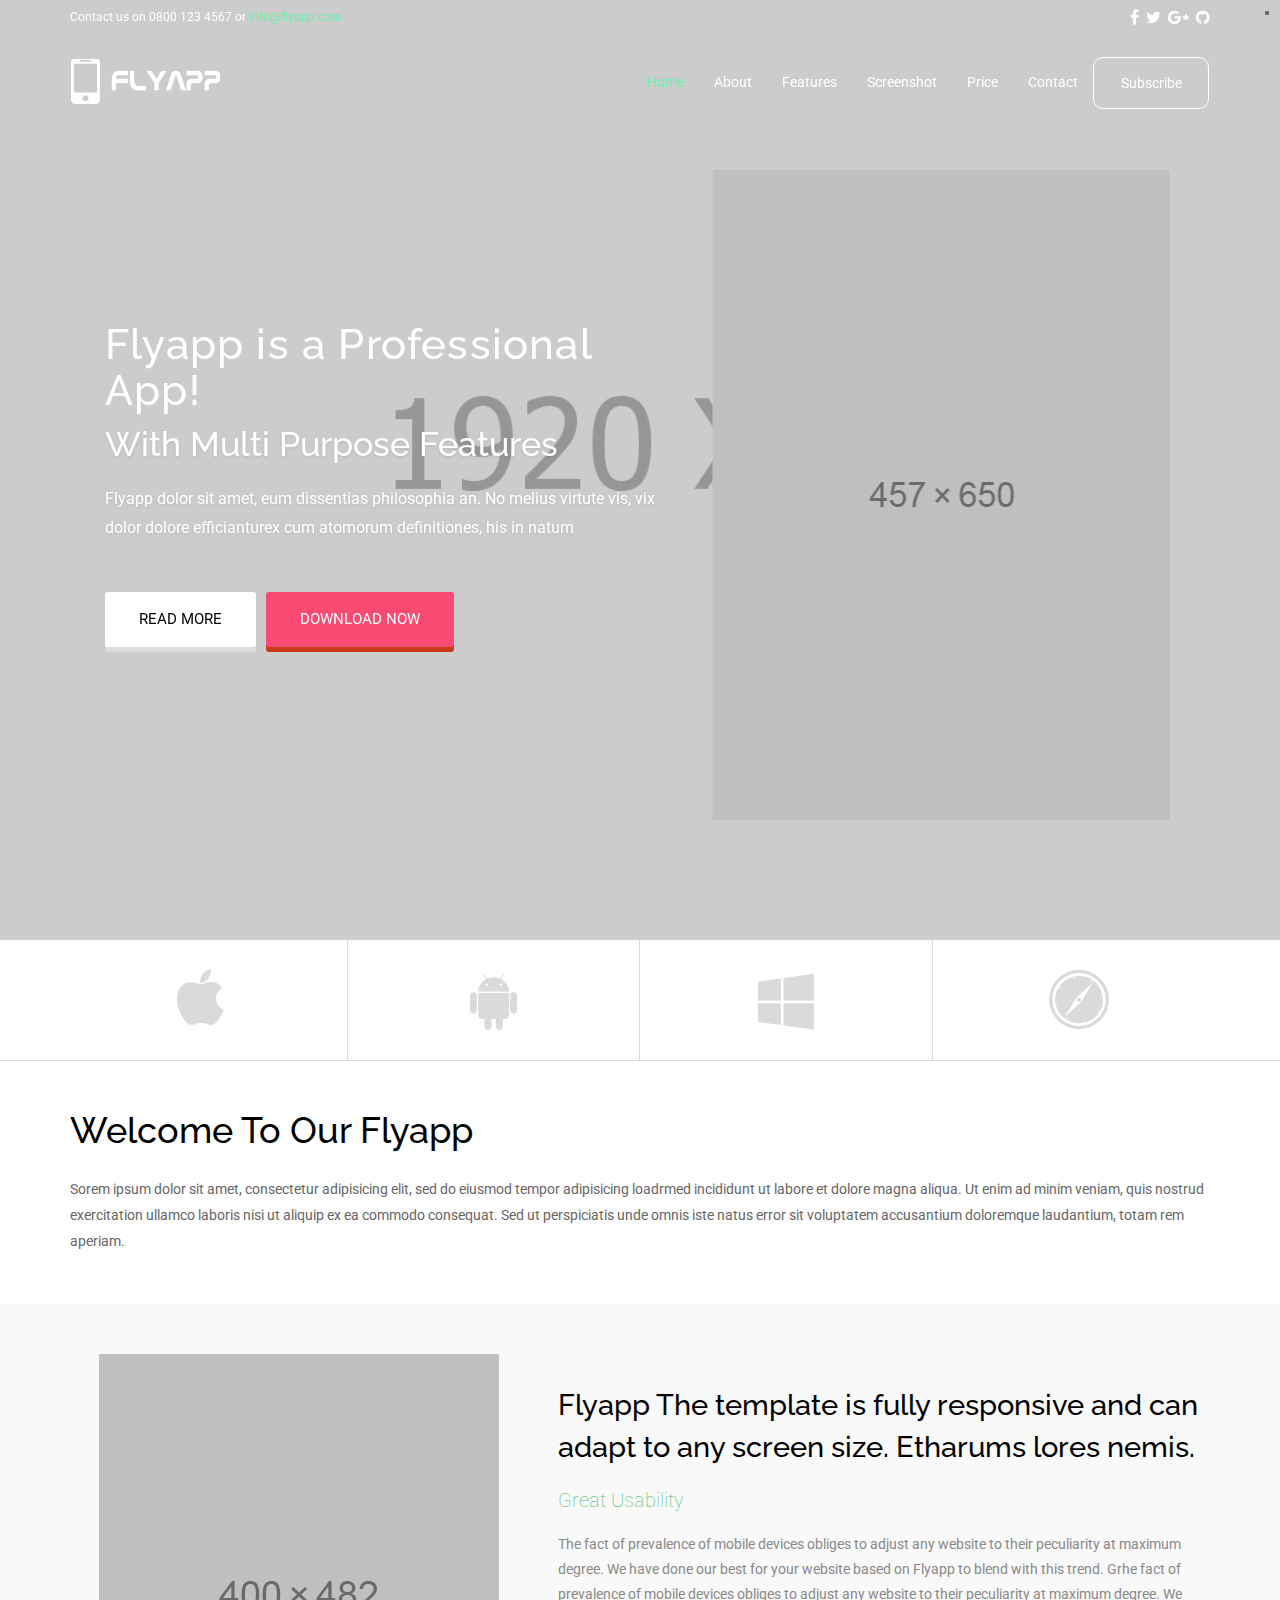
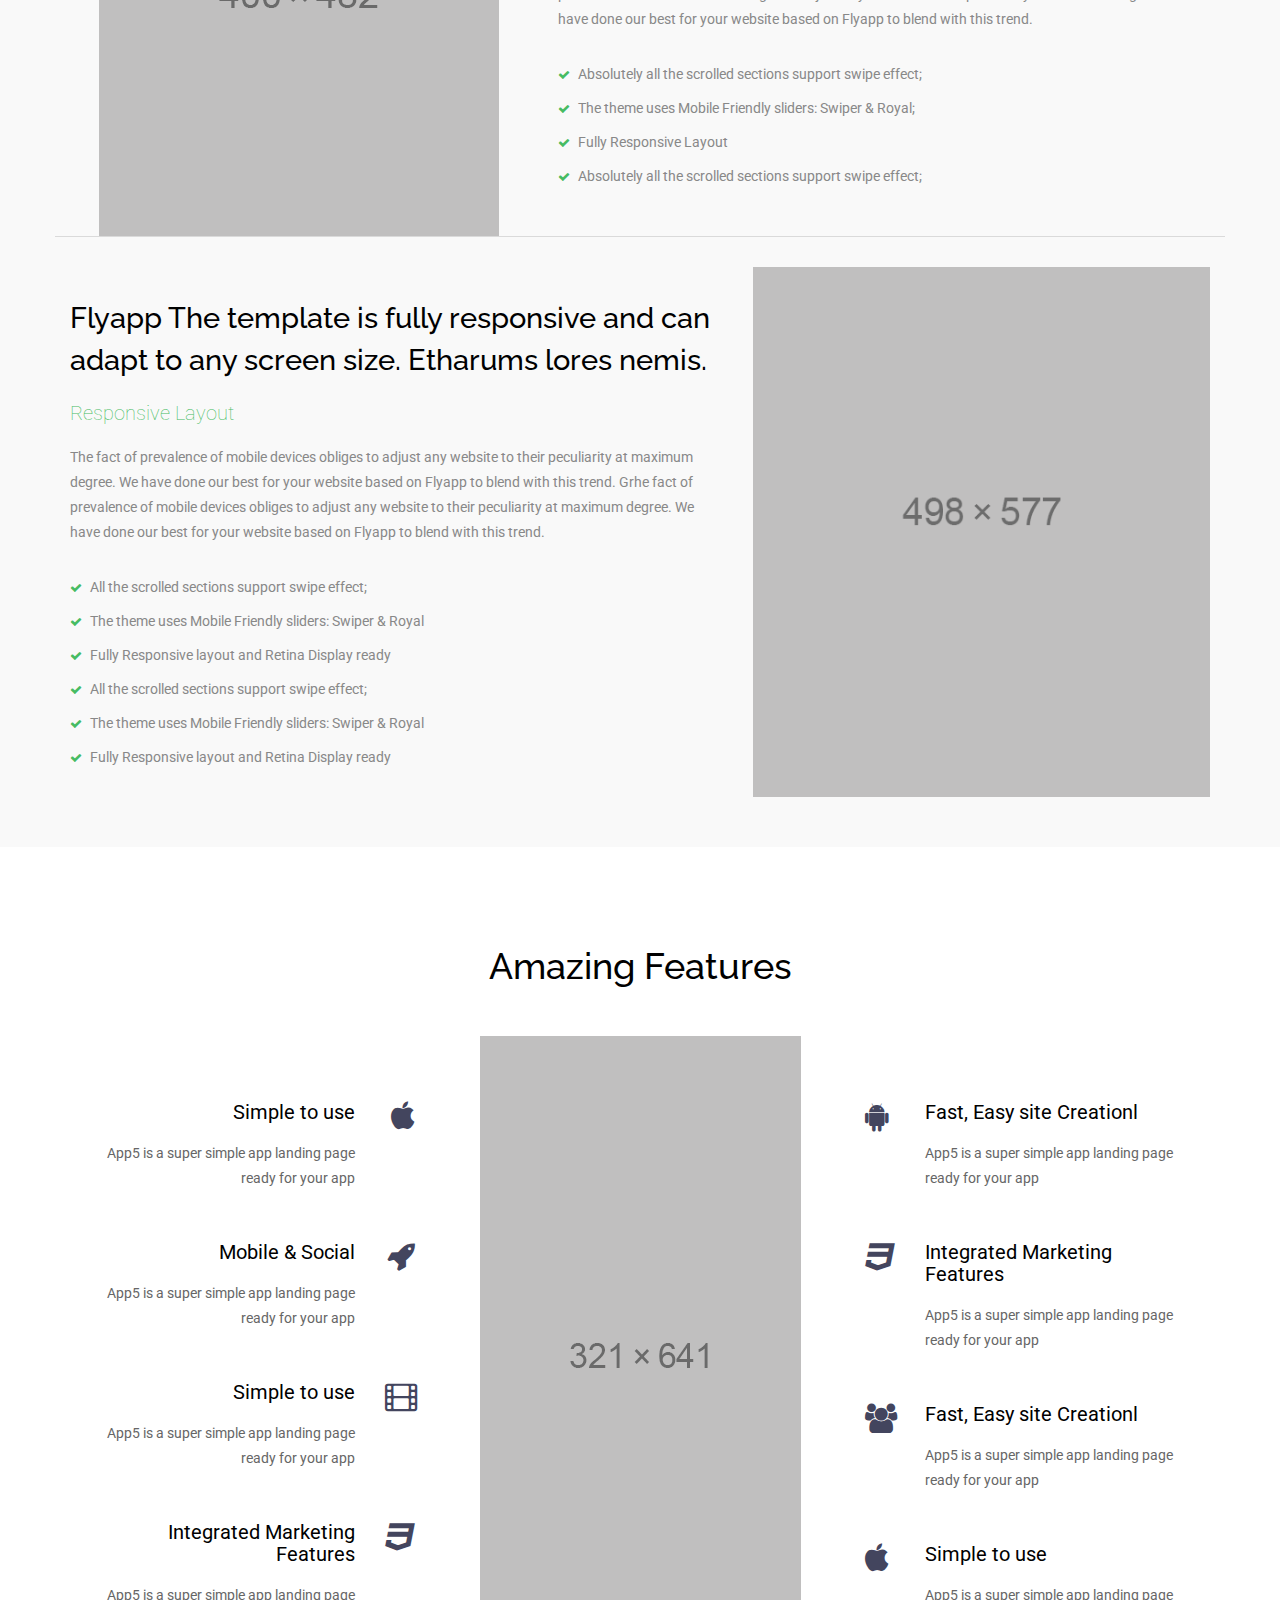
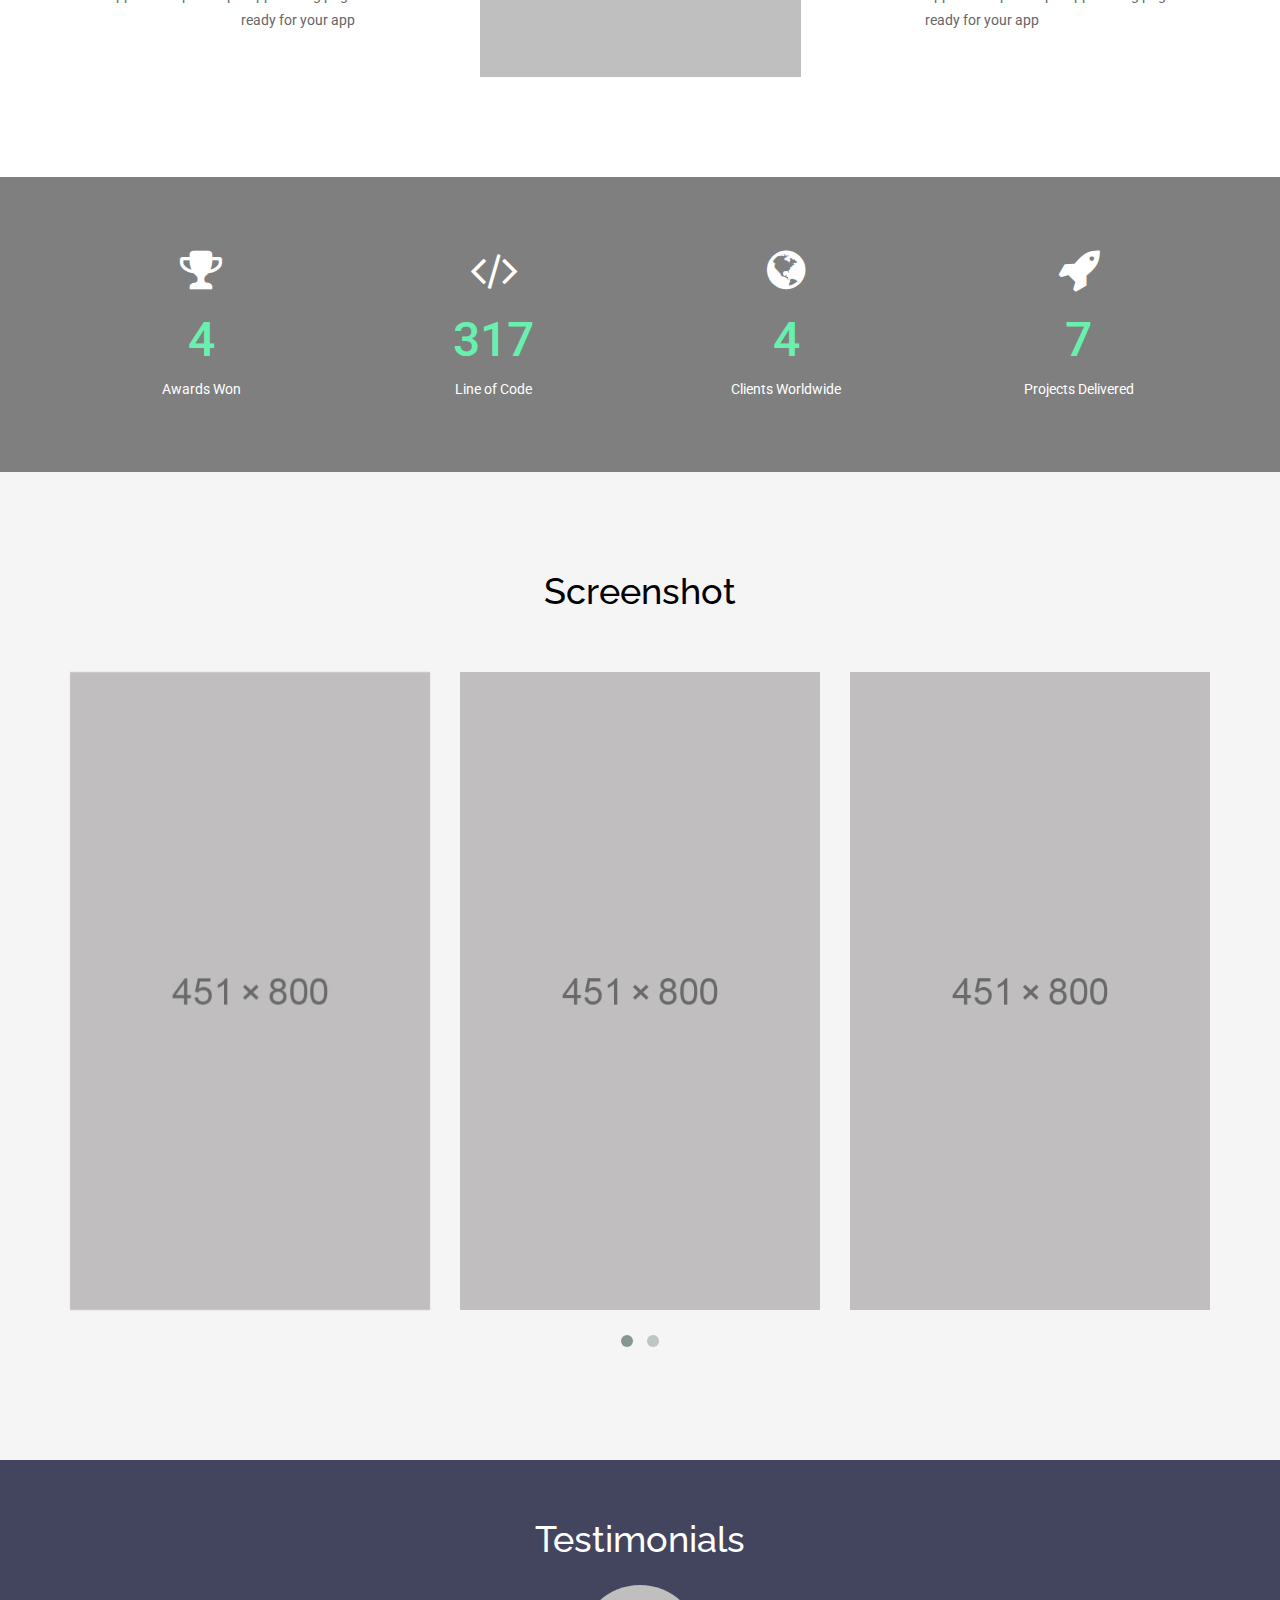
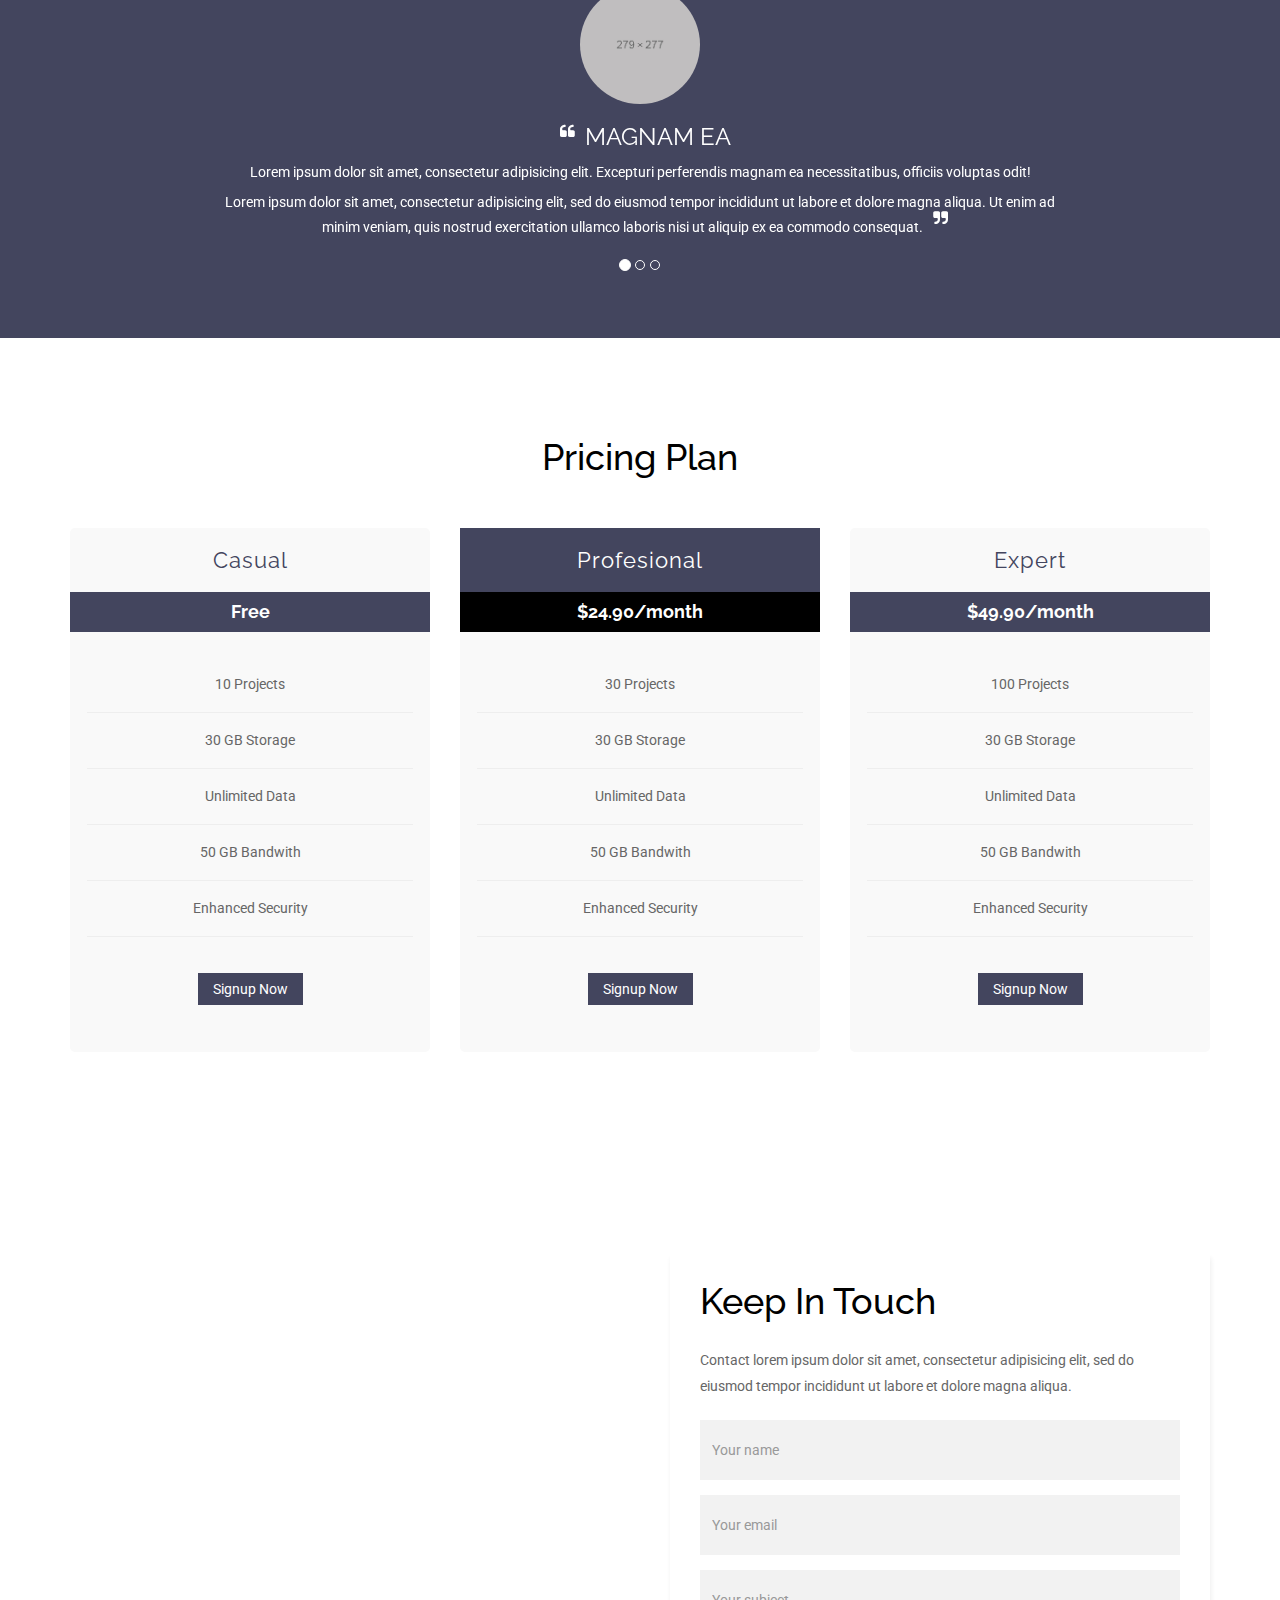
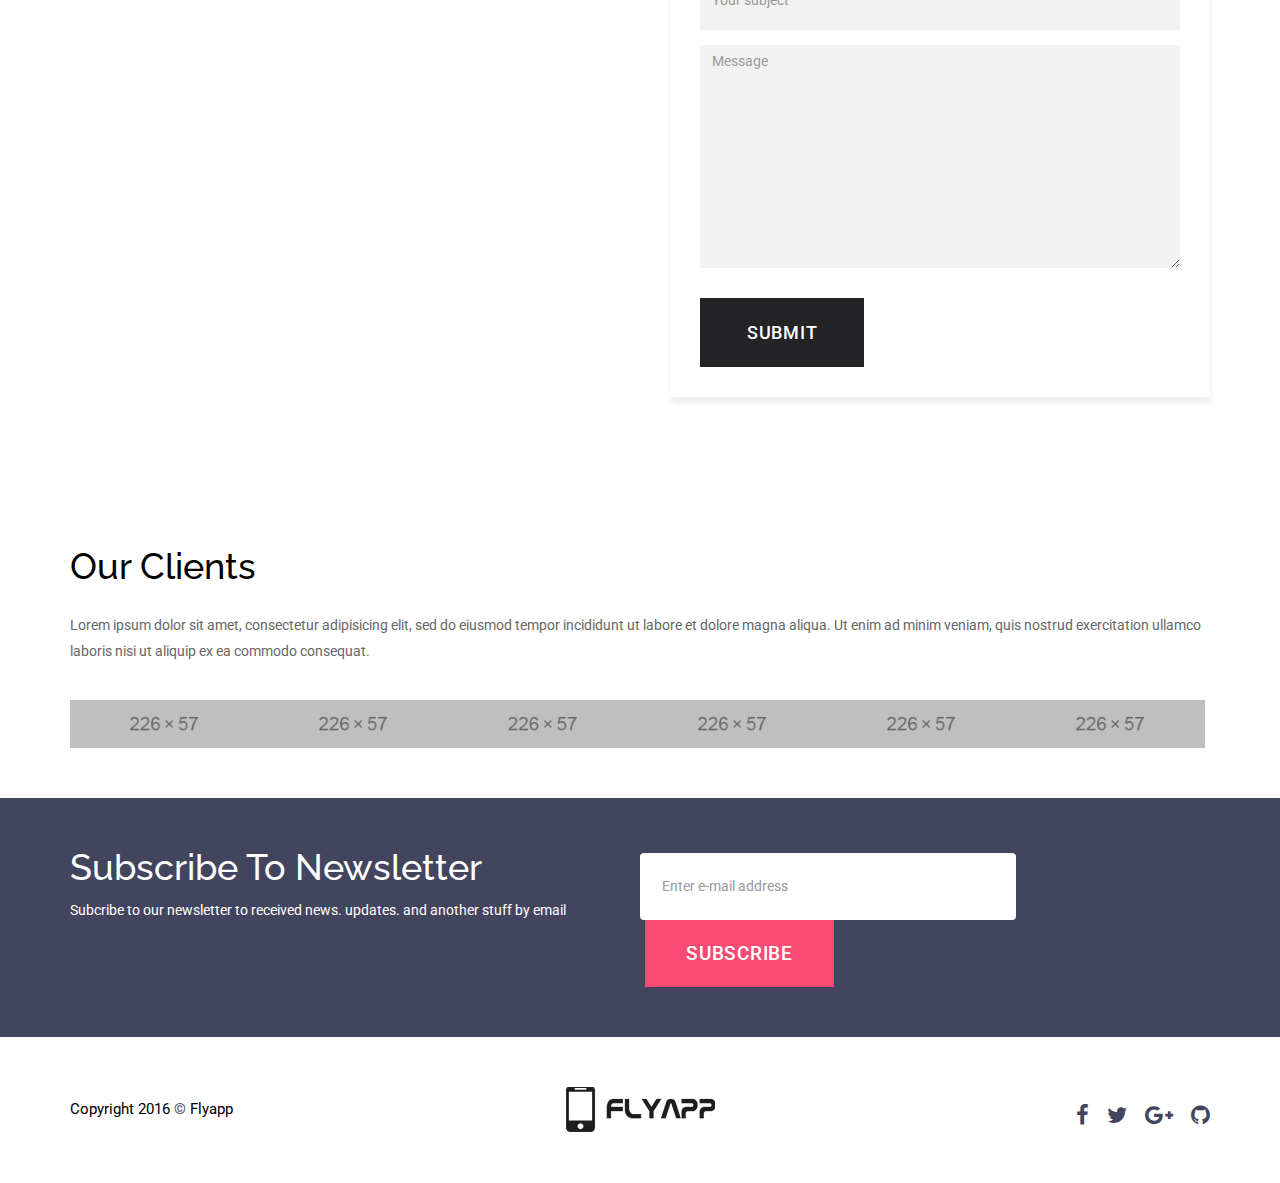
<file: index.html>
<!DOCTYPE html>
<html>
   <head>
      <meta charset="utf-8">
      <meta http-equiv="X-UA-Compatible" content="IE=edge">
      <meta name="viewport" content="width=device-width, initial-scale=1">
      <title>Flyapp- full responsive landing page template</title>
      <!-- Standard -->
      <link rel="shortcut icon" href="assets/img/ficon.png">
      <!-- Google Fonts -->
      <link href='https://fonts.googleapis.com/css?family=Roboto:400,300,500,700' rel='stylesheet' type='text/css'>
      <link href="https://fonts.googleapis.com/css?family=Raleway:100,100i,200,200i,300,300i,400,400i,500,500i,600,600i,700,700i,800,800i,900,900i" rel="stylesheet"> 
      <!-- Latest Bootstrap min CSS -->
      <link rel="stylesheet" href="assets/css/bootstrap.min.css" type="text/css">
      <!-- latest fonts awesome -->
      <link rel="stylesheet" href="assets/font/css/font-awesome.min.css" type="text/css">
      <!-- Style CSS -->
      <link rel="stylesheet" href="assets/css/style2.css" type="text/css">
      <link rel="stylesheet" href="assets/css/heroslider.css">
      <!-- Resource style -->
      <!--  baguetteBox -->
      <link rel="stylesheet" href="assets/css/baguetteBox.css">
      <!-- Owl Carousel Assets -->
      <link href="assets/owl-carousel/owl.carousel.css" rel="stylesheet">
      <link href="assets/owl-carousel/owl.theme.css" rel="stylesheet">
      <!-- HTML5 Shim and Respond.js IE8 support of HTML5 elements and media queries -->
      <!-- WARNING: Respond.js doesn't work if you view the page via file:// -->
      <!--[if lt IE 9]>
      <script src="https://oss.maxcdn.com/libs/html5shiv/3.7.0/html5shiv.js"></script>
      <script src="https://oss.maxcdn.com/libs/respond.js/1.4.2/respond.min.js"></script>
      <![endif]-->
   </head>
   <body>
      <!-- Loading page-->
      <div id="preloader">
         <div id="loading"></div>
      </div>
      <!--  nav  -->
      <nav id="mainNav" class="navbar navbar-default navbar-fixed-top">
         <!--  top  -->
         <div class="top-header">
            <div class="container">
               <div class="row">
                  <div class="col-md-6 col-sm-8">
                     Contact us on 0800 123 4567 or <a href="support@flyapp.come">info@flyapp.com</a>
                  </div>
                  <div class="col-md-6 col-sm-4">
                     <div class="socialfooter">                                 
                        <a href="#" class="fac"><i class="fa fa-facebook"></i></a>                                 
                        <a href="#" class="twi"><i class="fa fa-twitter"></i></a>                                 
                        <a href="#" class="goo"><i class="fa fa-google-plus"></i></a>                                 
                        <a href="#" class="behance"><i class="fa fa-github" aria-hidden="true"></i></a>                             
                     </div>
                  </div>
               </div>
            </div>
         </div>
         <!--  top-end  -->
         <div class="container">
            <!-- Brand and toggle get grouped for better mobile display -->
            <div class="navbar-header">
               <button type="button" class="navbar-toggle collapsed" data-toggle="collapse" data-target="#bs-example-navbar-collapse-1">
               <span class="sr-only">Toggle navigation</span>
               <span class="icon-bar"></span>
               <span class="icon-bar"></span>
               <span class="icon-bar"></span>
               </button>
               <a class="navbar-brand" href="#"><img src="assets/img/logo.png" alt="Logo"/>
               </a>
            </div>
            <!-- Collect the nav links, forms, and other content for toggling -->
            <div class="collapse navbar-collapse" id="bs-example-navbar-collapse-1">
               <ul class="nav navbar-nav navbar-right">
                  <li>
                     <a class="page-scroll" href="#home">Home</a>
                  </li>
                  <li>
                     <a class="page-scroll" href="#about">About</a>
                  </li>
                  <li>
                     <a class="page-scroll" href="#Features">Features</a>
                  </li>
                  <li>
                     <a class="page-scroll" href="#screenshot">Screenshot</a>
                  </li>
                  <li>
                     <a class="page-scroll" href="#price">Price</a>
                  </li>
                  <li>
                     <a class="page-scroll" href="#contact">Contact</a>
                  </li>
                  <li>
                     <a class="page-scroll subscribe" href="#newsletter">Subscribe</a>
                  </li>
               </ul>
            </div>
            <!-- navbar-collapse  -->
         </div>
      </nav>
      <!-- START HEARDER SECTION -->
      <header id="home" class="cd-hero">
         <ul class="cd-hero-slider autoplay">
            <li class="selected">
               <div class="cd-half-width">
                  <div class="header-text slider-text">
                     <h1>Flyapp is a Professional App!</h1>
                     <h2>With Multi Purpose Features</h2>
                     <p>Flyapp dolor sit amet, eum dissentias philosophia an. No melius virtute vis, vix dolor dolore efficianturex cum atomorum definitiones, his in natum</p>
                     <a href="#" class="ank2">READ MORE</a>
                     <a href="#" class="ank">DOWNLOAD NOW</a>
                  </div>
               </div>
               <!-- .cd-half-width -->
               <div class="cd-half-width cd-img-container">
                  <img src="assets/img/mobile.png" alt="mobile">
               </div>
               <!-- .cd-half-width.cd-img-container -->
            </li>
            <li>
               <div class="cd-half-width">
                  <div class="header-text slider-text">
                     <h1>Flyapp is a Professional App!</h1>
                    <h2>With Multi Purpose Features</h2>
                     <p>Flyapp dolor sit amet, eum dissentias philosophia an. No melius virtute vis, vix dolor dolore efficianturex cum atomorum definitiones, his in natum</p>
                     <a href="#" class="ank">READ MORE</a>
                     <a href="#" class="ank2">DOWNLOAD NOW</a>
                  </div>
               </div>
               <!-- .cd-half-width -->
               <div class="cd-half-width cd-img-container">
                  <img src="assets/img/mobile.png" alt="mobile">
               </div>
               <!-- .cd-half-width.cd-img-container -->
            </li>
            <li>
               <div class="cd-half-width">
                  <div class="header-text slider-text">
                      <h1>Flyapp is a Professional App!</h1>
                     <h2>With Multi Purpose Features</h2>
                     <p>Flyapp dolor sit amet, eum dissentias philosophia an. No melius virtute vis, vix dolor dolore efficianturex cum atomorum definitiones, his in natum</p>
                     <a href="#" class="ank2">READ MORE</a>
                     <a href="#" class="ank">DOWNLOAD NOW</a>
                  </div>
               </div>
               <!-- .cd-half-width -->
               <div class="cd-half-width cd-img-container">
                  <img src="assets/img/mobile.png" alt="mobile">
               </div>
               <!-- .cd-half-width.cd-img-container -->
            </li>
         </ul>
         <!-- .cd-hero-slider -->
      </header>
      <!-- .cd-hero -->
      <!-- START ABOUT SECTION -->
      <section id="about" class="section-padding icon">
         <div class="container">
            <div class="row">
               <div class="col-md-12">
                  <div class="row">
                     <div class="col-xs-3 col-sm-3 col-md-3">
                        <i class="fa fa-apple" aria-hidden="true"></i>
                     </div>
                     <div class="col-xs-3 col-sm-3 col-md-3">
                        <i class="fa fa-android" aria-hidden="true"></i>
                     </div>
                     <div class="col-xs-3 col-sm-3 col-md-3">
                        <i class="fa fa-windows" aria-hidden="true"></i>
                     </div>
                     <div class="col-xs-3 col-sm-3 col-md-3">
                        <i class="fa fa-safari" aria-hidden="true"></i>
                     </div>
                  </div>
               </div>
            </div>
         </div>
      </section>
      <!-- START ABOUT SECTION -->
      <section class="section-padding about-bg2">
         <div class="container">
            <div class="row">
               <div class="col-md-12">
                  <div class="row">
                     <div class="col-md-12">
                        <div class="title">
                           <h2>Welcome to <span>Our Flyapp</span></h2>
                           <p>Sorem ipsum dolor sit amet, consectetur adipisicing elit, sed do eiusmod tempor adipisicing loadrmed incididunt ut labore et dolore magna aliqua.                                
                           Ut enim ad minim veniam, quis nostrud exercitation ullamco laboris nisi ut aliquip ex ea commodo consequat. Sed ut perspiciatis unde omnis iste natus 
                           error sit voluptatem accusantium doloremque laudantium, totam rem aperiam.</p> 
                           </div>
                     </div>
                  </div>
               </div>
            </div>
         </div>
      </section>
      <!-- START ABOUT BG SECTION -->
      <section class="section-padding about">
         <div class="container">
            <div class="row">
               <div class="col-md-12">
                  <div class="row bdr">
                     <div class="col-sm-5 col-md-5 text-center">
                        <img src="assets/img/welcom-moblie.png" alt="mobile">
                     </div>
                     <div class="col-sm-7 col-md-7">
                        <div class="about-text">
                           <h2>Flyapp The template is fully responsive and can adapt to any screen size. Etharums lores nemis.</h2>
                           <h3>Great Usability</h3>
                           <p>The fact of prevalence of mobile devices obliges to adjust any website to their peculiarity at maximum degree.   
                           We have done our best for your website based on Flyapp to blend with this trend. Grhe fact of prevalence of mobile 
                           devices obliges to adjust any website to their peculiarity at maximum degree.  We have done our best for your website 
                           based on Flyapp to blend with this trend.</p>
                           <ul>
                              <li>Absolutely all the scrolled sections support swipe effect;</li>
                              <li>The theme uses Mobile Friendly sliders: Swiper & Royal;</li>
                              <li>Fully Responsive Layout</li>
                              <li>Absolutely all the scrolled sections support swipe effect;</li>                              
                           </ul>
                        </div>
                     </div>
                  </div>
               </div>
            </div>
            <div class="row">
               <div class="col-md-12">
                  <div class="row">
                     <div class="col-sm-7 col-md-7">
                        <div class="about-text">
                           <h2>Flyapp The template is fully responsive and can adapt to any screen size. Etharums lores nemis.</h2>
                           <h3>Responsive Layout</h3>
                           <p>The fact of prevalence of mobile devices obliges to adjust any website to their peculiarity at maximum degree.   
                           We have done our best for your website based on Flyapp to blend with this trend. Grhe fact of prevalence of mobile 
                           devices obliges to adjust any website to their peculiarity at maximum degree.  We have done our best for your website 
                           based on Flyapp to blend with this trend.</p>
                           <ul>
                              <li>All the scrolled sections support swipe effect;</li>
                              <li>The theme uses Mobile Friendly sliders: Swiper & Royal</li>
                              <li>Fully Responsive layout and Retina Display ready</li>
                              <li>All the scrolled sections support swipe effect;</li>
                              <li>The theme uses Mobile Friendly sliders: Swiper & Royal</li>
                              <li>Fully Responsive layout and Retina Display ready</li>
                           </ul>
                        </div>
                     </div>
                     <div class="col-sm-5 col-md-5 text-center">
                        <img src="assets/img/resposive-mobile.png" alt="resposive-mobile">
                     </div>
                  </div>
               </div>
            </div>
         </div>
      </section>
       <!-- START SERVICES SECTION -->
      <section id="Features" class="section-padding features">
         <div class="container">
            <div class="row">
               <div class="col-md-12">
                  <div class="row">
                     <div class="title">
                        <h2>Amazing Features </h2>
                     </div>
                     <div class="col-md-4 pad70 text-right">
                        <div class="col-sm-6 col-md-12">
                           <div class="row">
                              <div class="col-xs-10 col-sm-10 col-md-10">
                                 <h4><span>Simple to use</span></h4>
                                 <p>App5 is a super simple app landing page ready for your app</p>
                              </div>
                              <div class="col-xs-2 col-sm-2 col-md-2"><i class="fa fa-apple iconfont"></i></div>
                           </div>
                        </div>
                        <div class="col-sm-6 col-md-12">
                           <div class="row">
                              <div class="col-xs-10 col-sm-10 col-md-10">
                                 <h4><span>Mobile &amp; Social</span></h4>
                                 <p>App5 is a super simple app landing page ready for your app</p>
                              </div>
                              <div class="col-xs-2 col-sm-2 col-md-2"><i class="fa fa-rocket iconfont"></i></div>
                           </div>
                        </div>
                        <div class="col-sm-6 col-md-12">
                           <div class="row">
                              <div class="col-xs-10 col-sm-10 col-md-10">
                                 <h4><span>Simple to use</span></h4>
                                 <p>App5 is a super simple app landing page ready for your app</p>
                              </div>
                              <div class="col-xs-2 col-sm-2 col-md-2"><i class="fa fa-film iconfont"></i></div>
                           </div>
                        </div>
                        <div class="col-sm-6 col-md-12">
                           <div class="row">                              
                              <div class="col-xs-10 col-sm-10 col-md-10">
                                 <h4><span>Integrated Marketing Features</span></h4>
                                 <p>App5 is a super simple app landing page ready for your app</p>
                              </div>
                              <div class="col-xs-2 col-sm-2 col-md-2"><i class="fa fa-css3 iconfont2"></i></div>
                           </div>
                        </div>
                     </div>
                     <div class="col-md-4 text-center">
                        <img src="assets/img/slide-bg.png" alt="slide-bg">
                     </div>
                     <div class="col-md-4 pad70">
                        <div class="col-sm-6 col-md-12">
                           <div class="row">
                              <div class="col-xs-2 col-sm-2 col-md-2"><i class="fa fa-android iconfont2"></i></div>
                              <div class="col-xs-10 col-sm-10 col-md-10">
                                 <h4><span>Fast, Easy site Creationl</span></h4>
                                 <p>App5 is a super simple app landing page ready for your app</p>
                              </div>
                           </div>
                        </div>
                        <div class="col-sm-6 col-md-12">
                           <div class="row">
                              <div class="col-xs-2 col-sm-2 col-md-2"><i class="fa fa-css3 iconfont2"></i></div>
                              <div class="col-xs-10 col-sm-10 col-md-10">
                                 <h4><span>Integrated Marketing Features</span></h4>
                                 <p>App5 is a super simple app landing page ready for your app</p>
                              </div>
                           </div>
                        </div>
                        <div class="col-sm-6 col-md-12">
                           <div class="row">
                              <div class="col-xs-2 col-sm-2 col-md-2"><i class="fa fa-users iconfont2"></i></div>
                              <div class="col-xs-10 col-sm-10 col-md-10">
                                 <h4><span>Fast, Easy site Creationl</span></h4>
                                 <p>App5 is a super simple app landing page ready for your app</p>
                              </div>
                           </div>
                        </div>
                         <div class="col-sm-6 col-md-12">
                           <div class="row">
                           	  <div class="col-xs-2 col-sm-2 col-md-2"><i class="fa fa-apple iconfont"></i></div>
                              <div class="col-xs-10 col-sm-10 col-md-10">
                                 <h4><span>Simple to use</span></h4>
                                 <p>App5 is a super simple app landing page ready for your app</p>
                              </div>                              
                           </div>
                        </div>
                     </div>
                  </div>
               </div>
            </div>
         </div>
      </section>
      <!-- START COUNTER SECTION -->
      <section class="counter">
         <div class="container">
            <div class="row">
               <div data-wow-delay=".3s" class="col-xs-12 col-sm-3 col-md-3 wow fadeInUp  animated">
                  <i class="fa fa-trophy size"></i>
                  <h2 class="timer" data-to="50" data-speed="10000">$nbsp;</h2>
                  <span>Awards Won</span>
               </div>
               <div data-wow-delay=".4s" class="col-xs-12 col-sm-3 col-md-3 wow fadeInUp  animated">
                  <i class="fa fa-code size"></i>
                  <h2 class="timer" data-to="3968" data-speed="10000">$nbsp;</h2>
                  <span>Line of Code</span>
               </div>
               <div data-wow-delay=".5s" class="col-xs-12 col-sm-3 col-md-3 wow fadeInUp  animated">
                  <i class="fa fa-globe size"></i>
                  <h2 class="timer" data-to="50" data-speed="10000">$nbsp;</h2>
                  <span>Clients Worldwide</span>
               </div>
               <div data-wow-delay=".6s" class="col-xs-12 col-sm-3 col-md-3 wow fadeInUp  animated">
                  <i class="fa fa-rocket size"></i>
                  <h2 class="timer" data-to="86" data-speed="10000">$nbsp;</h2>
                  <span>Projects Delivered</span>
               </div>
            </div>
         </div>
      </section>
      <!-- Screenshots -->
      <section id="screenshot" class="Screenshot">
         <div class="container">
            <div class="row">
               <div class="title">
                  <h2>Screenshot </h2>
               </div>
               <div class="col-xs-12 col-sm-12 col-md-12">
                  <div class="row">
                     <div class="col-xs-12 col-sm-12 col-md-12 pad">
                        <div class="span12 baguetteBoxThree">
                           <div id="owl-demo" class="owl-carousel">
                              <div class="item">
                                 <div class="imghover"><img src="assets/img/owl1.jpg" alt="Owl Image">         
                                    <a href="assets/img/owl1.jpg" class="hover-bg"><i class="fa fa-camera camera"></i></a>                 
                                 </div>
                              </div>
                              <div class="item">
                                 <div class="imghover">
                                    <img src="assets/img/owl2.jpg" alt="Owl Image">
                                    <a href="assets/img/owl2.jpg" class="hover-bg"><i class="fa fa-camera camera"></i></a>  
                                 </div>
                              </div>
                              <div class="item">
                                 <div class="imghover" data-toggle="modal" data-target="#exampleModa3" data-whatever="@mdo">
                                    <img src="assets/img/owl3.jpg" alt="Owl Image">
                                    <a href="assets/img/owl3.jpg" class="hover-bg"><i class="fa fa-camera camera"></i></a>               
                                 </div>
                              </div>
                              <div class="item">
                                 <div class="imghover" data-toggle="modal" data-target="#exampleModa4" data-whatever="@mdo">
                                    <img src="assets/img/owl1.jpg" alt="Owl Image">
                                    <a href="assets/img/owl1.jpg" class="hover-bg"><i class="fa fa-camera camera"></i></a>  
                                 </div>
                              </div>
                           </div>
                        </div>
                     </div>
                  </div>
               </div>
            </div>
         </div>
      </section>
      <!-- START TESTIMONIALS SECTION -->
      <section id="testimonials" class="testimonials">
         <div class="container">
            <div class="row">
               <div class="col-md-12">
                  <div class="title">
                     <h2>Testimonials</h2>
                  </div>
                  <div class="col-md-12">
                     <div id="carousel-example-generic" class="carousel slide carousel-fade" data-ride="carousel">
                        <!-- Indicators -->
                        <ol class="carousel-indicators">
                           <li data-target="#carousel-example-generic" data-slide-to="0" class="active"></li>
                           <li data-target="#carousel-example-generic" data-slide-to="1"></li>
                           <li data-target="#carousel-example-generic" data-slide-to="2"></li>
                        </ol>
                        <div class="carousel-inner">
                           <div class="item active" >
                              <div class="caption">
                                 <div class="col-md-12 text-center">  
                                    <img src="assets/img/team/1.jpg" alt="team3">
                                 </div>
                                 <div class="col-md-12 text-center">
                                    <h2 ><sup><i class="fa fa-quote-left"></i></sup>Magnam Ea</h2>
                                    <p>Lorem ipsum dolor sit amet, consectetur adipisicing elit. Excepturi perferendis magnam ea necessitatibus, officiis voluptas odit!</p>
                                    <p>Lorem ipsum dolor sit amet, consectetur adipisicing elit, sed do eiusmod tempor incididunt ut labore et dolore magna aliqua. Ut enim ad minim veniam, quis nostrud exercitation ullamco laboris nisi ut aliquip ex ea commodo consequat.<sup><i class="fa fa-quote-right"></i></sup></p>
                                 </div>
                              </div>
                           </div>
                           <div class="item">
                              <div class="caption">
                                 <div class="col-md-12 text-center">  
                                    <img src="assets/img/team/2.jpg" alt="team2">
                                 </div>
                                 <div class="col-md-12 text-center">
                                    <h2 ><sup><i class="fa fa-quote-left"></i></sup>Adipisicing Elit</h2>
                                    <p>Lorem ipsum dolor sit amet, consectetur adipisicing elit. Excepturi perferendis magnam ea necessitatibus, officiis voluptas odit!</p>
                                    <p>Lorem ipsum dolor sit amet, consectetur adipisicing elit, sed do eiusmod tempor incididunt ut labore et dolore magna aliqua. Ut enim ad minim veniam, quis nostrud exercitation ullamco laboris nisi ut aliquip ex ea commodo consequat.<sup><i class="fa fa-quote-right"></i></sup></p>
                                 </div>
                              </div>
                           </div>
                           <div class="item">
                              <div class="caption">
                                 <div class="col-md-12 text-center">  
                                    <img src="assets/img/team/3.jpg" alt="team4">
                                 </div>
                                 <div class="col-md-12 text-center">
                                    <h2 ><sup><i class="fa fa-quote-left"></i></sup>Velit Nostrum</h2>
                                    <p>Lorem ipsum dolor sit amet, consectetur adipisicing elit. Excepturi perferendis magnam ea necessitatibus, officiis voluptas odit!</p>
                                    <p>Lorem ipsum dolor sit amet, consectetur adipisicing elit, sed do eiusmod tempor incididunt ut labore et dolore magna aliqua. Ut enim ad minim veniam, quis nostrud exercitation ullamco laboris nisi ut aliquip ex ea commodo consequat.<sup><i class="fa fa-quote-right"></i></sup></p>
                                 </div>
                              </div>
                           </div>
                        </div>
                     </div>
                  </div>
               </div>
            </div>
         </div>
      </section>
      <!-- START PRICE SECTION -->
      <section id="price" class="section-padding price">
         <div class="container">
            <div class="row">
               <div class="col-md-12">
                  <div class="title">
                     <h2>Pricing <span>Plan</span></h2>
                  </div>
                  <div class="row">
                     <div class="col-lg-12">
                        <div class="row">
                           <!--Pricing Column-->
                           <article class="pricing-column col-sm-4 col-md-4">
                              <div class="inner-box">
                                 <div class="price-header text-center">
                                    <h3 class="price-title">Casual</h3>
                                    <h2 class="price-no">Free</h2>
                                 </div>
                                 <ul class="price-stats text-center">
                                    <li>10 Projects</li>
                                    <li>30 GB Storage</li>
                                    <li>Unlimited Data</li>
                                    <li>50 GB Bandwith</li>
                                    <li>Enhanced Security</li>
                                 </ul>
                                 <div class="text-center">
                                    <a href="" class="btn-wt-bdr3">Signup Now</a>
                                 </div>
                              </div>
                           </article>
                           <!--Pricing Column-->
                           <article class="pricing-column col-sm-4 col-md-4">
                              <div class="inner-box">
                                 <div class="price-header text-center">
                                    <h3 class="price-title active">Profesional</h3>
                                    <h2 class="price-no active">$24.90/month</h2>
                                 </div>
                                 <ul class="price-stats text-center">
                                    <li>30 Projects</li>
                                    <li>30 GB Storage</li>
                                    <li>Unlimited Data</li>
                                    <li>50 GB Bandwith</li>
                                    <li>Enhanced Security</li>
                                 </ul>
                                 <div class="text-center">
                                    <a href="" class="btn-wt-bdr3">Signup Now</a>
                                 </div>
                              </div>
                           </article>
                           <!--Pricing Column-->
                           <article class="pricing-column col-sm-4 col-md-4">
                              <div class="inner-box">
                                 <div class="price-header text-center">
                                    <h3 class="price-title">Expert</h3>
                                    <h2 class="price-no">$49.90/month</h2>
                                 </div>
                                 <ul class="price-stats text-center">
                                    <li>100 Projects</li>
                                    <li>30 GB Storage</li>
                                    <li>Unlimited Data</li>
                                    <li>50 GB Bandwith</li>
                                    <li>Enhanced Security</li>
                                 </ul>
                                 <div class="text-center">
                                    <a href="" class="btn-wt-bdr3">Signup Now</a>
                                 </div>
                              </div>
                           </article>
                        </div>
                     </div>
                     <!-- end col -->
                  </div>
               </div>
            </div>
         </div>
      </section>
      <!-- START TEAM SECTION -->
      <section id="contact" class="section-padding team-box">
         <div class="container">
            <div class="row">
               <div class="col-md-12">
                  <div class="container">
                       <div class="col-md-6">
                        </div>
                        <div class="col-md-6">
                           <div class="contact-bg">
                              <div class="title">
                                 <h2>Keep in <span>Touch</span></h2>
                                 <p>Contact lorem ipsum dolor sit amet, consectetur adipisicing elit, sed do eiusmod tempor incididunt ut labore et dolore magna aliqua.</p>
                              </div>
                              <!-- form -->
                              <form role="form" name="ajax-form" id="contact-form2" action="https://formsubmit.io/send/90aa5128-c301-47bf-ae81-794fa4c07dda" method="post"  class="contact-form">
                                 <input name="_redirect" type="hidden" id="name" value="http://zcube.in/flyapps/flyapp/index.html#contact"/>
                                 <div class="form-group">
                                    <input class="form-control" id="name" name="name" placeholder="Your name" type="text" value="" required />
                                 </div>
                                 <!-- /Form-name -->
                                 <div class="form-group">
                                    <input class="form-control" id="email" name="email" type="email" placeholder="Your email" value=""  required />
                                 </div>
                                 <!-- /Form-email -->
                                 <div class="form-group">
                                    <input class="form-control" id="subject" name="subject" type="text" placeholder="Your subject" value=""  required />
                                 </div>
                                 <!-- /Form-subject -->
                                 <div class="form-group">
                                    <textarea class="form-control" id="message" name="message" rows="5" placeholder="Message"  required /></textarea>
                                 </div>
                                 <!-- /Form Msg -->
                                 <div class="row">
                                    <div class="col-xs-12">
                                       <div class="text-center">
                                          <button type="submit" class="btn btn-custom" id="send">Submit</button>
                                       </div>
                                    </div>
                                    <!-- /col -->
                                 </div>
                                 <!-- /row -->
                              </form>
                              <!-- /form -->
                           </div>
                        </div>
                     </div>
               </div>
            </div>
         </div>
         <div id="googleMap" style="width:100%;height:100%;" class="maps"><iframe src="https://www.google.com/maps/embed?pb=!1m10!1m8!1m3!1d114414.82761468519!2d80.346959!3d26.343871!3m2!1i1024!2i768!4f13.1!5e0!3m2!1sen!2sus!4v1482389448948" width="100%" height="100%" frameborder="0" style="border:0" allowfullscreen></iframe></div>
      </section>
      <!-- START CLIENTS LOGO SECTION -->
      <section id="client" class="section-padding client">
         <div class="container">
               <div class="col-md-12 pnd">
                  <div class="title">
                     <h2>Our <span>Clients</span></h2>
                     <p>Lorem ipsum dolor sit amet, consectetur adipisicing elit, sed do eiusmod tempor incididunt ut labore et dolore magna aliqua. Ut enim ad minim veniam, quis nostrud exercitation ullamco laboris nisi ut aliquip ex ea commodo consequat.</p>
                  </div>
                  <ul>
                     <li><a href="#"><img src="assets/img/client1.png" alt="client1"/></a></li>
                     <li><a href="#"><img src="assets/img/client3.png" alt="client3"/></a></li>
                     <li><a href="#"><img src="assets/img/client4.png" alt="client4"/></a></li>
                     <li><a href="#"><img src="assets/img/client5.png" alt="client5"/></a></li>
                     <li><a href="#"><img src="assets/img/client6.png" alt="client6"/></a></li>
                     <li><a href="#"><img src="assets/img/client2.png" alt="client2"/></a></li>
                  </ul>
               </div>            
         </div>
      </section>
      <!-- START NEWSLETTER SECTION -->
      <section id="newsletter" class="section-padding newsletter">
         <div class="container">           
               <div class="col-md-12">
                  <div class="row">
                     <div class="col-md-6 pad">
                        <div class="title">
                          <h2>Subscribe to <span>Newsletter</span></h2>
                           <p>Subcribe to our newsletter to received news. updates. and another stuff by email</p>
                        </div>
                     </div>
                     <div class="col-md-6 pad">
                        <form>
                           <input type="email" placeholder="Enter e-mail address" id="exampleInputEmail1" class="form-control input-subscribe">
                           <button class="btn btn-white-fill" type="submit">Subscribe </button>                        
                        </form>
                     </div>
                  </div>            
            </div>
         </div>
      </section>
      <!-- START FOOTER SECTION -->
      <footer class="section-padding footer">
         <div class="container">
               <div class="col-md-12">
                  <div class="footer-padding">
                     <div class="row">
                        <div class="col-md-12">
                           <div class="row">
                              <div class="col-sm-4 col-md-4 copyright">
                                 <p>Copyright 2016 <span>&copy;</span> Flyapp</p>
                              </div>
                              <div class="col-sm-4 col-md-4 text-center">
                                 <img src="assets/img/logo-f.png" alt="Logo">
                              </div>
                              <div class="col-sm-4 col-md-4">
                              <div class="row">
                                 <div class="socialfooter">
                                    <a href="#" class="fac"><i class="fa fa-facebook"></i></a>
                                    <a href="#" class="twi"><i class="fa fa-twitter"></i></a>
                                    <a href="#" class="goo"><i class="fa fa-google-plus"></i></a>
                                    <a href="#" class="behance"><i class="fa fa-github" aria-hidden="true"></i></a>
                                 </div>
                              </div>
                              </div>
                           </div>
                        </div>
                     </div>
                  </div>
               </div>           
         </div>
      </footer>
      <!-- jQuery -->
      <script src="assets/js/jquery-2.2.4.min.js"></script>
      <!-- Bootstrap Core JavaScript -->
      <script src="assets/js/bootstrap.min.js"></script>
      <!-- Plugin JavaScript -->
      <script src="assets/js/jquery.easing.min.js"></script>
      <!-- baguetteBox -->
      <script src="assets/js/baguetteBox.js"></script>
      <script src="assets/js/plugins.js"></script> 
      <!-- hero slider min js -->
      <script src="assets/js/hero-slider-min.js"></script> 
      <!--  countTo JavaScript  -->
      <script type="text/javascript" src="assets/js/jquery.countTo.js"></script>  
      <!-- =============== owl carousel =============== -->
      <script src="assets/owl-carousel/owl.carousel.js"></script>
      <!--  Custom Theme JavaScript  -->
      <script src="assets/js/custom.js"></script> 
   </body>
</html>
</file>
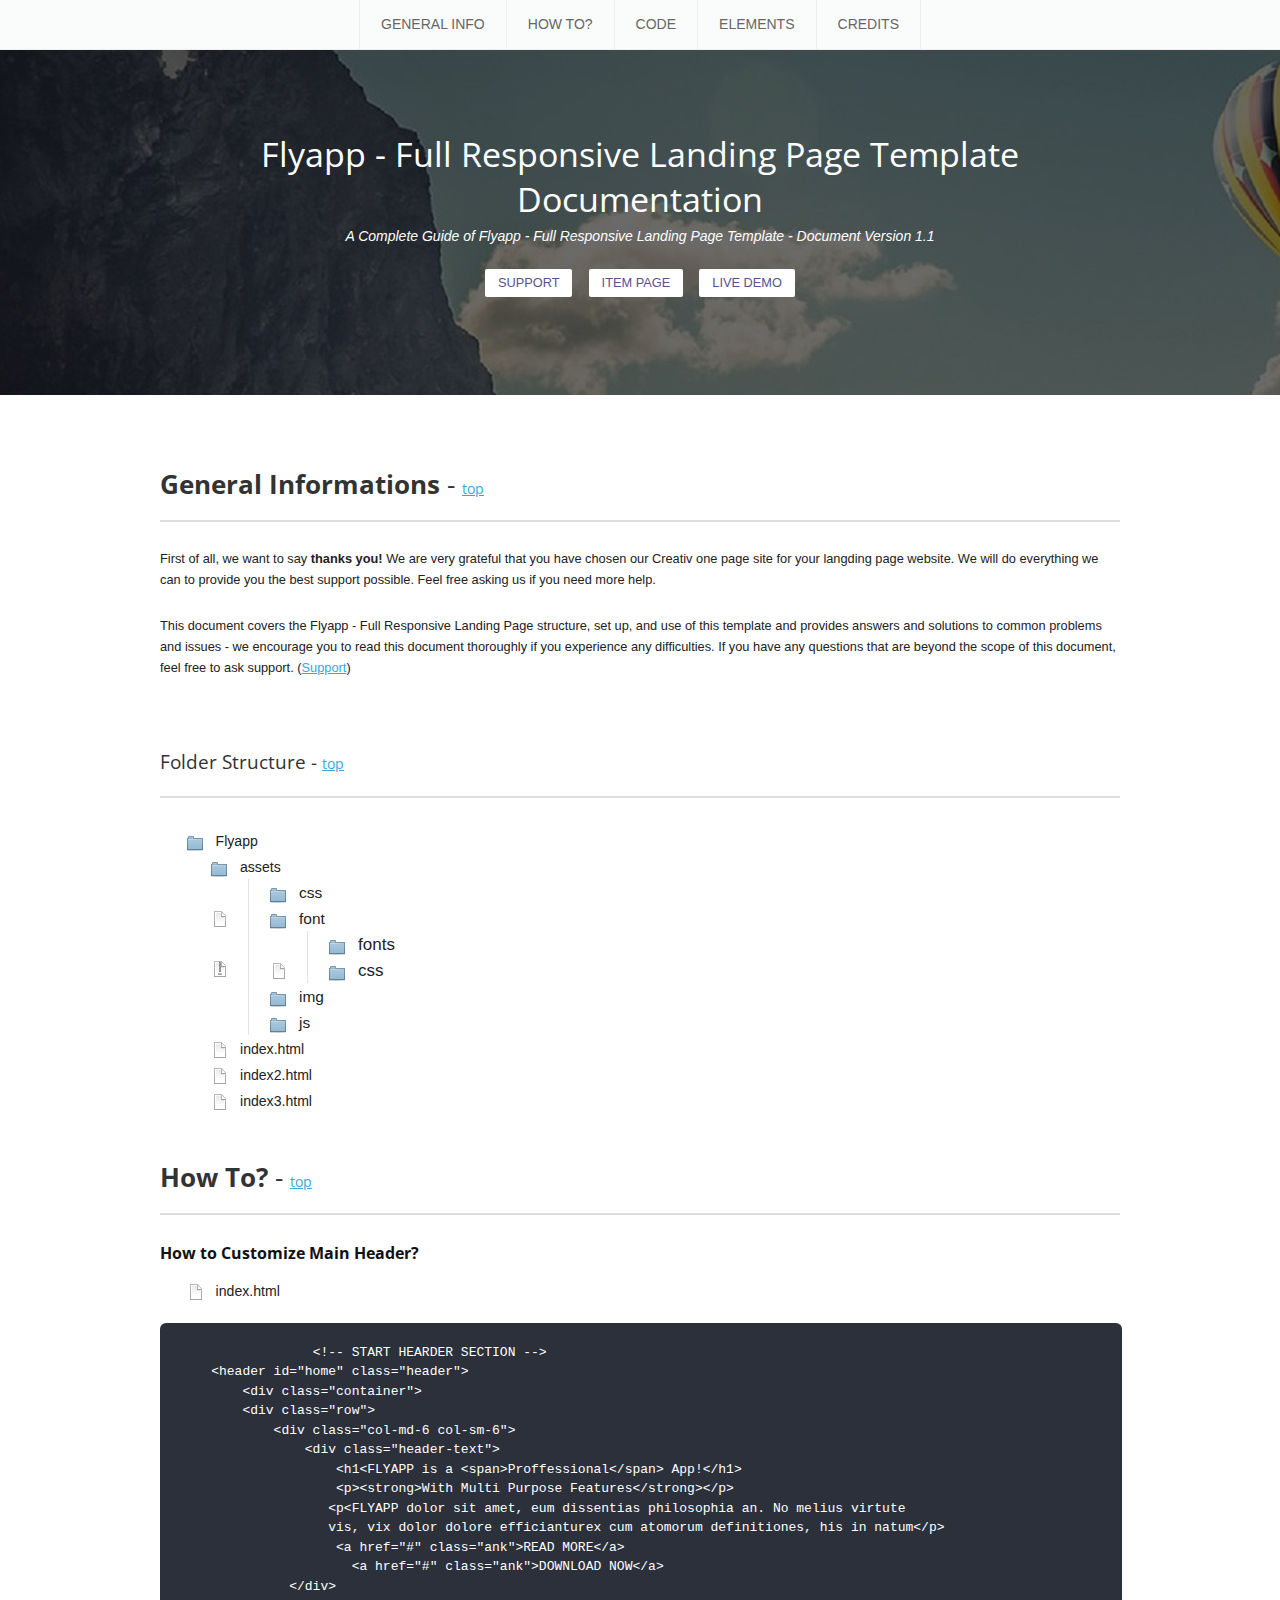
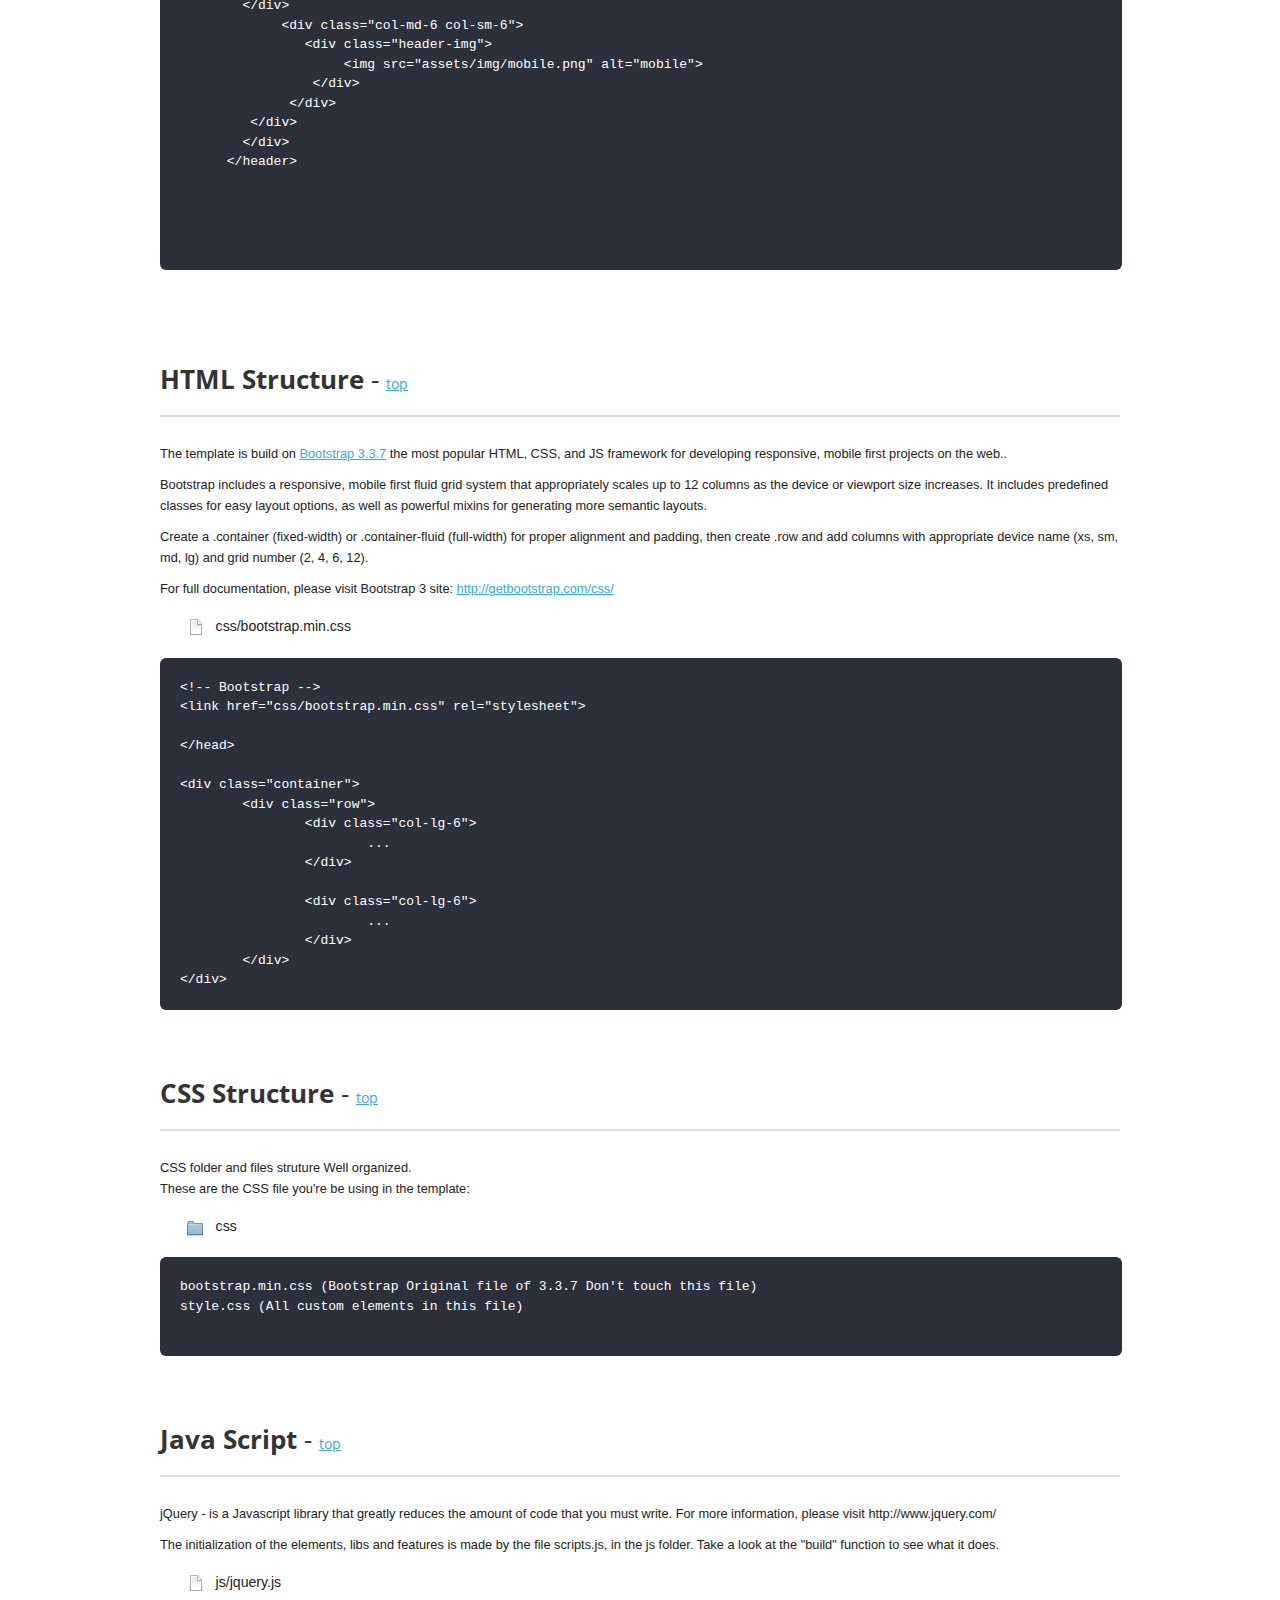
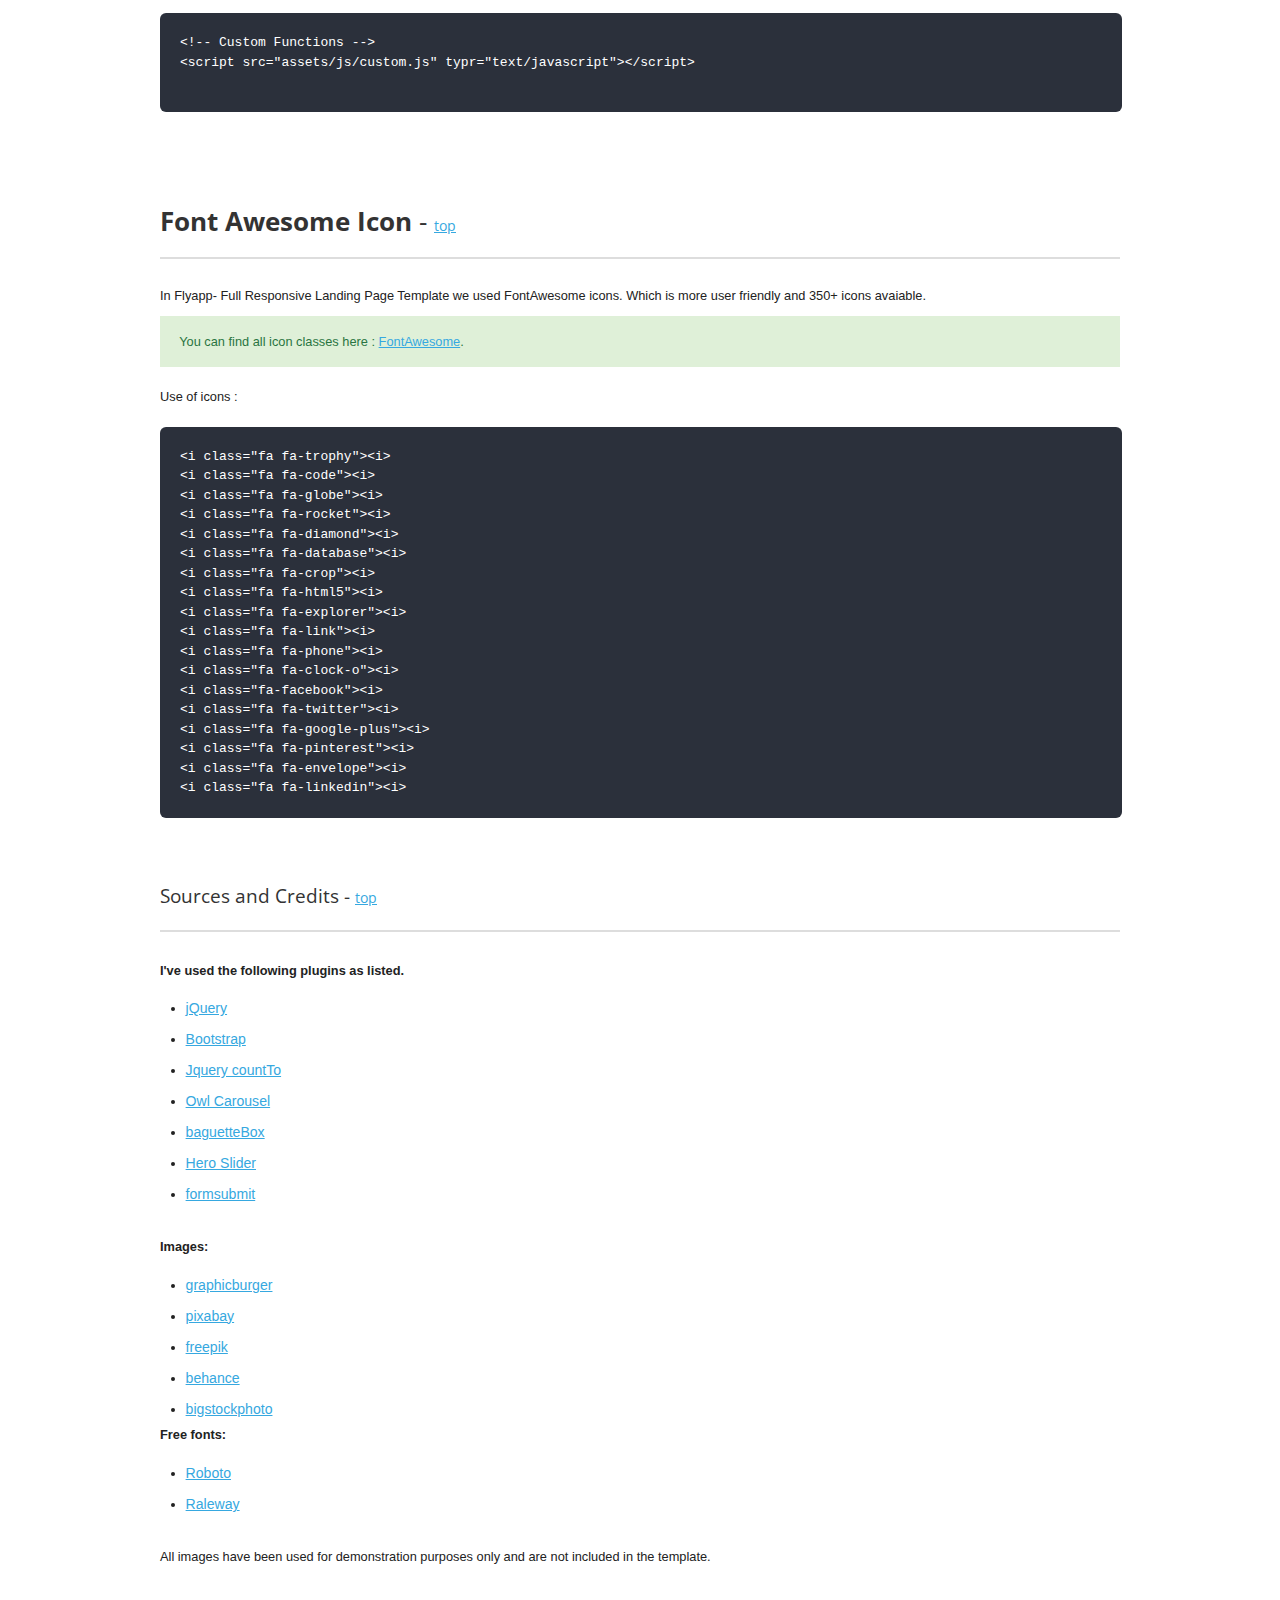
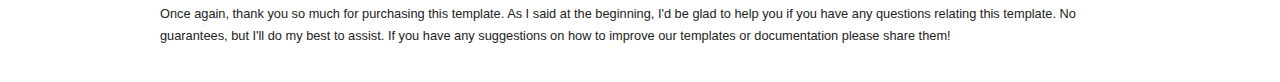
<file: Theme Documentation/index.html>
<!DOCTYPE HTML PUBLIC "-//W3C//DTD HTML 4.01//EN" "http://www.w3.org/TR/html4/strict.dtd">

<head lang="en">
    <meta http-equiv="content-type" content="text/html;charset=utf-8">
    <title>Flyapp- full responsive landing page template</title>
    <!-- Framework CSS -->
    <link rel="stylesheet" href="assets/blueprint-css/screen.css" type="text/css" media="screen, projection">
    <link rel="stylesheet" href="assets/blueprint-css/print.css" type="text/css" media="print">
    <link href='http://fonts.googleapis.com/css?family=Open+Sans:400,600' rel='stylesheet' type='text/css'>

    <script type="text/javascript" src="assets/scripts/jquery.js"></script>
    <script type="text/javascript" src="assets/scripts/jquery-ui.custom.min.js"></script>

    <script type="text/javascript" src="assets/scripts/shCore.js"></script>
    <script type="text/javascript" src="assets/scripts/shBrushJScript.js"></script>
    <script type="text/javascript" src="assets/scripts/shBrushCss.js"></script>
    <script type="text/javascript" src="assets/scripts/shBrushPhp.js"></script>
    <script type="text/javascript" src="assets/scripts/shBrushXml.js"></script>
    <link type="text/css" rel="stylesheet" href="assets/blueprint-css/shCoreDefault.css" />

    <!--[if lt IE 8]><link rel="stylesheet" href="assets/blueprint-css/ie.css" type="text/css" media="screen, projection"><![endif]-->
    <link rel="stylesheet" href="assets/blueprint-css/plugins/fancy-type/screen.css" type="text/css" media="screen, projection">
    <script type="text/javascript">
        SyntaxHighlighter.all();
    </script>
    <script type="text/javascript">
        (function ($) {
            $(document).ready(function () {
                // Cache selectors
                var lastId,
                    topMenu = $(".menu .visible"),
                    topMenuHeight = topMenu.outerHeight() + 15,
                    // All list items
                    menuItems = topMenu.find("a"),
                    canUpdateURL = typeof history.pushState === "function" ? true : false,
                    // Anchors corresponding to menu items
                    scrollItems = menuItems.map(function () {
                        var item = $($(this).attr("href"));
                        if (item.length) {
                            return item;
                        }
                    });

                // Bind click handler to menu items
                // so we can get a fancy scroll animation
                menuItems.click(function (e) {
                    var href = $(this).attr("href"),
                        offsetTop = $(href).offset().top - topMenuHeight + 1;

                    $('html, body').stop().animate({
                        scrollTop: offsetTop
                    }, 300);
                    e.preventDefault();
                });

                // Bind to scroll
                $(window).scroll(function () {
                    // Get container scroll position
                    var fromTop = $(this).scrollTop() + topMenuHeight;

                    // Get id of current scroll item
                    var cur = scrollItems.map(function () {
                        if ($(this).offset().top < fromTop)
                            return this;
                    });
                    // Get the id of the current element
                    cur = cur[cur.length - 1];
                    var id = cur && cur.length ? cur[0].id : "";

                    if (lastId !== id) {
                        lastId = id;
                        // Set/remove active class
                        menuItems
                            .parents('li').removeClass("active").end()
                            .filter("[href=#" + id + "]").parent('li').addClass("active")
                            .parents('li').addClass('active');

                        if (canUpdateURL) {
                            history.pushState(null, null, window.location.href.split('#').shift() + '#' + id);
                        } else {
                            var $section = $('#' + id);

                            $section.attr('id', '');
                            window.location.hash = '#' + id;
                            $section.attr('id', id);
                        }
                    }
                });

                hashname = window.location.hash.replace('#', '');

                $('.menu li').removeClass('active');
                $('.menu li a[href=#' + hashname + ']')
                    .parent('li').addClass('active')
                    .parents('li').addClass('active');

                elem = $('#' + hashname);

                if (hashname.length > 1) {
                    $('body, html').animate({
                        scrollTop: $(elem).offset().top - topMenuHeight - 315
                    }, 500, 'easeInOutCubic');
                };
            })
        })(jQuery);
    </script>
</head>


<body>
    <div class="docs-header-bg">
        <div class="docs-header">
            <h1 class="center">Flyapp - Full Responsive Landing Page Template Documentation</h1>
            <p>A Complete Guide of Flyapp - Full Responsive Landing Page Template - Document Version 1.1</p>
            <div>
                <a href="#" target="_blank" class="header-button">Support</a>
                <a href="#" target="_blank" class="header-button">Item Page</a>
                <a href="#" target="_blank" class="header-button">Live Demo</a>
            </div>
        </div>
    </div>
    <div class="container">
        <!--  Section -->
        <!-- 		<h2 id="toc" class="alt">Table of Contents</h2> -->
        <div class="menu">
            <ol class="visible">
                <li><a href="#information">General Info</a>
                    <ol>
                        <li><a href="#folder-struc">Folder Structure</a>
                        </li>
                    </ol>
                </li>
                <li><a href="#how-to">How To?</a>
                    <ol>
                        <li><a href="#main-header">Main Header</a></li> 
                    </ol>
                </li>
                <li><a href="#html">Code</a>
                    <ol>
                        <li><a href="#html">HTML</a>
                        </li>
                        <li><a href="#css">CSS</a>
                        </li>
                        <li><a href="#java">JavaScript</a>
                        </li>
                    </ol>
                </li>

                <li><a href="#elements">Elements</a>
                    <ol>
                        <li><a href="#font-awesome">Font Awesome Icon</a></li>   
                    </ol>
                </li>

                <li><a href="#credits">Credits</a>
                </li>
            </ol>
        </div>

        <h3 id="information"><strong>General Informations</strong> - <a href="#information">top</a></h3>

        <p>First of all, we want to say <strong>thanks you!</strong> We are very grateful that you have chosen our Creativ one page site for your langding page website. We will do everything we can to provide you the best support possible. Feel free asking us if you need more help.</p>

        <p>This document covers the Flyapp - Full Responsive Landing Page structure, set up, and use of this template and provides answers and solutions to common problems and issues - we encourage you to read this document thoroughly if you experience any difficulties. If you have any questions that are beyond the scope of this document, feel free to ask support. (<a href="#" target="_blank">Support</a>)</p>


        <hr>

        <div class="subitems">

            <h5 id="folder-struc"><strong>Folder Structure</strong> - <a href="#information">top</a></h5>
            <ul class="folder-struc">
                <li class="file folder">Flyapp</li>               
            </ul>

            <ul class="folder-struc margin-left">                
                <li class="file folder">assets
                    <ul class="folder-struc margin-left">
                        <li class="file folder">css</li>
                        <li class="file folder">font
                            <ul class="folder-struc margin-left">
                                <li class="file folder">fonts</li>
                                <li class="file folder">css</li>
                            </ul>
                        </li>
                        <li class="file folder">img</li>
                        <li class="file folder">js</li>
                    </ul>
                </li>  
                
                 <li class="file page">index.html</li>
                  <li class="file page">index2.html</li>
                   <li class="file page">index3.html</li>
            </ul>

            <hr>

            <!--      Section       -->

            <h3 id="how-to"><strong>How To?</strong> - <a href="#information">top</a></h3>
			
			<h6 id="main-header">How to Customize Main Header?</h6>
            <ul class="folder-struc">
                <li class="file page">index.html</li>
            </ul>
            <pre class="code-box">
		 &lt;!-- START HEARDER SECTION --&gt;
    &lt;header id="home" class="header"&gt;
        &lt;div class="container"&gt;
        &lt;div class="row"&gt;
            &lt;div class="col-md-6 col-sm-6"&gt;
                &lt;div class="header-text"&gt;
                    &lt;h1&lt;FLYAPP is a &lt;span&gt;Proffessional&lt;/span&gt; App!&lt;/h1&gt;
                    &lt;p&gt;&lt;strong&gt;With Multi Purpose Features&lt;/strong&gt;&lt;/p&gt;
                   &lt;p&lt;FLYAPP dolor sit amet, eum dissentias philosophia an. No melius virtute 
                   vis, vix dolor dolore efficianturex cum atomorum definitiones, his in natum&lt;/p&gt;  
                    &lt;a href="#" class="ank"&gt;READ MORE&lt;/a&gt;	 
                      &lt;a href="#" class="ank"&gt;DOWNLOAD NOW&lt;/a&gt; 
              &lt;/div&gt;	      
        &lt;/div&gt;
             &lt;div class="col-md-6 col-sm-6"&gt;	 
                &lt;div class="header-img"&gt;	 
                     &lt;img src="assets/img/mobile.png" alt="mobile"&gt;	 
                 &lt;/div&gt;	  
              &lt;/div&gt;	  
         &lt;/div&gt;	      
        &lt;/div&gt;
      &lt;/header&gt;
 
   

			</pre>

			<hr />
</pre>

<hr>

            <h3 id="html"><strong>HTML Structure</strong> - <a href="#information">top</a></h3>

            <div class="narrow-p">

                <p>The template is build on <a href="http://getbootstrap.com" target="_blank">Bootstrap 3.3.7</a> the most popular HTML, CSS, and JS framework for developing responsive, mobile first projects on the web..</p>

                <p>Bootstrap includes a responsive, mobile first fluid grid system that appropriately scales up to 12 columns as the device or viewport size increases. It includes predefined classes for easy layout options, as well as powerful mixins for generating more semantic layouts.</p>

                <p>Create a .container (fixed-width) or .container-fluid (full-width) for proper alignment and padding, then create .row and add columns with appropriate device name (xs, sm, md, lg) and grid number (2, 4, 6, 12).</p>

                <p>For full documentation, please visit Bootstrap 3 site: <a href="http://getbootstrap.com/css" target="_blank">http://getbootstrap.com/css/</a>
                </p>
                <ul class="folder-struc">
                    <li class="file page">css/bootstrap.min.css</li>
                </ul>

                <pre class="code-box">
&lt;!-- Bootstrap --&gt;
&lt;link href=&quot;css/bootstrap.min.css&quot; rel=&quot;stylesheet&quot;&gt;

&lt;/head&gt;

&lt;div class=&quot;container&quot;&gt;
	&lt;div class=&quot;row&quot;&gt;
		&lt;div class=&quot;col-lg-6&quot;&gt;
			...
		&lt;/div&gt;
		
		&lt;div class=&quot;col-lg-6&quot;&gt;
			...
		&lt;/div&gt;
	&lt;/div&gt;
&lt;/div&gt;
</pre>

            </div>

            <hr>
            <!-- HTML -->

            <!-- CSS -->
            <h3 id="css"><strong>CSS Structure</strong> - <a href="#information">top</a></h3>

            <div class="narrow-p">

                <p>CSS folder and files struture Well organized.
                    <br>These are the CSS file you're be using in the template:</p>

                <ul class="folder-struc">
                    <li class="file folder">css</li>
                </ul>

                <pre class="code-box">
bootstrap.min.css (Bootstrap Original file of 3.3.7 Don't touch this file)
style.css (All custom elements in this file)
	</pre>

            </div>

            <hr>
            <!-- CSS -->


            <!-- Java Script -->
            <h3 id="java"><strong>Java Script</strong> - <a href="#information">top</a></h3>

            <div class="narrow-p">

                <p>jQuery - is a Javascript library that greatly reduces the amount of code that you must write. For more information, please visit http://www.jquery.com/</p>

                <p>The initialization of the elements, libs and features is made by the file scripts.js, in the js folder. Take a look at the "build" function to see what it does.</p>

                <ul class="folder-struc">
                    <li class="file page">js/jquery.js</li>
                </ul>

                <pre class="code-box">
&lt;!-- Custom Functions --&gt;
&lt;script src=&quot;assets/js/custom.js&quot; typr=&quot;text/javascript&quot;&gt;&lt;/script&gt;
	</pre>

            </div>

            <hr>
            <!-- Java Script -->







            <hr>
            <!-- Elements -->



            <!-- Icons -->
            <h3 id="font-awesome"><strong>Font Awesome Icon</strong> - <a href="#information">top</a></h3>

            <div class="narrow-p">

                <p>In Flyapp- Full Responsive Landing Page Template we used FontAwesome icons. Which is more user friendly and 350+ icons avaiable.</p>

                <span class="notice-box">You can find all icon classes here : <a href="http://fortawesome.github.io/Font-Awesome/cheatsheet/" target="_blank">FontAwesome</a>.</span>

                <p>Use of icons :</p>
                <pre class="code-box">
&lt;i class=&quot;fa fa-trophy&quot;&gt;&lt;i&gt;		
&lt;i class=&quot;fa fa-code&quot;&gt;&lt;i&gt;
&lt;i class=&quot;fa fa-globe&quot;&gt;&lt;i&gt;
&lt;i class=&quot;fa fa-rocket&quot;&gt;&lt;i&gt;
&lt;i class=&quot;fa fa-diamond&quot;&gt;&lt;i&gt;
&lt;i class=&quot;fa fa-database&quot;&gt;&lt;i&gt;
&lt;i class=&quot;fa fa-crop&quot;&gt;&lt;i&gt;
&lt;i class=&quot;fa fa-html5&quot;&gt;&lt;i&gt;
&lt;i class=&quot;fa fa-explorer&quot;&gt;&lt;i&gt;
&lt;i class=&quot;fa fa-link&quot;&gt;&lt;i&gt;
&lt;i class=&quot;fa fa-phone&quot;&gt;&lt;i&gt;
&lt;i class=&quot;fa fa-clock-o&quot;&gt;&lt;i&gt;
&lt;i class=&quot;fa-facebook&quot;&gt;&lt;i&gt;	
&lt;i class=&quot;fa fa-twitter&quot;&gt;&lt;i&gt;	
&lt;i class=&quot;fa fa-google-plus&quot;&gt;&lt;i&gt;	
&lt;i class=&quot;fa fa-pinterest&quot;&gt;&lt;i&gt;	
&lt;i class=&quot;fa fa-envelope&quot;&gt;&lt;i&gt;	
&lt;i class=&quot;fa fa-linkedin&quot;&gt;&lt;i&gt;	
</pre>

            </div>
            
            <hr>
            
            
            <!-- Credits -->
            <h5 id="credits"><strong>Sources and Credits</strong> - <a href="#information">top</a></h5>

           <div class="narrow-p">

            <b>I've used the following plugins as listed.</b>

            <ul>
                <li><a href="https://jquery.com/">jQuery</a></li>
                <li><a href="http://getbootstrap.com/">Bootstrap</a></li>
                <li><a href="https://github.com/mhuggins/jquery-countTo">Jquery countTo</a></li>
                <li><a href="http://www.owlgraphic.com/owlcarousel/">Owl Carousel</a></li>
                <li><a href="https://github.com/feimosi/baguetteBox.js">baguetteBox</a></li>
                <li><a href="https://codyhouse.co/gem/hero-slider/">Hero Slider</a></li>
                <li><a href="http://formsubmit.io">formsubmit</a></li>
            </ul>

            <hr class="space">

          
        <p><strong>Images:</strong></p>

        <ul>
        	<li><a href="http://graphicburger.com/">graphicburger</a></li>
            <li><a href="https://pixabay.com/">pixabay</a></li>
            <li><a href="http://www.freepik.com/free-vector/colorful-abstract-logo-collection_716709.htm">freepik</a></li>            
            <li><a href="https://www.behance.net/gallery/19757505/Free-IPhone-6-Mock-up">behance</a></li>            
            <li><a href="http://www.bigstockphoto.com/image-91674524/stock-photo-success-concept-collage-with-many-business-people-portraits">bigstockphoto</a></li>            
        </ul>
               
         <p><strong>Free fonts:</strong></p>

        <ul>
        	<li><a href="https://fonts.google.com/specimen/Roboto">Roboto</a></li>
        	<li><a href="https://fonts.google.com/specimen/Raleway">Raleway</a></li>
        </ul>

        <hr class="space">

        <p>All images have been used for demonstration purposes only and are not included in the template.</p>

        <hr class="space">

        <!-- Credits -->

        <p>Once again, thank you so much for purchasing this template. As I said at the beginning, I'd be glad to help you if you have any questions relating this template. No guarantees, but I'll do my best to assist. If you have any suggestions on how to improve our templates or documentation please share them!</p>

        <hr class="space">

        </div>


    </div>
    <!-- end div .container -->

</body>

</html>
</file>
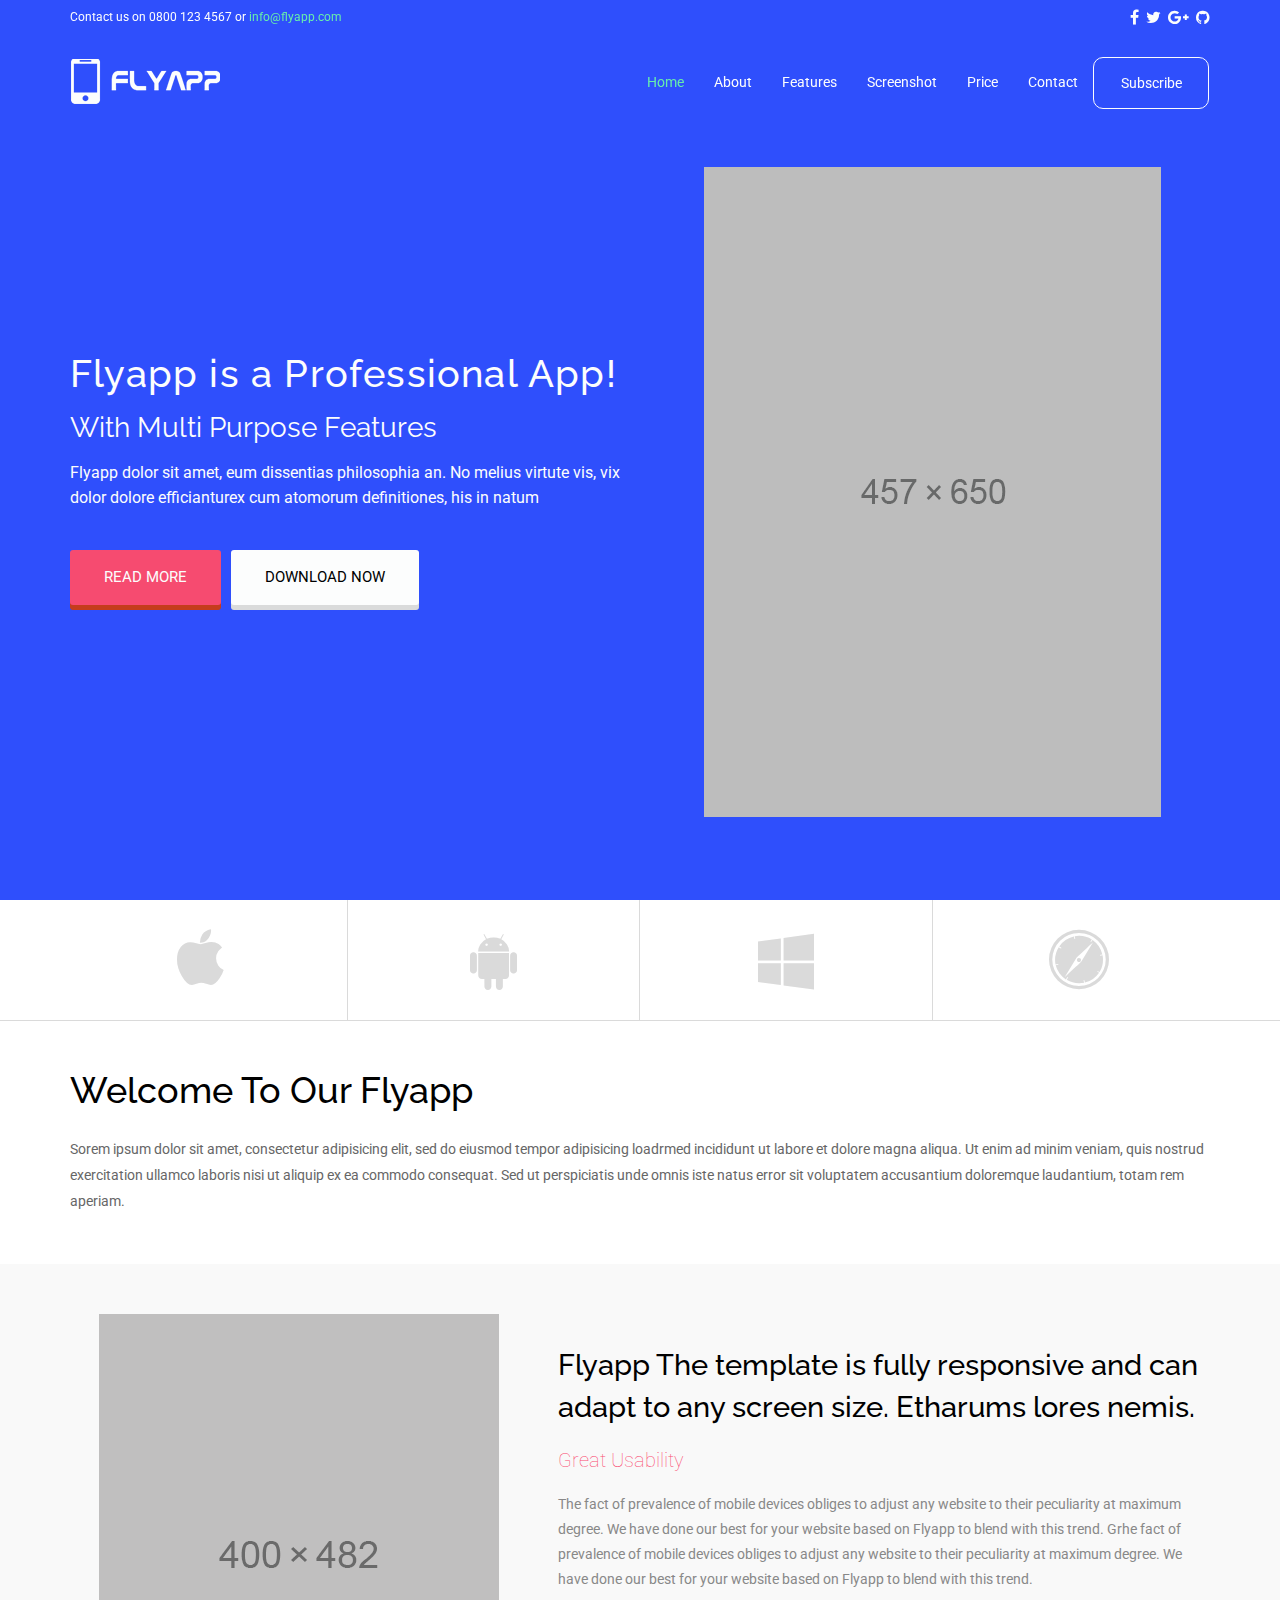
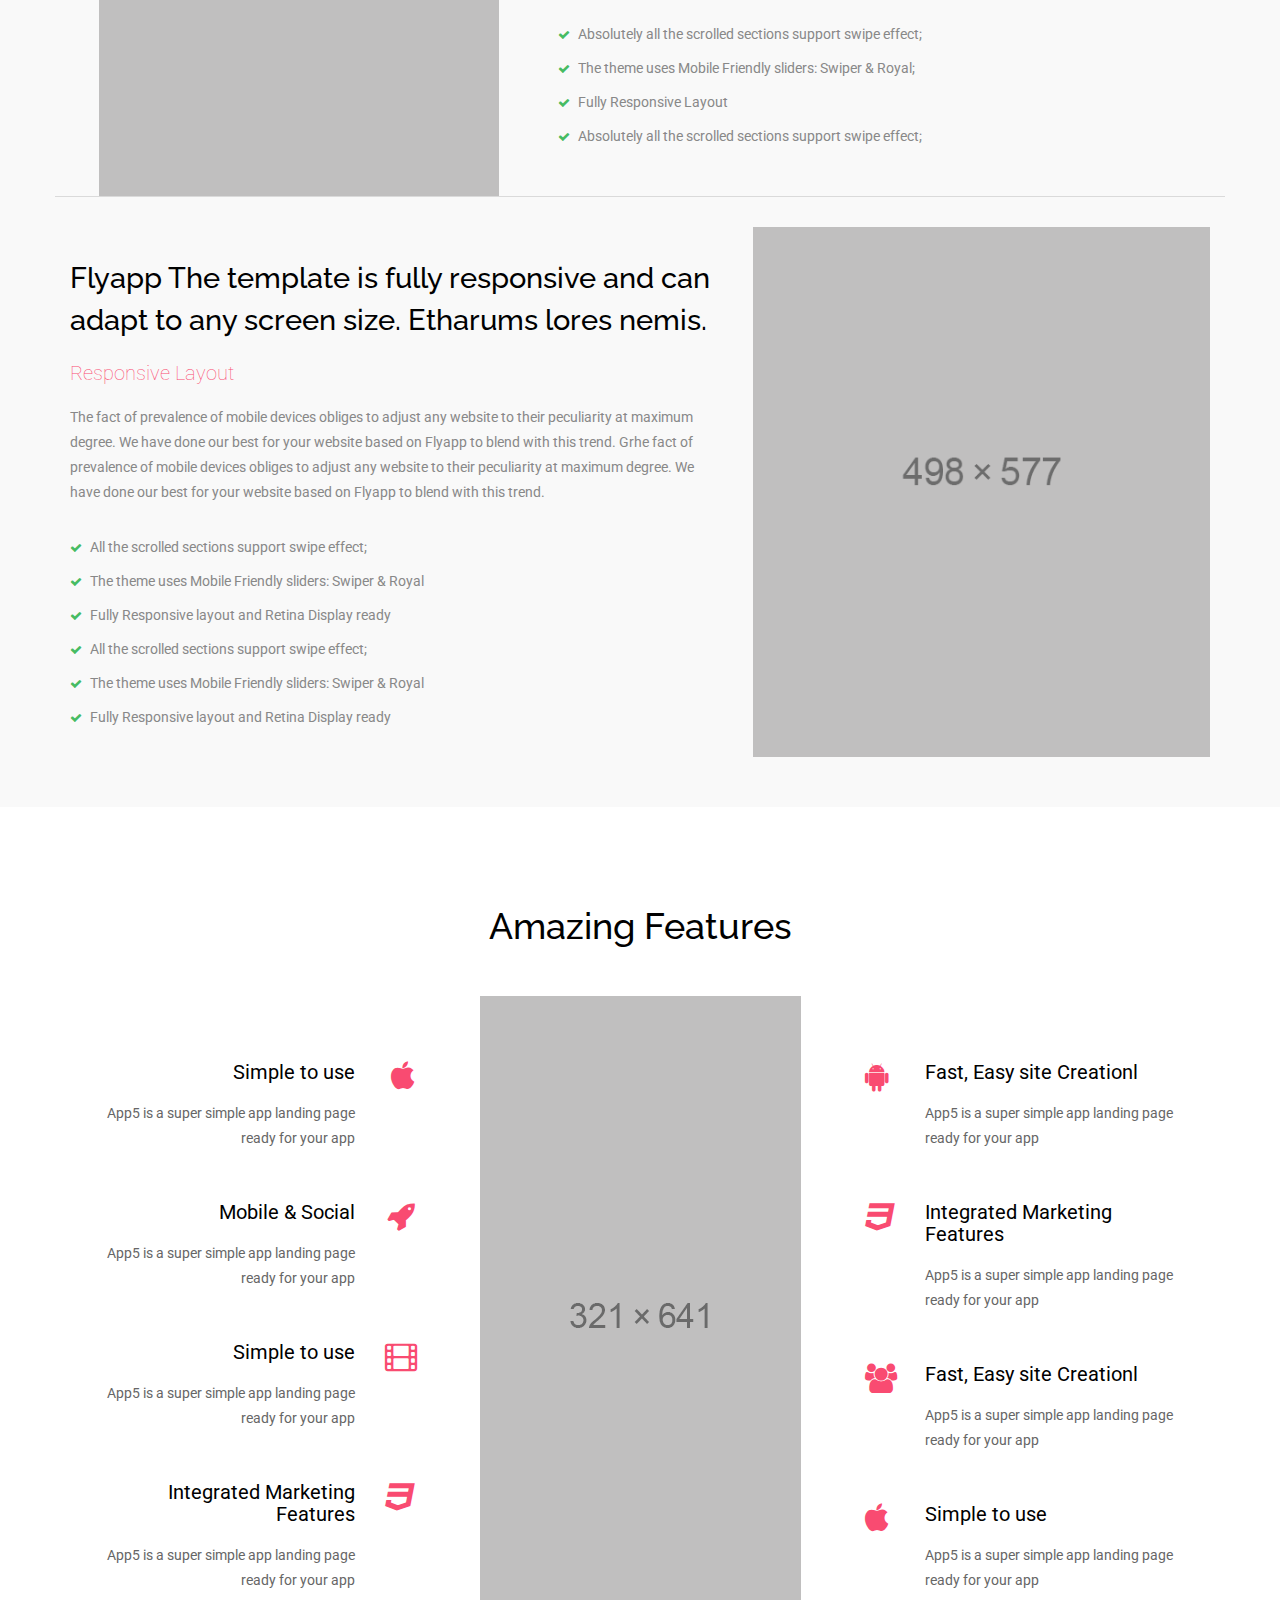
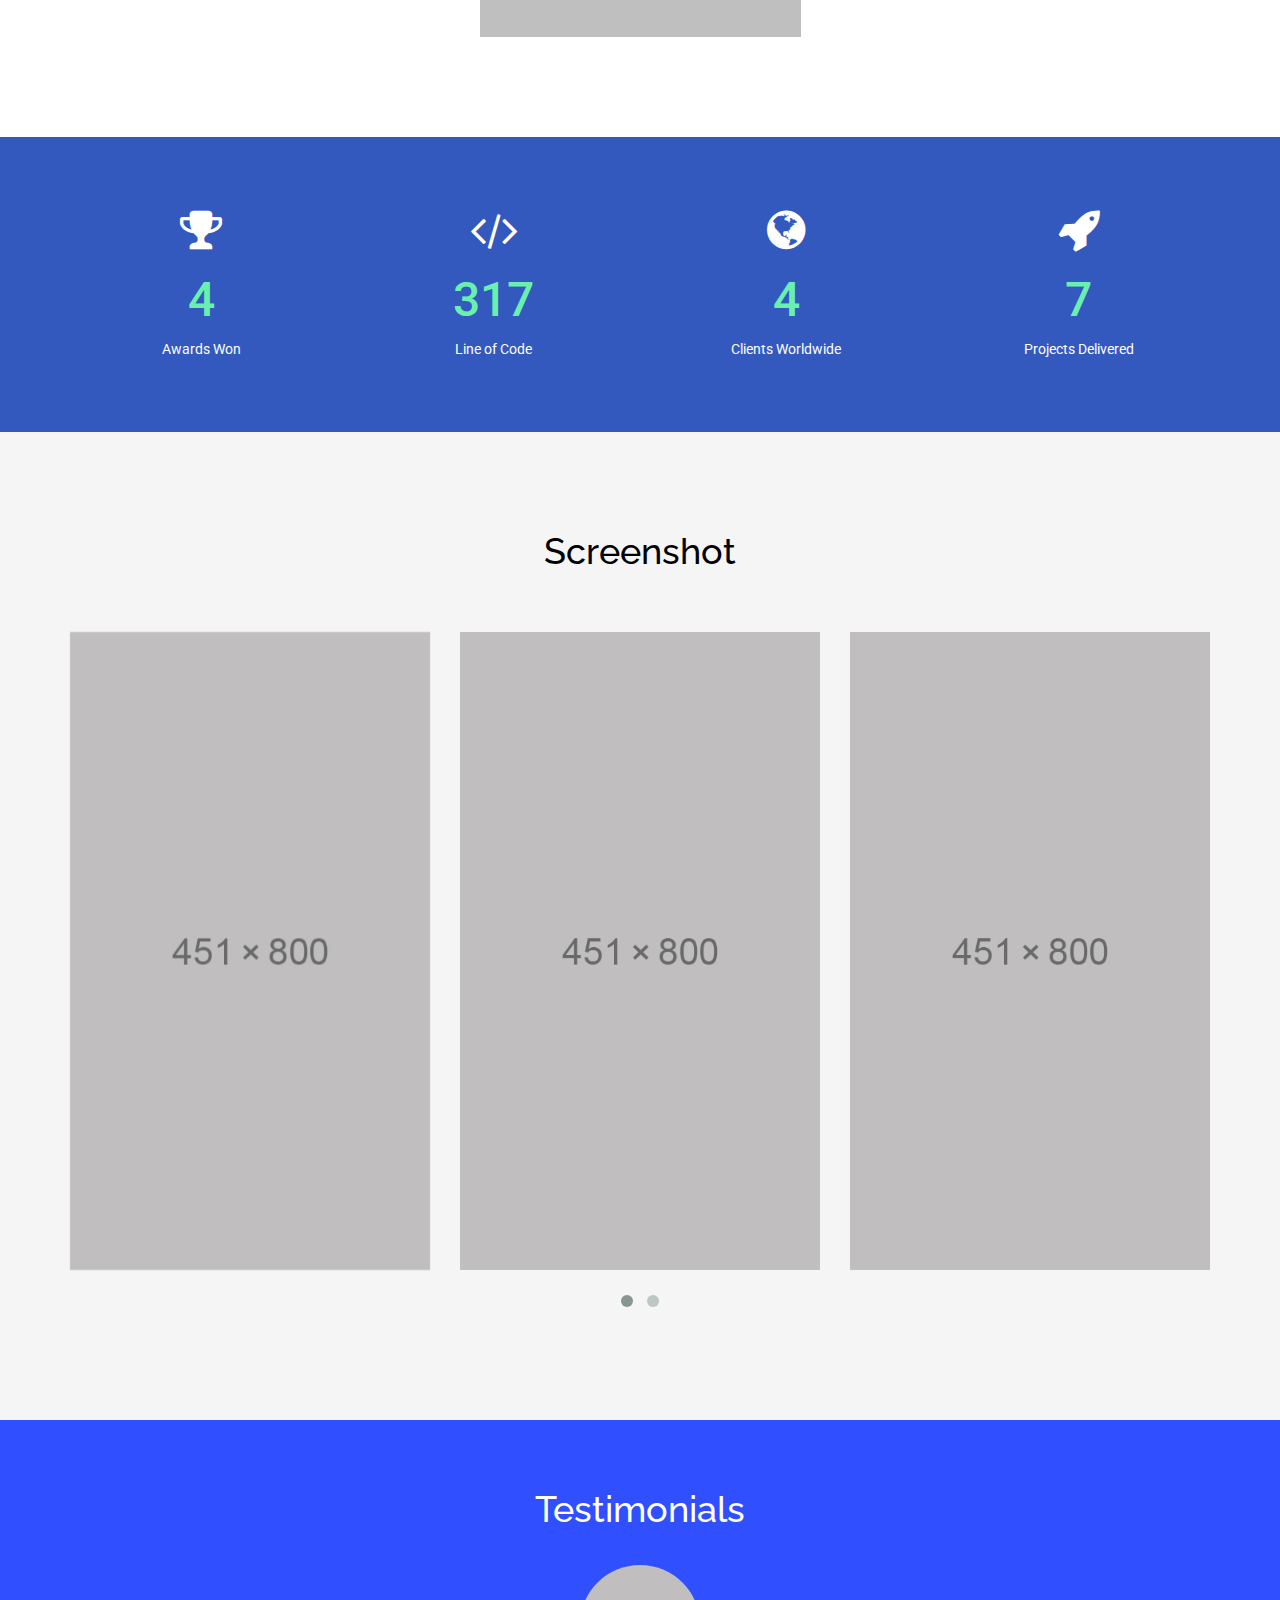
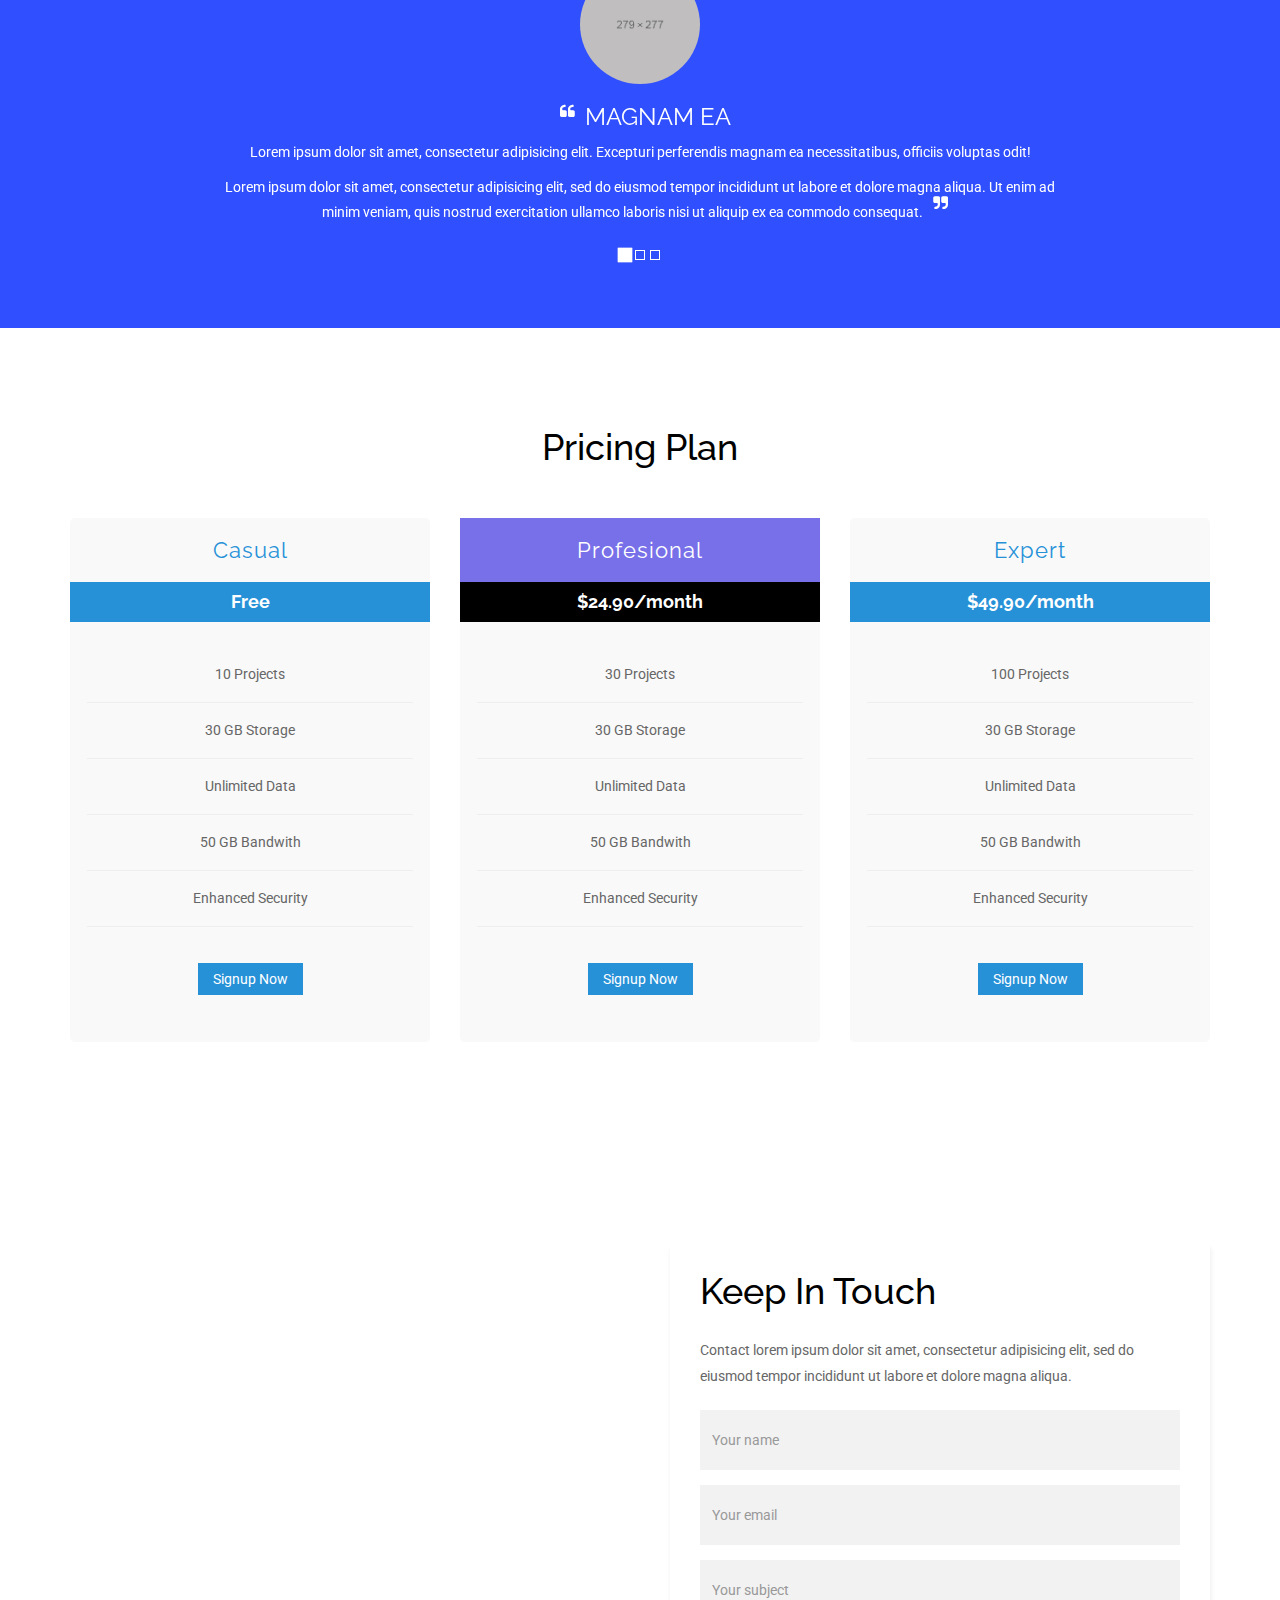
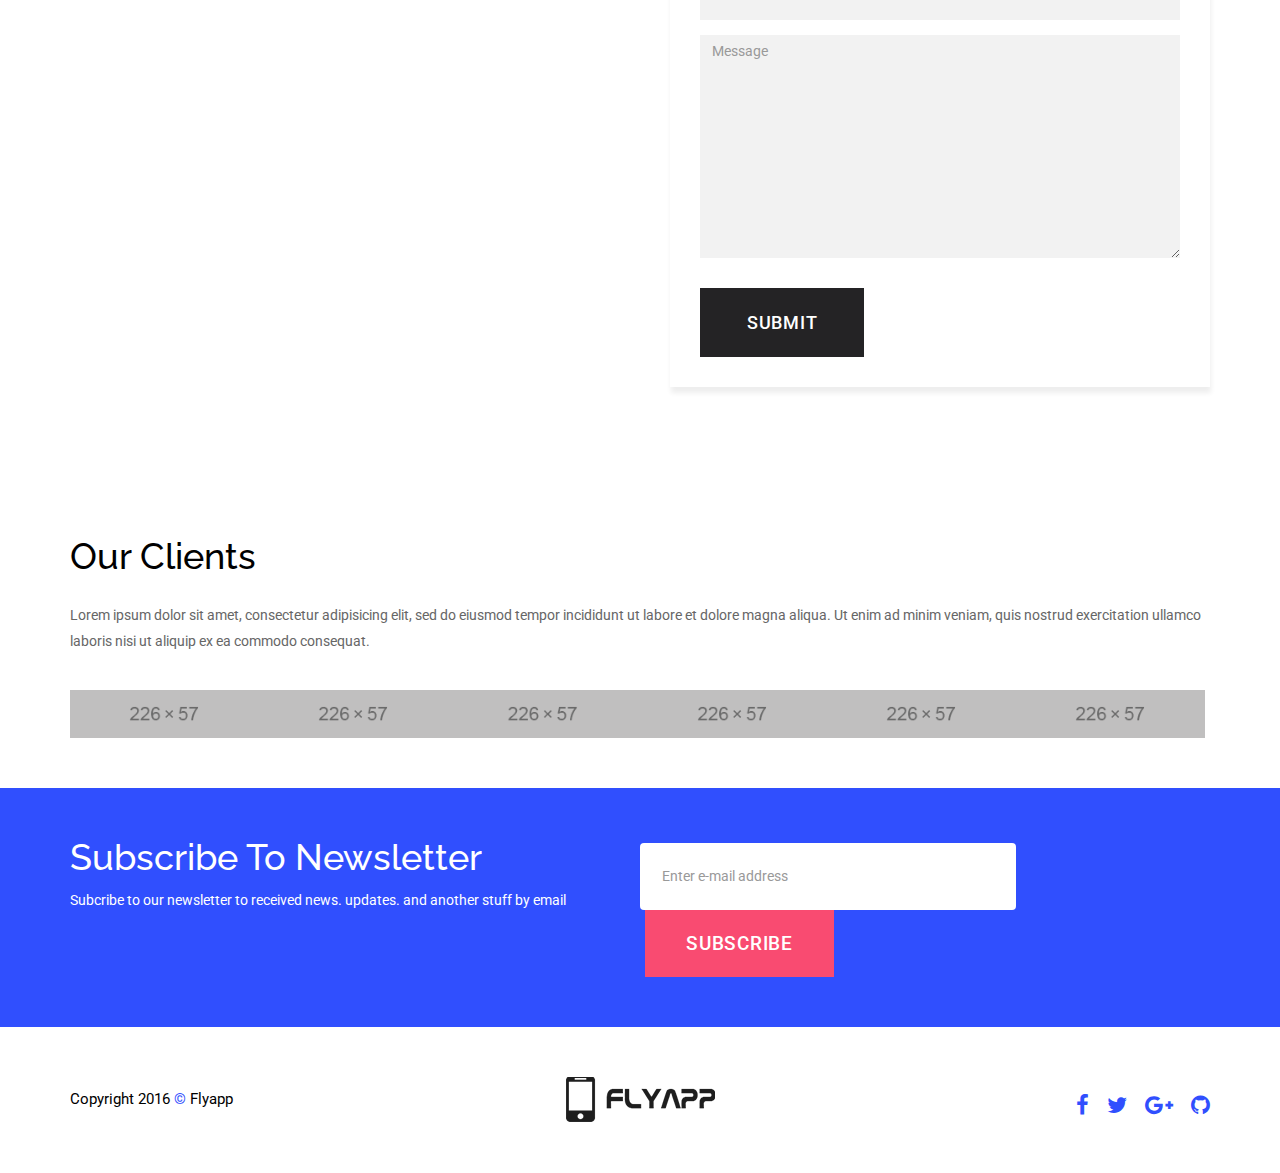
<file: index2.html>
<!DOCTYPE html>
<html>
   <head>
      <meta charset="utf-8">
      <meta http-equiv="X-UA-Compatible" content="IE=edge">
      <meta name="viewport" content="width=device-width, initial-scale=1">
      <title>Flyapp- full responsive landing page template</title>
      <!-- Standard -->
      <link rel="shortcut icon" href="assets/img/ficon.png">
      <!-- Google Fonts -->
      <link href='https://fonts.googleapis.com/css?family=Roboto:400,300,500,700' rel='stylesheet' type='text/css'>
      <link href="https://fonts.googleapis.com/css?family=Raleway:100,100i,200,200i,300,300i,400,400i,500,500i,600,600i,700,700i,800,800i,900,900i" rel="stylesheet"> 
      <!-- Latest Bootstrap min CSS -->
      <link rel="stylesheet" href="assets/css/bootstrap.min.css" type="text/css">
      <!-- latest fonts awesome -->
      <link rel="stylesheet" href="assets/font/css/font-awesome.min.css" type="text/css">
      <!-- Style CSS -->
      <link rel="stylesheet" href="assets/css/style.css" type="text/css">
      <!--  baguetteBox -->
      <link rel="stylesheet" href="assets/css/baguetteBox.css">
      <!-- Owl Carousel Assets -->
      <link href="assets/owl-carousel/owl.carousel.css" rel="stylesheet">
      <link href="assets/owl-carousel/owl.theme.css" rel="stylesheet">
      <!-- HTML5 Shim and Respond.js IE8 support of HTML5 elements and media queries -->
      <!-- WARNING: Respond.js doesn't work if you view the page via file:// -->
      <!--[if lt IE 9]>
      <script src="https://oss.maxcdn.com/libs/html5shiv/3.7.0/html5shiv.js"></script>
      <script src="https://oss.maxcdn.com/libs/respond.js/1.4.2/respond.min.js"></script>
      <![endif]-->
   </head>
   <body>
      <!-- Loading page-->
      <div id="preloader" class="loader-wrapper">
         <div id="loading" class="loader"></div>
      </div>
      <!--  nav  -->
      <nav id="mainNav" class="navbar navbar-default navbar-fixed-top">
         <!--  top  -->
         <div class="top-header">
            <div class="container">
               <div class="row">
                  <div class="col-md-6 col-sm-8">
                     Contact us on 0800 123 4567 or <a href="support@flyapp.come">info@flyapp.com</a>
                  </div>
                  <div class="col-md-6 col-sm-4">
                     <div class="socialfooter">                                 
                        <a href="#" class="fac"><i class="fa fa-facebook"></i></a>                                 
                        <a href="#" class="twi"><i class="fa fa-twitter"></i></a>                                 
                        <a href="#" class="goo"><i class="fa fa-google-plus"></i></a>                                 
                        <a href="#" class="behance"><i class="fa fa-github" aria-hidden="true"></i></a>                             
                     </div>
                  </div>
               </div>
            </div>
         </div>
         <!--  top-end  -->
         <div class="container">
            <!-- Brand and toggle get grouped for better mobile display -->
            <div class="navbar-header">
               <button type="button" class="navbar-toggle collapsed" data-toggle="collapse" data-target="#bs-example-navbar-collapse-1">
               <span class="sr-only">Toggle navigation</span>
               <span class="icon-bar"></span>
               <span class="icon-bar"></span>
               <span class="icon-bar"></span>
               </button>
               <a class="navbar-brand" href="#"><img src="assets/img/logo.png" alt="Logo"/>
               </a>
            </div>
            <!-- Collect the nav links, forms, and other content for toggling -->
            <div class="collapse navbar-collapse" id="bs-example-navbar-collapse-1">
               <ul class="nav navbar-nav navbar-right">
                  <li>
                     <a class="page-scroll" href="#home">Home</a>
                  </li>
                  <li>
                     <a class="page-scroll" href="#about">About</a>
                  </li>
                  <li>
                     <a class="page-scroll" href="#Features">Features</a>
                  </li>
                  <li>
                     <a class="page-scroll" href="#screenshot">Screenshot</a>
                  </li>
                  <li>
                     <a class="page-scroll" href="#price">Price</a>
                  </li>
                  <li>
                     <a class="page-scroll" href="#contact">Contact</a>
                  </li>
                  <li>
                     <a class="page-scroll subscribe" href="#newsletter">Subscribe</a>
                  </li>
               </ul>
            </div>
            <!-- navbar-collapse  -->
         </div>
      </nav>
      <!-- START HEARDER SECTION -->
      <header id="home" class="header">
         <div class="container">
            <div class="row">
               <div class="col-md-6 col-sm-6">
                  <div class="header-text">
                     <h1>Flyapp is a Professional App!</h1>
                     <p><strong>With Multi Purpose Features</strong></p>
                     <p>Flyapp dolor sit amet, eum dissentias philosophia an. No melius virtute vis, vix dolor dolore efficianturex cum atomorum definitiones, his in natum</p>
                     <a href="#" class="ank">READ MORE</a>
                     <a href="#" class="ank2">DOWNLOAD NOW</a>
                  </div>
               </div>
               <div class="col-md-6 col-sm-6">
                  <div class="header-img">
                     <img src="assets/img/mobile.png" alt="mobile">
                  </div>
               </div>
            </div>
         </div>
      </header>
       <!-- START ABOUT SECTION -->
      <section id="about" class="section-padding icon">
         <div class="container">
            <div class="row">
               <div class="col-md-12">
                  <div class="row">
                     <div class="col-xs-3 col-sm-3 col-md-3">
                        <i class="fa fa-apple" aria-hidden="true"></i>
                     </div>
                     <div class="col-xs-3 col-sm-3 col-md-3">
                        <i class="fa fa-android" aria-hidden="true"></i>
                     </div>
                     <div class="col-xs-3 col-sm-3 col-md-3">
                        <i class="fa fa-windows" aria-hidden="true"></i>
                     </div>
                     <div class="col-xs-3 col-sm-3 col-md-3">
                        <i class="fa fa-safari" aria-hidden="true"></i>
                     </div>
                  </div>
               </div>
            </div>
         </div>
      </section>
      <!-- START ABOUT SECTION -->
      <section class="section-padding about-bg2">
         <div class="container">
            <div class="row">
               <div class="col-md-12">
                  <div class="row">
                     <div class="col-md-12">
                        <div class="title">
                           <h2>Welcome to <span>Our Flyapp</span></h2>
                           <p>Sorem ipsum dolor sit amet, consectetur adipisicing elit, sed do eiusmod tempor adipisicing loadrmed incididunt ut labore et dolore magna aliqua.                                
                           Ut enim ad minim veniam, quis nostrud exercitation ullamco laboris nisi ut aliquip ex ea commodo consequat. Sed ut perspiciatis unde omnis iste natus 
                           error sit voluptatem accusantium doloremque laudantium, totam rem aperiam.</p> 
                           </div>
                     </div>
                  </div>
               </div>
            </div>
         </div>
      </section>
      <!-- START ABOUT BG SECTION -->
      <section class="section-padding about">
         <div class="container">
            <div class="row">
               <div class="col-md-12">
                  <div class="row bdr">
                     <div class="col-sm-5 col-md-5 text-center">
                        <img src="assets/img/welcom-moblie.png" alt="mobile">
                     </div>
                     <div class="col-sm-7 col-md-7">
                        <div class="about-text">
                           <h2>Flyapp The template is fully responsive and can adapt to any screen size. Etharums lores nemis.</h2>
                           <h3>Great Usability</h3>
                           <p>The fact of prevalence of mobile devices obliges to adjust any website to their peculiarity at maximum degree.   
                           We have done our best for your website based on Flyapp to blend with this trend. Grhe fact of prevalence of mobile 
                           devices obliges to adjust any website to their peculiarity at maximum degree.  We have done our best for your website 
                           based on Flyapp to blend with this trend.</p>
                           <ul>
                              <li>Absolutely all the scrolled sections support swipe effect;</li>
                              <li>The theme uses Mobile Friendly sliders: Swiper & Royal;</li>
                              <li>Fully Responsive Layout</li>
                              <li>Absolutely all the scrolled sections support swipe effect;</li>                              
                           </ul>
                        </div>
                     </div>
                  </div>
               </div>
            </div>
            <div class="row">
               <div class="col-md-12">
                  <div class="row">
                     <div class="col-sm-7 col-md-7">
                        <div class="about-text">
                           <h2>Flyapp The template is fully responsive and can adapt to any screen size. Etharums lores nemis.</h2>
                           <h3>Responsive Layout</h3>
                           <p>The fact of prevalence of mobile devices obliges to adjust any website to their peculiarity at maximum degree.   
                           We have done our best for your website based on Flyapp to blend with this trend. Grhe fact of prevalence of mobile 
                           devices obliges to adjust any website to their peculiarity at maximum degree.  We have done our best for your website 
                           based on Flyapp to blend with this trend.</p>
                           <ul>
                              <li>All the scrolled sections support swipe effect;</li>
                              <li>The theme uses Mobile Friendly sliders: Swiper & Royal</li>
                              <li>Fully Responsive layout and Retina Display ready</li>
                              <li>All the scrolled sections support swipe effect;</li>
                              <li>The theme uses Mobile Friendly sliders: Swiper & Royal</li>
                              <li>Fully Responsive layout and Retina Display ready</li>
                           </ul>
                        </div>
                     </div>
                     <div class="col-sm-5 col-md-5 text-center">
                        <img src="assets/img/resposive-mobile.png" alt="resposive-mobile">
                     </div>
                  </div>
               </div>
            </div>
         </div>
      </section>
       <!-- START SERVICES SECTION -->
      <section id="Features" class="section-padding features">
         <div class="container">
            <div class="row">
               <div class="col-md-12">
                  <div class="row">
                     <div class="title">
                        <h2>Amazing Features </h2>
                     </div>
                     <div class="col-md-4 pad70 text-right">
                        <div class="col-sm-6 col-md-12">
                           <div class="row">
                              <div class="col-xs-10 col-sm-10 col-md-10">
                                 <h4><span>Simple to use</span></h4>
                                 <p>App5 is a super simple app landing page ready for your app</p>
                              </div>
                              <div class="col-xs-2 col-sm-2 col-md-2"><i class="fa fa-apple iconfont"></i></div>
                           </div>
                        </div>
                        <div class="col-sm-6 col-md-12">
                           <div class="row">
                              <div class="col-xs-10 col-sm-10 col-md-10">
                                 <h4><span>Mobile &amp; Social</span></h4>
                                 <p>App5 is a super simple app landing page ready for your app</p>
                              </div>
                              <div class="col-xs-2 col-sm-2 col-md-2"><i class="fa fa-rocket iconfont"></i></div>
                           </div>
                        </div>
                        <div class="col-sm-6 col-md-12">
                           <div class="row">
                              <div class="col-xs-10 col-sm-10 col-md-10">
                                 <h4><span>Simple to use</span></h4>
                                 <p>App5 is a super simple app landing page ready for your app</p>
                              </div>
                              <div class="col-xs-2 col-sm-2 col-md-2"><i class="fa fa-film iconfont"></i></div>
                           </div>
                        </div>
                        <div class="col-sm-6 col-md-12">
                           <div class="row">                              
                              <div class="col-xs-10 col-sm-10 col-md-10">
                                 <h4><span>Integrated Marketing Features</span></h4>
                                 <p>App5 is a super simple app landing page ready for your app</p>
                              </div>
                              <div class="col-xs-2 col-sm-2 col-md-2"><i class="fa fa-css3 iconfont2"></i></div>
                           </div>
                        </div>
                     </div>
                     <div class="col-md-4 text-center">
                        <img src="assets/img/slide-bg.png" alt="slide-bg">
                     </div>
                     <div class="col-md-4 pad70">
                        <div class="col-sm-6 col-md-12">
                           <div class="row">
                              <div class="col-xs-2 col-sm-2 col-md-2"><i class="fa fa-android iconfont2"></i></div>
                              <div class="col-xs-10 col-sm-10 col-md-10">
                                 <h4><span>Fast, Easy site Creationl</span></h4>
                                 <p>App5 is a super simple app landing page ready for your app</p>
                              </div>
                           </div>
                        </div>
                        <div class="col-sm-6 col-md-12">
                           <div class="row">
                              <div class="col-xs-2 col-sm-2 col-md-2"><i class="fa fa-css3 iconfont2"></i></div>
                              <div class="col-xs-10 col-sm-10 col-md-10">
                                 <h4><span>Integrated Marketing Features</span></h4>
                                 <p>App5 is a super simple app landing page ready for your app</p>
                              </div>
                           </div>
                        </div>
                        <div class="col-sm-6 col-md-12">
                           <div class="row">
                              <div class="col-xs-2 col-sm-2 col-md-2"><i class="fa fa-users iconfont2"></i></div>
                              <div class="col-xs-10 col-sm-10 col-md-10">
                                 <h4><span>Fast, Easy site Creationl</span></h4>
                                 <p>App5 is a super simple app landing page ready for your app</p>
                              </div>
                           </div>
                        </div>
                         <div class="col-sm-6 col-md-12">
                           <div class="row">
                           	  <div class="col-xs-2 col-sm-2 col-md-2"><i class="fa fa-apple iconfont"></i></div>
                              <div class="col-xs-10 col-sm-10 col-md-10">
                                 <h4><span>Simple to use</span></h4>
                                 <p>App5 is a super simple app landing page ready for your app</p>
                              </div>                              
                           </div>
                        </div>
                     </div>
                  </div>
               </div>
            </div>
         </div>
      </section>
      <!-- START COUNTER SECTION -->
      <section class="counter">
         <div class="container">
            <div class="row">
               <div data-wow-delay=".3s" class="col-xs-12 col-sm-3 col-md-3 wow fadeInUp  animated">
                  <i class="fa fa-trophy size"></i>
                  <h2 class="timer" data-to="50" data-speed="10000">$nbsp;</h2>
                  <span>Awards Won</span>
               </div>
               <div data-wow-delay=".4s" class="col-xs-12 col-sm-3 col-md-3 wow fadeInUp  animated">
                  <i class="fa fa-code size"></i>
                  <h2 class="timer" data-to="3968" data-speed="10000">$nbsp;</h2>
                  <span>Line of Code</span>
               </div>
               <div data-wow-delay=".5s" class="col-xs-12 col-sm-3 col-md-3 wow fadeInUp  animated">
                  <i class="fa fa-globe size"></i>
                  <h2 class="timer" data-to="50" data-speed="10000">$nbsp;</h2>
                  <span>Clients Worldwide</span>
               </div>
               <div data-wow-delay=".6s" class="col-xs-12 col-sm-3 col-md-3 wow fadeInUp  animated">
                  <i class="fa fa-rocket size"></i>
                  <h2 class="timer" data-to="86" data-speed="10000">$nbsp;</h2>
                  <span>Projects Delivered</span>
               </div>
            </div>
         </div>
      </section>
      <!-- Screenshots -->
      <section id="screenshot" class="Screenshot">
         <div class="container">
            <div class="row">
               <div class="title">
                  <h2>Screenshot </h2>
               </div>
               <div class="col-xs-12 col-sm-12 col-md-12">
                  <div class="row">
                     <div class="col-xs-12 col-sm-12 col-md-12 pad">
                        <div class="span12 baguetteBoxThree">
                           <div id="owl-demo" class="owl-carousel">
                              <div class="item">
                                 <div class="imghover"><img src="assets/img/owl1.jpg" alt="Owl Image">         
                                    <a href="assets/img/owl1.jpg" class="hover-bg"><i class="fa fa-camera camera"></i></a>                 
                                 </div>
                              </div>
                              <div class="item">
                                 <div class="imghover">
                                    <img src="assets/img/owl2.jpg" alt="Owl Image">
                                    <a href="assets/img/owl2.jpg" class="hover-bg"><i class="fa fa-camera camera"></i></a>  
                                 </div>
                              </div>
                              <div class="item">
                                 <div class="imghover" data-toggle="modal" data-target="#exampleModa3" data-whatever="@mdo">
                                    <img src="assets/img/owl3.jpg" alt="Owl Image">
                                    <a href="assets/img/owl3.jpg" class="hover-bg"><i class="fa fa-camera camera"></i></a>               
                                 </div>
                              </div>
                              <div class="item">
                                 <div class="imghover" data-toggle="modal" data-target="#exampleModa4" data-whatever="@mdo">
                                    <img src="assets/img/owl1.jpg" alt="Owl Image">
                                    <a href="assets/img/owl1.jpg" class="hover-bg"><i class="fa fa-camera camera"></i></a>  
                                 </div>
                              </div>
                           </div>
                        </div>
                     </div>
                  </div>
               </div>
            </div>
         </div>
      </section>
      <!-- START TESTIMONIALS SECTION -->
      <section id="testimonials" class="testimonials">
         <div class="container">
            <div class="row">
               <div class="col-md-12">
                  <div class="title">
                     <h2>Testimonials</h2>
                  </div>
                  <div class="col-md-12">
                     <div id="carousel-example-generic" class="carousel slide carousel-fade" data-ride="carousel">
                        <!-- Indicators -->
                        <ol class="carousel-indicators">
                           <li data-target="#carousel-example-generic" data-slide-to="0" class="active"></li>
                           <li data-target="#carousel-example-generic" data-slide-to="1"></li>
                           <li data-target="#carousel-example-generic" data-slide-to="2"></li>
                        </ol>
                        <div class="carousel-inner">
                           <div class="item active" >
                              <div class="caption">
                                 <div class="col-md-12 text-center">  
                                    <img src="assets/img/team/1.jpg" alt="team3">
                                 </div>
                                 <div class="col-md-12 text-center">
                                    <h2 ><sup><i class="fa fa-quote-left"></i></sup>Magnam Ea</h2>
                                    <p>Lorem ipsum dolor sit amet, consectetur adipisicing elit. Excepturi perferendis magnam ea necessitatibus, officiis voluptas odit!</p>
                                    <p>Lorem ipsum dolor sit amet, consectetur adipisicing elit, sed do eiusmod tempor incididunt ut labore et dolore magna aliqua. Ut enim ad minim veniam, quis nostrud exercitation ullamco laboris nisi ut aliquip ex ea commodo consequat.<sup><i class="fa fa-quote-right"></i></sup></p>
                                 </div>
                              </div>
                           </div>
                           <div class="item">
                              <div class="caption">
                                 <div class="col-md-12 text-center">  
                                    <img src="assets/img/team/2.jpg" alt="team2">
                                 </div>
                                 <div class="col-md-12 text-center">
                                    <h2 ><sup><i class="fa fa-quote-left"></i></sup>Adipisicing Elit</h2>
                                    <p>Lorem ipsum dolor sit amet, consectetur adipisicing elit. Excepturi perferendis magnam ea necessitatibus, officiis voluptas odit!</p>
                                    <p>Lorem ipsum dolor sit amet, consectetur adipisicing elit, sed do eiusmod tempor incididunt ut labore et dolore magna aliqua. Ut enim ad minim veniam, quis nostrud exercitation ullamco laboris nisi ut aliquip ex ea commodo consequat.<sup><i class="fa fa-quote-right"></i></sup></p>
                                 </div>
                              </div>
                           </div>
                           <div class="item">
                              <div class="caption">
                                 <div class="col-md-12 text-center">  
                                    <img src="assets/img/team/3.jpg" alt="team4">
                                 </div>
                                 <div class="col-md-12 text-center">
                                    <h2 ><sup><i class="fa fa-quote-left"></i></sup>Velit Nostrum</h2>
                                    <p>Lorem ipsum dolor sit amet, consectetur adipisicing elit. Excepturi perferendis magnam ea necessitatibus, officiis voluptas odit!</p>
                                    <p>Lorem ipsum dolor sit amet, consectetur adipisicing elit, sed do eiusmod tempor incididunt ut labore et dolore magna aliqua. Ut enim ad minim veniam, quis nostrud exercitation ullamco laboris nisi ut aliquip ex ea commodo consequat.<sup><i class="fa fa-quote-right"></i></sup></p>
                                 </div>
                              </div>
                           </div>
                        </div>
                     </div>
                  </div>
               </div>
            </div>
         </div>
      </section>
      <!-- START PRICE SECTION -->
      <section id="price" class="section-padding price">
         <div class="container">
            <div class="row">
               <div class="col-md-12">
                  <div class="title">
                     <h2>Pricing <span>Plan</span></h2>
                  </div>
                  <div class="row">
                     <div class="col-lg-12">
                        <div class="row">
                           <!--Pricing Column-->
                           <article class="pricing-column col-sm-4 col-md-4">
                              <div class="inner-box">
                                 <div class="price-header text-center">
                                    <h3 class="price-title">Casual</h3>
                                    <h2 class="price-no">Free</h2>
                                 </div>
                                 <ul class="price-stats text-center">
                                    <li>10 Projects</li>
                                    <li>30 GB Storage</li>
                                    <li>Unlimited Data</li>
                                    <li>50 GB Bandwith</li>
                                    <li>Enhanced Security</li>
                                 </ul>
                                 <div class="text-center">
                                    <a href="" class="btn-wt-bdr3">Signup Now</a>
                                 </div>
                              </div>
                           </article>
                           <!--Pricing Column-->
                           <article class="pricing-column col-sm-4 col-md-4">
                              <div class="inner-box">
                                 <div class="price-header text-center">
                                    <h3 class="price-title active">Profesional</h3>
                                    <h2 class="price-no active">$24.90/month</h2>
                                 </div>
                                 <ul class="price-stats text-center">
                                    <li>30 Projects</li>
                                    <li>30 GB Storage</li>
                                    <li>Unlimited Data</li>
                                    <li>50 GB Bandwith</li>
                                    <li>Enhanced Security</li>
                                 </ul>
                                 <div class="text-center">
                                    <a href="" class="btn-wt-bdr3">Signup Now</a>
                                 </div>
                              </div>
                           </article>
                           <!--Pricing Column-->
                           <article class="pricing-column col-sm-4 col-md-4">
                              <div class="inner-box">
                                 <div class="price-header text-center">
                                    <h3 class="price-title">Expert</h3>
                                    <h2 class="price-no">$49.90/month</h2>
                                 </div>
                                 <ul class="price-stats text-center">
                                    <li>100 Projects</li>
                                    <li>30 GB Storage</li>
                                    <li>Unlimited Data</li>
                                    <li>50 GB Bandwith</li>
                                    <li>Enhanced Security</li>
                                 </ul>
                                 <div class="text-center">
                                    <a href="" class="btn-wt-bdr3">Signup Now</a>
                                 </div>
                              </div>
                           </article>
                        </div>
                     </div>
                     <!-- end col -->
                  </div>
               </div>
            </div>
         </div>
      </section>
      <!-- START TEAM SECTION -->
      <section id="contact" class="section-padding team-box">
         <div class="container">
            <div class="row">
               <div class="col-md-12">
                  <div class="container">
                       <div class="col-md-6">
                        </div>
                        <div class="col-md-6">
                           <div class="contact-bg">
                              <div class="title">
                                 <h2>Keep in <span>Touch</span></h2>
                                 <p>Contact lorem ipsum dolor sit amet, consectetur adipisicing elit, sed do eiusmod tempor incididunt ut labore et dolore magna aliqua.</p>
                              </div>
                              <!-- form -->
                              <form role="form" name="ajax-form" id="contact-form2" action="https://formsubmit.io/send/90aa5128-c301-47bf-ae81-794fa4c07dda" method="post"  class="contact-form">
                                 <input name="_redirect" type="hidden" id="name" value="http://zcube.in/flyapps/flyapp/index.html#contact"/>
                                 <div class="form-group">
                                    <input class="form-control" id="name" name="name" placeholder="Your name" type="text" value="" required />
                                 </div>
                                 <!-- /Form-name -->
                                 <div class="form-group">
                                    <input class="form-control" id="email" name="email" type="email" placeholder="Your email" value=""  required />
                                 </div>
                                 <!-- /Form-email -->
                                 <div class="form-group">
                                    <input class="form-control" id="subject" name="subject" type="text" placeholder="Your subject" value=""  required />
                                 </div>
                                 <!-- /Form-subject -->
                                 <div class="form-group">
                                    <textarea class="form-control" id="message" name="message" rows="5" placeholder="Message"  required /></textarea>
                                 </div>
                                 <!-- /Form Msg -->
                                 <div class="row">
                                    <div class="col-xs-12">
                                       <div class="text-center">
                                          <button type="submit" class="btn btn-custom" id="send">Submit</button>
                                       </div>
                                    </div>
                                    <!-- /col -->
                                 </div>
                                 <!-- /row -->
                              </form>
                              <!-- /form -->
                           </div>
                        </div>
                     </div>
               </div>
            </div>
         </div>
         <div id="googleMap" style="width:100%;height:100%;" class="maps"><iframe src="https://www.google.com/maps/embed?pb=!1m10!1m8!1m3!1d114414.82761468519!2d80.346959!3d26.343871!3m2!1i1024!2i768!4f13.1!5e0!3m2!1sen!2sus!4v1482389448948" width="100%" height="100%" frameborder="0" style="border:0" allowfullscreen></iframe></div>
      </section>
      <!-- START CLIENTS LOGO SECTION -->
      <section id="client" class="section-padding client">
         <div class="container">
               <div class="col-md-12 pnd">
                  <div class="title">
                     <h2>Our <span>Clients</span></h2>
                     <p>Lorem ipsum dolor sit amet, consectetur adipisicing elit, sed do eiusmod tempor incididunt ut labore et dolore magna aliqua. Ut enim ad minim veniam, quis nostrud exercitation ullamco laboris nisi ut aliquip ex ea commodo consequat.</p>
                  </div>
                  <ul>
                     <li><a href="#"><img src="assets/img/client1.png" alt="client1"/></a></li>
                     <li><a href="#"><img src="assets/img/client3.png" alt="client3"/></a></li>
                     <li><a href="#"><img src="assets/img/client4.png" alt="client4"/></a></li>
                     <li><a href="#"><img src="assets/img/client5.png" alt="client5"/></a></li>
                     <li><a href="#"><img src="assets/img/client6.png" alt="client6"/></a></li>
                     <li><a href="#"><img src="assets/img/client2.png" alt="client2"/></a></li>
                  </ul>
               </div>            
         </div>
      </section>
      <!-- START NEWSLETTER SECTION -->
      <section id="newsletter" class="section-padding newsletter">
         <div class="container">           
               <div class="col-md-12">
                  <div class="row">
                     <div class="col-md-6 pad">
                        <div class="title">
                          <h2>Subscribe to <span>Newsletter</span></h2>
                           <p>Subcribe to our newsletter to received news. updates. and another stuff by email</p>
                        </div>
                     </div>
                     <div class="col-md-6 pad">
                        <form>
                           <input type="email" placeholder="Enter e-mail address" id="exampleInputEmail1" class="form-control input-subscribe">
                           <button class="btn btn-white-fill" type="submit">Subscribe </button>                        
                        </form>
                     </div>
                  </div>            
            </div>
         </div>
      </section>
      <!-- START FOOTER SECTION -->
     <footer class="section-padding footer">
         <div class="container">
               <div class="col-md-12">
                  <div class="footer-padding">
                     <div class="row">
                        <div class="col-md-12">
                           <div class="row">
                              <div class="col-sm-4 col-md-4 copyright">
                                 <p>Copyright 2016 <span>&copy;</span> Flyapp</p>
                              </div>
                              <div class="col-sm-4 col-md-4 text-center">
                                 <img src="assets/img/logo-f.png" alt="Logo">
                              </div>
                              <div class="col-sm-4 col-md-4">
                              <div class="row">
                                 <div class="socialfooter">
                                    <a href="#" class="fac"><i class="fa fa-facebook"></i></a>
                                    <a href="#" class="twi"><i class="fa fa-twitter"></i></a>
                                    <a href="#" class="goo"><i class="fa fa-google-plus"></i></a>
                                    <a href="#" class="behance"><i class="fa fa-github" aria-hidden="true"></i></a>
                                 </div>
                              </div>
                              </div>
                           </div>
                        </div>
                     </div>
                  </div>
               </div>           
         </div>
      </footer>
      <!-- jQuery -->
      <script src="assets/js/jquery-2.2.4.min.js"></script>
      <!-- Bootstrap Core JavaScript -->
      <script src="assets/js/bootstrap.min.js"></script>
      <!-- Plugin JavaScript -->
      <script src="assets/js/jquery.easing.min.js"></script>
      <!-- baguetteBox -->
      <script src="assets/js/baguetteBox.js" async></script>
      <script src="assets/js/plugins.js" async></script>    
      <!--  countTo JavaScript  -->
      <script type="text/javascript" src="assets/js/jquery.countTo.js"></script>  
      <!-- =============== owl carousel =============== -->
      <script src="assets/owl-carousel/owl.carousel.js"></script>
      <!--  Custom Theme JavaScript  -->
      <script src="assets/js/custom.js"></script>  
   </body>
</html>
</file>
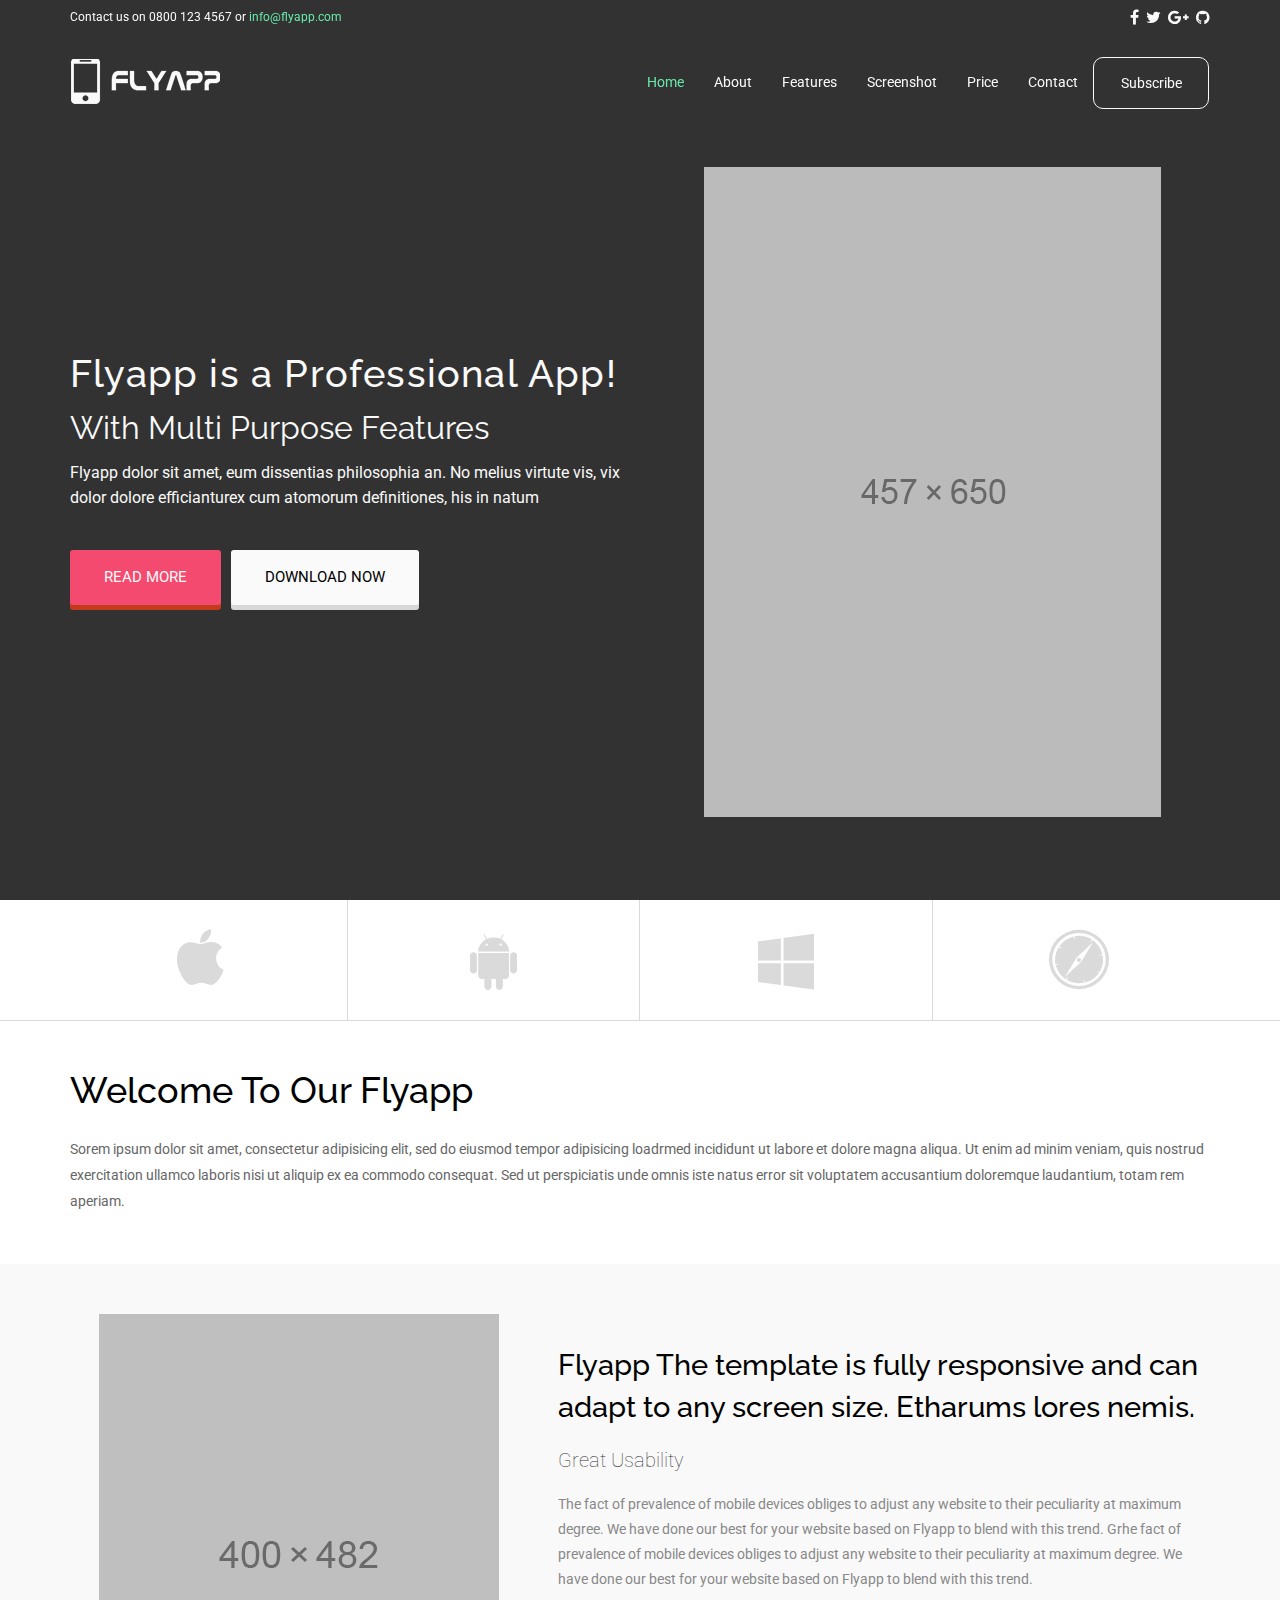
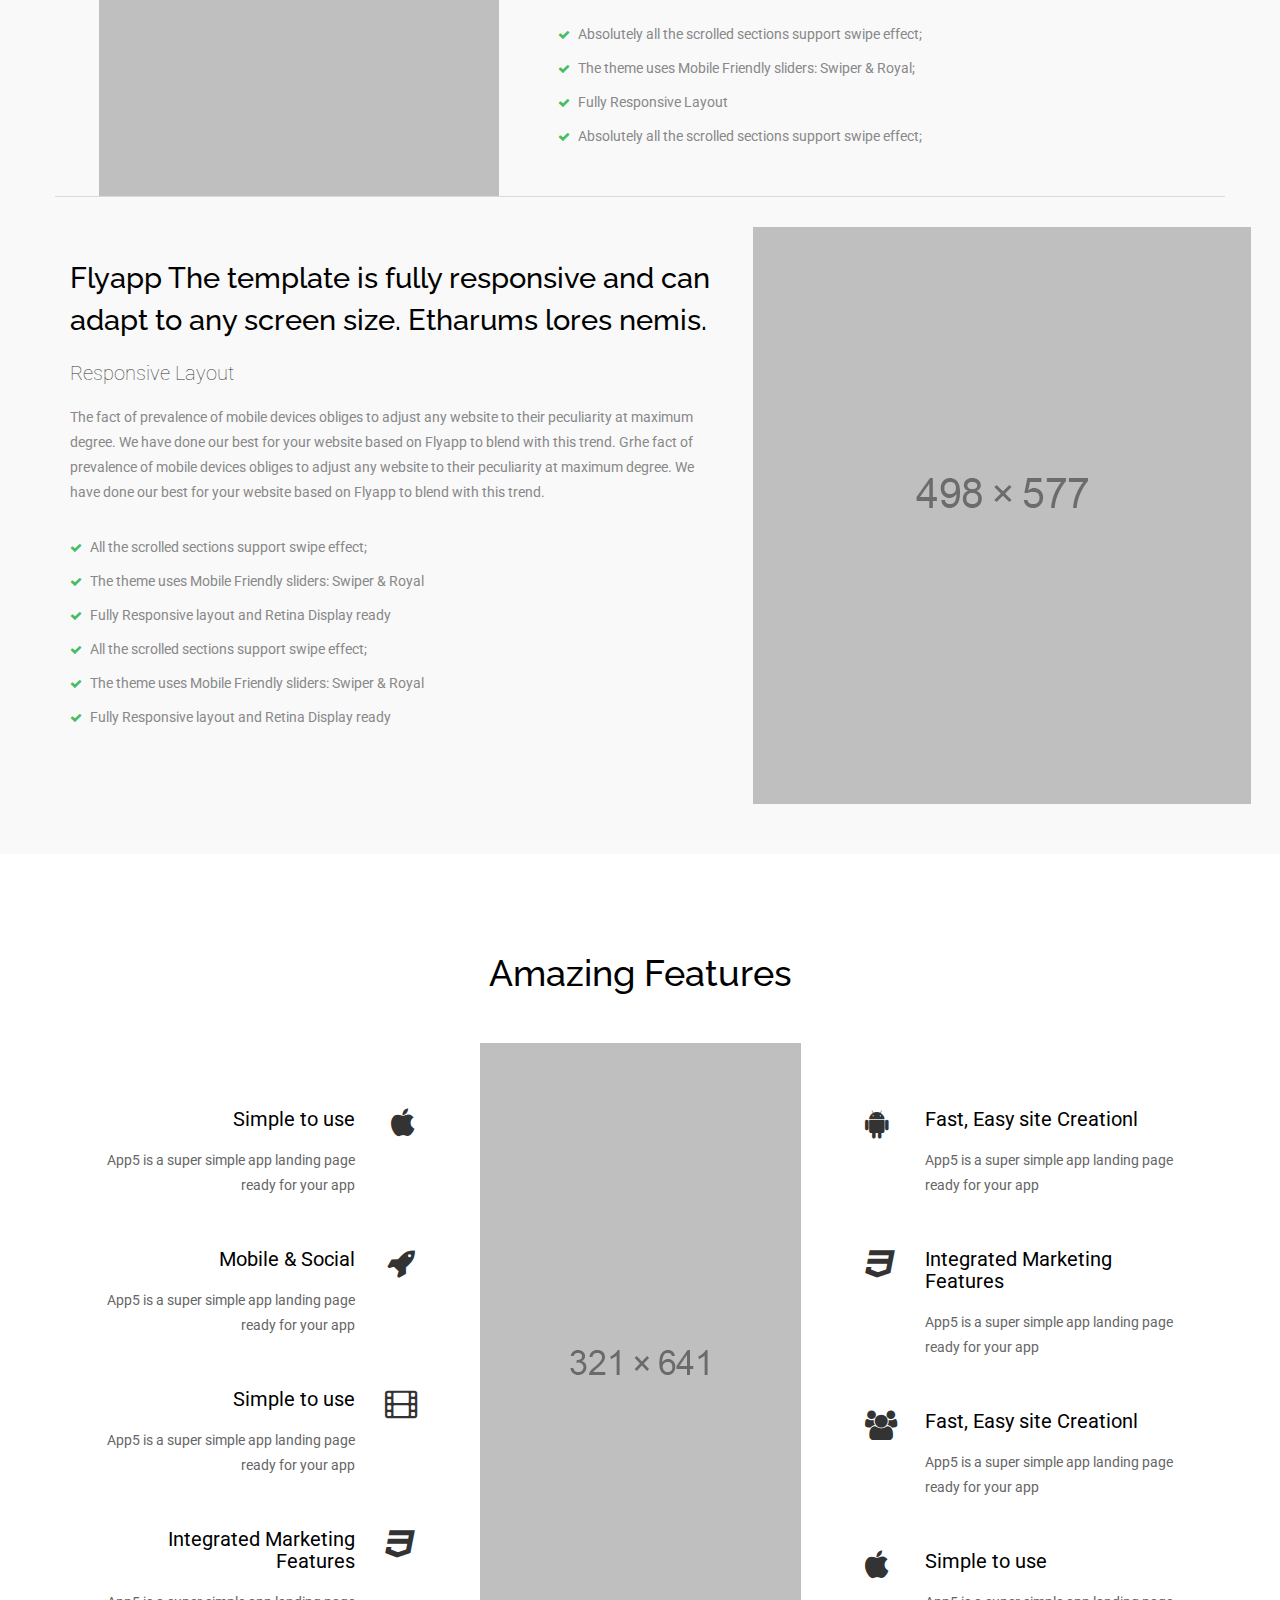
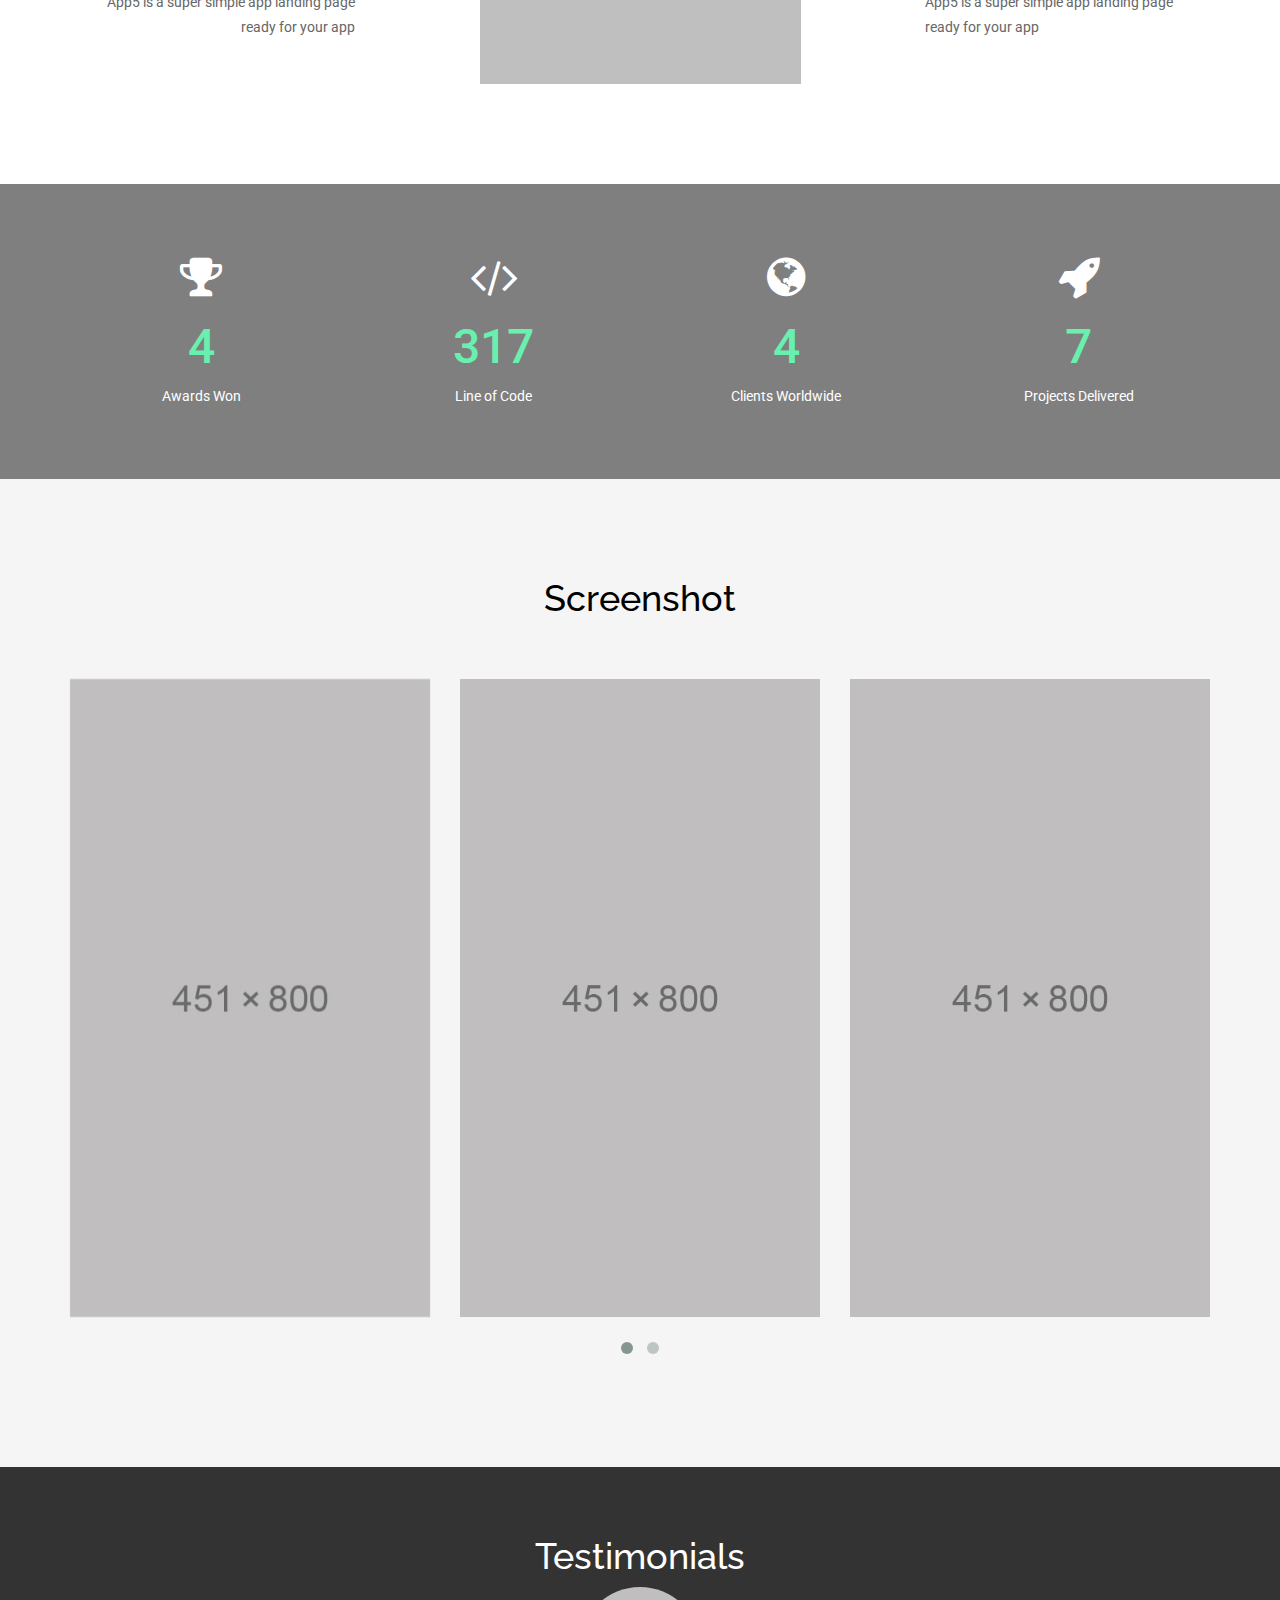
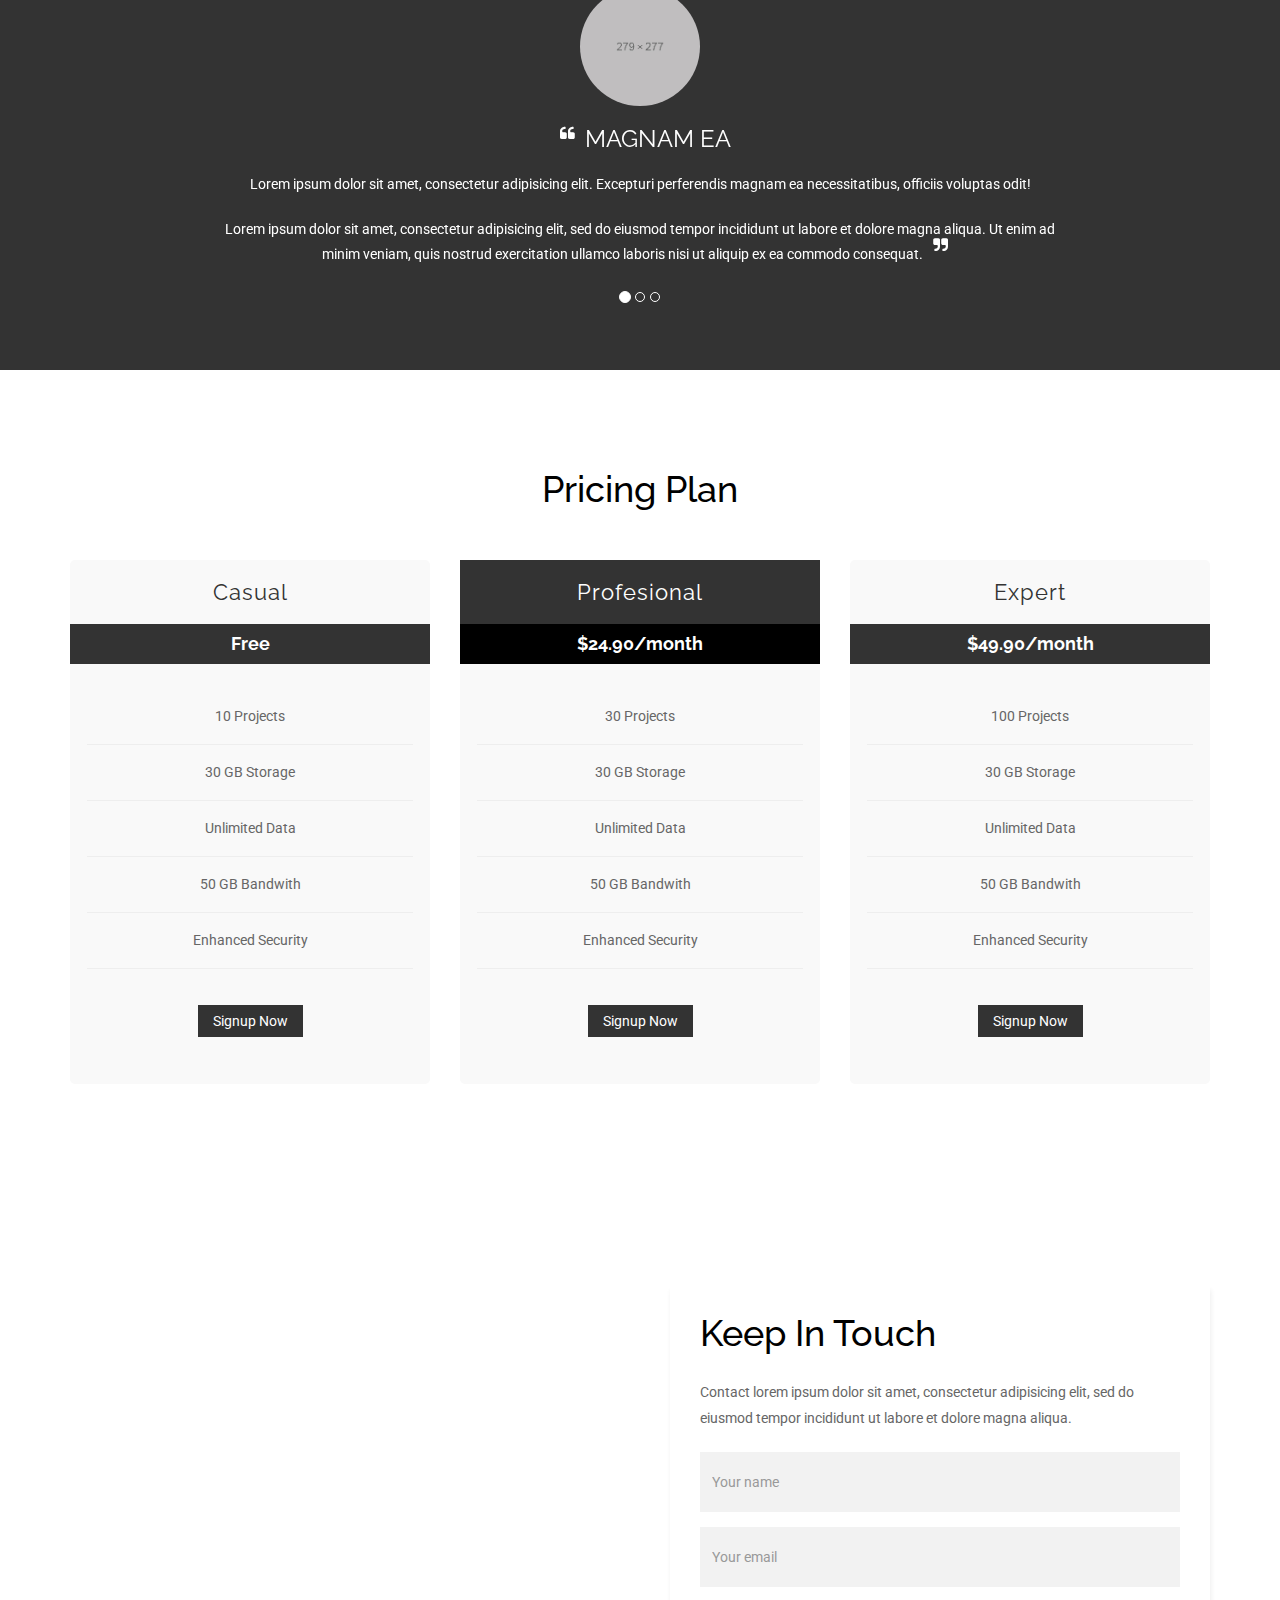
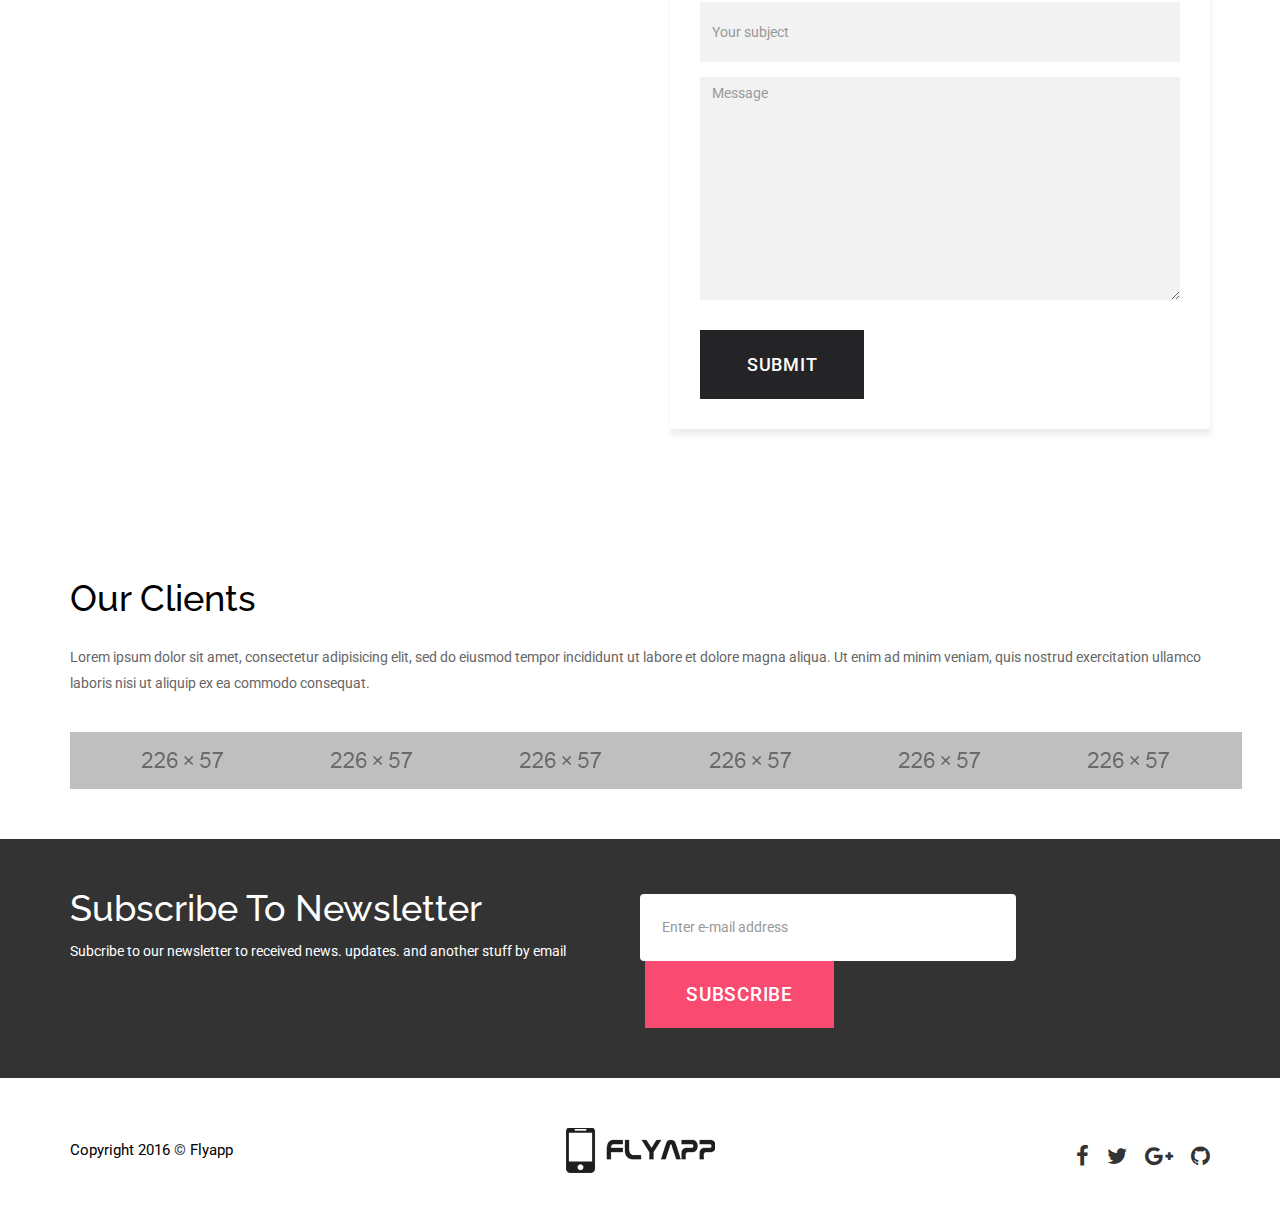
<file: index3.html>
<!DOCTYPE html>
<html>
   <head>
      <meta charset="utf-8">
      <meta http-equiv="X-UA-Compatible" content="IE=edge">
      <meta name="viewport" content="width=device-width, initial-scale=1">
      <title>Flyapp- full responsive landing page template</title>
      <!-- Standard -->
      <link rel="shortcut icon" href="assets/img/ficon.png">
      <!-- Google Fonts -->
      <link href='https://fonts.googleapis.com/css?family=Roboto:400,300,500,700' rel='stylesheet' type='text/css'>
      <link href="https://fonts.googleapis.com/css?family=Raleway:100,100i,200,200i,300,300i,400,400i,500,500i,600,600i,700,700i,800,800i,900,900i" rel="stylesheet"> 
      <!-- Latest Bootstrap min CSS -->
      <link rel="stylesheet" href="assets/css/bootstrap.min.css" type="text/css">
      <!-- latest fonts awesome -->
      <link rel="stylesheet" href="assets/font/css/font-awesome.min.css" type="text/css">
      <!-- Style CSS -->
      <link rel="stylesheet" href="assets/css/style3.css" type="text/css">
      <!--  baguetteBox -->
      <link rel="stylesheet" href="assets/css/baguetteBox.css">
      <!-- Owl Carousel Assets -->
      <link href="assets/owl-carousel/owl.carousel.css" rel="stylesheet">
      <link href="assets/owl-carousel/owl.theme.css" rel="stylesheet">
      <!-- HTML5 Shim and Respond.js IE8 support of HTML5 elements and media queries -->
      <!-- WARNING: Respond.js doesn't work if you view the page via file:// -->
      <!--[if lt IE 9]>
      <script src="https://oss.maxcdn.com/libs/html5shiv/3.7.0/html5shiv.js"></script>
      <script src="https://oss.maxcdn.com/libs/respond.js/1.4.2/respond.min.js"></script>
      <![endif]-->
   </head>
   <body>
      <!-- Loading page-->
      <div id="preloader" class="loader-wrapper">
         <div id="loading" class="loader"></div>
      </div>
      <!--  nav  -->
      <nav id="mainNav" class="navbar navbar-default navbar-fixed-top">
         <!--  top  -->
         <div class="top-header">
            <div class="container">
               <div class="row">
                  <div class="col-md-6 col-sm-8">
                     Contact us on 0800 123 4567 or <a href="support@flyapp.come">info@flyapp.com</a>
                  </div>
                  <div class="col-md-6 col-sm-4">
                     <div class="socialfooter">                                 
                        <a href="#" class="fac"><i class="fa fa-facebook"></i></a>                                 
                        <a href="#" class="twi"><i class="fa fa-twitter"></i></a>                                 
                        <a href="#" class="goo"><i class="fa fa-google-plus"></i></a>                                 
                        <a href="#" class="behance"><i class="fa fa-github" aria-hidden="true"></i></a>                             
                     </div>
                  </div>
               </div>
            </div>
         </div>
         <!--  top-end  -->
         <div class="container">
            <!-- Brand and toggle get grouped for better mobile display -->
            <div class="navbar-header">
               <button type="button" class="navbar-toggle collapsed" data-toggle="collapse" data-target="#bs-example-navbar-collapse-1">
               <span class="sr-only">Toggle navigation</span>
               <span class="icon-bar"></span>
               <span class="icon-bar"></span>
               <span class="icon-bar"></span>
               </button>
               <a class="navbar-brand" href="#"><img src="assets/img/logo.png" alt="Logo"/>
               </a>
            </div>
            <!-- Collect the nav links, forms, and other content for toggling -->
            <div class="collapse navbar-collapse" id="bs-example-navbar-collapse-1">
               <ul class="nav navbar-nav navbar-right">
                  <li>
                     <a class="page-scroll" href="#home">Home</a>
                  </li>
                  <li>
                     <a class="page-scroll" href="#about">About</a>
                  </li>
                  <li>
                     <a class="page-scroll" href="#Features">Features</a>
                  </li>
                  <li>
                     <a class="page-scroll" href="#screenshot">Screenshot</a>
                  </li>
                  <li>
                     <a class="page-scroll" href="#price">Price</a>
                  </li>
                  <li>
                     <a class="page-scroll" href="#contact">Contact</a>
                  </li>
                  <li>
                     <a class="page-scroll subscribe" href="#newsletter">Subscribe</a>
                  </li>
               </ul>
            </div>
            <!-- navbar-collapse  -->
         </div>
      </nav>
      <!-- START HEARDER SECTION -->
      <header id="home" class="header">
         <div class="container">
            <div class="row">
               <div class="col-md-6 col-sm-6">
                  <div class="header-text">
                     <h1>Flyapp is a Professional App!</h1>
                     <p><strong>With Multi Purpose Features</strong></p>
                     <p>Flyapp dolor sit amet, eum dissentias philosophia an. No melius virtute vis, vix dolor dolore efficianturex cum atomorum definitiones, his in natum</p>
                     <a href="#" class="ank">READ MORE</a>
                     <a href="#" class="ank2">DOWNLOAD NOW</a>
                  </div>
               </div>
               <div class="col-md-6 col-sm-6">
                  <div class="header-img">
                     <img src="assets/img/mobile.png" alt="mobile">
                  </div>
               </div>
            </div>
         </div>
      </header>
       <!-- START ABOUT SECTION -->
      <section id="about" class="section-padding icon">
         <div class="container">
            <div class="row">
               <div class="col-md-12">
                  <div class="row">
                     <div class="col-xs-3 col-sm-3 col-md-3">
                        <i class="fa fa-apple" aria-hidden="true"></i>
                     </div>
                     <div class="col-xs-3 col-sm-3 col-md-3">
                        <i class="fa fa-android" aria-hidden="true"></i>
                     </div>
                     <div class="col-xs-3 col-sm-3 col-md-3">
                        <i class="fa fa-windows" aria-hidden="true"></i>
                     </div>
                     <div class="col-xs-3 col-sm-3 col-md-3">
                        <i class="fa fa-safari" aria-hidden="true"></i>
                     </div>
                  </div>
               </div>
            </div>
         </div>
      </section>
      <!-- START ABOUT SECTION -->
      <section class="section-padding about-bg2">
         <div class="container">
            <div class="row">
               <div class="col-md-12">
                  <div class="row">
                     <div class="col-md-12">
                        <div class="title">
                           <h2>Welcome to <span>Our Flyapp</span></h2>
                           <p>Sorem ipsum dolor sit amet, consectetur adipisicing elit, sed do eiusmod tempor adipisicing loadrmed incididunt ut labore et dolore magna aliqua.                                
                           Ut enim ad minim veniam, quis nostrud exercitation ullamco laboris nisi ut aliquip ex ea commodo consequat. Sed ut perspiciatis unde omnis iste natus 
                           error sit voluptatem accusantium doloremque laudantium, totam rem aperiam.</p> 
                           </div>
                     </div>
                  </div>
               </div>
            </div>
         </div>
      </section>
      <!-- START ABOUT BG SECTION -->
      <section class="section-padding about">
         <div class="container">
            <div class="row">
               <div class="col-md-12">
                  <div class="row bdr">
                     <div class="col-sm-5 col-md-5 text-center">
                        <img src="assets/img/welcom-moblie.png" alt="mobile">
                     </div>
                     <div class="col-sm-7 col-md-7">
                        <div class="about-text">
                           <h2>Flyapp The template is fully responsive and can adapt to any screen size. Etharums lores nemis.</h2>
                           <h3>Great Usability</h3>
                           <p>The fact of prevalence of mobile devices obliges to adjust any website to their peculiarity at maximum degree.   
                           We have done our best for your website based on Flyapp to blend with this trend. Grhe fact of prevalence of mobile 
                           devices obliges to adjust any website to their peculiarity at maximum degree.  We have done our best for your website 
                           based on Flyapp to blend with this trend.</p>
                           <ul>
                              <li>Absolutely all the scrolled sections support swipe effect;</li>
                              <li>The theme uses Mobile Friendly sliders: Swiper & Royal;</li>
                              <li>Fully Responsive Layout</li>
                              <li>Absolutely all the scrolled sections support swipe effect;</li>                              
                           </ul>
                        </div>
                     </div>
                  </div>
               </div>
            </div>
            <div class="row">
               <div class="col-md-12">
                  <div class="row">
                     <div class="col-sm-7 col-md-7">
                        <div class="about-text">
                           <h2>Flyapp The template is fully responsive and can adapt to any screen size. Etharums lores nemis.</h2>
                           <h3>Responsive Layout</h3>
                           <p>The fact of prevalence of mobile devices obliges to adjust any website to their peculiarity at maximum degree.   
                           We have done our best for your website based on Flyapp to blend with this trend. Grhe fact of prevalence of mobile 
                           devices obliges to adjust any website to their peculiarity at maximum degree.  We have done our best for your website 
                           based on Flyapp to blend with this trend.</p>
                           <ul>
                              <li>All the scrolled sections support swipe effect;</li>
                              <li>The theme uses Mobile Friendly sliders: Swiper & Royal</li>
                              <li>Fully Responsive layout and Retina Display ready</li>
                              <li>All the scrolled sections support swipe effect;</li>
                              <li>The theme uses Mobile Friendly sliders: Swiper & Royal</li>
                              <li>Fully Responsive layout and Retina Display ready</li>
                           </ul>
                        </div>
                     </div>
                     <div class="col-sm-5 col-md-5 text-center">
                        <img src="assets/img/resposive-mobile.png" alt="resposive-mobile">
                     </div>
                  </div>
               </div>
            </div>
         </div>
      </section>
       <!-- START SERVICES SECTION -->
      <section id="Features" class="section-padding features">
         <div class="container">
            <div class="row">
               <div class="col-md-12">
                  <div class="row">
                     <div class="title">
                        <h2>Amazing Features </h2>
                     </div>
                     <div class="col-md-4 pad70 text-right">
                        <div class="col-sm-6 col-md-12">
                           <div class="row">
                              <div class="col-xs-10 col-sm-10 col-md-10">
                                 <h4><span>Simple to use</span></h4>
                                 <p>App5 is a super simple app landing page ready for your app</p>
                              </div>
                              <div class="col-xs-2 col-sm-2 col-md-2"><i class="fa fa-apple iconfont"></i></div>
                           </div>
                        </div>
                        <div class="col-sm-6 col-md-12">
                           <div class="row">
                              <div class="col-xs-10 col-sm-10 col-md-10">
                                 <h4><span>Mobile &amp; Social</span></h4>
                                 <p>App5 is a super simple app landing page ready for your app</p>
                              </div>
                              <div class="col-xs-2 col-sm-2 col-md-2"><i class="fa fa-rocket iconfont"></i></div>
                           </div>
                        </div>
                        <div class="col-sm-6 col-md-12">
                           <div class="row">
                              <div class="col-xs-10 col-sm-10 col-md-10">
                                 <h4><span>Simple to use</span></h4>
                                 <p>App5 is a super simple app landing page ready for your app</p>
                              </div>
                              <div class="col-xs-2 col-sm-2 col-md-2"><i class="fa fa-film iconfont"></i></div>
                           </div>
                        </div>
                        <div class="col-sm-6 col-md-12">
                           <div class="row">                              
                              <div class="col-xs-10 col-sm-10 col-md-10">
                                 <h4><span>Integrated Marketing Features</span></h4>
                                 <p>App5 is a super simple app landing page ready for your app</p>
                              </div>
                              <div class="col-xs-2 col-sm-2 col-md-2"><i class="fa fa-css3 iconfont2"></i></div>
                           </div>
                        </div>
                     </div>
                     <div class="col-md-4 text-center">
                        <img src="assets/img/slide-bg.png" alt="slide-bg">
                     </div>
                     <div class="col-md-4 pad70">
                        <div class="col-sm-6 col-md-12">
                           <div class="row">
                              <div class="col-xs-2 col-sm-2 col-md-2"><i class="fa fa-android iconfont2"></i></div>
                              <div class="col-xs-10 col-sm-10 col-md-10">
                                 <h4><span>Fast, Easy site Creationl</span></h4>
                                 <p>App5 is a super simple app landing page ready for your app</p>
                              </div>
                           </div>
                        </div>
                        <div class="col-sm-6 col-md-12">
                           <div class="row">
                              <div class="col-xs-2 col-sm-2 col-md-2"><i class="fa fa-css3 iconfont2"></i></div>
                              <div class="col-xs-10 col-sm-10 col-md-10">
                                 <h4><span>Integrated Marketing Features</span></h4>
                                 <p>App5 is a super simple app landing page ready for your app</p>
                              </div>
                           </div>
                        </div>
                        <div class="col-sm-6 col-md-12">
                           <div class="row">
                              <div class="col-xs-2 col-sm-2 col-md-2"><i class="fa fa-users iconfont2"></i></div>
                              <div class="col-xs-10 col-sm-10 col-md-10">
                                 <h4><span>Fast, Easy site Creationl</span></h4>
                                 <p>App5 is a super simple app landing page ready for your app</p>
                              </div>
                           </div>
                        </div>
                         <div class="col-sm-6 col-md-12">
                           <div class="row">
                           	  <div class="col-xs-2 col-sm-2 col-md-2"><i class="fa fa-apple iconfont"></i></div>
                              <div class="col-xs-10 col-sm-10 col-md-10">
                                 <h4><span>Simple to use</span></h4>
                                 <p>App5 is a super simple app landing page ready for your app</p>
                              </div>                              
                           </div>
                        </div>
                     </div>
                  </div>
               </div>
            </div>
         </div>
      </section>
      <!-- START COUNTER SECTION -->
      <section class="counter">
         <div class="container">
            <div class="row">
               <div data-wow-delay=".3s" class="col-xs-12 col-sm-3 col-md-3 wow fadeInUp  animated">
                  <i class="fa fa-trophy size"></i>
                  <h2 class="timer" data-to="50" data-speed="10000">$nbsp;</h2>
                  <span>Awards Won</span>
               </div>
               <div data-wow-delay=".4s" class="col-xs-12 col-sm-3 col-md-3 wow fadeInUp  animated">
                  <i class="fa fa-code size"></i>
                  <h2 class="timer" data-to="3968" data-speed="10000">$nbsp;</h2>
                  <span>Line of Code</span>
               </div>
               <div data-wow-delay=".5s" class="col-xs-12 col-sm-3 col-md-3 wow fadeInUp  animated">
                  <i class="fa fa-globe size"></i>
                  <h2 class="timer" data-to="50" data-speed="10000">$nbsp;</h2>
                  <span>Clients Worldwide</span>
               </div>
               <div data-wow-delay=".6s" class="col-xs-12 col-sm-3 col-md-3 wow fadeInUp  animated">
                  <i class="fa fa-rocket size"></i>
                  <h2 class="timer" data-to="86" data-speed="10000">$nbsp;</h2>
                  <span>Projects Delivered</span>
               </div>
            </div>
         </div>
      </section>
      <!-- Screenshots -->
      <section id="screenshot" class="Screenshot">
         <div class="container">
            <div class="row">
               <div class="title">
                  <h2>Screenshot </h2>
               </div>
               <div class="col-xs-12 col-sm-12 col-md-12">
                  <div class="row">
                     <div class="col-xs-12 col-sm-12 col-md-12 pad">
                        <div class="span12 baguetteBoxThree">
                           <div id="owl-demo" class="owl-carousel">
                              <div class="item">
                                 <div class="imghover"><img src="assets/img/owl1.jpg" alt="Owl Image">         
                                    <a href="assets/img/owl1.jpg" class="hover-bg"><i class="fa fa-camera camera"></i></a>                 
                                 </div>
                              </div>
                              <div class="item">
                                 <div class="imghover">
                                    <img src="assets/img/owl2.jpg" alt="Owl Image">
                                    <a href="assets/img/owl2.jpg" class="hover-bg"><i class="fa fa-camera camera"></i></a>  
                                 </div>
                              </div>
                              <div class="item">
                                 <div class="imghover" data-toggle="modal" data-target="#exampleModa3" data-whatever="@mdo">
                                    <img src="assets/img/owl3.jpg" alt="Owl Image">
                                    <a href="assets/img/owl3.jpg" class="hover-bg"><i class="fa fa-camera camera"></i></a>               
                                 </div>
                              </div>
                              <div class="item">
                                 <div class="imghover" data-toggle="modal" data-target="#exampleModa4" data-whatever="@mdo">
                                    <img src="assets/img/owl1.jpg" alt="Owl Image">
                                    <a href="assets/img/owl1.jpg" class="hover-bg"><i class="fa fa-camera camera"></i></a>  
                                 </div>
                              </div>
                           </div>
                        </div>
                     </div>
                  </div>
               </div>
            </div>
         </div>
      </section>
      <!-- START TESTIMONIALS SECTION -->
      <section id="testimonials" class="testimonials">
         <div class="container">
            <div class="row">
               <div class="col-md-12">
                  <div class="title">
                     <h2>Testimonials</h2>
                  </div>
                  <div class="col-md-12">
                     <div id="carousel-example-generic" class="carousel slide carousel-fade" data-ride="carousel">
                        <!-- Indicators -->
                        <ol class="carousel-indicators">
                           <li data-target="#carousel-example-generic" data-slide-to="0" class="active"></li>
                           <li data-target="#carousel-example-generic" data-slide-to="1"></li>
                           <li data-target="#carousel-example-generic" data-slide-to="2"></li>
                        </ol>
                        <div class="carousel-inner">
                           <div class="item active" >
                              <div class="caption">
                                 <div class="col-md-12 text-center">  
                                    <img src="assets/img/team/1.jpg" alt="team3">
                                 </div>
                                 <div class="col-md-12 text-center">
                                    <h2 ><sup><i class="fa fa-quote-left"></i></sup>Magnam Ea</h2>
                                    <p>Lorem ipsum dolor sit amet, consectetur adipisicing elit. Excepturi perferendis magnam ea necessitatibus, officiis voluptas odit!</p>
                                    <p>Lorem ipsum dolor sit amet, consectetur adipisicing elit, sed do eiusmod tempor incididunt ut labore et dolore magna aliqua. Ut enim ad minim veniam, quis nostrud exercitation ullamco laboris nisi ut aliquip ex ea commodo consequat.<sup><i class="fa fa-quote-right"></i></sup></p>
                                 </div>
                              </div>
                           </div>
                           <div class="item">
                              <div class="caption">
                                 <div class="col-md-12 text-center">  
                                    <img src="assets/img/team/2.jpg" alt="team2">
                                 </div>
                                 <div class="col-md-12 text-center">
                                    <h2 ><sup><i class="fa fa-quote-left"></i></sup>Adipisicing Elit</h2>
                                    <p>Lorem ipsum dolor sit amet, consectetur adipisicing elit. Excepturi perferendis magnam ea necessitatibus, officiis voluptas odit!</p>
                                    <p>Lorem ipsum dolor sit amet, consectetur adipisicing elit, sed do eiusmod tempor incididunt ut labore et dolore magna aliqua. Ut enim ad minim veniam, quis nostrud exercitation ullamco laboris nisi ut aliquip ex ea commodo consequat.<sup><i class="fa fa-quote-right"></i></sup></p>
                                 </div>
                              </div>
                           </div>
                           <div class="item">
                              <div class="caption">
                                 <div class="col-md-12 text-center">  
                                    <img src="assets/img/team/3.jpg" alt="team4">
                                 </div>
                                 <div class="col-md-12 text-center">
                                    <h2 ><sup><i class="fa fa-quote-left"></i></sup>Velit Nostrum</h2>
                                    <p>Lorem ipsum dolor sit amet, consectetur adipisicing elit. Excepturi perferendis magnam ea necessitatibus, officiis voluptas odit!</p>
                                    <p>Lorem ipsum dolor sit amet, consectetur adipisicing elit, sed do eiusmod tempor incididunt ut labore et dolore magna aliqua. Ut enim ad minim veniam, quis nostrud exercitation ullamco laboris nisi ut aliquip ex ea commodo consequat.<sup><i class="fa fa-quote-right"></i></sup></p>
                                 </div>
                              </div>
                           </div>
                        </div>
                     </div>
                  </div>
               </div>
            </div>
         </div>
      </section>
      <!-- START PRICE SECTION -->
      <section id="price" class="section-padding price">
         <div class="container">
            <div class="row">
               <div class="col-md-12">
                  <div class="title">
                     <h2>Pricing <span>Plan</span></h2>
                  </div>
                  <div class="row">
                     <div class="col-lg-12">
                        <div class="row">
                           <!--Pricing Column-->
                           <article class="pricing-column col-sm-4 col-md-4">
                              <div class="inner-box">
                                 <div class="price-header text-center">
                                    <h3 class="price-title">Casual</h3>
                                    <h2 class="price-no">Free</h2>
                                 </div>
                                 <ul class="price-stats text-center">
                                    <li>10 Projects</li>
                                    <li>30 GB Storage</li>
                                    <li>Unlimited Data</li>
                                    <li>50 GB Bandwith</li>
                                    <li>Enhanced Security</li>
                                 </ul>
                                 <div class="text-center">
                                    <a href="" class="btn-wt-bdr3">Signup Now</a>
                                 </div>
                              </div>
                           </article>
                           <!--Pricing Column-->
                           <article class="pricing-column col-sm-4 col-md-4">
                              <div class="inner-box">
                                 <div class="price-header text-center">
                                    <h3 class="price-title active">Profesional</h3>
                                    <h2 class="price-no active">$24.90/month</h2>
                                 </div>
                                 <ul class="price-stats text-center">
                                    <li>30 Projects</li>
                                    <li>30 GB Storage</li>
                                    <li>Unlimited Data</li>
                                    <li>50 GB Bandwith</li>
                                    <li>Enhanced Security</li>
                                 </ul>
                                 <div class="text-center">
                                    <a href="" class="btn-wt-bdr3">Signup Now</a>
                                 </div>
                              </div>
                           </article>
                           <!--Pricing Column-->
                           <article class="pricing-column col-sm-4 col-md-4">
                              <div class="inner-box">
                                 <div class="price-header text-center">
                                    <h3 class="price-title">Expert</h3>
                                    <h2 class="price-no">$49.90/month</h2>
                                 </div>
                                 <ul class="price-stats text-center">
                                    <li>100 Projects</li>
                                    <li>30 GB Storage</li>
                                    <li>Unlimited Data</li>
                                    <li>50 GB Bandwith</li>
                                    <li>Enhanced Security</li>
                                 </ul>
                                 <div class="text-center">
                                    <a href="" class="btn-wt-bdr3">Signup Now</a>
                                 </div>
                              </div>
                           </article>
                        </div>
                     </div>
                     <!-- end col -->
                  </div>
               </div>
            </div>
         </div>
      </section>
      <!-- START TEAM SECTION -->
      <section id="contact" class="section-padding team-box">
         <div class="container">
            <div class="row">
               <div class="col-md-12">
                  <div class="container">
                       <div class="col-md-6">
                        </div>
                        <div class="col-md-6">
                           <div class="contact-bg">
                              <div class="title">
                                 <h2>Keep in <span>Touch</span></h2>
                                 <p>Contact lorem ipsum dolor sit amet, consectetur adipisicing elit, sed do eiusmod tempor incididunt ut labore et dolore magna aliqua.</p>
                              </div>
                              <!-- form -->
                              <form role="form" name="ajax-form" id="contact-form2" action="https://formsubmit.io/send/90aa5128-c301-47bf-ae81-794fa4c07dda" method="post"  class="contact-form">
                                 <input name="_redirect" type="hidden" id="name" value="http://zcube.in/flyapps/flyapp/index.html#contact"/>
                                 <div class="form-group">
                                    <input class="form-control" id="name" name="name" placeholder="Your name" type="text" value="" required />
                                 </div>
                                 <!-- /Form-name -->
                                 <div class="form-group">
                                    <input class="form-control" id="email" name="email" type="email" placeholder="Your email" value=""  required />
                                 </div>
                                 <!-- /Form-email -->
                                 <div class="form-group">
                                    <input class="form-control" id="subject" name="subject" type="text" placeholder="Your subject" value=""  required />
                                 </div>
                                 <!-- /Form-subject -->
                                 <div class="form-group">
                                    <textarea class="form-control" id="message" name="message" rows="5" placeholder="Message"  required /></textarea>
                                 </div>
                                 <!-- /Form Msg -->
                                 <div class="row">
                                    <div class="col-xs-12">
                                       <div class="text-center">
                                          <button type="submit" class="btn btn-custom" id="send">Submit</button>
                                       </div>
                                    </div>
                                    <!-- /col -->
                                 </div>
                                 <!-- /row -->
                              </form>
                              <!-- /form -->
                           </div>
                        </div>
                     </div>
               </div>
            </div>
         </div>
         <div id="googleMap" style="width:100%;height:100%;" class="maps"><iframe src="https://www.google.com/maps/embed?pb=!1m10!1m8!1m3!1d114414.82761468519!2d80.346959!3d26.343871!3m2!1i1024!2i768!4f13.1!5e0!3m2!1sen!2sus!4v1482389448948" width="100%" height="100%" frameborder="0" style="border:0" allowfullscreen></iframe></div>
      </section>
      <!-- START CLIENTS LOGO SECTION -->
      <section id="client" class="section-padding client">
         <div class="container">
               <div class="col-md-12 pnd">
                  <div class="title">
                     <h2>Our <span>Clients</span></h2>
                     <p>Lorem ipsum dolor sit amet, consectetur adipisicing elit, sed do eiusmod tempor incididunt ut labore et dolore magna aliqua. Ut enim ad minim veniam, quis nostrud exercitation ullamco laboris nisi ut aliquip ex ea commodo consequat.</p>
                  </div>
                  <ul>
                     <li><a href="#"><img src="assets/img/client1.png" alt="client1"/></a></li>
                     <li><a href="#"><img src="assets/img/client3.png" alt="client3"/></a></li>
                     <li><a href="#"><img src="assets/img/client4.png" alt="client4"/></a></li>
                     <li><a href="#"><img src="assets/img/client5.png" alt="client5"/></a></li>
                     <li><a href="#"><img src="assets/img/client6.png" alt="client6"/></a></li>
                     <li><a href="#"><img src="assets/img/client2.png" alt="client2"/></a></li>
                  </ul>
               </div>            
         </div>
      </section>
      <!-- START NEWSLETTER SECTION -->
      <section id="newsletter" class="section-padding newsletter">
         <div class="container">           
               <div class="col-md-12">
                  <div class="row">
                     <div class="col-md-6 pad">
                        <div class="title">
                          <h2>Subscribe to <span>Newsletter</span></h2>
                           <p>Subcribe to our newsletter to received news. updates. and another stuff by email</p>
                        </div>
                     </div>
                     <div class="col-md-6 pad">
                        <form>
                           <input type="email" placeholder="Enter e-mail address" id="exampleInputEmail1" class="form-control input-subscribe">
                           <button class="btn btn-white-fill" type="submit">Subscribe </button>                        
                        </form>
                     </div>
                  </div>            
            </div>
         </div>
      </section>
      <!-- START FOOTER SECTION -->
      <footer class="section-padding footer">
         <div class="container">
               <div class="col-md-12">
                  <div class="footer-padding">
                     <div class="row">
                        <div class="col-md-12">
                           <div class="row">
                              <div class="col-sm-4 col-md-4 copyright">
                                 <p>Copyright 2016 <span>&copy;</span> Flyapp</p>
                              </div>
                              <div class="col-sm-4 col-md-4 text-center">
                                 <img src="assets/img/logo-f.png" alt="Logo">
                              </div>
                              <div class="col-sm-4 col-md-4">
                              <div class="row">
                                 <div class="socialfooter">
                                    <a href="#" class="fac"><i class="fa fa-facebook"></i></a>
                                    <a href="#" class="twi"><i class="fa fa-twitter"></i></a>
                                    <a href="#" class="goo"><i class="fa fa-google-plus"></i></a>
                                    <a href="#" class="behance"><i class="fa fa-github" aria-hidden="true"></i></a>
                                 </div>
                              </div>
                              </div>
                           </div>
                        </div>
                     </div>
                  </div>
               </div>           
         </div>
      </footer>
      <!-- jQuery -->
      <script src="assets/js/jquery-2.2.4.min.js"></script>
      <!-- Bootstrap Core JavaScript -->
      <script src="assets/js/bootstrap.min.js"></script>
      <!-- Plugin JavaScript -->
      <script src="assets/js/jquery.easing.min.js"></script>
      <!-- baguetteBox -->
      <script src="assets/js/baguetteBox.js" async></script>
      <script src="assets/js/plugins.js" async></script>    
      <!--  countTo JavaScript  -->
      <script type="text/javascript" src="assets/js/jquery.countTo.js"></script>  
      <!-- =============== owl carousel =============== -->
      <script src="assets/owl-carousel/owl.carousel.js"></script>
      <!--  Custom Theme JavaScript  -->
      <script src="assets/js/custom.js"></script>     
   </body>
</html>
</file>
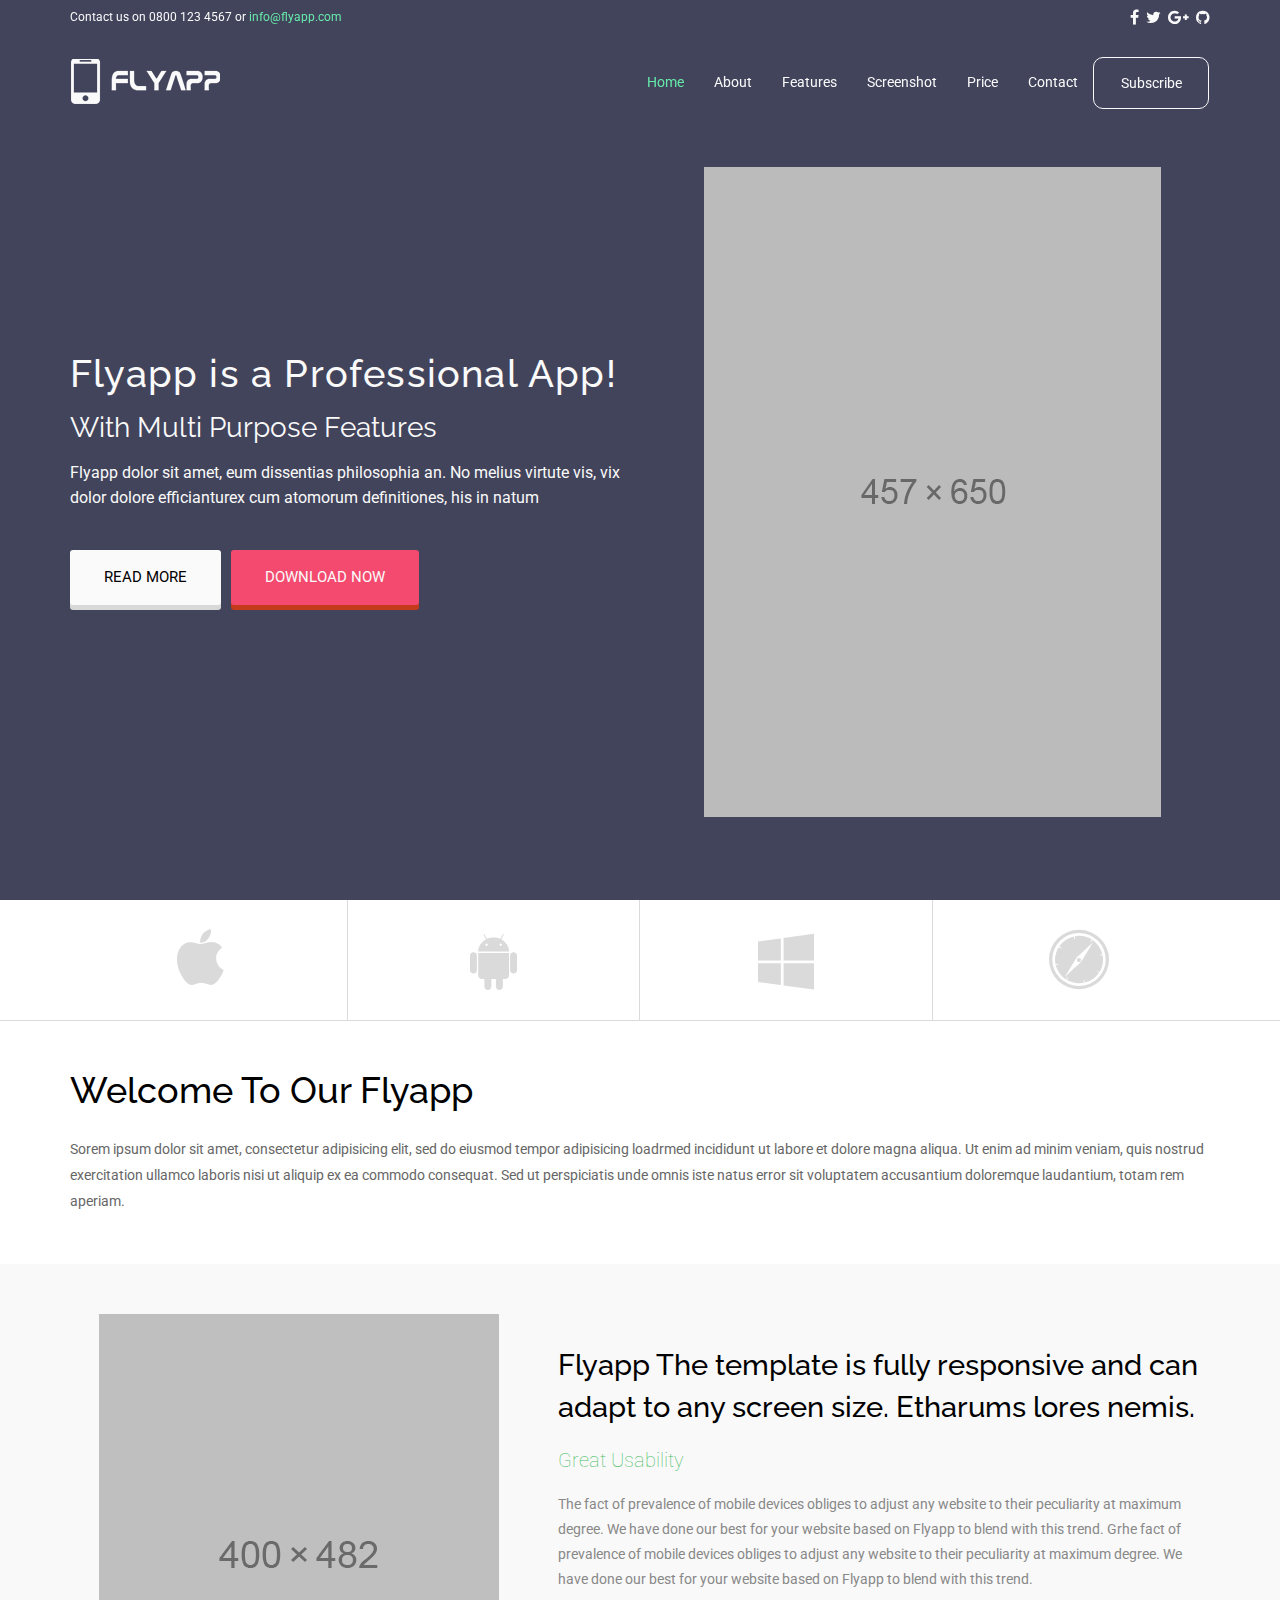
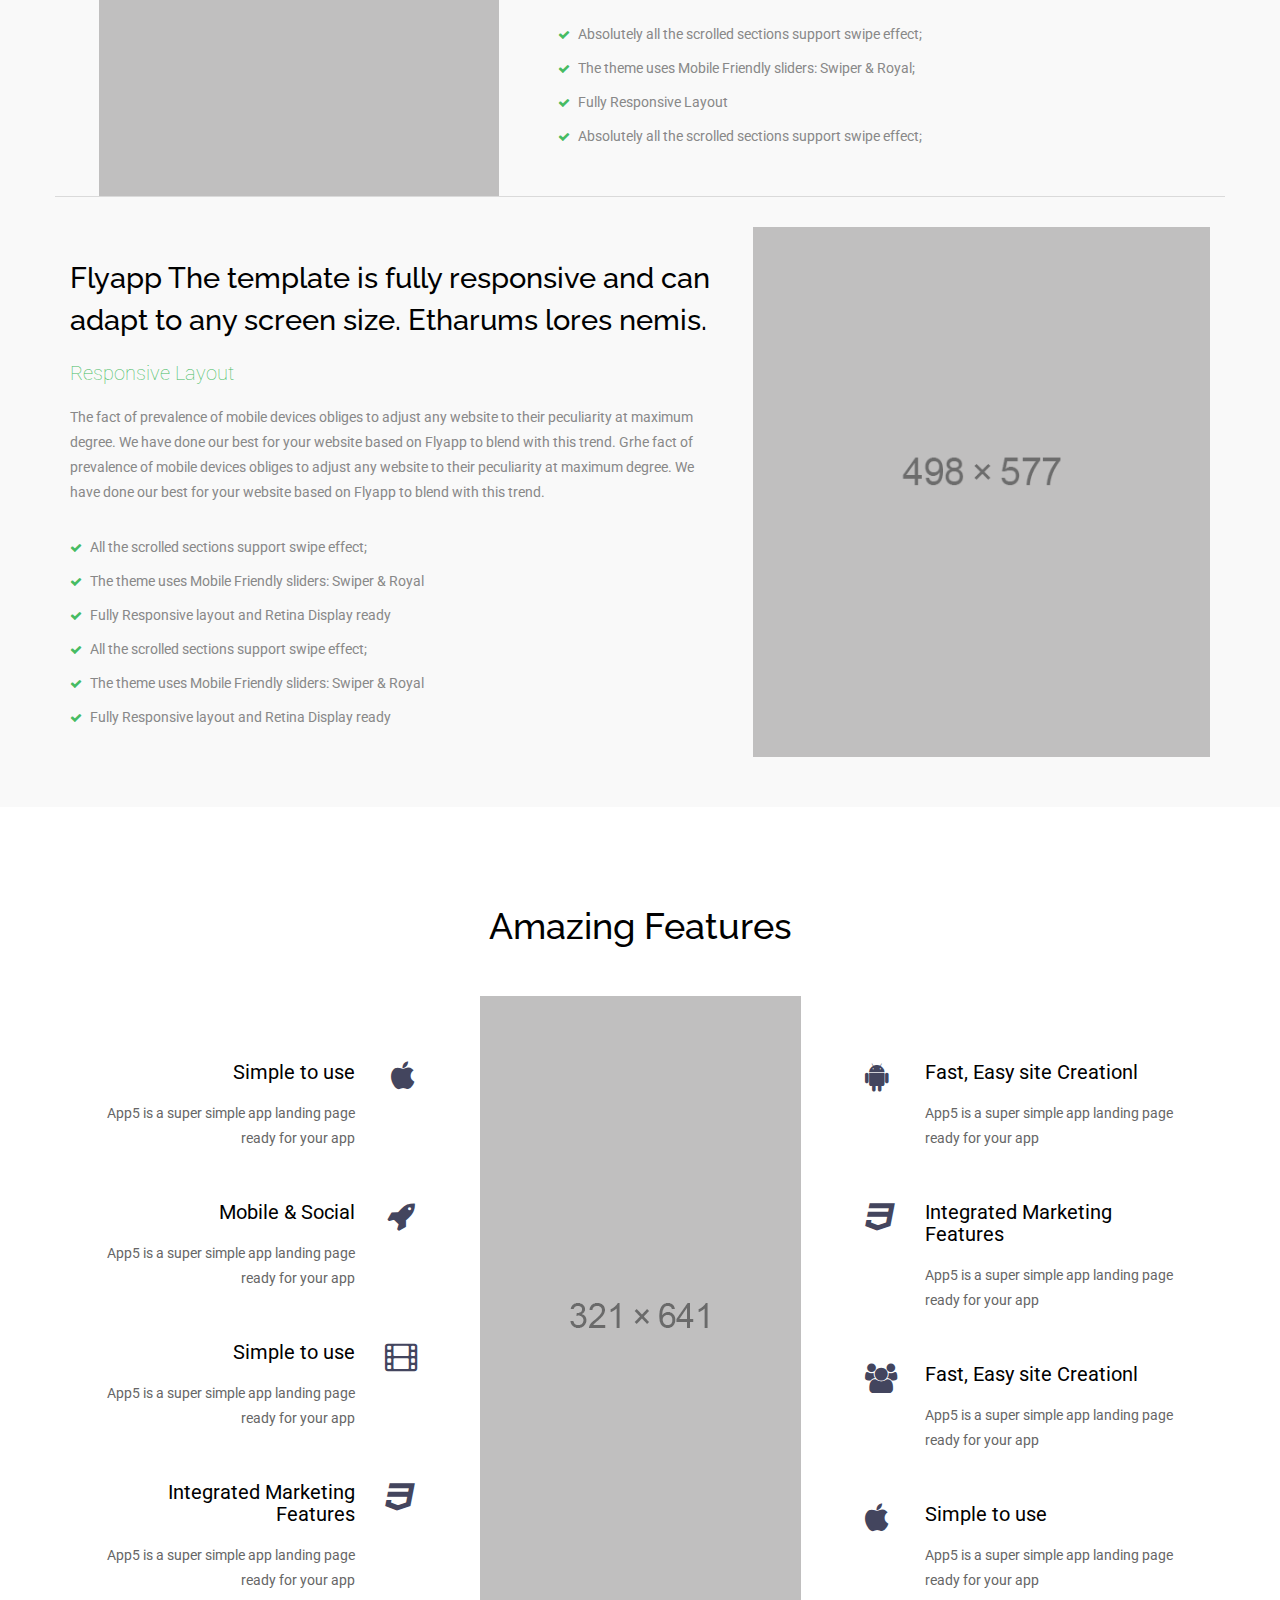
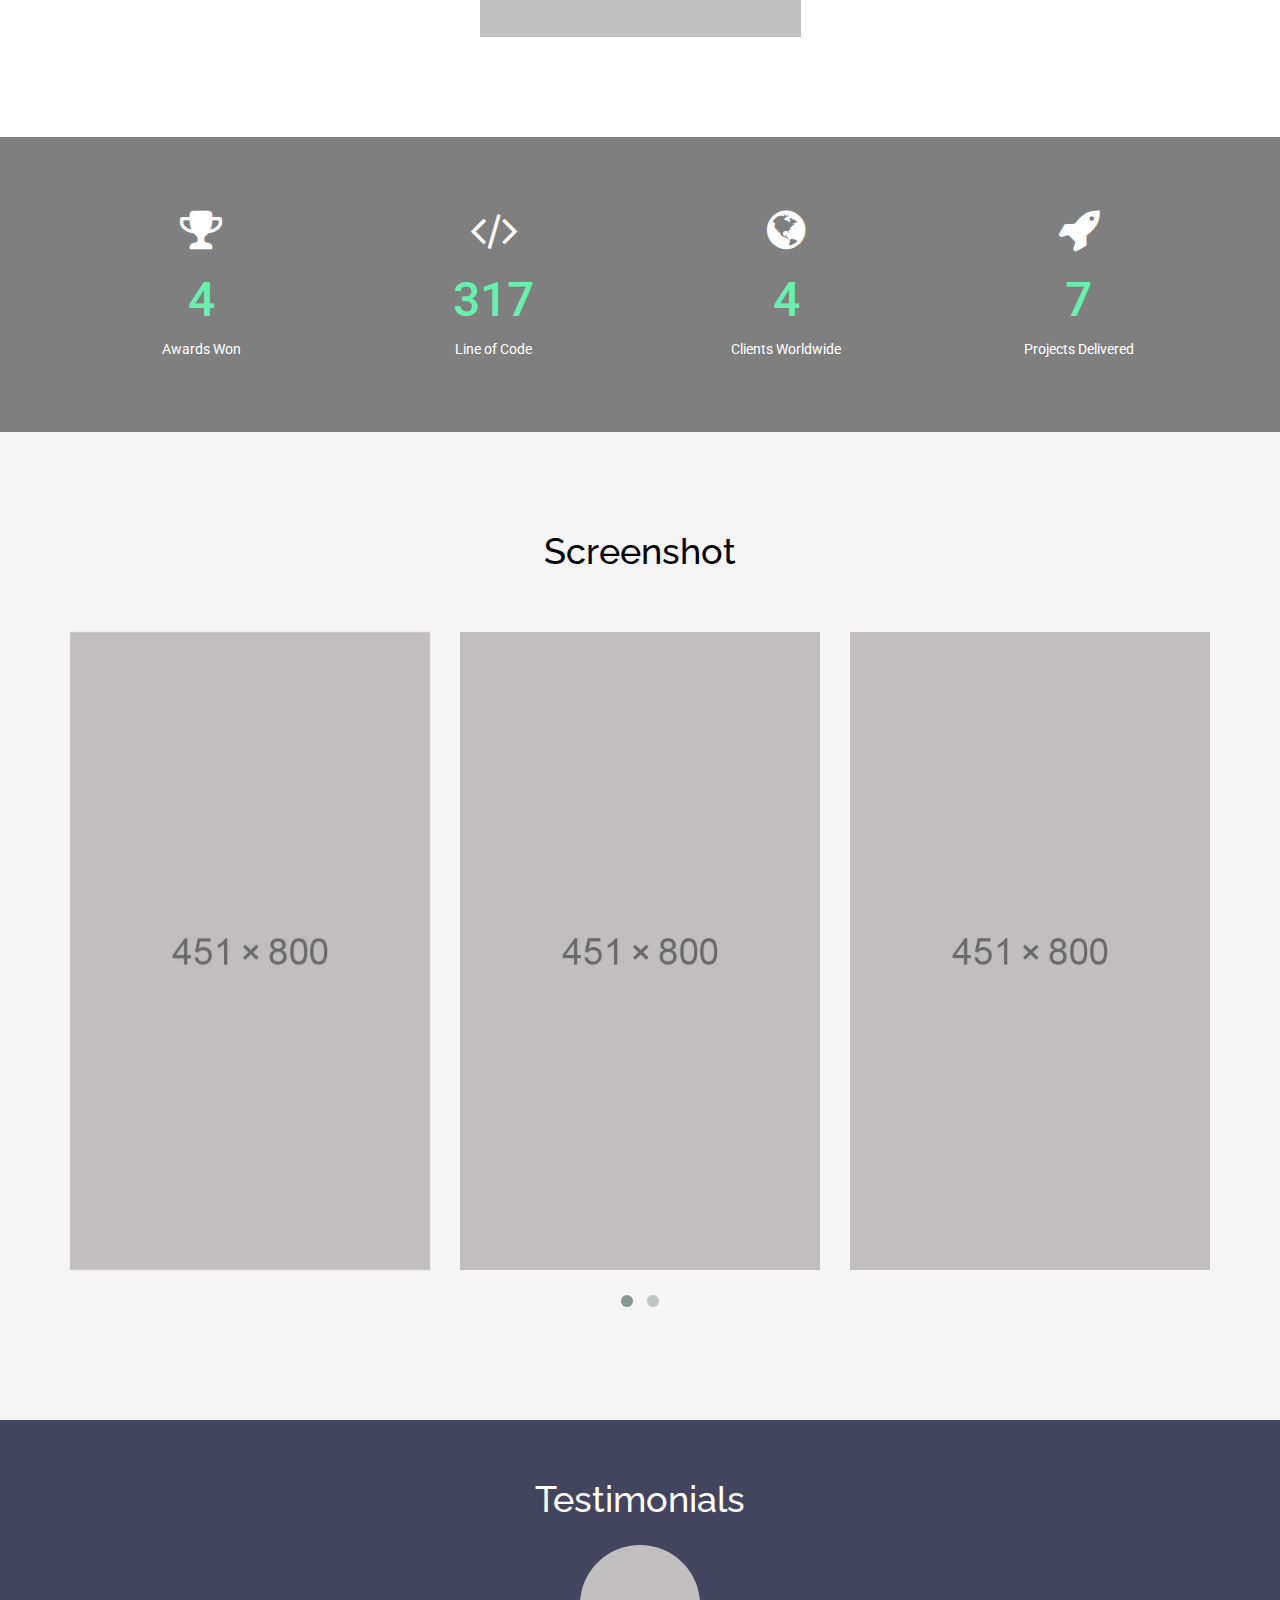
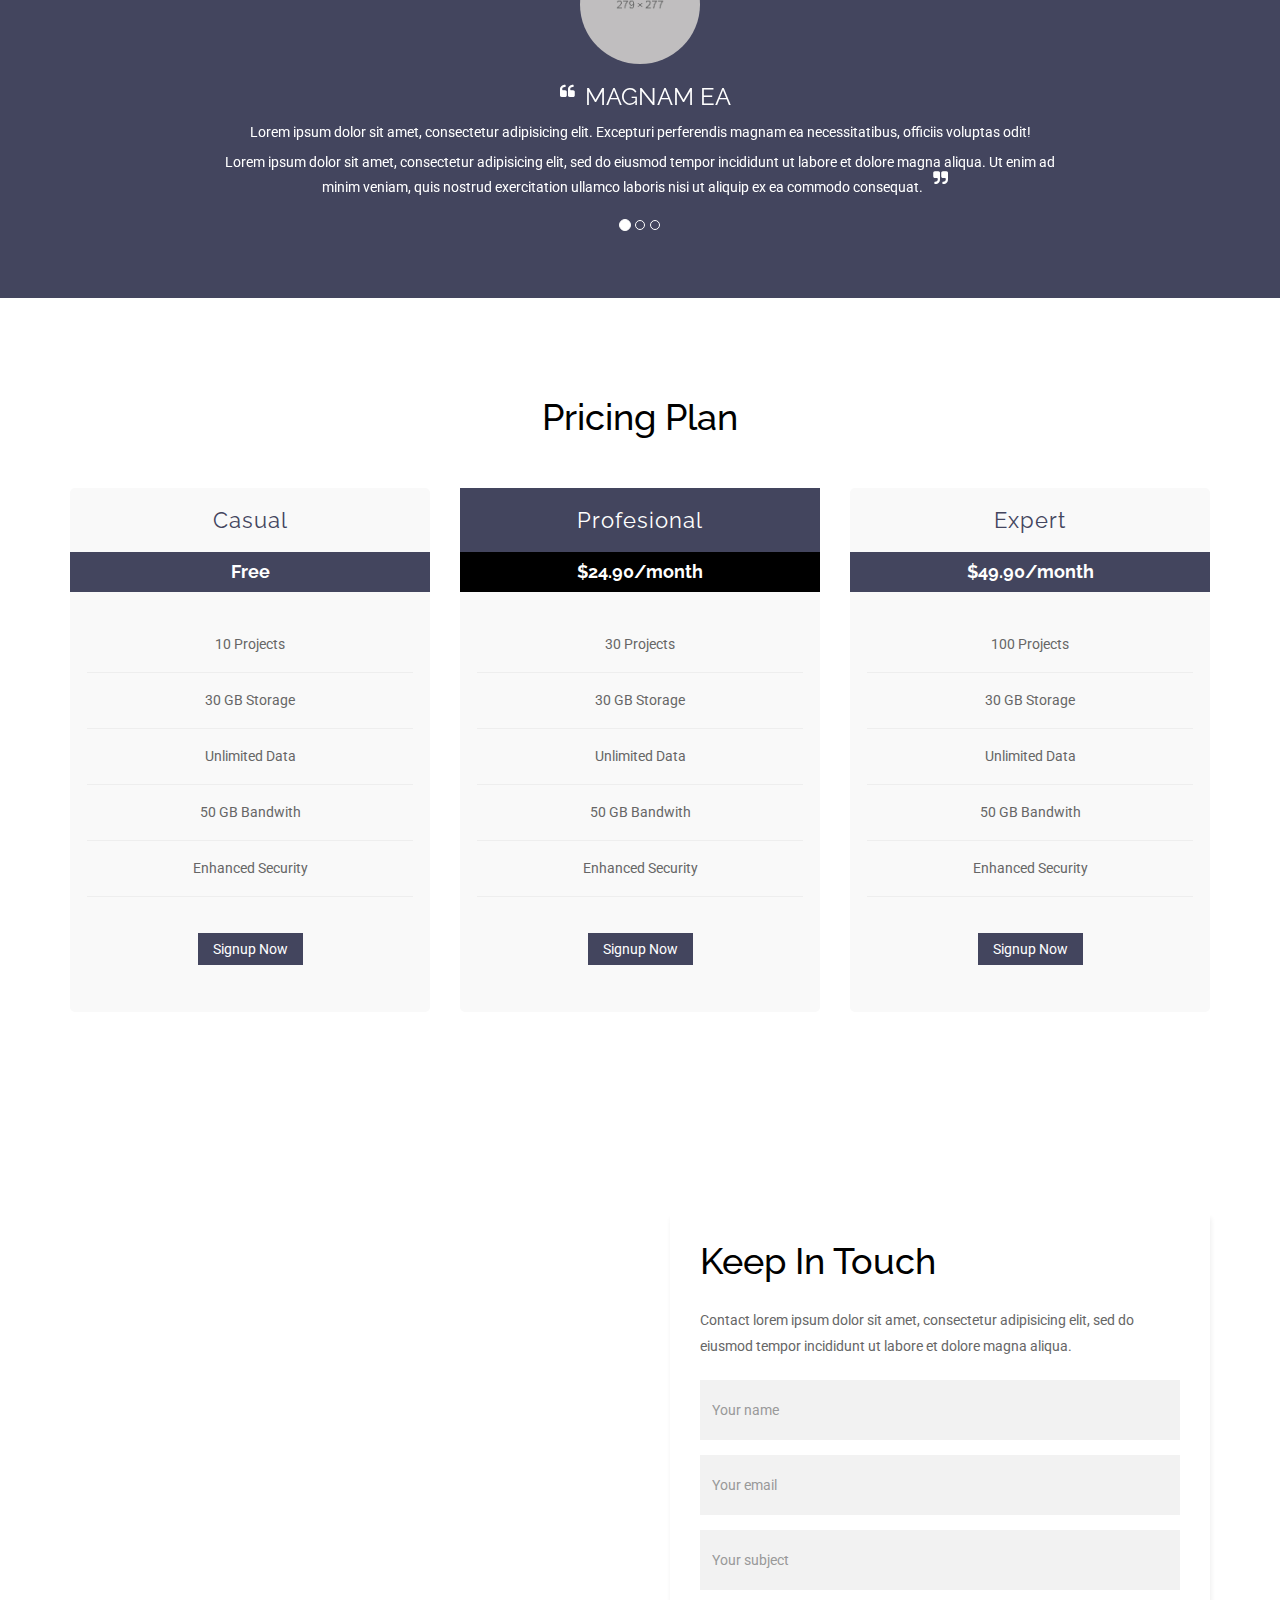
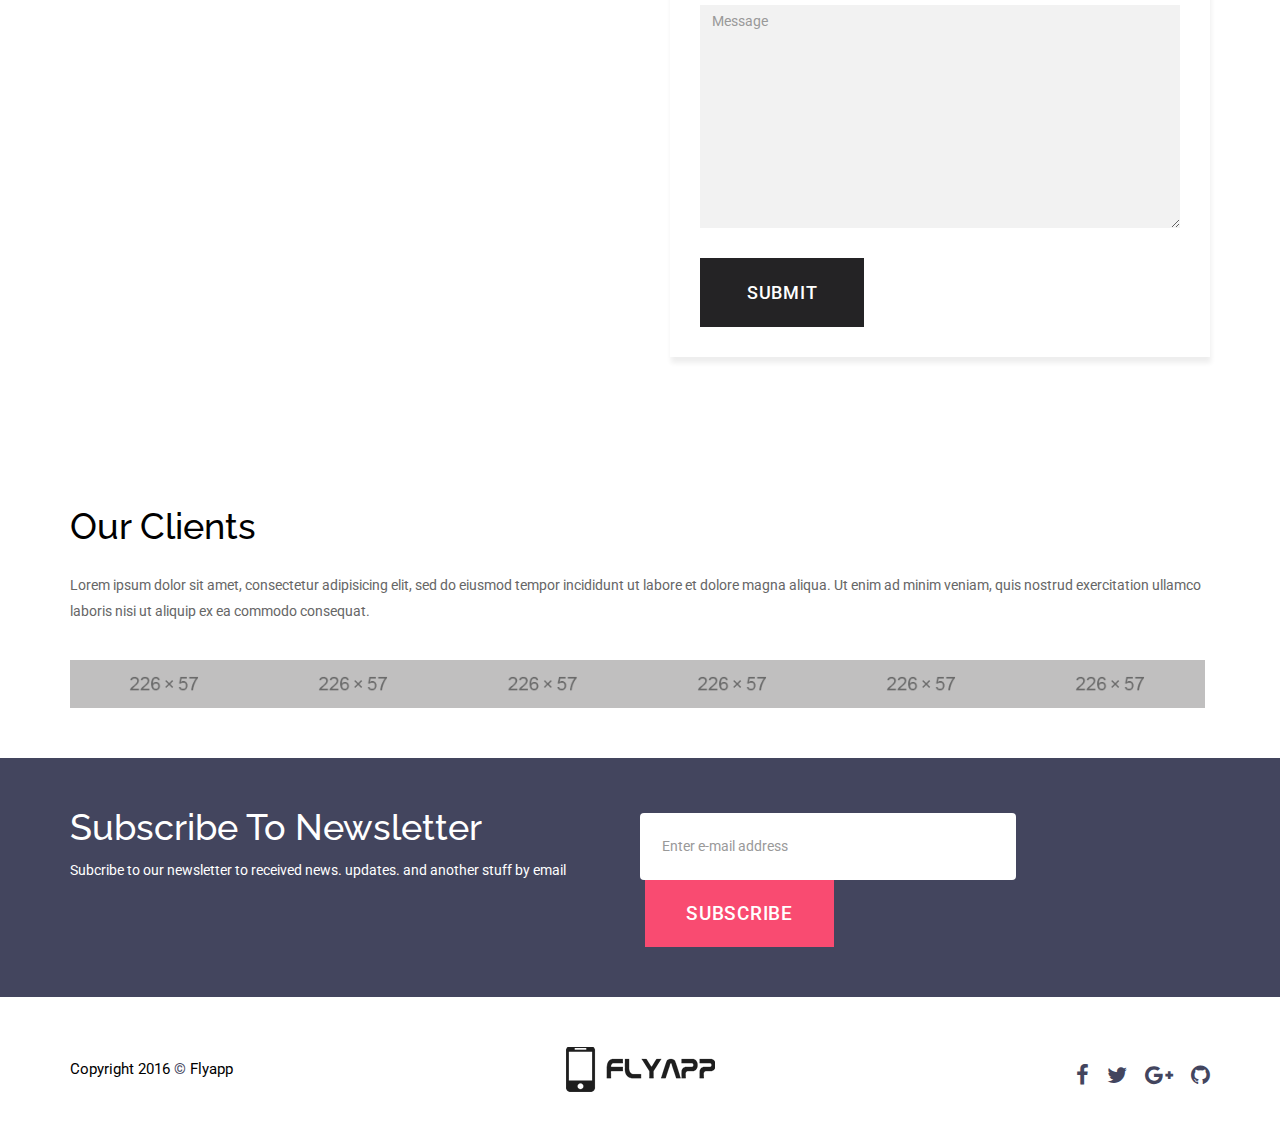
<file: index4.html>
<!DOCTYPE html>
<html>
   <head>
      <meta charset="utf-8">
      <meta http-equiv="X-UA-Compatible" content="IE=edge">
      <meta name="viewport" content="width=device-width, initial-scale=1">
      <title>Flyapp- full responsive landing page template</title>
      <!-- Standard -->
      <link rel="shortcut icon" href="assets/img/ficon.png">
      <!-- Google Fonts -->
      <link href='https://fonts.googleapis.com/css?family=Roboto:400,300,500,700' rel='stylesheet' type='text/css'>
      <link href="https://fonts.googleapis.com/css?family=Raleway:100,100i,200,200i,300,300i,400,400i,500,500i,600,600i,700,700i,800,800i,900,900i" rel="stylesheet"> 
      <!-- Latest Bootstrap min CSS -->
      <link rel="stylesheet" href="assets/css/bootstrap.min.css" type="text/css">
      <!-- latest fonts awesome -->
      <link rel="stylesheet" href="assets/font/css/font-awesome.min.css" type="text/css">
      <!-- Style CSS -->
      <link rel="stylesheet" href="assets/css/style2.css" type="text/css">
      <!--  baguetteBox -->
      <link rel="stylesheet" href="assets/css/baguetteBox.css">
      <!-- Owl Carousel Assets -->
      <link href="assets/owl-carousel/owl.carousel.css" rel="stylesheet">
      <link href="assets/owl-carousel/owl.theme.css" rel="stylesheet">
      <!-- HTML5 Shim and Respond.js IE8 support of HTML5 elements and media queries -->
      <!-- WARNING: Respond.js doesn't work if you view the page via file:// -->
      <!--[if lt IE 9]>
      <script src="https://oss.maxcdn.com/libs/html5shiv/3.7.0/html5shiv.js"></script>
      <script src="https://oss.maxcdn.com/libs/respond.js/1.4.2/respond.min.js"></script>
      <![endif]-->
   </head>
   <body>
      <!-- Loading page-->
      <div id="preloader" class="loader-wrapper">
         <div id="loading" class="loader"></div>
      </div>
      <!--  nav  -->
      <nav id="mainNav" class="navbar navbar-default navbar-fixed-top">
         <!--  top  -->
         <div class="top-header">
            <div class="container">
               <div class="row">
                  <div class="col-md-6 col-sm-8">
                     Contact us on 0800 123 4567 or <a href="support@flyapp.come">info@flyapp.com</a>
                  </div>
                  <div class="col-md-6 col-sm-4">
                     <div class="socialfooter">                                 
                        <a href="#" class="fac"><i class="fa fa-facebook"></i></a>                                 
                        <a href="#" class="twi"><i class="fa fa-twitter"></i></a>                                 
                        <a href="#" class="goo"><i class="fa fa-google-plus"></i></a>                                 
                        <a href="#" class="behance"><i class="fa fa-github" aria-hidden="true"></i></a>                             
                     </div>
                  </div>
               </div>
            </div>
         </div>
         <!--  top-end  -->
         <div class="container">
            <!-- Brand and toggle get grouped for better mobile display -->
            <div class="navbar-header">
               <button type="button" class="navbar-toggle collapsed" data-toggle="collapse" data-target="#bs-example-navbar-collapse-1">
               <span class="sr-only">Toggle navigation</span>
               <span class="icon-bar"></span>
               <span class="icon-bar"></span>
               <span class="icon-bar"></span>
               </button>
               <a class="navbar-brand" href="#"><img src="assets/img/logo.png" alt="Logo"/>
               </a>
            </div>
            <!-- Collect the nav links, forms, and other content for toggling -->
            <div class="collapse navbar-collapse" id="bs-example-navbar-collapse-1">
               <ul class="nav navbar-nav navbar-right">
                  <li>
                     <a class="page-scroll" href="#home">Home</a>
                  </li>
                  <li>
                     <a class="page-scroll" href="#about">About</a>
                  </li>
                  <li>
                     <a class="page-scroll" href="#Features">Features</a>
                  </li>
                  <li>
                     <a class="page-scroll" href="#screenshot">Screenshot</a>
                  </li>
                  <li>
                     <a class="page-scroll" href="#price">Price</a>
                  </li>
                  <li>
                     <a class="page-scroll" href="#contact">Contact</a>
                  </li>
                  <li>
                     <a class="page-scroll subscribe" href="#newsletter">Subscribe</a>
                  </li>
               </ul>
            </div>
            <!-- navbar-collapse  -->
         </div>
      </nav>
      <!-- START HEARDER SECTION -->
      <header id="home" class="header">
         <div class="container">
            <div class="row">
               <div class="col-md-6 col-sm-6">
                  <div class="header-text">
                     <h1>Flyapp is a Professional App!</h1>
                     <p><strong>With Multi Purpose Features</strong></p>
                     <p>Flyapp dolor sit amet, eum dissentias philosophia an. No melius virtute vis, vix dolor dolore efficianturex cum atomorum definitiones, his in natum</p>
                     <a href="#" class="ank2">READ MORE</a>
                     <a href="#" class="ank">DOWNLOAD NOW</a>
                  </div>
               </div>
               <div class="col-md-6 col-sm-6">
                  <div class="header-img">
                     <img src="assets/img/mobile.png" alt="mobile">
                  </div>
               </div>
            </div>
         </div>
      </header>
       <!-- START ABOUT SECTION -->
      <section id="about" class="section-padding icon">
         <div class="container">
            <div class="row">
               <div class="col-md-12">
                  <div class="row">
                     <div class="col-xs-3 col-sm-3 col-md-3">
                        <i class="fa fa-apple" aria-hidden="true"></i>
                     </div>
                     <div class="col-xs-3 col-sm-3 col-md-3">
                        <i class="fa fa-android" aria-hidden="true"></i>
                     </div>
                     <div class="col-xs-3 col-sm-3 col-md-3">
                        <i class="fa fa-windows" aria-hidden="true"></i>
                     </div>
                     <div class="col-xs-3 col-sm-3 col-md-3">
                        <i class="fa fa-safari" aria-hidden="true"></i>
                     </div>
                  </div>
               </div>
            </div>
         </div>
      </section>
      <!-- START ABOUT SECTION -->
      <section class="section-padding about-bg2">
         <div class="container">
            <div class="row">
               <div class="col-md-12">
                  <div class="row">
                     <div class="col-md-12">
                        <div class="title">
                           <h2>Welcome to <span>Our Flyapp</span></h2>
                           <p>Sorem ipsum dolor sit amet, consectetur adipisicing elit, sed do eiusmod tempor adipisicing loadrmed incididunt ut labore et dolore magna aliqua.                                
                           Ut enim ad minim veniam, quis nostrud exercitation ullamco laboris nisi ut aliquip ex ea commodo consequat. Sed ut perspiciatis unde omnis iste natus 
                           error sit voluptatem accusantium doloremque laudantium, totam rem aperiam.</p> 
                           </div>
                     </div>
                  </div>
               </div>
            </div>
         </div>
      </section>
      <!-- START ABOUT BG SECTION -->
      <section class="section-padding about">
         <div class="container">
            <div class="row">
               <div class="col-md-12">
                  <div class="row bdr">
                     <div class="col-sm-5 col-md-5 text-center">
                        <img src="assets/img/welcom-moblie.png" alt="mobile">
                     </div>
                     <div class="col-sm-7 col-md-7">
                        <div class="about-text">
                           <h2>Flyapp The template is fully responsive and can adapt to any screen size. Etharums lores nemis.</h2>
                           <h3>Great Usability</h3>
                           <p>The fact of prevalence of mobile devices obliges to adjust any website to their peculiarity at maximum degree.   
                           We have done our best for your website based on Flyapp to blend with this trend. Grhe fact of prevalence of mobile 
                           devices obliges to adjust any website to their peculiarity at maximum degree.  We have done our best for your website 
                           based on Flyapp to blend with this trend.</p>
                           <ul>
                              <li>Absolutely all the scrolled sections support swipe effect;</li>
                              <li>The theme uses Mobile Friendly sliders: Swiper & Royal;</li>
                              <li>Fully Responsive Layout</li>
                              <li>Absolutely all the scrolled sections support swipe effect;</li>                              
                           </ul>
                        </div>
                     </div>
                  </div>
               </div>
            </div>
            <div class="row">
               <div class="col-md-12">
                  <div class="row">
                     <div class="col-sm-7 col-md-7">
                        <div class="about-text">
                           <h2>Flyapp The template is fully responsive and can adapt to any screen size. Etharums lores nemis.</h2>
                           <h3>Responsive Layout</h3>
                           <p>The fact of prevalence of mobile devices obliges to adjust any website to their peculiarity at maximum degree.   
                           We have done our best for your website based on Flyapp to blend with this trend. Grhe fact of prevalence of mobile 
                           devices obliges to adjust any website to their peculiarity at maximum degree.  We have done our best for your website 
                           based on Flyapp to blend with this trend.</p>
                           <ul>
                              <li>All the scrolled sections support swipe effect;</li>
                              <li>The theme uses Mobile Friendly sliders: Swiper & Royal</li>
                              <li>Fully Responsive layout and Retina Display ready</li>
                              <li>All the scrolled sections support swipe effect;</li>
                              <li>The theme uses Mobile Friendly sliders: Swiper & Royal</li>
                              <li>Fully Responsive layout and Retina Display ready</li>
                           </ul>
                        </div>
                     </div>
                     <div class="col-sm-5 col-md-5 text-center">
                        <img src="assets/img/resposive-mobile.png" alt="resposive-mobile">
                     </div>
                  </div>
               </div>
            </div>
         </div>
      </section>
       <!-- START SERVICES SECTION -->
      <section id="Features" class="section-padding features">
         <div class="container">
            <div class="row">
               <div class="col-md-12">
                  <div class="row">
                     <div class="title">
                        <h2>Amazing Features </h2>
                     </div>
                     <div class="col-md-4 pad70 text-right">
                        <div class="col-sm-6 col-md-12">
                           <div class="row">
                              <div class="col-xs-10 col-sm-10 col-md-10">
                                 <h4><span>Simple to use</span></h4>
                                 <p>App5 is a super simple app landing page ready for your app</p>
                              </div>
                              <div class="col-xs-2 col-sm-2 col-md-2"><i class="fa fa-apple iconfont"></i></div>
                           </div>
                        </div>
                        <div class="col-sm-6 col-md-12">
                           <div class="row">
                              <div class="col-xs-10 col-sm-10 col-md-10">
                                 <h4><span>Mobile &amp; Social</span></h4>
                                 <p>App5 is a super simple app landing page ready for your app</p>
                              </div>
                              <div class="col-xs-2 col-sm-2 col-md-2"><i class="fa fa-rocket iconfont"></i></div>
                           </div>
                        </div>
                        <div class="col-sm-6 col-md-12">
                           <div class="row">
                              <div class="col-xs-10 col-sm-10 col-md-10">
                                 <h4><span>Simple to use</span></h4>
                                 <p>App5 is a super simple app landing page ready for your app</p>
                              </div>
                              <div class="col-xs-2 col-sm-2 col-md-2"><i class="fa fa-film iconfont"></i></div>
                           </div>
                        </div>
                        <div class="col-sm-6 col-md-12">
                           <div class="row">                              
                              <div class="col-xs-10 col-sm-10 col-md-10">
                                 <h4><span>Integrated Marketing Features</span></h4>
                                 <p>App5 is a super simple app landing page ready for your app</p>
                              </div>
                              <div class="col-xs-2 col-sm-2 col-md-2"><i class="fa fa-css3 iconfont2"></i></div>
                           </div>
                        </div>
                     </div>
                     <div class="col-md-4 text-center">
                        <img src="assets/img/slide-bg.png" alt="slide-bg">
                     </div>
                     <div class="col-md-4 pad70">
                        <div class="col-sm-6 col-md-12">
                           <div class="row">
                              <div class="col-xs-2 col-sm-2 col-md-2"><i class="fa fa-android iconfont2"></i></div>
                              <div class="col-xs-10 col-sm-10 col-md-10">
                                 <h4><span>Fast, Easy site Creationl</span></h4>
                                 <p>App5 is a super simple app landing page ready for your app</p>
                              </div>
                           </div>
                        </div>
                        <div class="col-sm-6 col-md-12">
                           <div class="row">
                              <div class="col-xs-2 col-sm-2 col-md-2"><i class="fa fa-css3 iconfont2"></i></div>
                              <div class="col-xs-10 col-sm-10 col-md-10">
                                 <h4><span>Integrated Marketing Features</span></h4>
                                 <p>App5 is a super simple app landing page ready for your app</p>
                              </div>
                           </div>
                        </div>
                        <div class="col-sm-6 col-md-12">
                           <div class="row">
                              <div class="col-xs-2 col-sm-2 col-md-2"><i class="fa fa-users iconfont2"></i></div>
                              <div class="col-xs-10 col-sm-10 col-md-10">
                                 <h4><span>Fast, Easy site Creationl</span></h4>
                                 <p>App5 is a super simple app landing page ready for your app</p>
                              </div>
                           </div>
                        </div>
                         <div class="col-sm-6 col-md-12">
                           <div class="row">
                           	  <div class="col-xs-2 col-sm-2 col-md-2"><i class="fa fa-apple iconfont"></i></div>
                              <div class="col-xs-10 col-sm-10 col-md-10">
                                 <h4><span>Simple to use</span></h4>
                                 <p>App5 is a super simple app landing page ready for your app</p>
                              </div>                              
                           </div>
                        </div>
                     </div>
                  </div>
               </div>
            </div>
         </div>
      </section>
      <!-- START COUNTER SECTION -->
      <section class="counter">
         <div class="container">
            <div class="row">
               <div data-wow-delay=".3s" class="col-xs-12 col-sm-3 col-md-3 wow fadeInUp  animated">
                  <i class="fa fa-trophy size"></i>
                  <h2 class="timer" data-to="50" data-speed="10000">$nbsp;</h2>
                  <span>Awards Won</span>
               </div>
               <div data-wow-delay=".4s" class="col-xs-12 col-sm-3 col-md-3 wow fadeInUp  animated">
                  <i class="fa fa-code size"></i>
                  <h2 class="timer" data-to="3968" data-speed="10000">$nbsp;</h2>
                  <span>Line of Code</span>
               </div>
               <div data-wow-delay=".5s" class="col-xs-12 col-sm-3 col-md-3 wow fadeInUp  animated">
                  <i class="fa fa-globe size"></i>
                  <h2 class="timer" data-to="50" data-speed="10000">$nbsp;</h2>
                  <span>Clients Worldwide</span>
               </div>
               <div data-wow-delay=".6s" class="col-xs-12 col-sm-3 col-md-3 wow fadeInUp  animated">
                  <i class="fa fa-rocket size"></i>
                  <h2 class="timer" data-to="86" data-speed="10000">$nbsp;</h2>
                  <span>Projects Delivered</span>
               </div>
            </div>
         </div>
      </section>
      <!-- Screenshots -->
      <section id="screenshot" class="Screenshot">
         <div class="container">
            <div class="row">
               <div class="title">
                  <h2>Screenshot </h2>
               </div>
               <div class="col-xs-12 col-sm-12 col-md-12">
                  <div class="row">
                     <div class="col-xs-12 col-sm-12 col-md-12 pad">
                        <div class="span12 baguetteBoxThree">
                           <div id="owl-demo" class="owl-carousel">
                              <div class="item">
                                 <div class="imghover"><img src="assets/img/owl1.jpg" alt="Owl Image">         
                                    <a href="assets/img/owl1.jpg" class="hover-bg"><i class="fa fa-camera camera"></i></a>                 
                                 </div>
                              </div>
                              <div class="item">
                                 <div class="imghover">
                                    <img src="assets/img/owl2.jpg" alt="Owl Image">
                                    <a href="assets/img/owl2.jpg" class="hover-bg"><i class="fa fa-camera camera"></i></a>  
                                 </div>
                              </div>
                              <div class="item">
                                 <div class="imghover" data-toggle="modal" data-target="#exampleModa3" data-whatever="@mdo">
                                    <img src="assets/img/owl3.jpg" alt="Owl Image">
                                    <a href="assets/img/owl3.jpg" class="hover-bg"><i class="fa fa-camera camera"></i></a>               
                                 </div>
                              </div>
                              <div class="item">
                                 <div class="imghover" data-toggle="modal" data-target="#exampleModa4" data-whatever="@mdo">
                                    <img src="assets/img/owl1.jpg" alt="Owl Image">
                                    <a href="assets/img/owl1.jpg" class="hover-bg"><i class="fa fa-camera camera"></i></a>  
                                 </div>
                              </div>
                           </div>
                        </div>
                     </div>
                  </div>
               </div>
            </div>
         </div>
      </section>
      <!-- START TESTIMONIALS SECTION -->
      <section id="testimonials" class="testimonials">
         <div class="container">
            <div class="row">
               <div class="col-md-12">
                  <div class="title">
                     <h2>Testimonials</h2>
                  </div>
                  <div class="col-md-12">
                     <div id="carousel-example-generic" class="carousel slide carousel-fade" data-ride="carousel">
                        <!-- Indicators -->
                        <ol class="carousel-indicators">
                           <li data-target="#carousel-example-generic" data-slide-to="0" class="active"></li>
                           <li data-target="#carousel-example-generic" data-slide-to="1"></li>
                           <li data-target="#carousel-example-generic" data-slide-to="2"></li>
                        </ol>
                        <div class="carousel-inner">
                           <div class="item active" >
                              <div class="caption">
                                 <div class="col-md-12 text-center">  
                                    <img src="assets/img/team/1.jpg" alt="team3">
                                 </div>
                                 <div class="col-md-12 text-center">
                                    <h2 ><sup><i class="fa fa-quote-left"></i></sup>Magnam Ea</h2>
                                    <p>Lorem ipsum dolor sit amet, consectetur adipisicing elit. Excepturi perferendis magnam ea necessitatibus, officiis voluptas odit!</p>
                                    <p>Lorem ipsum dolor sit amet, consectetur adipisicing elit, sed do eiusmod tempor incididunt ut labore et dolore magna aliqua. Ut enim ad minim veniam, quis nostrud exercitation ullamco laboris nisi ut aliquip ex ea commodo consequat.<sup><i class="fa fa-quote-right"></i></sup></p>
                                 </div>
                              </div>
                           </div>
                           <div class="item">
                              <div class="caption">
                                 <div class="col-md-12 text-center">  
                                    <img src="assets/img/team/2.jpg" alt="team2">
                                 </div>
                                 <div class="col-md-12 text-center">
                                    <h2 ><sup><i class="fa fa-quote-left"></i></sup>Adipisicing Elit</h2>
                                    <p>Lorem ipsum dolor sit amet, consectetur adipisicing elit. Excepturi perferendis magnam ea necessitatibus, officiis voluptas odit!</p>
                                    <p>Lorem ipsum dolor sit amet, consectetur adipisicing elit, sed do eiusmod tempor incididunt ut labore et dolore magna aliqua. Ut enim ad minim veniam, quis nostrud exercitation ullamco laboris nisi ut aliquip ex ea commodo consequat.<sup><i class="fa fa-quote-right"></i></sup></p>
                                 </div>
                              </div>
                           </div>
                           <div class="item">
                              <div class="caption">
                                 <div class="col-md-12 text-center">  
                                    <img src="assets/img/team/3.jpg" alt="team4">
                                 </div>
                                 <div class="col-md-12 text-center">
                                    <h2 ><sup><i class="fa fa-quote-left"></i></sup>Velit Nostrum</h2>
                                    <p>Lorem ipsum dolor sit amet, consectetur adipisicing elit. Excepturi perferendis magnam ea necessitatibus, officiis voluptas odit!</p>
                                    <p>Lorem ipsum dolor sit amet, consectetur adipisicing elit, sed do eiusmod tempor incididunt ut labore et dolore magna aliqua. Ut enim ad minim veniam, quis nostrud exercitation ullamco laboris nisi ut aliquip ex ea commodo consequat.<sup><i class="fa fa-quote-right"></i></sup></p>
                                 </div>
                              </div>
                           </div>
                        </div>
                     </div>
                  </div>
               </div>
            </div>
         </div>
      </section>
      <!-- START PRICE SECTION -->
      <section id="price" class="section-padding price">
         <div class="container">
            <div class="row">
               <div class="col-md-12">
                  <div class="title">
                     <h2>Pricing <span>Plan</span></h2>
                  </div>
                  <div class="row">
                     <div class="col-lg-12">
                        <div class="row">
                           <!--Pricing Column-->
                           <article class="pricing-column col-sm-4 col-md-4">
                              <div class="inner-box">
                                 <div class="price-header text-center">
                                    <h3 class="price-title">Casual</h3>
                                    <h2 class="price-no">Free</h2>
                                 </div>
                                 <ul class="price-stats text-center">
                                    <li>10 Projects</li>
                                    <li>30 GB Storage</li>
                                    <li>Unlimited Data</li>
                                    <li>50 GB Bandwith</li>
                                    <li>Enhanced Security</li>
                                 </ul>
                                 <div class="text-center">
                                    <a href="" class="btn-wt-bdr3">Signup Now</a>
                                 </div>
                              </div>
                           </article>
                           <!--Pricing Column-->
                           <article class="pricing-column col-sm-4 col-md-4">
                              <div class="inner-box">
                                 <div class="price-header text-center">
                                    <h3 class="price-title active">Profesional</h3>
                                    <h2 class="price-no active">$24.90/month</h2>
                                 </div>
                                 <ul class="price-stats text-center">
                                    <li>30 Projects</li>
                                    <li>30 GB Storage</li>
                                    <li>Unlimited Data</li>
                                    <li>50 GB Bandwith</li>
                                    <li>Enhanced Security</li>
                                 </ul>
                                 <div class="text-center">
                                    <a href="" class="btn-wt-bdr3">Signup Now</a>
                                 </div>
                              </div>
                           </article>
                           <!--Pricing Column-->
                           <article class="pricing-column col-sm-4 col-md-4">
                              <div class="inner-box">
                                 <div class="price-header text-center">
                                    <h3 class="price-title">Expert</h3>
                                    <h2 class="price-no">$49.90/month</h2>
                                 </div>
                                 <ul class="price-stats text-center">
                                    <li>100 Projects</li>
                                    <li>30 GB Storage</li>
                                    <li>Unlimited Data</li>
                                    <li>50 GB Bandwith</li>
                                    <li>Enhanced Security</li>
                                 </ul>
                                 <div class="text-center">
                                    <a href="" class="btn-wt-bdr3">Signup Now</a>
                                 </div>
                              </div>
                           </article>
                        </div>
                     </div>
                     <!-- end col -->
                  </div>
               </div>
            </div>
         </div>
      </section>
      <!-- START TEAM SECTION -->
      <section id="contact" class="section-padding team-box">
         <div class="container">
            <div class="row">
               <div class="col-md-12">
                  <div class="container">
                       <div class="col-md-6">
                        </div>
                        <div class="col-md-6">
                           <div class="contact-bg">
                              <div class="title">
                                 <h2>Keep in <span>Touch</span></h2>
                                 <p>Contact lorem ipsum dolor sit amet, consectetur adipisicing elit, sed do eiusmod tempor incididunt ut labore et dolore magna aliqua.</p>
                              </div>
                              <!-- form -->
                              <form role="form" name="ajax-form" id="contact-form2" action="https://formsubmit.io/send/90aa5128-c301-47bf-ae81-794fa4c07dda" method="post"  class="contact-form">
                                 <input name="_redirect" type="hidden" id="name" value="http://zcube.in/flyapps/flyapp/index.html#contact"/>
                                 <div class="form-group">
                                    <input class="form-control" id="name" name="name" placeholder="Your name" type="text" value="" required />
                                 </div>
                                 <!-- /Form-name -->
                                 <div class="form-group">
                                    <input class="form-control" id="email" name="email" type="email" placeholder="Your email" value=""  required />
                                 </div>
                                 <!-- /Form-email -->
                                 <div class="form-group">
                                    <input class="form-control" id="subject" name="subject" type="text" placeholder="Your subject" value=""  required />
                                 </div>
                                 <!-- /Form-subject -->
                                 <div class="form-group">
                                    <textarea class="form-control" id="message" name="message" rows="5" placeholder="Message"  required /></textarea>
                                 </div>
                                 <!-- /Form Msg -->
                                 <div class="row">
                                    <div class="col-xs-12">
                                       <div class="text-center">
                                          <button type="submit" class="btn btn-custom" id="send">Submit</button>
                                       </div>
                                    </div>
                                    <!-- /col -->
                                 </div>
                                 <!-- /row -->
                              </form>
                              <!-- /form -->
                           </div>
                        </div>
                     </div>
               </div>
            </div>
         </div>
         <div id="googleMap" style="width:100%;height:100%;" class="maps"><iframe src="https://www.google.com/maps/embed?pb=!1m10!1m8!1m3!1d114414.82761468519!2d80.346959!3d26.343871!3m2!1i1024!2i768!4f13.1!5e0!3m2!1sen!2sus!4v1482389448948" width="100%" height="100%" frameborder="0" style="border:0" allowfullscreen></iframe></div>
      </section>
      <!-- START CLIENTS LOGO SECTION -->
      <section id="client" class="section-padding client">
         <div class="container">
               <div class="col-md-12 pnd">
                  <div class="title">
                     <h2>Our <span>Clients</span></h2>
                     <p>Lorem ipsum dolor sit amet, consectetur adipisicing elit, sed do eiusmod tempor incididunt ut labore et dolore magna aliqua. Ut enim ad minim veniam, quis nostrud exercitation ullamco laboris nisi ut aliquip ex ea commodo consequat.</p>
                  </div>
                  <ul>
                     <li><a href="#"><img src="assets/img/client1.png" alt="client1"/></a></li>
                     <li><a href="#"><img src="assets/img/client3.png" alt="client3"/></a></li>
                     <li><a href="#"><img src="assets/img/client4.png" alt="client4"/></a></li>
                     <li><a href="#"><img src="assets/img/client5.png" alt="client5"/></a></li>
                     <li><a href="#"><img src="assets/img/client6.png" alt="client6"/></a></li>
                     <li><a href="#"><img src="assets/img/client2.png" alt="client2"/></a></li>
                  </ul>
               </div>            
         </div>
      </section>
      <!-- START NEWSLETTER SECTION -->
      <section id="newsletter" class="section-padding newsletter">
         <div class="container">           
               <div class="col-md-12">
                  <div class="row">
                     <div class="col-md-6 pad">
                        <div class="title">
                          <h2>Subscribe to <span>Newsletter</span></h2>
                           <p>Subcribe to our newsletter to received news. updates. and another stuff by email</p>
                        </div>
                     </div>
                     <div class="col-md-6 pad">
                        <form>
                           <input type="email" placeholder="Enter e-mail address" id="exampleInputEmail1" class="form-control input-subscribe">
                           <button class="btn btn-white-fill" type="submit">Subscribe </button>                        
                        </form>
                     </div>
                  </div>            
            </div>
         </div>
      </section>
      <!-- START FOOTER SECTION -->
      <footer class="section-padding footer">
         <div class="container">
               <div class="col-md-12">
                  <div class="footer-padding">
                     <div class="row">
                        <div class="col-md-12">
                           <div class="row">
                              <div class="col-sm-4 col-md-4 copyright">
                                 <p>Copyright 2016 <span>&copy;</span> Flyapp</p>
                              </div>
                              <div class="col-sm-4 col-md-4 text-center">
                                 <img src="assets/img/logo-f.png" alt="Logo">
                              </div>
                              <div class="col-sm-4 col-md-4">
                              <div class="row">
                                 <div class="socialfooter">
                                    <a href="#" class="fac"><i class="fa fa-facebook"></i></a>
                                    <a href="#" class="twi"><i class="fa fa-twitter"></i></a>
                                    <a href="#" class="goo"><i class="fa fa-google-plus"></i></a>
                                    <a href="#" class="behance"><i class="fa fa-github" aria-hidden="true"></i></a>
                                 </div>
                              </div>
                              </div>
                           </div>
                        </div>
                     </div>
                  </div>
               </div>           
         </div>
      </footer>
      <!-- jQuery -->
      <script src="assets/js/jquery-2.2.4.min.js"></script>
      <!-- Bootstrap Core JavaScript -->
      <script src="assets/js/bootstrap.min.js"></script>
      <!-- Plugin JavaScript -->
      <script src="assets/js/jquery.easing.min.js"></script>
      <!-- baguetteBox -->
      <script src="assets/js/baguetteBox.js"></script>
      <script src="assets/js/plugins.js"></script>    
      <!--  countTo JavaScript  -->
      <script type="text/javascript" src="assets/js/jquery.countTo.js"></script>  
      <!-- =============== owl carousel =============== -->
      <script src="assets/owl-carousel/owl.carousel.js"></script>
      <!--  Custom Theme JavaScript  -->
      <script src="assets/js/custom.js"></script>    
   </body>
</html>
</file>
<file: assets/css/style2.css>
/*-----------
1- LOADING
2- popup css
3- header
4- about
5- features
6- client
8- testimonials
9- newsletter
10- footer
11- counter
12- price
13- responsive
----------------*/
html, body {
    color: #666;
    font-family: roboto;
    height: 100%;
    line-height: 25px;
    width: 100%;
}
img {
    max-width: 100%;
    vertical-align: middle;
}
 #owl-demo .item{
        margin: 10px 15px;
    }
    #owl-demo .item img{
        display: block;
        width: 100%;
        height: auto;
    }
    .owl-theme .owl-controls .owl-page span {
    background: #869791 none repeat scroll 0 0;
    border-radius: 0;
    display: block;
    height: 5px;
    margin: 5px 7px;
    opacity: 0.5;
    width: 32px;
}
.bdr {
    border-bottom: 1px solid #dadada;
    margin-bottom: 30px;
}
.pnd {
    padding: 0;
}
.h1, .h2, .h3, .h4, .h5, .h6, h1, h2, h3, h4, h5, h6 {
    color: #000;
    font-family: raleway;
}
a {
    color: #69f0ae;
    text-decoration: none;
}
a:focus, a:hover {
    color: #fff;
    text-decoration: underline;
}
.btn {
    border-radius: 20px;
}
a:focus, a:hover {
    color: #fff;
    text-decoration: none;
}
.size {
    color: #fff;
    font-size: 45px;
}
.timer {
    color: #69f0ae;
    font-family: roboto;
    font-size: 48px;
}
.ank {
    background: #f94b71 none repeat scroll 0 0;
    border-radius: 3px;
    box-shadow: 0 5px 0 #c83c1c;
    color: #fff;
    float: left;
    font-family: roboto;
    font-size: 15px;
    margin-right: 10px;
    margin-top: 30px;
    padding: 15px 34px;
    text-align: center;
}
.ank:hover {
    background: #fff none repeat scroll 0 0;
    color: #000;
     box-shadow: 0 5px 0 #ddd;
}
.ank2 {
    background: #fff none repeat scroll 0 0;
    border-radius: 3px;
    box-shadow: 0 5px 0 #ddd;
    color: #000;
    float: left;
    font-family: roboto;
    font-size: 15px;
    margin-right: 10px;
    margin-top: 30px;
    padding: 15px 34px;
    text-align: center;
}
.ank2:hover {
    background: #f94b71 none repeat scroll 0 0;
    color: #fff;
     box-shadow: 0 5px 0 #c83c1c;
}
.margin-auto {
    float: none;
    margin: auto;
}
.bg {
    background: #111 none repeat scroll 0 0;
}
.popular {
    background: rgba(120, 112, 232, 1) none repeat scroll 0 0;
    border-radius: 0 20px 20px 0;
    color: #fff;
    font-size: 11px;
    letter-spacing: 2px;
    padding: 2px 0 2px 16px;
    position: absolute;
    right: -28px;
    text-transform: uppercase;
    top: 31px;
    transform: rotate(90deg);
    width: 93px;
}
.back-to-top {
    background-color: rgba(249, 75, 113, 1);
    border-radius: 3px;
    bottom: 10px;
    display: none;
    height: 30px;
    position: fixed;
    right: 20px;
    text-align: center;
    width: 30px;
    z-index: 10000;
}
.back-to-top .fa.fa-chevron-up {
    color: #fff;
    margin-top: 7px;
}
.title h2 {
    color: #000;
    font-size: 36px;
    font-weight: 500;
    margin-bottom: 25px;
    margin-top: 0;
    text-transform: capitalize;
}
.title p {
    line-height: 26px;
    margin:15px auto 0;
    width: 100%;
}
a {
    transition: all 0.35s ease 0s;
}
.pad70 {
    padding-top: 30px;
}
/* LOADING */
@-webkit-keyframes spin {
  0% {
    -webkit-transform: rotate(0deg);
    -ms-transform: rotate(0deg);
    transform: rotate(0deg);
  }
  100% {
    -webkit-transform: rotate(360deg);
    -ms-transform: rotate(360deg);
    transform: rotate(360deg);
  }
}
@keyframes spin {
  0% {
    -webkit-transform: rotate(0deg);
    -ms-transform: rotate(0deg);
    transform: rotate(0deg);
  }
  100% {
    -webkit-transform: rotate(360deg);
    -ms-transform: rotate(360deg);
    transform: rotate(360deg);
  }
}
.loader-wrapper {
  width: 100%;
  height: 100%;
  -webkit-transition: all 0.7s 0.3s cubic-bezier(0.645, 0.045, 0.355, 1);
  transition: all 0.7s 0.3s cubic-bezier(0.645, 0.045, 0.355, 1);
  background-color: #242d2e;
  left: 0;
  position: fixed;
  top: 0;
  z-index: 9999;
}
.loaded .loader-wrapper {
  -webkit-opacity: 0;
  -khtml-opacity: 0;
  -moz-opacity: 0;
  opacity: 0;
  -ms-filter: progid:DXImageTransform.Microsoft.Alpha(opacity=0);
  filter: alpha(opacity=0);
  z-index: -1;
}
.no-loading .loader-wrapper {
  display: none;
}
.loader {
  border-radius: 50%;
  width: 150px;
  height: 150px;
  -webkit-animation: spin 2s linear infinite;
          animation: spin 2s linear infinite;
  border: 3px solid transparent;
  border-top-color: #3498db;
  display: block;
  left: 50%;
  margin: -75px 0 0 -75px;
  position: relative;
  top: 50%;
  z-index: 100;
}
.loader:before,
.loader:after {
  border-radius: 50%;
  border: 3px solid transparent;
  content: "";
  position: absolute;
}
.loader:before {
  -webkit-animation: spin 3s linear infinite;
          animation: spin 3s linear infinite;
  border-top-color: #e74c3c;
  bottom: 5px;
  left: 5px;
  right: 5px;
  top: 5px;
}
.loader:after {
  -webkit-animation: spin 1.5s linear infinite;
          animation: spin 1.5s linear infinite;
  border-top-color: #f8c41d;
  bottom: 15px;
  left: 15px;
  right: 15px;
  top: 15px;
}
.loaded .loader {
  -webkit-opacity: 0;
  -khtml-opacity: 0;
  -moz-opacity: 0;
  opacity: 0;
  -ms-filter: progid:DXImageTransform.Microsoft.Alpha(opacity=0);
  filter: alpha(opacity=0);
  -webkit-transition: all 0.3s ease-out;
  transition: all 0.3s ease-out;
}
/*-------- popup css --------------*/
.imghover
{
    position:relative;
}
.hover-bg {
    content: "";
    cursor: pointer;
    height: 100%;
    left: 0;
    opacity: 0;
    position: absolute;
    text-align: center;
    top: 0;
    transition: all 0.3s ease 0s;
    vertical-align: middle;
    width: 100%;
}
.hover-bg:hover {
    background: rgba(34, 34, 34, 0.7);
    content: "";
    height: 100%;
    left: 0;
    position: absolute;
    top: 0;
    transition: all 0.3s ease 0s;
    width: 100%;
    opacity: 1;
}
.hover-bg:hover .camera {
    color: #fff;
    font-size: 50px;
    padding: 70% 0 0;
	transition: all 0.3s ease 0s;
}
.hover-bg:hover.camera::before {
    color: #fff;
    font-size: 50px;
    padding: 70% 0 0;
	transition: all 0.3s ease 0s;
	-webkit-transform: scale(0,1);
	transform: scale(0,1);
}
.hover-bg:hover .camera::after {
    color: #fff;
    font-size: 50px;
    padding: 70% 0 0;
	transition: all 0.3s ease 0s;
	-webkit-transform: scale(1,0);
	transform: scale(1,0);
}
/*-------- header css --------------*/
.header-text-box {
    height: 580px !important;
}
.breadcrumb {
    background: rgba(0, 0, 0, 0) none repeat scroll 0 0;
    color: #d3fbc0;
}
.breadcrumb a {
    color: #fff;
    text-decoration: none;
}
.breadcrumb a:hover {
    color: #d3fbc0;
}
.breadcrumb > li + li::before {
    color: #d3fbc0;
}
.btn-wt-bdr2 {
    background-color: #333333 !important;
    color: #ffffff;
    float: left;
    font-weight: 500;
    letter-spacing: 0.04em;
    margin-top: 20px;
    padding: 8px 15px !important;
}
.btn-wt-bdr2:hover {
    background: #f9f9f9 none repeat scroll 0 0 !important;
    color: #7870e8;
}
.m-b80 {
    margin-bottom: 80px !important;
}
.gallery {
    padding: 50px 0;
}
.navbar-default {
    background: rgba(0, 0, 0, 0) none repeat scroll 0 0;
    border: medium none;
}
nav .socialfooter {
    margin: 27px 0 0;
}
.affix {
    background: #43455e none repeat scroll 0 0;
    position: fixed;
}
.navbar-brand {
    height: 63px;
    padding: 12px 15px;
}
.navbar-default .navbar-nav > li > a {
    color: #fff;
}
.navbar-default .navbar-nav > .active > a, .navbar-default .navbar-nav > .active > a:focus, .navbar-default .navbar-nav > .active > a:hover {
    background: rgba(0, 0, 0, 0) none repeat scroll 0 0;
    color: #69f0ae;
}
.navbar-default .navbar-nav > li > a:focus, .navbar-default .navbar-nav > li > a:hover {
    background-color: transparent;
    color: #69f0ae;
}
.navbar-default .navbar-nav > .open > a, .navbar-default .navbar-nav > .open > a:focus, .navbar-default .navbar-nav > .open > a:hover {
    background: rgba(0, 0, 0, 0) none repeat scroll 0 0;
    color: #ddd;
}
.dropdown-menu {
    animation: 0.3s ease-out 0s normal none 1 running dropdownOpen;
    border: medium none;
    border-radius: 0 !important;
    box-shadow: 0 3px 5px 0 rgba(0, 0, 0, 0.2);
    padding: 10px 4px;
}
.dropdown-menu > li > a {
    padding: 10px 20px;
}
.dropdown-menu > li > a:focus, .dropdown-menu > li > a:hover {
    background-color: #579d36;
    color: #fff;
    text-decoration: none;
}
@keyframes dropdownOpen {
0% {
    opacity: 0;
    transform: translate3d(0px, 100%, 0px);
}
100% {
    opacity: 1;
    transform: none;
}
}
@keyframes dropdownOpen {
0% {
    opacity: 0;
    transform: translate3d(0px, 100%, 0px);
}
100% {
    opacity: 1;
    transform: none;
}
}
.navbar-default .navbar-toggle {
    border: medium none;
    margin-top: 18px;
}
.navbar-default .navbar-toggle .icon-bar {
    background-color: #fff;
}
.navbar-default .navbar-toggle:focus, .navbar-default .navbar-toggle:hover {
    background: rgba(0, 0, 0, 0) none repeat scroll 0 0;
}
.navbar-collapse {
    border-top: medium none;
}
.subscribe {
    border: 1px solid;
    border-radius: 10px;
    text-align: center;
    width: 116px;
    margin-right: 16px;
}
.navbar-nav > li {
    margin-bottom: 10px;
    margin-top: 10px;
}
.header {
    background: #43455e none repeat scroll 0 0;
    height: 100%;
    overflow: hidden;
    position: relative;
}
.header-text {
    padding: 60% 0 0px;
}
.header-img {
    padding: 30% 0 0;
    text-align: center;
}
.header-text p {
    color: #fff;
    font-size: 16px;
}
.header-text span {
    background: #69f0ae none repeat scroll 0 0;
    color: #000;
    font-size: 30px;
    padding: 0 13px;
}
.top-header {
    color: #fff;
    font-size: 12px;
    margin-bottom: 10px;
    padding: 5px 0;
}
.top-header .socialfooter {
    float: right;
    margin: 0;
}
.top-header .socialfooter {
    float: right;
    margin: 0;
}
.top-header .socialfooter a {
    color: #fff;
    display: inline-block;
    font-size: 16px;
    margin-left: 4px;
    margin-right: 0;
}
.affix .top-header {
    display: none;
    transition: all 0.35s ease 0s;
}
.header-text h1 {
    color: #fff;
    font-family: raleway;
    font-size: 38px;
    letter-spacing: 1.2px;
}
.header-text strong {
    display: block;
    font-family: raleway;
    font-size: 28px;
    font-weight: normal;
    margin:20px 0;
    color:#fff;
}
.btn-wt-bdr {
    background-color: transparent !important;
    border: 2px solid rgba(255, 255, 255, 0.75) !important;
    color: #ffffff;
    font-weight: 500;
    letter-spacing: 0.04em;
    padding: 12px 24px !important;
    text-transform: uppercase;
}
.btn.focus, .btn:focus, .btn:hover {
    color: #ccc;
    text-decoration: none;
}
.welcome h2 {
    color: #fff;
    font-size: 30px;
    font-weight: 300;
    margin-bottom: 25px;
    padding-left: 50px;
    position: relative;
    text-transform: uppercase;
}
.welcome {
    background: #1c1c1c none repeat scroll 0 0;
    color: #ababab;
    padding: 100px 0;
}
.welcome h2 span {
    color: rgba(249, 75, 113, 1);
}
.welcome p {
    padding: 0 0 0 50px;
}
.welcome i {
    color: #fff;
    font-size: 30px;
    left: 0;
    position: absolute;
}
.icon {
    border-bottom: 1px solid #dadada;
}
.icon .col-md-3 {
    border-right: 1px solid;
    color: #dadada;
    font-size: 60px;
    padding: 30px 0;
    text-align: center;
}
.icon .col-md-3:last-child {
    border-right: medium none;
}
/*-------- about css --------------*/
.about {
    background: #f9f9f9 none repeat scroll 0 0;
    padding: 50px 0;
}
.about-text {
    color: #888888;
}
.about-bg2 {
    padding: 50px 0;
}
.about-bg::before {
    background: #000 none repeat scroll 0 0;
    content: "";
    height: 100%;
    opacity: 0.3;
    position: absolute;
    top: 0;
    width: 100%;
}
.about-text h2 {
    font-family: raleway;
    font-size: 29px;
    font-weight: 500;
    line-height: 42px;
    margin-top: 30px;
}
.about-text h3 {
    color: #46bc63;
    display: block;
    font-family: roboto;
    font-size: 20px;
    font-weight: 100;
    margin: 21px 0;
}
.about-text ul {
    margin: 30px 0 0;
    padding: 0;
}
.about-text li {
    list-style: outside none none;
    padding: 0 0 8px;
}
.about-text li::before {
    color: #46bc63;
    content: "";
    font-family: FontAwesome;
    font-size: 12px;
    margin-right: 8px;
}
.work h3 {
    color: #000;
    font-weight: 100;
    margin-bottom: 20px;
    margin-top: 0;
}
.work h3 span {
    color: rgba(249, 75, 113, 1);
}
.work ul {
    margin: 0;
    padding: 0;
}
.work p {
    margin-bottom: 15px;
}
.work li {
    color: rgba(249, 75, 113, 1);
    list-style: outside none none;
}
.about-bg h2 {
    border-left: 4px solid rgba(249, 75, 113, 1);
    color: #fff;
    font-size: 30px;
    font-weight: 300;
    margin-bottom: 25px;
    padding-left: 5px;
    text-transform: uppercase;
}
.about-bg h2 span {
    color: #70bd55;
}
.about-intensy-text a {
    background: #66ad44 none repeat scroll 0 0;
    border-radius: 50px;
    color: #fff;
    display: inline-block;
    font-size: 18px;
    font-weight: 700;
    line-height: 16px;
    margin-bottom: 0;
    min-width: 125px;
    padding: 23px 30px;
    text-decoration: none;
    text-transform: uppercase;
}
.about-intensy-text a:hover {
    background: #f9f9f9 none repeat scroll 0 0;
    color: #7870e8;
}
h2.about-intensy-title {
    color: #66ad44;
    font-size: 30px;
    font-weight: 300;
    line-height: 45px;
    margin: 0;
    text-align: left;
}
.about-intensy-text ul {
    margin-bottom: 30px;
}
.about-intensy-text ul li::before {
    color: #66ad44;
    content: "";
    font-family: FontAwesome;
    font-size: 13px;
    line-height: 12px;
    margin-left: 0;
    margin-right: 10px;
    position: relative;
    top: 1px;
}
.about-intensy-text ul li {
    border-top: 1px solid #eceaeb;
    display: block !important;
    line-height: 1.3em;
    list-style-type: none !important;
    margin: 0 !important;
    padding-bottom: 15px;
    padding-left: 0;
    padding-right: 0 !important;
    padding-top: 15px;
    position: relative;
}
.about-intensy-text ul {
    margin-bottom: 30px;
    padding: 0;
}
/*-------- features css --------------*/
.features {
    background: #fff none repeat scroll 0 0;
    padding: 100px 0;
    position: relative;
}
.features::before {
    content: "";
    height: 100%;
    left: 0;
    position: absolute;
    top: 0;
    width: 100%;
}

.features p {
    font-size: 14px;
    margin: 10px 0 0px;
}
.features h4 {
    color: #000;
    font-family: roboto;
    font-size: 20px;
    font-weight: normal;
    margin: 0 0 18px;
}
.features i {
    color: #43455e;
    font-size: 30px !important;
    margin-bottom: 25px;
}
.pad70 .col-md-12 {
    margin-bottom: 15px;
    margin-top: 35px;
}
.features .title h2 span {
    color: #fff;
}
.btn3 {
    background-color: #43455e !important;
    border-radius: 3px;
    color: #fff;
    float: left;
    font-size: 14px;
    font-weight: 300;
    letter-spacing: 0.04em;
    margin-bottom: 20px;
    padding: 8px 21px !important;
}
.btn3:hover {
    background: #333 none repeat scroll 0 0 !important;
    color: #fff;
}
.features .title h2 {
    text-align: center;
    margin-bottom: 50px;
}
.features .title {
    padding: 0;
}
/*-------- Screenshot css --------------*/
.Screenshot {
    padding: 100px 0;
     background: #f5f5f5 none repeat scroll 0 0;
}
.Screenshot .title h2 {
    text-align: center;
    margin-bottom:50px;
}
.Screenshot .title {
    padding: 0;
}
.vedio {
    background: #f94b71 none repeat scroll 0 0;
    height: 300px;
}
/*-------- client css --------------*/
.client {
    padding: 50px 0;
}
.bg-white2 {
    background: #fff none repeat scroll 0 0;
    box-shadow: 1px 1px 4px 0 #ddd;
    padding: 50px 0;
}
.client li {
    float: left;
    list-style: outside none none;
    width: 16.6%;
}
.client .testimonial-description {
    background-color: #fff;
    border-radius: 5px;
    box-shadow: 1px 1px 2px rgba(222, 222, 222, 0.32);
    padding: 30px 30px 20px;
    position: relative;
}
.client .testimonial-description::after {
    border-left: 10px solid transparent;
    border-right: 10px solid transparent;
    border-top: 15px solid #fff;
    bottom: -15px;
    content: "";
    height: 0;
    left: 45%;
    position: absolute;
    width: 0;
}
.client .testimonial-description p {
    font-size: 14px;
    font-style: italic;
}
.client .testimonial-user-info {
    margin-top: 35px;
    padding-left: 38%;
}
.client .user-text {
    margin-top: 25px;
}
.client .user-name {
    color: #579d36;
}
.client .testimonial-user-thumb img {
    border: 2px solid #f2f2f2;
    border-radius: 50%;
    height: 60px;
    padding: 3px;
    width: 60px;
}
.client ul {
    background: #fff none repeat scroll 0 0;
    float: left;
    margin: 36px 0 0;
    padding: 0;
    text-align: center;
    width: 100%;
}
.client.padding {
    padding: 0;
}
.client .active {
    transform: scale(1.06);
}
/*-------- testimonials css --------------*/
.testimonials {
    background: #43455e none repeat scroll 0 0;
    color: #fff;
    padding-bottom: 93px;
    padding-top: 60px;
    width: 100%;
}
.testimonials .title {
    padding: 0;
}
.testimonials .title h2 {
     text-align: center;
    color:#fff;
}
.testimonials .caption {
    margin:0px auto auto;
    padding-top: 0 !important;
    width: 80%;
}

.testimonials .carousel-inner > .item::before {
    background: #f5f5f5 none repeat scroll 0 0;
}
.testimonials .caption img {
    border-radius: 50%;
    width: 14%;
}
.testimonials .caption h2 {
    color: #fff;
    font-size: 24px;
    font-weight: normal;
    text-transform: uppercase;
}
.testimonials .caption {
    font-size: 16px;
    text-transform: none;
}
.testimonials .caption p {
    color: #fff;
    font-size: 14px;
}
.testimonials sup {
    font-size: 16px;
    margin: 0 10px;
}
.testimonials p {
    color: #fff;
    margin: 0;
    padding: 0px 0px 5px;
}
.testimonials .carousel-indicators {
    bottom: -44px;
}
.testimonials .carousel-indicators li {
    border: 1px solid #fff;
}
.testimonials .carousel-indicators .active {
    background-color: #fff;
}
/*-------- newsletter css --------------*/
.newsletter {
    background: #43455e none repeat scroll 0 0;
    padding: 50px 0;
}
.newsletter .title p {
    color: #fff;
    line-height: 26px;
    margin: 10px auto 0px;
    width: 100%;
}
.newsletter .title {
    color: #666;
}
.newsletter .title h2 {
    color: #fff;
    font-weight: 500;
      margin-bottom: 0;
}
.newsletter form {
    margin-top: 5px;
}
.pad {
    padding: 0;
}

.newsletter .input-subscribe {
    background-color: #fff;
    border: 2px solid rgba(255, 255, 255, 0.3);
    box-shadow: none !important;
    color: #fff;
    float: left;
    height: 67px;
    padding-left: 20px;
    width: 66%;
}

.btn-white-fill {
    background-color: rgba(249, 75, 113, 1);
    border-radius: 0;
    color: #fff !important;
    float: left;
    font-size: 19px;
    font-weight: 500;
    letter-spacing: 0.04em;
    margin-left: 5px;
    padding: 19px 40px !important;
    text-transform: uppercase;
}
.btn-white-fill:hover {
    background-color: #666;
    color: #ffffff !important;
}
input.input-subscribe:-moz-placeholder {
    color: rgba(255, 255, 255, 0.4);
}
input.input-subscribe::-moz-placeholder {
    color: #999;
}
/*-------- footer css --------------*/
footer {
    background: #fff none repeat scroll 0 0;
    padding: 50px 0;
}
.footer h5 {
    color: #666;
    font-size: 16px;
    margin-bottom: 18px;
    padding: 0 0 0 8px;
    position: relative;
}
.footer h5::after {
    background: #666 none repeat scroll 0 0;
    content: "";
    height: 15px;
    left: 0;
    position: absolute;
    top: 2px;
    width: 3px;
}
.footer a {
    color: #8a9e80;
}
.footer a:hover {
    color: #305622;
}
.bg-white3 {
    background: #fff none repeat scroll 0 0;
    border-top: 2px dashed #e2e8eb;
    margin-bottom: 50px;
    margin-top: -50px;
    padding: 30px 0;
}

.socialfooter a {
    color: #43455e;
    display: inline-block;
    font-size: 22px;
    margin-left: 15px;
    text-align: center;
}
.copyright {
    color: #c1c1c1;
    font-size: 12px;
    padding: 10px 0 0;
}
.col-md-4.copyright > p {
    color: #000;
    font-size: 15px;
    margin: 0;
    padding: 0;
}
.copyright span {
    color: #43455e;
}
.socialfooter {
    float: right;
    margin-top: 16px;
}
#contact {
    padding: 100px 0;
    position: relative;
}
#contact .col-md-6 {
    z-index: 9;
}
.contact-bg {
    background: #fff none repeat scroll 0 0;
    box-shadow: 1px 6px 5px #eee;
    padding: 30px;
}
.contact-intensy-title {
    color: #66ad44;
    font-size: 30px;
    font-weight: 300;
    line-height: 45px;
}
.bg-white-margin {
    margin-bottom: 50px !important;
}
.contact-detail i {
    color: #66ad44;
    float: left;
    font-size: 24px !important;
    margin-right: 20px;
    text-align: center;
    width: 40px;
}
address {
    font-style: normal;
    line-height: 1.42857;
    margin-bottom: 20px;
}
.contact-form .form-control {
    background: #f2f2f2 none repeat scroll 0 0;
    border: medium none;
    border-radius: 0;
    box-shadow: none;
    height: 60px;
}
.contact-bg .title > p {
    margin: 21px 0;
}
textarea.form-control {
    height: 223px !important;
}
.btn-custom {
    background-color: #242325 !important;
    border: 2px solid #242325 !important;
    border-radius: 0;
    color: #ffffff !important;
    float: left;
    font-size: 18px;
    font-weight: 500;
    letter-spacing: 0.04em;
    margin-top: 15px;
    padding: 20px 45px !important;
    text-transform: uppercase;
}
.btn-custom:hover {
    background-color: #fff !important;
    border: 2px solid #7870e8 !important;
    color: #305622 !important;
}
.contact-detail a {
    color: #66ad44;
}
.map {
    position: relative;
}
.map > img {
    width: 100%;
}
.adderss {
    background: rgba(3, 10, 0, 0.85) none repeat scroll 0 0;
    bottom: 0;
    color: #fff;
    height: 200px;
    padding-top: 45px;
    position: absolute;
    text-align: center;
    width: 100%;
}
.adderss h2 {
    color: #fff;
}
#googleMap {
    left: 0;
    position: absolute;
    top: 0;
}

/*----------- counter
--------------------------*/
.counter {
    background: rgba(0, 0, 0, 0) url("../img/team-bg.jpg") repeat fixed center center / cover ;
    color: #fff;
    padding: 70px 0;
    position: relative;
    text-align: center;
}

.counter span {
    color: #fff;
}
.counter::before {
    background: rgba(0, 0, 0, 0.5) none repeat scroll 0 0;
    content: "";
    height: 100%;
    left: 0;
    position: absolute;
    top: 0;
    width: 100%;
}
/*---------- price ---------*/
.btn-wt-bdr3 {
    background-color: #43455e !important;
    color: #ffffff;    
    margin-top: 20px;
    padding: 8px 15px !important;
}
.btn-wt-bdr3:hover {
    background: #000 none repeat scroll 0 0 !important;
}
.price-no.active {
    background: #000 none repeat scroll 0 0 !important;
}
.price-title.active {
    background:#43455e;
    color: #fff !important;
}
.price {
    padding: 100px 0;
    background: #fff;
}
.price .inner-box {
     background: #f9f9f9 none repeat scroll 0 0;
    border-radius: 5px;
    margin: 0px auto 0;
    padding: 0 0 50px;
    position: relative;
}
.price .price-stats {
    padding: 30px 17px 15px;
    position: relative;
}
.price .price-stats li {
    border-bottom: 1px solid #eee;
    list-style: outside none none;
    margin-bottom: 15px;
    padding-bottom: 15px;
}
.price .price-no {
   background: #43455e;
    color: #fff;
    font-size: 18px;
    font-weight: 700;
    margin-bottom: 10px;
    margin-top: 0;
    padding: 10px 0;
}
.inner-box.active {
    transform: scale(1.06);
}
.price .price-title {
    color: #43455e;
    font-size: 22px;
    font-weight: 400;
    letter-spacing: 1px;
    margin-bottom: 0;
    margin-top: 0;
    padding-bottom: 20px;
    padding-top: 20px;
   text-transform: capitalize;
}
.price-stats li i {
    margin-right: 32px;
}
.price-stats .fa.fa-check {
    color: #579d36;
}
.price-stats .fa.fa-close {
    color: #df2228;
}
.price .title h2 {
    text-align: center;
     margin-bottom: 50px;
}
.price .title {
    padding: 0;
}

.navbar-collapse.collapse.in {
    background: #43455e none repeat scroll 0 0;
}
/*---------- responsive ---------*/

@media (min-width: 240px) and (max-width: 320px) {
.header-text p {
    display: block !important;
    font-size: 16px;
}
.header-text span {
    background: rgba(0, 0, 0, 0) none repeat scroll 0 0;
    color: #fff;
    font-size: 27px !important;
    padding: 0;
}
.header-text h1 {
    font-size: 27px !important;
}
.icon .col-md-3 {
    border-right: 1px solid;
    color: #dadada;
    font-size: 27px;
    padding: 23px 0;
    text-align: center;
}
}
@media (min-width: 320px) and (max-width: 480px) {
 .top-header {
    display: none;
}
.header-text h2 {
      font-size: 18px;
 }
.pad
{
padding-left: 15px;
    padding-right: 15px;
}
.header {
    height: 450px;
}
.subscribe {
    border: medium none;
    border-radius: 0;
    margin-right: 0;
    text-align: left;
    width: auto;
}
.header-text span {
    background: rgba(0, 0, 0, 0) none repeat scroll 0 0;
    color: #fff;
    font-size: 30px;
    padding: 0;
}
.header-text strong {
    display: block;
    font-size: 18px;
    font-weight: normal;
    margin: 0;
}
.header-text h1 {
    font-size: 27px !important;
}
.about-text h2 {
    font-size: 21px;
    font-weight: 400;
    margin-top: 30px;
}
.title h2 {
    font-size: 24px;
}
.ank {
    color: #fff;
    float: left;
    font-size: 11px;
    margin-right: 10px;
    margin-top: 30px;
    padding: 15px 0;
    text-align: center;
    width: 45%;
}
.features img {
    width: 100%;
}
.header-img {
    display: none;
    padding: 30% 0 0;
}
.about-bg::before {
    background: #1c1c1c none repeat scroll 0 0;
    content: "";
    height: 100%;
    position: absolute;
    top: 0;
    width: 100%;
}
.team-box::before {
    display: none;
}
.client .active {
    margin: 20px 0;
    transform: scale(1.06);
}
.Countarea::before {
    transform: inherit;
}
.footer h5::after {
    top: 10px;
}
.client li {
    float: left;
    list-style: outside none none;
    padding-bottom: 50px;
    width: 100%;
}
.header-text {
    padding: 34% 0 0;
}
.bdr {
    border-bottom: 1px dashed #dadada;
    margin-bottom: 0;
    padding-bottom: 30px;
}
.features p {
    margin: 10px 0 50px;
}
.bg-white {
    margin-top: -19px;
}
.title {
  padding: 15px 0 0 0;
    margin: auto auto;
    width: 100%;
}
.col-lg-12.bg-white2 > ul {
    padding: 0;
}
.col-lg-12.bg-white2 > ul li {
    padding: 10px 0;
}
.col-lg-12.bg-white2 > ul li {
    display: block;
    margin-bottom: 50px;
    padding: 10px 0;
}
.col-lg-12.bg-white2 > ul {
    padding: 10px 34px;
    text-align: center;
}
.footer ul {
    margin-bottom: 30px;
}
.footer-padding {
    text-align: center;
}
.socialfooter {
    width: 100%;
}
.footer-padding .text-center {
    margin: 21px 0 10px;
    text-align: center;
}
.navbar-default .navbar-nav .open .dropdown-menu > li > a {
    color: #fff;
}
.client .testimonial-description {
    text-align: center;
}
.header-text-box {
    height: 324px !important;
}
.team-post {
    margin-bottom: 50px;
    text-align: center;
}
.contact-box {
    margin: 100px auto auto;
}
.newsletter .title {
    width: 100%;
}
.navbar-default .navbar-nav > li > a {
    padding-bottom: 10px;
    padding-top: 10px;
}
.btn3 {
    display: ruby-text;
    float: none;
}
.simplefilter li, .multifilter li, .sortandshuffle li {
    width: 50%;
}
.btn-white-fill {
    margin-left: 0;
    margin-top: 5px;
    padding: 19px 0 !important;
    text-transform: uppercase;
    width: 100%;
}
.newsletter .input-subscribe {
    padding-left: 20px;
    width: 100%;
}
.about img {
    margin-top: 30px;
    width: 100%;
}
.pad70 .col-xs-10.col-sm-10.col-md-10 {
    float: right !important;
    text-align: left;
}
.pad70 .col-xs-2.col-sm-2.col-md-2 {
    float: left !important;
}
.pad70 {
    padding-top: 0;
}
.pad70 .col-md-4
{
margin:50px 0;
}
.icon .col-md-3 {
    border-right: 1px solid;
    color: #dadada;
    font-size: 27px;
    padding: 23px 0;
    text-align: center;
}
.testimonials .caption {
    width: 100%;
}
#googleMap iframe {
    height: 100%;
}
.newsletter .title h2 {
    font-size: 26px;
}
.features p {
    margin: 10px 0;
}
.counter span {
    margin-bottom: 30px;
    display: block;
}
.about-text li {
    margin-left: 20px;
}
.about-text li::before {
    margin-left: -21px;
}
.pnd {
    padding: 0 15px;
}
.newsletter .title p {
    margin: 10px auto 16px;
}
}

@media (min-width: 481px) and (max-width: 568px) {
.icon .col-md-3 {
    border-right: 1px solid;
    color: #dadada;
    font-size: 27px;
    padding: 23px 0;
    text-align: center;
}
.pad
{
padding-left: 15px;
    padding-right: 15px;
}
.top-header {
    display: none;
}
.pad70 .col-md-4
{
margin:50px 0;
}
.bdr {
    border-bottom: 1px solid #dadada;
    margin-bottom: 30px;
}
.header-text {
    padding: 10% 0 150px;
}
.ank {
    margin-top: 3px;
    padding: 9px 21px;
}
.header-text strong {
    font-size: 24px;
    margin: 14px 0;
}
.btn3 {
    display: ruby-text;
    float: none;
}
.blog-content {
    width: 70%;
}
.blog-crl {
    right: 48px;
}
.navbar-default .navbar-nav > li > a {
    padding-bottom: 10px;
    padding-top: 10px;
}
.newsletter .title {
    width: 100%;
}
.team-box::before {
    display: none;
}
.Countarea::before {
    transform: inherit;
}
.contact-box {
    margin: 100px auto auto;
}
.header-bg2 {
    background-size: cover !important;
}
.header-bg2::before {
    width: 100%;
}
.client .testimonial-user-info {
    margin-top: 35px;
    padding-left: 43%;
}
.client .testimonial-description::after {
    left: 47%;
}
.header-text {
    padding: 100px 0 150px;
}
.col-md-6.work {
    text-align: center;
}
.btn-wt-bdr2 {
    display: inline-block;
    float: inherit;
}
.features {
    text-align: center;
}
.features p {
    line-height: 26px;
    margin: 10px 0 50px;
}
.header-text h1 {
    font-size: 20px !important;
}
.bg-white {
    margin-top: -19px;
}
.title {
    margin: auto auto;
    width: 100%;
}
.col-lg-12.bg-white2 > ul {
    padding: 0;
}
.col-lg-12.bg-white2 > ul li {
    padding: 10px 0;
}
.col-lg-12.bg-white2 > ul li {
    display: block;
    margin-bottom: 50px;
    padding: 10px 0;
}
.col-lg-12.bg-white2 > ul {
    padding: 10px 34px;
    text-align: center;
}
.footer ul {
    margin-bottom: 30px;
}
.navbar-default .navbar-nav .open .dropdown-menu > li > a {
    color: #fff;
}
.client .testimonial-description {
    text-align: center;
}
.team-post > img {
    width: 100%;
}
.header-text-box {
    height: 324px !important;
}
.team-post {
    margin-bottom: 50px;
    text-align: center;
}
.header {
    background-size: 100% auto;
}
.bg-white .col-md-5 {
    text-align: center;
}
.about img {
    margin-top: 30px;
    width: 100%;
}
.newsletter .input-subscribe {
    width: 100%;
}
.btn-white-fill {
    margin-left: 0;
    margin-top: 5px;
    padding: 19px 0 !important;
    text-transform: uppercase;
    width: 100%;
}
.header-text span {
    background: rgba(0, 0, 0, 0) none repeat scroll 0 0;
    color: #fff;
    font-size: inherit;
    padding: 0;
}
.icon .col-md-3 {
    border-right: 1px solid;
    color: #dadada;
    font-size: 42px;
    padding: 14px 0;
    text-align: center;
}
.pad70 .col-xs-10.col-sm-10.col-md-10 {
    float: right !important;
    text-align: left;
}
.pad70 .col-xs-2.col-sm-2.col-md-2 {
    float: left !important;
}
.pad70 {
    padding-top: 0;
}
.testimonials .caption {
    width: 100%;
}
#googleMap iframe {
    height: 100%;
}
}
@media (min-width: 568px) and (max-width: 667px) {
.top-header {
    display: none;
}
.pad
{
padding-left: 15px;
    padding-right: 15px;
}
.pad70 .col-xs-10.col-sm-10.col-md-10 {
    float: right !important;
    text-align: left;
}
.pad70 .col-xs-2.col-sm-2.col-md-2 {
    float: left !important;
}
.pad70 {
    padding-top: 0;
}
.bdr {
    border-bottom: 1px solid #dadada;
    margin-bottom: 0;
}
.icon .col-md-3 {
    border-right: 1px solid;
    color: #dadada;
    font-size: 42px;
    padding: 14px 0;
    text-align: center;
}

.header-text span {
    background: rgba(0, 0, 0, 0) none repeat scroll 0 0;
    color: #fff;
    font-size: inherit;
    padding: 0;
}
.header-text {
    padding: 10% 0 150px;
}
.ank {
    margin-top: 3px;
    padding: 9px 21px;
}
.header-text strong {
    font-size: 24px;
    margin: 14px 0;
}
.btn3 {
    display: ruby-text;
    float: none;
}
.blog-content {
    width: 70%;
}
.blog-crl {
    right: 48px;
}
.navbar-default .navbar-nav > li > a {
    padding-bottom: 10px;
    padding-top: 10px;
}
.newsletter .title {
    width: 100%;
}
.team-box::before {
    display: none;
}
.Countarea::before {
    transform: inherit;
}
.contact-box {
    margin: 100px auto auto;
}
.header-bg2 {
    background-size: cover !important;
}
.header-bg2::before {
    width: 100%;
}
.client .testimonial-user-info {
    margin-top: 35px;
    padding-left: 43%;
}
.client .testimonial-description::after {
    left: 47%;
}
.col-md-6.work {
    text-align: center;
}
.btn-wt-bdr2 {
    display: inline-block;
    float: inherit;
}
.features {
    text-align: center;
}
.features p {
    line-height: 26px;
    margin: 10px 0 50px;
}
.header-text h1 {
    font-size: 20px !important;
}
.bg-white {
    margin-top: -19px;
}
.title {
    margin: auto;
    width: 100%;
}
.bdr {
    padding-bottom: 20px;
}
.col-lg-12.bg-white2 > ul {
    padding: 0;
}
.col-lg-12.bg-white2 > ul li {
    padding: 10px 0;
}
.col-lg-12.bg-white2 > ul li {
    display: block;
    margin-bottom: 50px;
    padding: 10px 0;
}
.col-lg-12.bg-white2 > ul {
    padding: 10px 34px;
    text-align: center;
}
.footer ul {
    margin-bottom: 30px;
}
.navbar-default .navbar-nav .open .dropdown-menu > li > a {
    color: #fff;
}
.client .testimonial-description {
    text-align: center;
}
.team-post > img {
    width: 100%;
}
.header-text-box {
    height: 324px !important;
}
.team-post {
    margin-bottom: 50px;
    text-align: center;
}
.header {
    background-size: 100% auto;
}
.bg-white .col-md-5 {
    text-align: center;
}
.about img {
    margin-top: 30px;
    width: 100%;
}
.newsletter .input-subscribe {
    width: 100%;
}
.btn-white-fill {
    margin-left: 0;
    margin-top: 5px;
    padding: 19px 0 !important;
    text-transform: uppercase;
    width: 100%;
}
.testimonials .caption {
    width: 100%;
}
}
@media (min-width: 667px) and (max-width: 736px) {
.top-header {
    display: none;
}
.pad
{
padding-left: 15px;
    padding-right: 15px;
}
.pad70 .col-xs-10.col-sm-10.col-md-10 {
    float: right !important;
    text-align: left;
}
.pad70 .col-xs-2.col-sm-2.col-md-2 {
    float: left !important;
}
.pad70 {
    padding-top: 0;
}
.bdr {
    border-bottom: 1px solid #dadada;
    margin-bottom: 0;
    padding-bottom: 15px;
}
.about-text h2 {
    margin-top: 30px;
}
.icon .col-md-3 {
    border-right: 1px solid;
    color: #dadada;
    font-size: 42px;
    padding: 14px 0;
    text-align: center;
}

.header-text span {
    background: rgba(0, 0, 0, 0) none repeat scroll 0 0;
    color: #fff;
    font-size: inherit;
    padding: 0;
}
.header-text {
    padding: 10% 0 150px;
}
.ank {
    margin-top: 3px;
    padding: 9px 21px;
}
.ank2 {
    margin-top: 3px;
    padding: 9px 21px;
}
.header-text strong {
    font-size: 24px;
    margin: 14px 0;
}
.btn3 {
    display: ruby-text;
    float: none;
}
.blog-content {
    width: 70%;
}
.blog-crl {
    right: 48px;
}
.navbar-default .navbar-nav > li > a {
    padding-bottom: 10px;
    padding-top: 10px;
}
.newsletter .title {
    width: 100%;
}
.team-box::before {
    display: none;
}
.Countarea::before {
    transform: inherit;
}
.contact-box {
    margin: 100px auto auto;
}
.header-bg2 {
    background-size: cover !important;
}
.header-bg2::before {
    width: 100%;
}
.client .testimonial-user-info {
    margin-top: 35px;
    padding-left: 43%;
}
.client .testimonial-description::after {
    left: 47%;
}
.col-md-6.work {
    text-align: center;
}
.btn-wt-bdr2 {
    display: inline-block;
    float: inherit;
}
.features {
    text-align: center;
}
.features p {
    line-height: 26px;
    margin: 10px 0;
}
.counter span {
    color: #fff;
    display: block;
    margin-bottom: 30px;
}
.header-text h1 {
    font-size: 20px !important;
}
.bg-white {
    margin-top: -19px;
}
.title {
    margin: auto auto 50px;
    width: 100%;
}
.col-lg-12.bg-white2 > ul {
    padding: 0;
}
.col-lg-12.bg-white2 > ul li {
    padding: 10px 0;
}
.col-lg-12.bg-white2 > ul li {
    display: block;
    margin-bottom: 50px;
    padding: 10px 0;
}
.col-lg-12.bg-white2 > ul {
    padding: 10px 34px;
    text-align: center;
}
.footer ul {
    margin-bottom: 30px;
}
.navbar-default .navbar-nav .open .dropdown-menu > li > a {
    color: #fff;
}
.client .testimonial-description {
    text-align: center;
}
.team-post > img {
    width: 100%;
}
.header-text-box {
    height: 324px !important;
}
.team-post {
    margin-bottom: 50px;
    text-align: center;
}
.header {
    background-size: 100% auto;
}
.bg-white .col-md-5 {
    text-align: center;
}
.about img {
    margin-top: 30px;
    width: 100%;
}
.newsletter .input-subscribe {
    width: 100%;
}
.btn-white-fill {
    margin-left: 0;
    margin-top: 5px;
    padding: 19px 0 !important;
    text-transform: uppercase;
    width: 100%;
}
.socialfooter {
    float: right;
    margin-top: 16px;
    width: 100%;
    text-align: center;
}
.copyright {
    color: #c1c1c1;
    font-size: 12px;
    padding: 10px 0;
    text-align: center;
}
#googleMap iframe {
    height: 100%;
}
.newsletter .title h2 {
    font-size: 26px;
}
}

@media (min-width: 768px) and (max-width: 1023px) {
.about-text h3 {
    font-size: 16px;
}
.pad
{
padding-left: 15px;
    padding-right: 15px;
}
.about-text h2 {
    font-size: 18px;
}

.header-text {
    padding: 55% 0 0;
}
.pnd {
    padding: 0 15px;
}
.features h4 {
    color: #000;
    font-size: 18px;
    font-weight: 700;
    margin: 0 0 18px;
}
.features i {
    color: #43455E;
    margin-bottom: 25px;
}
.header-img {
    padding: 48% 0 0;
}
.header-img > img {
    width: 83%;
}

.header-text strong {
    display: block;
    font-size: 25px;
    font-weight: normal;
}
.testimonials .caption img {
    width: auto;
}
.ank {
    font-size: 13px;
    padding: 15px 19px;
    width: 43%;
}
.ank2 {
    font-size: 13px;
    padding: 15px 19px;
    width: 43%;
}
.navbar-default .navbar-nav > li > a {
    color: #fff;
    padding-bottom: 25px;
    padding-top: 25px;
}
.nav > li > a {
    padding: 15px 10px !important;
}
.subscribe {
    width: 98px;
}

.socialfooter a {
    color: #fff;
    display: inline-block;
    font-size: 15px;
    margin-right: 5px;
    text-align: center;
}
nav .socialfooter {
    margin: 23px 0 0;
}
.header {
    background-position: 0 top;
    height: 70%;
}
.about-bg::before {
    background: #1c1c1c none repeat scroll 0 0;
    content: "";
    height: 100%;
    position: absolute;
    top: 0;
    width: 100%;
}
.about img {
    margin-top: 50px;
    width: 100%;
}
.bdr {
    border-bottom: 1px dashed #dadada;
    margin-bottom: 0;
    padding-bottom: 10px;
}
.btn3 {
    display: ruby-text;
    float: none;
}
.blog-content {
    width: 56%;
}
.blog-crl {
    right: 150px;
}
.newsletter .input-subscribe {
    width: 65%;
}
.nav > li > a {
    padding: 10px 9px;
}
.bg-white img {
    width: 70%;
}
.bg-white {
    text-align: center;
}
.header {
    background-size: 100% auto;
}
.team-post {
    margin-bottom: 50px;
    text-align: center;
}
.team-post > img {
    width: auto;
}
.team-post > img {
    width: 100%;
}
.text-right .col-xs-10.col-sm-10.col-md-10 {
    float: right;
    text-align: left;
}
.client .testimonial-user-info {
    padding-left: 42%;
}
.client li {
    float: left;
    list-style: outside none none;
    width: 33.333%;
}
#services .fa::after {
    left: 47%;
}
.container {
    width: 100%;
}
.team-post {
    margin: 0 auto 50px;
    text-align: center;
    width: 51%;
}
.testimonial-description.text-left {
    text-align: center;
}
.client .testimonial-description::after {
    left: 48%;
}
.col-lg-12.bg-white2 li img {
    width: 18%;
}
.bg-white2 {
    display: table-cell;
}
.client .testimonial-user-info {
    padding-left: 45%;
}
.newsletter .title {
    width: 100%;
}
.about .bg-white img {
    width: 70%;
}
.newsletter .title p {
    margin: 10px auto 30px;
}
footer {
    background: #fff none repeat scroll 0 0;
    padding: 50px 15px;
}
}

@media (min-width: 1023px) and (max-width: 1024px) {
.header-img > img {
    width: 83%;
}
.header-text strong {
    display: block;
    font-size: 33px;
    font-weight: normal;
    margin: 23px 0;
}
.header-text h1 {
    color: #fff;
    font-size: 42px !important;
    font-weight: 700;
}
.newsletter .title h2 {
    color: #fff;
    font-size: 26px;
}
.newsletter .input-subscribe {
    width: 56%;
}
.client li {
    float: left;
    list-style: outside none none;
    padding: 0 0 47px;
    width: 33.3%;
}
.about .col-md-5 > img {
    width: 100%;
}
}
@media (min-width: 1024px) and (max-width: 1279px) {
.team-post {
    margin: 0;
    width: 100%;
}
}
</file>
<file: assets/css/heroslider.css>
/* -------------------------------- 

Primary style

-------------------------------- */
/* -------------------------------- 

Main Components 

-------------------------------- */
.cd-header {
  position: absolute;
  z-index: 2;
  top: 0;
  left: 0;
  width: 100%;
  height: 50px;
  background-color: #21272c;
  -webkit-font-smoothing: antialiased;
  -moz-osx-font-smoothing: grayscale;
}
@media only screen and (min-width: 768px) {
  .cd-header {
    height: 70px;
    background-color: transparent;
  }
}

#cd-logo {
  float: left;
  margin: 13px 0 0 5%;
}
#cd-logo img {
  display: block;
}
@media only screen and (min-width: 768px) {
  #cd-logo {
    margin: 23px 0 0 5%;
  }
}

.cd-primary-nav {
  /* mobile first - navigation hidden by default, triggered by tap/click on navigation icon */
  float: right;
  margin-right: 5%;
  width: 44px;
  height: 100%;
  background: url("../assets/cd-icon-menu.svg") no-repeat center center;
}
.cd-primary-nav ul {
  position: absolute;
  top: 0;
  left: 0;
  width: 100%;
  -webkit-transform: translateY(-100%);
  -moz-transform: translateY(-100%);
  -ms-transform: translateY(-100%);
  -o-transform: translateY(-100%);
  transform: translateY(-100%);
}
.cd-primary-nav ul.is-visible {
  box-shadow: 0 3px 8px rgba(0, 0, 0, 0.2);
  -webkit-transform: translateY(50px);
  -moz-transform: translateY(50px);
  -ms-transform: translateY(50px);
  -o-transform: translateY(50px);
  transform: translateY(50px);
}
.cd-primary-nav a {
  display: block;
  height: 50px;
  line-height: 50px;
  padding-left: 5%;
  background: #21272c;
  border-top: 1px solid #333c44;
  color: #ffffff;
}
@media only screen and (min-width: 768px) {
  .cd-primary-nav {
    /* reset navigation values */
    width: auto;
    height: auto;
    background: none;
  }
  .cd-primary-nav ul {
    position: static;
    width: auto;
    -webkit-transform: translateY(0);
    -moz-transform: translateY(0);
    -ms-transform: translateY(0);
    -o-transform: translateY(0);
    transform: translateY(0);
    line-height: 70px;
  }
  .cd-primary-nav ul.is-visible {
    -webkit-transform: translateY(0);
    -moz-transform: translateY(0);
    -ms-transform: translateY(0);
    -o-transform: translateY(0);
    transform: translateY(0);
  }
  .cd-primary-nav li {
    display: inline-block;
    margin-left: 1em;
  }
  .cd-primary-nav a {
    display: inline-block;
    height: auto;
    font-weight: 600;
    line-height: normal;
    background: transparent;
    padding: .6em 1em;
    border-top: none;
  }
}

/* -------------------------------- 

Slider

-------------------------------- */
.cd-hero {
  position: relative;
  -webkit-font-smoothing: antialiased;
  -moz-osx-font-smoothing: grayscale;
}

.cd-hero-slider {
  position: relative;
  height: 360px;
  overflow: hidden;
  padding: 0;
   margin-bottom: 0;
}
.cd-hero-slider li {
  position: absolute;
  top: 0;
  left: 0;
  width: 100%;
  height: 100%;
  -webkit-transform: translateX(100%);
  -moz-transform: translateX(100%);
  -ms-transform: translateX(100%);
  -o-transform: translateX(100%);
  transform: translateX(100%);
}
.cd-hero-slider li.selected {
  /* this is the visible slide */
  position: relative;
  -webkit-transform: translateX(0);
  -moz-transform: translateX(0);
  -ms-transform: translateX(0);
  -o-transform: translateX(0);
  transform: translateX(0);
}
.cd-hero-slider li.move-left {
  /* slide hidden on the left */
  -webkit-transform: translateX(-100%);
  -moz-transform: translateX(-100%);
  -ms-transform: translateX(-100%);
  -o-transform: translateX(-100%);
  transform: translateX(-100%);
}
.cd-hero-slider li.is-moving, .cd-hero-slider li.selected {
  /* the is-moving class is assigned to the slide which is moving outside the viewport */
  -webkit-transition: -webkit-transform 0.5s;
  -moz-transition: -moz-transform 0.5s;
  transition: transform 0.5s;
}
@media only screen and (min-width: 320px) {
.cd-half-width .header-text.slider-text {
    padding: 0;
}
.ank {
    display: none;
}
.ank2 {
    display: none;
}
}
@media only screen and (min-width: 768px) {
  .cd-hero-slider {
    height: 550px;
  }
  .cd-hero-slider .cd-img-container img {
    top: 63% !important;   
    width: 78%;
}
 .slider-text {
     text-align: left
}
.cd-hero-slider {
   margin-bottom: 0;
}
.cd-half-width .header-text strong {
      margin: 0;
}
.ank {
    display: block;
}
.ank2 {
    display: block;
}
}
@media only screen and (min-width: 1024px) {
  .cd-hero-slider {
    height: 650px;
  } 
  .cd-half-width .header-text.slider-text {
    padding: 10% 0 0 0;
}
 .cd-hero-slider .cd-img-container img {
    top: 63% !important;   
    width: 68%;
}
.cd-hero-slider {
    margin-bottom: 0;
}
  }
@media only screen and (min-width: 1170px) {
  .cd-hero-slider {
    height: 940px;
     margin: 0;
}
  .cd-hero-slider .cd-img-container img {
    top: 52.7% !important;   
    width: auto;
}
.ank {
    display: block;
}
.header-text strong {
      margin: 10px 0;
}
.cd-hero-slider {
    margin-bottom: 0;
}
}

/* -------------------------------- 

Single slide style

-------------------------------- */
.cd-hero-slider li {
  background-position: center center;
  background-size: cover;
  background-repeat: no-repeat;
}
.cd-hero-slider li:first-of-type {
  background-image: url("../img/team-bg.jpg");
}
.cd-hero-slider li:nth-of-type(2) {
  background-color: #3d4952;
  background-image: url("../img/header.jpg");
}
.cd-hero-slider li:nth-of-type(3) {
  background-color: #586775;
  background-image: url("../img/header2.jpg");
}
.cd-hero-slider li:nth-of-type(4) {
  background-color: #2c343b;
  background-image: url("../assets/video-replace-mobile.jpg");
}
.cd-hero-slider li:nth-of-type(5) {
  background-color: #2c343b;
  background-image: url(../assets/img.jpg);
}
.cd-hero-slider .cd-full-width,
.cd-hero-slider .cd-half-width {
  position: absolute;
  width: 100%;
  height: 100%;
  z-index: 1;
  left: 0;
  top: 0;
  /* this padding is used to align the text */
  padding-top: 100px;
  text-align: center;
  /* Force Hardware Acceleration in WebKit */
  -webkit-backface-visibility: hidden;
  backface-visibility: hidden;
  -webkit-transform: translateZ(0);
  -moz-transform: translateZ(0);
  -ms-transform: translateZ(0);
  -o-transform: translateZ(0);
  transform: translateZ(0);
}
.cd-hero-slider .cd-img-container {
  /* hide image on mobile device */
  display: none;
}
.cd-hero-slider .cd-img-container img {
  position: absolute;
  left: 50%;
  top: 50%;
  bottom: auto;
  right: auto;
  -webkit-transform: translateX(-50%) translateY(-50%);
  -moz-transform: translateX(-50%) translateY(-50%);
  -ms-transform: translateX(-50%) translateY(-50%);
  -o-transform: translateX(-50%) translateY(-50%);
  transform: translateX(-50%) translateY(-50%);
}
.cd-hero-slider .cd-bg-video-wrapper {
  /* hide video on mobile device */
  display: none;
  position: absolute;
  top: 0;
  left: 0;
  width: 100%;
  height: 100%;
  overflow: hidden;
}
.cd-hero-slider .cd-bg-video-wrapper video {
  /* you won't see this element in the html, but it will be injected using js */
  display: block;
  min-height: 100%;
  min-width: 100%;
  max-width: none;
  height: auto;
  width: auto;
  position: absolute;
  left: 50%;
  top: 50%;
  bottom: auto;
  right: auto;
  -webkit-transform: translateX(-50%) translateY(-50%);
  -moz-transform: translateX(-50%) translateY(-50%);
  -ms-transform: translateX(-50%) translateY(-50%);
  -o-transform: translateX(-50%) translateY(-50%);
  transform: translateX(-50%) translateY(-50%);
}
.cd-hero-slider h2, .cd-hero-slider p {
  text-shadow: 0 1px 3px rgba(0, 0, 0, 0.1);
  line-height: 1.2;
  margin: 0 auto 14px;
  color: #ffffff;
  width: 100%;
  max-width: 400px;
}
.cd-hero-slider h2 {
}
.cd-hero-slider p {
  line-height: 1.8;
}
.cd-hero-slider .cd-btn {
  display: inline-block;
  padding: 1.2em 1.4em;
  margin-top: .8em;
  background-color: rgba(212, 68, 87, 0.9);
  font-weight: 700;
  letter-spacing: 1px;
  color: #ffffff;
  text-transform: uppercase;
  box-shadow: 0 3px 6px rgba(0, 0, 0, 0.1);
  -webkit-transition: background-color 0.2s;
  -moz-transition: background-color 0.2s;
  transition: background-color 0.2s;
}
.cd-hero-slider .cd-btn.secondary {
  background-color: rgba(22, 26, 30, 0.8);
}
.cd-hero-slider .cd-btn:nth-of-type(2) {
  margin-left: 1em;
}
.no-touch .cd-hero-slider .cd-btn:hover {
  background-color: #d44457;
}
.no-touch .cd-hero-slider .cd-btn.secondary:hover {
  background-color: #161a1e;
}
@media only screen and (min-width: 768px) {  
  .cd-hero-slider .cd-full-width,
  .cd-hero-slider .cd-half-width {
    padding-top: 150px;
  }
  .cd-hero-slider .cd-bg-video-wrapper {
    display: block;
  }
  .cd-hero-slider .cd-half-width {
    width: 45%;
  }
  .cd-hero-slider .cd-half-width:first-of-type {
    left: 3%;
  }
  .cd-hero-slider .cd-half-width:nth-of-type(2) {
    right: 9%;
    left: auto;
  }
  .cd-hero-slider .cd-img-container {
    display: block;
  }
  .cd-hero-slider h2, .cd-hero-slider p {
    max-width: 540px;
  }
  .cd-hero-slider h2 {
  }
  .cd-hero-slider .cd-btn {
  }
}
@media only screen and (min-width: 1170px) {
  .cd-hero-slider .cd-full-width,
  .cd-hero-slider .cd-half-width {
    padding-top: 244px;
  }
  .cd-hero-slider h2, .cd-hero-slider p {
    margin-bottom: 20px;
  }
  .cd-hero-slider h2 {
  }
  .cd-hero-slider p {
  }
}

/* -------------------------------- 

Single slide animation

-------------------------------- */
@media only screen and (min-width: 768px) {
  .cd-hero-slider .cd-half-width {
    opacity: 0;
    -webkit-transform: translateX(40px);
    -moz-transform: translateX(40px);
    -ms-transform: translateX(40px);
    -o-transform: translateX(40px);
    transform: translateX(40px);
  }
  .cd-hero-slider .move-left .cd-half-width {
    -webkit-transform: translateX(-40px);
    -moz-transform: translateX(-40px);
    -ms-transform: translateX(-40px);
    -o-transform: translateX(-40px);
    transform: translateX(-40px);
  }
  .cd-hero-slider .selected .cd-half-width {
    /* this is the visible slide */
    opacity: 1;
    -webkit-transform: translateX(0);
    -moz-transform: translateX(0);
    -ms-transform: translateX(0);
    -o-transform: translateX(0);
    transform: translateX(0);
  }
  .cd-hero-slider .is-moving .cd-half-width {
    /* this is the slide moving outside the viewport 
    wait for the end of the transition on the <li> parent before set opacity to 0 and translate to 40px/-40px */
    -webkit-transition: opacity 0s 0.5s, -webkit-transform 0s 0.5s;
    -moz-transition: opacity 0s 0.5s, -moz-transform 0s 0.5s;
    transition: opacity 0s 0.5s, transform 0s 0.5s;
  }
  .cd-hero-slider li.selected.from-left .cd-half-width:nth-of-type(2),
  .cd-hero-slider li.selected.from-right .cd-half-width:first-of-type {
    /* this is the selected slide - different animation if it's entering from left or right */
    -webkit-transition: opacity 0.4s 0.2s, -webkit-transform 0.5s 0.2s;
    -moz-transition: opacity 0.4s 0.2s, -moz-transform 0.5s 0.2s;
    transition: opacity 0.4s 0.2s, transform 0.5s 0.2s;
  }
  .cd-hero-slider li.selected.from-left .cd-half-width:first-of-type,
  .cd-hero-slider li.selected.from-right .cd-half-width:nth-of-type(2) {
    /* this is the selected slide - different animation if it's entering from left or right */
    -webkit-transition: opacity 0.4s 0.4s, -webkit-transform 0.5s 0.4s;
    -moz-transition: opacity 0.4s 0.4s, -moz-transform 0.5s 0.4s;
    transition: opacity 0.4s 0.4s, transform 0.5s 0.4s;
  }
  .cd-hero-slider .cd-full-width h2,
  .cd-hero-slider .cd-full-width p,
  .cd-hero-slider .cd-full-width .cd-btn {
    opacity: 0;
    -webkit-transform: translateX(100px);
    -moz-transform: translateX(100px);
    -ms-transform: translateX(100px);
    -o-transform: translateX(100px);
    transform: translateX(100px);
  }
  .cd-hero-slider .move-left .cd-full-width h2,
  .cd-hero-slider .move-left .cd-full-width p,
  .cd-hero-slider .move-left .cd-full-width .cd-btn {
    opacity: 0;
    -webkit-transform: translateX(-100px);
    -moz-transform: translateX(-100px);
    -ms-transform: translateX(-100px);
    -o-transform: translateX(-100px);
    transform: translateX(-100px);
  }
  .cd-hero-slider .selected .cd-full-width h2,
  .cd-hero-slider .selected .cd-full-width p,
  .cd-hero-slider .selected .cd-full-width .cd-btn {
    /* this is the visible slide */
    opacity: 1;
    -webkit-transform: translateX(0);
    -moz-transform: translateX(0);
    -ms-transform: translateX(0);
    -o-transform: translateX(0);
    transform: translateX(0);
  }
  .cd-hero-slider li.is-moving .cd-full-width h2,
  .cd-hero-slider li.is-moving .cd-full-width p,
  .cd-hero-slider li.is-moving .cd-full-width .cd-btn {
    /* this is the slide moving outside the viewport 
    wait for the end of the transition on the li parent before set opacity to 0 and translate to 100px/-100px */
    -webkit-transition: opacity 0s 0.5s, -webkit-transform 0s 0.5s;
    -moz-transition: opacity 0s 0.5s, -moz-transform 0s 0.5s;
    transition: opacity 0s 0.5s, transform 0s 0.5s;
  }
  .cd-hero-slider li.selected h2 {
    -webkit-transition: opacity 0.4s 0.2s, -webkit-transform 0.5s 0.2s;
    -moz-transition: opacity 0.4s 0.2s, -moz-transform 0.5s 0.2s;
    transition: opacity 0.4s 0.2s, transform 0.5s 0.2s;
  }
  .cd-hero-slider li.selected p {
    -webkit-transition: opacity 0.4s 0.3s, -webkit-transform 0.5s 0.3s;
    -moz-transition: opacity 0.4s 0.3s, -moz-transform 0.5s 0.3s;
    transition: opacity 0.4s 0.3s, transform 0.5s 0.3s;
  }
  .cd-hero-slider li.selected .cd-btn {
    -webkit-transition: opacity 0.4s 0.4s, -webkit-transform 0.5s 0.4s, background-color 0.2s 0s;
    -moz-transition: opacity 0.4s 0.4s, -moz-transform 0.5s 0.4s, background-color 0.2s 0s;
    transition: opacity 0.4s 0.4s, transform 0.5s 0.4s, background-color 0.2s 0s;
  }
}
/* -------------------------------- 

Slider navigation

-------------------------------- */
.cd-slider-nav {
  position: absolute;
  width: 100%;
  bottom: 0;
  z-index: 2;
  text-align: center;
  height: 55px;
  background-color: rgba(0, 1, 1, 0.5);
}
.cd-slider-nav nav, .cd-slider-nav ul, .cd-slider-nav li, .cd-slider-nav a {
  height: 100%;
}
.cd-slider-nav nav {
  display: inline-block;
  position: relative;
}
.cd-slider-nav .cd-marker {
  position: absolute;
  bottom: 0;
  left: 0;
  width: 60px;
  height: 100%;
  color: #d44457;
  background-color: #ffffff;
  box-shadow: inset 0 2px 0 currentColor;
  -webkit-transition: -webkit-transform 0.2s, box-shadow 0.2s;
  -moz-transition: -moz-transform 0.2s, box-shadow 0.2s;
  transition: transform 0.2s, box-shadow 0.2s;
}
.cd-slider-nav .cd-marker.item-2 {
  -webkit-transform: translateX(100%);
  -moz-transform: translateX(100%);
  -ms-transform: translateX(100%);
  -o-transform: translateX(100%);
  transform: translateX(100%);
}
.cd-slider-nav .cd-marker.item-3 {
  -webkit-transform: translateX(200%);
  -moz-transform: translateX(200%);
  -ms-transform: translateX(200%);
  -o-transform: translateX(200%);
  transform: translateX(200%);
}
.cd-slider-nav .cd-marker.item-4 {
  -webkit-transform: translateX(300%);
  -moz-transform: translateX(300%);
  -ms-transform: translateX(300%);
  -o-transform: translateX(300%);
  transform: translateX(300%);
}
.cd-slider-nav .cd-marker.item-5 {
  -webkit-transform: translateX(400%);
  -moz-transform: translateX(400%);
  -ms-transform: translateX(400%);
  -o-transform: translateX(400%);
  transform: translateX(400%);
}
.cd-slider-nav ul::after {
  clear: both;
  content: "";
  display: table;
}
.cd-slider-nav li {
  display: inline-block;
  width: 60px;
  float: left;
}
.cd-slider-nav li.selected a {
  color: #2c343b;
}
.no-touch .cd-slider-nav li.selected a:hover {
  background-color: transparent;
}
.cd-slider-nav a {
  display: block;
  position: relative;
  padding-top: 35px;
  font-size: 1rem;
  font-weight: 700;
  color: #a8b4be;
  -webkit-transition: background-color 0.2s;
  -moz-transition: background-color 0.2s;
  transition: background-color 0.2s;
}
.cd-slider-nav a::before {
  content: '';
  position: absolute;
  width: 24px;
  height: 24px;
  top: 8px;
  left: 50%;
  right: auto;
  -webkit-transform: translateX(-50%);
  -moz-transform: translateX(-50%);
  -ms-transform: translateX(-50%);
  -o-transform: translateX(-50%);
  transform: translateX(-50%);
  background: url(../assets/cd-icon-navigation.svg) no-repeat 0 0;
}
.no-touch .cd-slider-nav a:hover {
  background-color: rgba(0, 1, 1, 0.5);
}
.cd-slider-nav li:first-of-type a::before {
  background-position: 0 0;
}
.cd-slider-nav li.selected:first-of-type a::before {
  background-position: 0 -24px;
}
.cd-slider-nav li:nth-of-type(2) a::before {
  background-position: -24px 0;
}
.cd-slider-nav li.selected:nth-of-type(2) a::before {
  background-position: -24px -24px;
}
.cd-slider-nav li:nth-of-type(3) a::before {
  background-position: -48px 0;
}
.cd-slider-nav li.selected:nth-of-type(3) a::before {
  background-position: -48px -24px;
}
.cd-slider-nav li:nth-of-type(4) a::before {
  background-position: -72px 0;
}
.cd-slider-nav li.selected:nth-of-type(4) a::before {
  background-position: -72px -24px;
}
.cd-slider-nav li:nth-of-type(5) a::before {
  background-position: -96px 0;
}
.cd-slider-nav li.selected:nth-of-type(5) a::before {
  background-position: -96px -24px;
}

@media only screen and (min-width: 768px) {
  .cd-slider-nav {
    height: 80px;
  }
  .cd-slider-nav .cd-marker,
  .cd-slider-nav li {
    width: 95px;
  }
  .cd-slider-nav a {
    padding-top: 48px;
    text-transform: uppercase;
  }
  .cd-slider-nav a::before {
    top: 18px;
  }
    .cd-hero-slider .cd-half-width:first-of-type {
    left: 3%;
}
}

/* -------------------------------- 

Main content

-------------------------------- */
.cd-main-content {
  width: 90%;
  max-width: 768px;
  margin: 0 auto;
  padding: 2em 0;
}
.cd-main-content p {
  line-height: 1.8;
  color: #999999;
  margin: 2em 0;
}
@media (min-width: 768px) and (max-width: 1280px) {
.cd-hero-slider .cd-half-width:nth-of-type(2) {
    left: auto;
    right: 3%;
}
.cd-half-width .header-text span {
    background: #69f0ae none repeat scroll 0 0;
    color: #000;
    font-size: 30px;
    padding: 0 13px;
}
.cd-half-width .header-text h1 {
    color: #fff;
    font-family: raleway;
    font-size: 34px;
    letter-spacing: 1.2px;
}
}
@media (min-width: 1280px) and (max-width: 1440px) {
.cd-hero-slider .cd-half-width:nth-of-type(2) {
    left: auto;
    right: 4%;
}
.cd-half-width .header-text span {
    background: #69f0ae none repeat scroll 0 0;
    color: #000;
    font-size: 30px;
    padding: 0 13px;
}
.cd-half-width .header-text h1 {
    color: #fff;
    font-family: raleway;
    font-size: 34px;
    letter-spacing: 1.2px;
}
}
@media only screen and (min-width: 1170px) {
  .cd-main-content {
    padding: 3em 0;
  }
  .cd-main-content p {
    font-size: 1.6rem;
  }
   .slider-text {
    float: right;
    max-width: 630px;
    padding: 0;
    text-align: left;
}
 .cd-hero-slider h2, .cd-hero-slider p {
    max-width: 630px;
  }
  .cd-hero-slider .cd-half-width:first-of-type {
    left: 8.2%;
}
.cd-half-width .header-text span {
   background: #69f0ae none repeat scroll 0 0;
    color: #000;
    font-size: 34px;
    padding: 0 13px;
}
.cd-half-width .header-text h1 {
    color: #fff;
    font-family: raleway;
    font-size: 42px;
    font-weight: 500;
    letter-spacing: 1.2px;
}
.cd-half-width .header-text h2 {
    display: block;
    font-family: raleway;
    font-size: 34px;
    font-weight: 500;
}
}

/* -------------------------------- 

Javascript disabled

-------------------------------- */
.no-js .cd-hero-slider li {
  display: none;
}
.no-js .cd-hero-slider li.selected {
  display: block;
}

.no-js .cd-slider-nav {
  display: none;
}
</file>
<file: assets/css/baguetteBox.css>
/*!
 * baguetteBox.js
 * @author  feimosi
 * @version 1.5.0
 * @url https://github.com/feimosi/baguetteBox.js
 */
#baguetteBox-overlay {
  display: none;
  opacity: 0;
  position: fixed;
  overflow: hidden;
  top: 0;
  left: 0;
  width: 100%;
  height: 100%;
  z-index: 1000000;
  background-color: #222;
  background-color: rgba(0, 0, 0, 0.8);
  -webkit-transition: opacity 0.5s ease;
          transition: opacity 0.5s ease; }
  #baguetteBox-overlay.visible {
    opacity: 1; }
  #baguetteBox-overlay .full-image {
    display: inline-block;
    position: relative;
    width: 100%;
    height: 100%;
    text-align: center; }
    #baguetteBox-overlay .full-image figure {
      display: inline;
      margin: 0;
      height: 100%; }
    #baguetteBox-overlay .full-image img {
      display: inline-block;
      width: auto;
      height: auto;
      max-height: 100%;
      max-width: 100%;
      vertical-align: middle;
      -moz-box-shadow: 0 0 8px rgba(0, 0, 0, 0.6);
           box-shadow: 0 0 8px rgba(0, 0, 0, 0.6); }
    #baguetteBox-overlay .full-image figcaption {
      display: block;
      position: absolute;
      bottom: 0;
      width: 100%;
      text-align: center;
      line-height: 1.8;
      white-space: normal;
      color: #ccc;
      background-color: #000;
      background-color: rgba(0, 0, 0, 0.6);
      font-family: sans-serif; }
    #baguetteBox-overlay .full-image:before {
      content: "";
      display: inline-block;
      height: 50%;
      width: 1px;
      margin-right: -1px; }

#baguetteBox-slider {
  position: absolute;
  left: 0;
  top: 0;
  height: 100%;
  width: 100%;
  white-space: nowrap;
  -webkit-transition: left 0.4s ease, -webkit-transform 0.4s ease;
          transition: left 0.4s ease, -moz-transform 0.4s ease;
          transition: left 0.4s ease, transform 0.4s ease; }
  #baguetteBox-slider.bounce-from-right {
    -webkit-animation: bounceFromRight 0.4s ease-out;
            animation: bounceFromRight 0.4s ease-out; }
  #baguetteBox-slider.bounce-from-left {
    -webkit-animation: bounceFromLeft 0.4s ease-out;
            animation: bounceFromLeft 0.4s ease-out; }

@-webkit-keyframes bounceFromRight {
  0% {
    margin-left: 0; }
  50% {
    margin-left: -30px; }
  100% {
    margin-left: 0; } }

@keyframes bounceFromRight {
  0% {
    margin-left: 0; }
  50% {
    margin-left: -30px; }
  100% {
    margin-left: 0; } }

@-webkit-keyframes bounceFromLeft {
  0% {
    margin-left: 0; }
  50% {
    margin-left: 30px; }
  100% {
    margin-left: 0; } }

@keyframes bounceFromLeft {
  0% {
    margin-left: 0; }
  50% {
    margin-left: 30px; }
  100% {
    margin-left: 0; } }

.baguetteBox-button#next-button, .baguetteBox-button#previous-button {
  top: 50%;
  top: calc(50% - 30px);
  width: 44px;
  height: 60px; }

.baguetteBox-button {
  position: absolute;
  cursor: pointer;
  outline: none;
  padding: 0;
  margin: 0;
  border: 0;
  -moz-border-radius: 15%;
       border-radius: 15%;
  background-color: #323232;
  background-color: rgba(50, 50, 50, 0.5);
  color: #ddd;
  font: 1.6em sans-serif;
  -webkit-transition: background-color 0.4s ease;
          transition: background-color 0.4s ease; }
  .baguetteBox-button:hover {
    background-color: rgba(50, 50, 50, 0.9); }
  .baguetteBox-button#next-button {
    right: 2%; }
  .baguetteBox-button#previous-button {
    left: 2%; }
  .baguetteBox-button#close-button {
    top: 20px;
    right: 2%;
    right: calc(2% + 6px);
    width: 30px;
    height: 30px; }
  .baguetteBox-button svg {
    position: absolute;
    left: 0;
    top: 0; }

/*
    Preloader
    Borrowed from http://tobiasahlin.com/spinkit/
*/
.spinner {
  width: 40px;
  height: 40px;
  display: inline-block;
  position: absolute;
  top: 50%;
  left: 50%;
  margin-top: -20px;
  margin-left: -20px; }

.double-bounce1, .double-bounce2 {
  width: 100%;
  height: 100%;
  -moz-border-radius: 50%;
       border-radius: 50%;
  background-color: #fff;
  opacity: .6;
  position: absolute;
  top: 0;
  left: 0;
  -webkit-animation: bounce 2s infinite ease-in-out;
          animation: bounce 2s infinite ease-in-out; }

.double-bounce2 {
  -webkit-animation-delay: -1.0s;
          animation-delay: -1.0s; }

@-webkit-keyframes bounce {
  0%, 100% {
    -webkit-transform: scale(0);
            transform: scale(0); }
  50% {
    -webkit-transform: scale(1);
            transform: scale(1); } }

@keyframes bounce {
  0%, 100% {
    -webkit-transform: scale(0);
       -moz-transform: scale(0);
            transform: scale(0); }
  50% {
    -webkit-transform: scale(1);
       -moz-transform: scale(1);
            transform: scale(1); } }
</file>
<file: Theme Documentation/assets/blueprint-css/screen.css>
/* -----------------------------------------------------------------------


 Blueprint CSS Framework 0.9
 http://blueprintcss.org

   * Copyright (c) 2007-Present. See LICENSE for more info.
   * See README for instructions on how to use Blueprint.
   * For credits and origins, see AUTHORS.
   * This is a compressed file. See the sources in the 'src' directory.

----------------------------------------------------------------------- */

/* reset.css */
html, body, div, span, object, iframe, h1, h2, h3, h4, h5, h6, p, blockquote, pre, a, abbr, acronym, address, code, del, dfn, em, img, q, dl, dt, dd, ol, ul, li, fieldset, form, label, legend, table, caption, tbody, tfoot, thead, tr, th, td {margin:0;padding:0;border:0;font-weight:inherit;font-style:inherit;font-size:100%;font-family:inherit;vertical-align:baseline;}
body {line-height:1.5;}
table {border-collapse:separate;border-spacing:0;}
caption, th, td {text-align:left;font-weight:normal;}
table, td, th {vertical-align:middle;}
blockquote:before, blockquote:after, q:before, q:after {content:"";}
blockquote, q {quotes:"" "";}
a img {border:none;}



/* custom.css */
.info { background:#fafcfc; }
.borderTop { border-top: 1px solid #eee;}
.append-0 {padding-right:20px;}

/* typography.css */
body {font-size:80%;color:#222;background:#fff;font-family:"Helvetica Neue", Arial, Helvetica, sans-serif;padding-top:30px;}
h1, h2, h3, h4, h5, h6 {font-weight:normal;color:#111; font-family: 'Open Sans', sans-serif; }
h1 {font-size:2.6em;line-height:1;margin-bottom:0.5em;}
h2 {font-size:1.9em;margin-bottom:0.75em;}
h3 {font-size:1.4em;line-height:1;margin-bottom:1em;}
h4 {font-size:1.1em;line-height:1.25;margin-bottom:1.25em;}
h5 {font-size:1em;font-weight:bold;margin-bottom:1.5em;}
h6 {font-size:1em;font-weight:bold;}
h1 img, h2 img, h3 img, h4 img, h5 img, h6 img {margin:0;}
p {margin:0 0 1.5em;line-height:1.65em;}
p img.left {float:left;margin:1.5em 1.5em 1.5em 0;padding:0;}
p img.right {float:right;margin:1.5em 0 1.5em 1.5em;}
a:focus, a:hover {color:#000;}
a {color:#36a8e0;text-decoration:underline;}
blockquote {margin:1.5em;color:#666;font-style:italic;}
strong {font-weight:bold;}
em, dfn {font-style:italic;}
dfn {font-weight:bold;}
sup, sub {line-height:0;}
abbr, acronym {border-bottom:1px dotted #666;}
address {margin:0 0 1.5em;font-style:italic;}
del {color:#666;}
pre {margin:1.5em 0;white-space:pre;}
pre, code, tt {font:13px 'andale mono', 'lucida console', monospace;line-height:1.5;}
li ul, li ol {margin:0 1.5em;}
ul, ol {margin:0 1.5em 1.5em 3.5em;}
ul {list-style-type:disc;}
ol {list-style-type:decimal;}
ol.alpha {list-style:upper-alpha;}
dl {margin:0 0 1.5em 0;}
dl dt {font-weight:bold;}
dd {margin-left:1.5em;}
table {margin-bottom:1.4em;width:100%;}
th {font-weight:bold;}
thead th {background:#c3d9ff;}
th, td, caption {padding:4px 10px 4px 5px;}
tr.even td {background:#e5ecf9;}
tfoot {font-style:italic;}
caption {background:#eee;}
.small {font-size:.85em;margin-bottom:1.875em;line-height:1.875em;}
.large {font-size:1.2em;line-height:2.5em;margin-bottom:1.25em;}
.hide {display:none;}
.quiet {color:#666;}
.loud {color:#000;}
.highlight {background:#ff0;}
.added {background:#060;color:#fff;}
.removed {background:#900;color:#fff;}
.first {margin-left:0;padding-left:0;}
.last {margin-right:0;padding-right:0;}
.top {margin-top:0;padding-top:0;}
.bottom {margin-bottom:0;padding-bottom:0;}
.center {text-align:center;}

/* forms.css */
label {font-weight:bold;}
fieldset {padding:1.4em;margin:0 0 1.5em 0;border:1px solid #eee;}
legend {font-weight:bold;font-size:1.2em;}
input[type=text], input[type=password], input.text, input.title, textarea, select {background-color:#fff;border:1px solid #bbb;}
input[type=text]:focus, input[type=password]:focus, input.text:focus, input.title:focus, textarea:focus, select:focus {border-color:#666;}
input[type=text], input[type=password], input.text, input.title, textarea, select {margin:0.5em 0;}
input.text, input.title {width:300px;padding:5px;}
input.title {font-size:1.5em;}
textarea {width:390px;height:250px;padding:5px;}
input[type=checkbox], input[type=radio], input.checkbox, input.radio {position:relative;top:.25em;}
form.inline {line-height:3;}
form.inline p {margin-bottom:0;}
.error, .notice, .success {padding:.8em;margin-bottom:1em;border:2px solid #eee;}
.error {background:#FBE3E4;color:#8a1f11;border-color:#FBC2C4;}
.notice {background:#FFF6BF;color:#514721;border-color:#FFD324;}
.success {background:#E6EFC2;color:#264409;border-color:#C6D880;}
.error a {color:#8a1f11;}
.notice a {color:#514721;}
.success a {color:#264409;}

/* grid.css */
.container {width:960px;margin:0 auto;}
.showgrid {background:url(src/grid.png);}
.column, div.span-1, div.span-2, div.span-3, div.span-4, div.span-5, div.span-6, div.span-7, div.span-8, div.span-9, div.span-10, div.span-11, div.span-12, div.span-13, div.span-14, div.span-15, div.span-16, div.span-17, div.span-18, div.span-19, div.span-20, div.span-21, div.span-22, div.span-23, div.span-24 {float:left;margin-right:10px;}
.last, div.last {margin-right:0;}
.span-1 {width:30px;}
.span-2 {width:70px;}
.span-3 {width:110px;}
.span-4 {width:150px;}
.span-5 {width:190px;}
.span-6 {width:230px;}
.span-7 {width:270px;}
.span-8 {width:310px;}
.span-9 {width:350px;}
.span-10 {width:390px;}
.span-11 {width:430px;}
.span-12 {width:470px;}
.span-13 {width:510px;}
.span-14 {width:550px;}
.span-15 {width:590px;}
.span-16 {width:630px;}
.span-17 {width:670px;}
.span-18 {width:710px;}
.span-19 {width:750px;}
.span-20 {width:790px;}
.span-21 {width:830px;}
.span-22 {width:870px;}
.span-23 {width:910px;}
.span-24, div.span-24 {width:950px;margin:0;}
input.span-1, textarea.span-1, input.span-2, textarea.span-2, input.span-3, textarea.span-3, input.span-4, textarea.span-4, input.span-5, textarea.span-5, input.span-6, textarea.span-6, input.span-7, textarea.span-7, input.span-8, textarea.span-8, input.span-9, textarea.span-9, input.span-10, textarea.span-10, input.span-11, textarea.span-11, input.span-12, textarea.span-12, input.span-13, textarea.span-13, input.span-14, textarea.span-14, input.span-15, textarea.span-15, input.span-16, textarea.span-16, input.span-17, textarea.span-17, input.span-18, textarea.span-18, input.span-19, textarea.span-19, input.span-20, textarea.span-20, input.span-21, textarea.span-21, input.span-22, textarea.span-22, input.span-23, textarea.span-23, input.span-24, textarea.span-24 {border-left-width:1px!important;border-right-width:1px!important;padding-left:5px!important;padding-right:5px!important;}
input.span-1, textarea.span-1 {width:18px!important;}
input.span-2, textarea.span-2 {width:58px!important;}
input.span-3, textarea.span-3 {width:98px!important;}
input.span-4, textarea.span-4 {width:138px!important;}
input.span-5, textarea.span-5 {width:178px!important;}
input.span-6, textarea.span-6 {width:218px!important;}
input.span-7, textarea.span-7 {width:258px!important;}
input.span-8, textarea.span-8 {width:298px!important;}
input.span-9, textarea.span-9 {width:338px!important;}
input.span-10, textarea.span-10 {width:378px!important;}
input.span-11, textarea.span-11 {width:418px!important;}
input.span-12, textarea.span-12 {width:458px!important;}
input.span-13, textarea.span-13 {width:498px!important;}
input.span-14, textarea.span-14 {width:538px!important;}
input.span-15, textarea.span-15 {width:578px!important;}
input.span-16, textarea.span-16 {width:618px!important;}
input.span-17, textarea.span-17 {width:658px!important;}
input.span-18, textarea.span-18 {width:698px!important;}
input.span-19, textarea.span-19 {width:738px!important;}
input.span-20, textarea.span-20 {width:778px!important;}
input.span-21, textarea.span-21 {width:818px!important;}
input.span-22, textarea.span-22 {width:858px!important;}
input.span-23, textarea.span-23 {width:898px!important;}
input.span-24, textarea.span-24 {width:938px!important;}
.append-1 {padding-right:40px;}
.append-2 {padding-right:80px;}
.append-3 {padding-right:120px;}
.append-4 {padding-right:160px;}
.append-5 {padding-right:200px;}
.append-6 {padding-right:240px;}
.append-7 {padding-right:280px;}
.append-8 {padding-right:320px;}
.append-9 {padding-right:360px;}
.append-10 {padding-right:400px;}
.append-11 {padding-right:440px;}
.append-12 {padding-right:480px;}
.append-13 {padding-right:520px;}
.append-14 {padding-right:560px;}
.append-15 {padding-right:600px;}
.append-16 {padding-right:640px;}
.append-17 {padding-right:680px;}
.append-18 {padding-right:720px;}
.append-19 {padding-right:760px;}
.append-20 {padding-right:800px;}
.append-21 {padding-right:840px;}
.append-22 {padding-right:880px;}
.append-23 {padding-right:920px;}
.prepend-1 {padding-left:40px;}
.prepend-2 {padding-left:80px;}
.prepend-3 {padding-left:120px;}
.prepend-4 {padding-left:160px;}
.prepend-5 {padding-left:200px;}
.prepend-6 {padding-left:240px;}
.prepend-7 {padding-left:280px;}
.prepend-8 {padding-left:320px;}
.prepend-9 {padding-left:360px;}
.prepend-10 {padding-left:400px;}
.prepend-11 {padding-left:440px;}
.prepend-12 {padding-left:480px;}
.prepend-13 {padding-left:520px;}
.prepend-14 {padding-left:560px;}
.prepend-15 {padding-left:600px;}
.prepend-16 {padding-left:640px;}
.prepend-17 {padding-left:680px;}
.prepend-18 {padding-left:720px;}
.prepend-19 {padding-left:760px;}
.prepend-20 {padding-left:800px;}
.prepend-21 {padding-left:840px;}
.prepend-22 {padding-left:880px;}
.prepend-23 {padding-left:920px;}
div.border {padding-right:4px;margin-right:5px;border-right:1px solid #eee;}
div.colborder {padding-right:24px;margin-right:25px;border-right:1px solid #eee; height: 255px;}
div.colborderTop {border-top:1px solid #eee;}
.pull-1 {margin-left:-40px;}
.pull-2 {margin-left:-80px;}
.pull-3 {margin-left:-120px;}
.pull-4 {margin-left:-160px;}
.pull-5 {margin-left:-200px;}
.pull-6 {margin-left:-240px;}
.pull-7 {margin-left:-280px;}
.pull-8 {margin-left:-320px;}
.pull-9 {margin-left:-360px;}
.pull-10 {margin-left:-400px;}
.pull-11 {margin-left:-440px;}
.pull-12 {margin-left:-480px;}
.pull-13 {margin-left:-520px;}
.pull-14 {margin-left:-560px;}
.pull-15 {margin-left:-600px;}
.pull-16 {margin-left:-640px;}
.pull-17 {margin-left:-680px;}
.pull-18 {margin-left:-720px;}
.pull-19 {margin-left:-760px;}
.pull-20 {margin-left:-800px;}
.pull-21 {margin-left:-840px;}
.pull-22 {margin-left:-880px;}
.pull-23 {margin-left:-920px;}
.pull-24 {margin-left:-960px;}
.pull-1, .pull-2, .pull-3, .pull-4, .pull-5, .pull-6, .pull-7, .pull-8, .pull-9, .pull-10, .pull-11, .pull-12, .pull-13, .pull-14, .pull-15, .pull-16, .pull-17, .pull-18, .pull-19, .pull-20, .pull-21, .pull-22, .pull-23, .pull-24 {float:left;position:relative;}
.push-1 {margin:0 -40px 1.5em 40px;}
.push-2 {margin:0 -80px 1.5em 80px;}
.push-3 {margin:0 -120px 1.5em 120px;}
.push-4 {margin:0 -160px 1.5em 160px;}
.push-5 {margin:0 -200px 1.5em 200px;}
.push-6 {margin:0 -240px 1.5em 240px;}
.push-7 {margin:0 -280px 1.5em 280px;}
.push-8 {margin:0 -320px 1.5em 320px;}
.push-9 {margin:0 -360px 1.5em 360px;}
.push-10 {margin:0 -400px 1.5em 400px;}
.push-11 {margin:0 -440px 1.5em 440px;}
.push-12 {margin:0 -480px 1.5em 480px;}
.push-13 {margin:0 -520px 1.5em 520px;}
.push-14 {margin:0 -560px 1.5em 560px;}
.push-15 {margin:0 -600px 1.5em 600px;}
.push-16 {margin:0 -640px 1.5em 640px;}
.push-17 {margin:0 -680px 1.5em 680px;}
.push-18 {margin:0 -720px 1.5em 720px;}
.push-19 {margin:0 -760px 1.5em 760px;}
.push-20 {margin:0 -800px 1.5em 800px;}
.push-21 {margin:0 -840px 1.5em 840px;}
.push-22 {margin:0 -880px 1.5em 880px;}
.push-23 {margin:0 -920px 1.5em 920px;}
.push-24 {margin:0 -960px 1.5em 960px;}
.push-1, .push-2, .push-3, .push-4, .push-5, .push-6, .push-7, .push-8, .push-9, .push-10, .push-11, .push-12, .push-13, .push-14, .push-15, .push-16, .push-17, .push-18, .push-19, .push-20, .push-21, .push-22, .push-23, .push-24 {float:right;position:relative;}
.prepend-top {margin-top:1.5em;}
.prepend-top a img {margin: 25px 0px -5px 0px;}
.append-bottom {margin-bottom:1.5em;}
.box {padding:1.5em;margin-bottom:1.5em;background:#E5ECF9;}
hr {background:#eee;color:#eee;clear:both;float:none;width:100%;height:1px;margin:0 0 1.45em;border:none;background: none;}
hr.space {background:#fff;color:#fff;}
.clearfix:after, .container:after {content:"\0020";display:block;height:0;clear:both;visibility:hidden;overflow:hidden;}
.clearfix, .container {display:block;}
.clear {clear:both;}

.image_left {
	float: left;
	margin: 5px 5px 1.5em 5px;
	border: 1px solid #eee;
}

.image_right {
	float: right;
	margin: 5px 5px 1.5em 1.5em;
	border: 1px solid #eee;
}

.image_center {
	display: block;
	float: none;
	margin: 1.5em auto 2.5em auto;
	border: 1px solid #eee;
}

.notice-box {
	background: #DFF0D8;
  display: block;
  padding: 1.25em 1.5em;
  margin-bottom: 1.5em;
  color: #2A7542;
  border-radius: 0px;
}

body img { max-width: 100%; }

p, table, hr, .box { margin-bottom:25px; }
.box p { margin-bottom:10px; }
.narrow-p p {margin: 0 0 10px;}

h3 {
    text-transform: none;
    border-bottom: 2px solid #ddd;
    margin: 0 0 1em;
    padding-top: 1em;
    font-size: 2em;
    -webkit-font-smoothing: antialiased;
    color: #333333
}

h3 a {
  font-size: 14px;
}

h3 strong {
    display: inline-block;
    padding-bottom: .414em;
    color: #333333;
    margin-bottom: 12px;
}

h5 {
    color: #333333;
    font-size: 1.5em;
/*    text-transform: uppercase;*/
    font-weight: normal!important;
    border-bottom: 2px solid #ddd;
    margin: 0 0 1.5em;
    padding-top: 1em;
    padding-bottom: 1em;
}

h5 > strong {
  font-weight: normal;
}

h5 a {
  font-weight: normal;
  font-size: 14px;
}

ul {
    margin: 1em 1.5em 0em 2em;
}

ul li {
    font-size: 1.1em;
    line-height: 1.2em;
    padding: .5em 0;
}

.menu {
    position: fixed;
    top: 0;
    left: 0;
    transition: 1.3s linear;
    margin: 0 auto;
    width: 100%;
    background: #FAFCFC;
    border-bottom: 1px solid #eee;
    text-align: center;
    z-index: 10000;
}

.menu ol {
    padding: 0;
    margin: 0;
    min-width: 900px;
}

.menu > ol {
    font-size: 0px;
}

.menu > ol > li {
    border-left: 1px solid #eee;
    font-size: 14px;
}

.menu > ol > li:last-child {
  border-right: 1px solid #eee;
}

.menu li {
    font-size: 14px;
    position: static;
    display: inline-block;
    font-size: 1.2em;
    font-weight: bold;
    text-transform: uppercase;
}

.menu a {
    color: #666666;
    text-decoration: none;
    font-weight: normal;
    display: inline-block;
    padding: 0 1.5em;
    line-height: 3.5em;
}

.menu li:hover, .menu li.active {
  background: #5A528D;
}

.menu li:hover > a, .menu li.active > a {
    color: white;
}

.menu li ol {
    position: absolute;
    margin-left: -1px;
    display: none;
    background: #fff;
    border: 1px solid #eee;
    text-align: left;
    min-width: 100px;
    max-width: 300px;
    border-top: none;
}

.menu li ol ol {
    position: absolute;
    left: 100%;
    top: 0;
    min-width: 180px;
    max-width: 300px;
}

.menu li ol li {
    display: block;
    font-size: 14px;
    font-weight: normal;
    border-bottom: 1px solid #eee;
    text-transform: none;
    position: relative;
}

.menu li ol li a {
    display: block;
    padding: .5em 3em .5em 1.5em;
    line-height: 2.2em;
}

.menu li ol li:last-child {
    border-bottom: none;
}

.menu li:hover > ol {
    display: block;
}

.menu li li:hover, .menu li li.active {
    border: none;
    border-bottom: 1px solid #eee;
}

.menu .new {
	display: inline-block;
	background: #5A528D;
	padding: .3em .4em;
	line-height: 1em;
	color: #ffffff;
	margin-left: .5em;
	font-size: 12px;
}
.menu li:hover > a >.new,
.menu li.active > a > .new {
	background: #ffffff;
	color: #5A528D;
}

.docs-header-bg {
  background: url('../images/bg.jpg') #f0f0f0;
  padding: 8em 0em 8em 0em;
  margin-bottom: 4em;
  color: #fff;
}

.docs-header {
  width: 960px;
  margin: 0 auto;
  color: white;
}

.docs-header > h1 {
    color: #fff;
    font-size: 34px;
    font-weight: 400;
    line-height: 45px;
}

.docs-header > p {
  text-align: center;
  font-style: italic;
  color: #fff;
  margin-top: -1em;
  font-size: 14px;
  font-weight: normal;
}

.header-button {
  text-decoration: none;
  text-transform: uppercase;
  color: #5A528D;
  padding: 0.5em 1em;
  background: #fff;
  border-radius: 2px;
  margin-right: 1em;
}

.docs-header > div { text-align: center; }

.header-button:last-child { margin-right: 0; }

.header-button:hover {
  color: #666;
  border-color: white;
}

.code-box {
  background: #2b303b;
  color: #fff;
  padding: 20px;
  -webkit-border-radius: 6px;
  -moz-border-radius: 6px;
  -ms-border-radius: 6px;
  -o-border-radius: 6px;
  border-radius: 6px;
  overflow: hidden;
  width: 96%;
}

/* Folder Structure */
li.file {
  background: url('../images/sprite.png') -65px -59px no-repeat;
  list-style: none;
  padding: 2px 0 0 30px;
  margin: 0px;
  line-height: 24px;
}
li.file.paper { background-position: -65px -66px; }
li.file.page { background-position: -65px -110px; }
li.file.zipped { background-position: -65px -159px; }
.folder-struc ul {border-left: 1px solid rgb(227, 227, 227);margin: 0px 0px 0px 8px; }
.folder-struc ul li {margin-left:20px;}

h6 {
  font-size: 16px;
  font-weight: bold;
  margin: 0 0 10px;
}

.logo {
  text-align: center;
  margin: 0 0 20px;
}

.margin-left {
  margin: 0 0 0 50px;
}
.margin-b-0 {
  margin-bottom: 0;
}
</file>
<file: Theme Documentation/assets/blueprint-css/print.css>
/* -----------------------------------------------------------------------


 Blueprint CSS Framework 0.9
 http://blueprintcss.org

   * Copyright (c) 2007-Present. See LICENSE for more info.
   * See README for instructions on how to use Blueprint.
   * For credits and origins, see AUTHORS.
   * This is a compressed file. See the sources in the 'src' directory.

----------------------------------------------------------------------- */

/* print.css */
body {line-height:1.5;font-family:"Helvetica Neue", Arial, Helvetica, sans-serif;color:#000;background:none;font-size:10pt;}
.container {background:none;}
hr {background:#ccc;color:#ccc;width:100%;height:2px;margin:2em 0;padding:0;border:none;}
hr.space {background:#fff;color:#fff;}
h1, h2, h3, h4, h5, h6 {font-family:"Helvetica Neue", Arial, "Lucida Grande", sans-serif;}
code {font:.9em "Courier New", Monaco, Courier, monospace;}
img {float:left;margin:1.5em 1.5em 1.5em 0;}
a img {border:none;}
p img.top {margin-top:0;}
blockquote {margin:1.5em;padding:1em;font-style:italic;font-size:.9em;}
.small {font-size:.9em;}
.large {font-size:1.1em;}
.quiet {color:#999;}
.hide {display:none;}
a:link, a:visited {background:transparent;font-weight:700;text-decoration:underline;}
a:link:after, a:visited:after {content:" (" attr(href) ")";font-size:90%;}
</file>
<file: Theme Documentation/assets/blueprint-css/shCoreDefault.css>
/**
 * SyntaxHighlighter
 * http://alexgorbatchev.com/SyntaxHighlighter
 *
 * SyntaxHighlighter is donationware. If you are using it, please donate.
 * http://alexgorbatchev.com/SyntaxHighlighter/donate.html
 *
 * @version
 * 3.0.83 (July 02 2010)
 * 
 * @copyright
 * Copyright (C) 2004-2010 Alex Gorbatchev.
 *
 * @license
 * Dual licensed under the MIT and GPL licenses.
 */
.syntaxhighlighter a,
.syntaxhighlighter div,
.syntaxhighlighter code,
.syntaxhighlighter table,
.syntaxhighlighter table td,
.syntaxhighlighter table tr,
.syntaxhighlighter table tbody,
.syntaxhighlighter table thead,
.syntaxhighlighter table caption,
.syntaxhighlighter textarea {
  -moz-border-radius: 0 0 0 0 !important;
  -webkit-border-radius: 0 0 0 0 !important;
  background: none !important;
  border: 0 !important;
  bottom: auto !important;
  float: none !important;
  height: auto !important;
  left: auto !important;
  line-height: 1.1em !important;
  margin: 0 !important;
  outline: 0 !important;
  overflow: visible !important;
  padding: 0 !important;
  position: static !important;
  right: auto !important;
  text-align: left !important;
  top: auto !important;
  vertical-align: baseline !important;
  width: auto !important;
  box-sizing: content-box !important;
  font-family: "Consolas", "Bitstream Vera Sans Mono", "Courier New", Courier, monospace !important;
  font-weight: normal !important;
  font-style: normal !important;
  font-size: 1em !important;
  min-height: inherit !important;
  min-height: auto !important;
}

.syntaxhighlighter {
  width: 100% !important;
  margin: 1em 0 1em 0 !important;
  position: relative !important;
  overflow: auto !important;
  font-size: 1em !important;
}
.syntaxhighlighter.source {
  overflow: hidden !important;
}
.syntaxhighlighter .bold {
  font-weight: bold !important;
}
.syntaxhighlighter .italic {
  font-style: italic !important;
}
.syntaxhighlighter .line {
  white-space: pre !important;
}
.syntaxhighlighter table {
  width: 100% !important;
}
.syntaxhighlighter table caption {
  text-align: left !important;
  padding: .5em 0 0.5em 1em !important;
}
.syntaxhighlighter table td.code {
  width: 100% !important;
}
.syntaxhighlighter table td.code .container {
  position: relative !important;
}
.syntaxhighlighter table td.code .container textarea {
  box-sizing: border-box !important;
  position: absolute !important;
  left: 0 !important;
  top: 0 !important;
  width: 100% !important;
  height: 100% !important;
  border: none !important;
  background: white !important;
  padding-left: 1em !important;
  overflow: hidden !important;
  white-space: pre !important;
}
.syntaxhighlighter table td.gutter .line {
  text-align: right !important;
  padding: 0 0.5em 0 1em !important;
}
.syntaxhighlighter table td.code .line {
  padding: 0 1em !important;
}
.syntaxhighlighter.nogutter td.code .container textarea, .syntaxhighlighter.nogutter td.code .line {
  padding-left: 0em !important;
}
.syntaxhighlighter.show {
  display: block !important;
}
.syntaxhighlighter.collapsed table {
  display: none !important;
}
.syntaxhighlighter.collapsed .toolbar {
  padding: 0.1em 0.8em 0em 0.8em !important;
  font-size: 1em !important;
  position: static !important;
  width: auto !important;
  height: auto !important;
}
.syntaxhighlighter.collapsed .toolbar span {
  display: inline !important;
  margin-right: 1em !important;
}
.syntaxhighlighter.collapsed .toolbar span a {
  padding: 0 !important;
  display: none !important;
}
.syntaxhighlighter.collapsed .toolbar span a.expandSource {
  display: inline !important;
}
.syntaxhighlighter .toolbar {
  position: absolute !important;
  right: 1px !important;
  top: 1px !important;
  width: 11px !important;
  height: 11px !important;
  font-size: 10px !important;
  z-index: 10 !important;
}
.syntaxhighlighter .toolbar span.title {
  display: inline !important;
}
.syntaxhighlighter .toolbar a {
  display: block !important;
  text-align: center !important;
  text-decoration: none !important;
  padding-top: 1px !important;
}
.syntaxhighlighter .toolbar a.expandSource {
  display: none !important;
}
.syntaxhighlighter.ie {
  font-size: .9em !important;
  padding: 1px 0 1px 0 !important;
}
.syntaxhighlighter.ie .toolbar {
  line-height: 8px !important;
}
.syntaxhighlighter.ie .toolbar a {
  padding-top: 0px !important;
}
.syntaxhighlighter.printing .line.alt1 .content,
.syntaxhighlighter.printing .line.alt2 .content,
.syntaxhighlighter.printing .line.highlighted .number,
.syntaxhighlighter.printing .line.highlighted.alt1 .content,
.syntaxhighlighter.printing .line.highlighted.alt2 .content {
  background: none !important;
}
.syntaxhighlighter.printing .line .number {
  color: #bbbbbb !important;
}
.syntaxhighlighter.printing .line .content {
  color: black !important;
}
.syntaxhighlighter.printing .toolbar {
  display: none !important;
}
.syntaxhighlighter.printing a {
  text-decoration: none !important;
}
.syntaxhighlighter.printing .plain, .syntaxhighlighter.printing .plain a {
  color: black !important;
}
.syntaxhighlighter.printing .comments, .syntaxhighlighter.printing .comments a {
  color: #008200 !important;
}
.syntaxhighlighter.printing .string, .syntaxhighlighter.printing .string a {
  color: blue !important;
}
.syntaxhighlighter.printing .keyword {
  color: #006699 !important;
  font-weight: bold !important;
}
.syntaxhighlighter.printing .preprocessor {
  color: gray !important;
}
.syntaxhighlighter.printing .variable {
  color: #aa7700 !important;
}
.syntaxhighlighter.printing .value {
  color: #009900 !important;
}
.syntaxhighlighter.printing .functions {
  color: #ff1493 !important;
}
.syntaxhighlighter.printing .constants {
  color: #0066cc !important;
}
.syntaxhighlighter.printing .script {
  font-weight: bold !important;
}
.syntaxhighlighter.printing .color1, .syntaxhighlighter.printing .color1 a {
  color: gray !important;
}
.syntaxhighlighter.printing .color2, .syntaxhighlighter.printing .color2 a {
  color: #ff1493 !important;
}
.syntaxhighlighter.printing .color3, .syntaxhighlighter.printing .color3 a {
  color: red !important;
}
.syntaxhighlighter.printing .break, .syntaxhighlighter.printing .break a {
  color: black !important;
}

.syntaxhighlighter {
  background-color: white !important;
}
.syntaxhighlighter .line.alt1 {
  background-color: white !important;
}
.syntaxhighlighter .line.alt2 {
  background-color: white !important;
}
.syntaxhighlighter .line.highlighted.alt1, .syntaxhighlighter .line.highlighted.alt2 {
  background-color: #e0e0e0 !important;
}
.syntaxhighlighter .line.highlighted.number {
  color: black !important;
}
.syntaxhighlighter table caption {
  color: black !important;
}
.syntaxhighlighter .gutter {
  color: #afafaf !important;
}
.syntaxhighlighter .gutter .line {
  border-right: 3px solid #6ce26c !important;
}
.syntaxhighlighter .gutter .line.highlighted {
  background-color: #6ce26c !important;
  color: white !important;
}
.syntaxhighlighter.printing .line .content {
  border: none !important;
}
.syntaxhighlighter.collapsed {
  overflow: visible !important;
}
.syntaxhighlighter.collapsed .toolbar {
  color: blue !important;
  background: white !important;
  border: 1px solid #6ce26c !important;
}
.syntaxhighlighter.collapsed .toolbar a {
  color: blue !important;
}
.syntaxhighlighter.collapsed .toolbar a:hover {
  color: red !important;
}
.syntaxhighlighter .toolbar {
  color: white !important;
  background: #6ce26c !important;
  border: none !important;
}
.syntaxhighlighter .toolbar a {
  color: white !important;
}
.syntaxhighlighter .toolbar a:hover {
  color: black !important;
}
.syntaxhighlighter .plain, .syntaxhighlighter .plain a {
  color: black !important;
}
.syntaxhighlighter .comments, .syntaxhighlighter .comments a {
  color: #008200 !important;
}
.syntaxhighlighter .string, .syntaxhighlighter .string a {
  color: blue !important;
}
.syntaxhighlighter .keyword {
  color: #006699 !important;
}
.syntaxhighlighter .preprocessor {
  color: gray !important;
}
.syntaxhighlighter .variable {
  color: #aa7700 !important;
}
.syntaxhighlighter .value {
  color: #009900 !important;
}
.syntaxhighlighter .functions {
  color: #ff1493 !important;
}
.syntaxhighlighter .constants {
  color: #0066cc !important;
}
.syntaxhighlighter .script {
  font-weight: bold !important;
  color: #006699 !important;
  background-color: none !important;
}
.syntaxhighlighter .color1, .syntaxhighlighter .color1 a {
  color: gray !important;
}
.syntaxhighlighter .color2, .syntaxhighlighter .color2 a {
  color: #ff1493 !important;
}
.syntaxhighlighter .color3, .syntaxhighlighter .color3 a {
  color: red !important;
}

.syntaxhighlighter .keyword {
  font-weight: bold !important;
}
</file>
<file: Theme Documentation/assets/blueprint-css/ie.css>
/* -----------------------------------------------------------------------


 Blueprint CSS Framework 0.9
 http://blueprintcss.org

   * Copyright (c) 2007-Present. See LICENSE for more info.
   * See README for instructions on how to use Blueprint.
   * For credits and origins, see AUTHORS.
   * This is a compressed file. See the sources in the 'src' directory.

----------------------------------------------------------------------- */

/* ie.css */
body {text-align:center;}
.container {text-align:left;}
* html .column, * html div.span-1, * html div.span-2, * html div.span-3, * html div.span-4, * html div.span-5, * html div.span-6, * html div.span-7, * html div.span-8, * html div.span-9, * html div.span-10, * html div.span-11, * html div.span-12, * html div.span-13, * html div.span-14, * html div.span-15, * html div.span-16, * html div.span-17, * html div.span-18, * html div.span-19, * html div.span-20, * html div.span-21, * html div.span-22, * html div.span-23, * html div.span-24 {overflow-x:hidden;}
* html legend {margin:0px -8px 16px 0;padding:0;}
ol {margin-left:2em;}
sup {vertical-align:text-top;}
sub {vertical-align:text-bottom;}
html>body p code {*white-space:normal;}
hr {margin:-8px auto 11px;}
img {-ms-interpolation-mode:bicubic;}
.clearfix, .container {display:inline-block;}
* html .clearfix, * html .container {height:1%;}
fieldset {padding-top:0;}
input.text, input.title {background-color:#fff;border:1px solid #bbb;}
input.text:focus, input.title:focus {border-color:#666;}
input.text, input.title, textarea, select {margin:0.5em 0;}
input.checkbox, input.radio {position:relative;top:.25em;}
form.inline div, form.inline p {vertical-align:middle;}
form.inline label {position:relative;top:-0.25em;}
form.inline input.checkbox, form.inline input.radio, form.inline input.button, form.inline button {margin:0.5em 0;}
button, input.button {position:relative;top:0.25em;}
</file>
<file: Theme Documentation/assets/blueprint-css/plugins/fancy-type/screen.css>
/* -------------------------------------------------------------- 
  
   fancy-type.css
   * Lots of pretty advanced classes for manipulating text.
   
   See the Readme file in this folder for additional instructions.

-------------------------------------------------------------- */

/* Indentation instead of line shifts for sibling paragraphs. */
   /* p + p { text-indent:2em; margin-top:-1.5em; } */
   form p + p  { text-indent: 0; } /* Don't want this in forms. */
   

/* For great looking type, use this code instead of asdf: 
   <span class="alt">asdf</span>  
   Best used on prepositions and ampersands. */
  
.alt { 
  color: #666; 
  font-family: "Warnock Pro", "Goudy Old Style","Palatino","Book Antiqua", Georgia, serif; 
  font-style: italic;
  font-weight: normal;
}


/* For great looking quote marks in titles, replace "asdf" with:
   <span class="dquo">&#8220;</span>asdf&#8221;
   (That is, when the title starts with a quote mark). 
   (You may have to change this value depending on your font size). */  
   
.dquo { margin-left: -.5em; } 


/* Reduced size type with incremental leading
   (http://www.markboulton.co.uk/journal/comments/incremental_leading/)

   This could be used for side notes. For smaller type, you don't necessarily want to 
   follow the 1.5x vertical rhythm -- the line-height is too much. 
   
   Using this class, it reduces your font size and line-height so that for 
   every four lines of normal sized type, there is five lines of the sidenote. eg:

   New type size in em's:
     10px (wanted side note size) / 12px (existing base size) = 0.8333 (new type size in ems)

   New line-height value:
     12px x 1.5 = 18px (old line-height)
     18px x 4 = 72px 
     72px / 5 = 14.4px (new line height)
     14.4px / 10px = 1.44 (new line height in em's) */

p.incr, .incr p {
	font-size: 10px;
	line-height: 1.44em;  
	margin-bottom: 1.5em;
}


/* Surround uppercase words and abbreviations with this class.
   Based on work by Jørgen Arnor Gårdsø Lom [http://twistedintellect.com/] */
   
.caps { 
  font-variant: small-caps; 
  letter-spacing: 1px; 
  text-transform: lowercase; 
  font-size:1.2em;
  line-height:1%;
  font-weight:bold;
  padding:0 2px;
}
</file>
<file: assets/css/style.css>
/*-----------
1- LOADING
2- popup css
3- header
4- about
5- features
6- client
8- testimonials
9- newsletter
10- footer
11- counter
12- price
13- responsive
----------------*/
html, body {
    color: #666;
    font-family: roboto;
    height: 100%;
    line-height: 25px;
    width: 100%;
}
img {
    max-width: 100%;
    vertical-align: middle;
}
 #owl-demo .item{
        margin: 10px 15px;
    }
    #owl-demo .item img{
        display: block;
        width: 100%;
        height: auto;
    }
    .owl-theme .owl-controls .owl-page span {
    background: #869791 none repeat scroll 0 0;
    border-radius: 0;
    display: block;
    height: 5px;
    margin: 5px 7px;
    opacity: 0.5;
    width: 32px;
}
.bdr {
    border-bottom: 1px solid #dadada;
    margin-bottom: 30px;
}
.pnd {
    padding: 0;
}
.h1, .h2, .h3, .h4, .h5, .h6, h1, h2, h3, h4, h5, h6 {
    color: #000;
    font-family: raleway;
}
a {
    color: #69f0ae;
    text-decoration: none;
}
a:focus, a:hover {
    color: #fff;
    text-decoration: underline;
}
.btn {
    border-radius: 20px;
}
a:focus, a:hover {
    color: #fff;
    text-decoration: none;
}
.size {
    color: #fff;
    font-size: 45px;
}
.timer {
    color: #69f0ae;
    font-family: roboto;
    font-size: 48px;
}
.ank {
    background: #f94b71 none repeat scroll 0 0;
    border-radius: 3px;
    box-shadow: 0 5px 0 #c83c1c;
    color: #fff;
    float: left;
    font-family: roboto;
    font-size: 15px;
    margin-right: 10px;
    margin-top: 30px;
    padding: 15px 34px;
    text-align: center;
}
.ank:hover {
    background: #fff none repeat scroll 0 0;
    color: #000;
     box-shadow: 0 5px 0 #ddd;
}
.ank2 {
    background: #fff none repeat scroll 0 0;
    border-radius: 3px;
    box-shadow: 0 5px 0 #ddd;
    color: #000;
    float: left;
    font-family: roboto;
    font-size: 15px;
    margin-right: 10px;
    margin-top: 30px;
    padding: 15px 34px;
    text-align: center;
}
.ank2:hover {
    background: #f94b71 none repeat scroll 0 0;
    color: #fff;
     box-shadow: 0 5px 0 #c83c1c;
}
.margin-auto {
    float: none;
    margin: auto;
}
.bg {
    background: #111 none repeat scroll 0 0;
}
.popular {
    background: rgba(120, 112, 232, 1) none repeat scroll 0 0;
    border-radius: 0 20px 20px 0;
    color: #fff;
    font-size: 11px;
    letter-spacing: 2px;
    padding: 2px 0 2px 16px;
    position: absolute;
    right: -28px;
    text-transform: uppercase;
    top: 31px;
    transform: rotate(90deg);
    width: 93px;
}
.back-to-top {
    background-color: rgba(249, 75, 113, 1);
    border-radius: 3px;
    bottom: 10px;
    display: none;
    height: 30px;
    position: fixed;
    right: 20px;
    text-align: center;
    width: 30px;
    z-index: 10000;
}
.back-to-top .fa.fa-chevron-up {
    color: #fff;
    margin-top: 7px;
}
.title h2 {
    color: #000;
    font-size: 36px;
    font-weight: 500;
    margin-bottom: 25px;
    margin-top: 0;
    text-transform: capitalize;
}
.title p {
    line-height: 26px;
    margin: 15px auto 0;
    width: 100%;
}
a {
    transition: all 0.35s ease 0s;
}
.pad70 {
    padding-top: 30px;
}
/* LOADING */
@-webkit-keyframes spin {
  0% {
    -webkit-transform: rotate(0deg);
    -ms-transform: rotate(0deg);
    transform: rotate(0deg);
  }
  100% {
    -webkit-transform: rotate(360deg);
    -ms-transform: rotate(360deg);
    transform: rotate(360deg);
  }
}
@keyframes spin {
  0% {
    -webkit-transform: rotate(0deg);
    -ms-transform: rotate(0deg);
    transform: rotate(0deg);
  }
  100% {
    -webkit-transform: rotate(360deg);
    -ms-transform: rotate(360deg);
    transform: rotate(360deg);
  }
}
.loader-wrapper {
  width: 100%;
  height: 100%;
  -webkit-transition: all 0.7s 0.3s cubic-bezier(0.645, 0.045, 0.355, 1);
  transition: all 0.7s 0.3s cubic-bezier(0.645, 0.045, 0.355, 1);
  background-color: #242d2e;
  left: 0;
  position: fixed;
  top: 0;
  z-index: 9999;
}
.loaded .loader-wrapper {
  -webkit-opacity: 0;
  -khtml-opacity: 0;
  -moz-opacity: 0;
  opacity: 0;
  -ms-filter: progid:DXImageTransform.Microsoft.Alpha(opacity=0);
  filter: alpha(opacity=0);
  z-index: -1;
}
.no-loading .loader-wrapper {
  display: none;
}
.loader {
  border-radius: 50%;
  width: 150px;
  height: 150px;
  -webkit-animation: spin 2s linear infinite;
          animation: spin 2s linear infinite;
  border: 3px solid transparent;
  border-top-color: #3498db;
  display: block;
  left: 50%;
  margin: -75px 0 0 -75px;
  position: relative;
  top: 50%;
  z-index: 100;
}
.loader:before,
.loader:after {
  border-radius: 50%;
  border: 3px solid transparent;
  content: "";
  position: absolute;
}
.loader:before {
  -webkit-animation: spin 3s linear infinite;
          animation: spin 3s linear infinite;
  border-top-color: #e74c3c;
  bottom: 5px;
  left: 5px;
  right: 5px;
  top: 5px;
}
.loader:after {
  -webkit-animation: spin 1.5s linear infinite;
          animation: spin 1.5s linear infinite;
  border-top-color: #f8c41d;
  bottom: 15px;
  left: 15px;
  right: 15px;
  top: 15px;
}
.loaded .loader {
  -webkit-opacity: 0;
  -khtml-opacity: 0;
  -moz-opacity: 0;
  opacity: 0;
  -ms-filter: progid:DXImageTransform.Microsoft.Alpha(opacity=0);
  filter: alpha(opacity=0);
  -webkit-transition: all 0.3s ease-out;
  transition: all 0.3s ease-out;
}
/* LOADING */
/*-------- popup css --------------*/
.imghover
{
    position:relative;
}
.hover-bg {
    content: "";
    cursor: pointer;
    height: 100%;
    left: 0;
    opacity: 0;
    position: absolute;
    text-align: center;
    top: 0;
    transition: all 0.3s ease 0s;
    vertical-align: middle;
    width: 100%;
}
.hover-bg:hover {
    background: rgba(34, 34, 34, 0.7);
    content: "";
    height: 100%;
    left: 0;
    position: absolute;
    top: 0;
    transition: all 0.3s ease 0s;
    width: 100%;
    opacity: 1;
}
.hover-bg:hover .camera {
    color: #fff;
    font-size: 50px;
    padding: 70% 0 0;
	transition: all 0.3s ease 0s;
}
.hover-bg:hover.camera::before {
    color: #fff;
    font-size: 50px;
    padding: 70% 0 0;
	transition: all 0.3s ease 0s;
	-webkit-transform: scale(0,1);
	transform: scale(0,1);
}
.hover-bg:hover .camera::after {
    color: #fff;
    font-size: 50px;
    padding: 70% 0 0;
	transition: all 0.3s ease 0s;
	-webkit-transform: scale(1,0);
	transform: scale(1,0);
}
/*-------- header css --------------*/
.header-text-box {
    height: 580px !important;
}
.breadcrumb {
    background: rgba(0, 0, 0, 0) none repeat scroll 0 0;
    color: #d3fbc0;
}
.breadcrumb a {
    color: #fff;
    text-decoration: none;
}
.breadcrumb a:hover {
    color: #d3fbc0;
}
.breadcrumb > li + li::before {
    color: #d3fbc0;
}
.btn-wt-bdr2 {
    background-color: #333333 !important;
    color: #ffffff;
    float: left;
    font-weight: 500;
    letter-spacing: 0.04em;
    margin-top: 20px;
    padding: 8px 15px !important;
}
.btn-wt-bdr2:hover {
    background: #f9f9f9 none repeat scroll 0 0 !important;
    color: #7870e8;
}
.m-b80 {
    margin-bottom: 80px !important;
}
.gallery {
    padding: 50px 0;
}
.navbar-default {
    background: rgba(0, 0, 0, 0) none repeat scroll 0 0;
    border: medium none;
}
nav .socialfooter {
    margin: 27px 0 0;
}
.affix {
    background: #304ffe none repeat scroll 0 0;
    position: fixed;
}
.navbar-brand {
    height: 63px;
    padding: 12px 15px;
}
.navbar-default .navbar-nav > li > a {
    color: #fff;
}
.navbar-default .navbar-nav > .active > a, .navbar-default .navbar-nav > .active > a:focus, .navbar-default .navbar-nav > .active > a:hover {
    background: rgba(0, 0, 0, 0) none repeat scroll 0 0;
    color: #69f0ae;
}
.navbar-default .navbar-nav > li > a:focus, .navbar-default .navbar-nav > li > a:hover {
    background-color: transparent;
    color: #69f0ae;
}
.navbar-default .navbar-nav > .open > a, .navbar-default .navbar-nav > .open > a:focus, .navbar-default .navbar-nav > .open > a:hover {
    background: rgba(0, 0, 0, 0) none repeat scroll 0 0;
    color: #ddd;
}
.dropdown-menu {
    animation: 0.3s ease-out 0s normal none 1 running dropdownOpen;
    border: medium none;
    border-radius: 0 !important;
    box-shadow: 0 3px 5px 0 rgba(0, 0, 0, 0.2);
    padding: 10px 4px;
}
.dropdown-menu > li > a {
    padding: 10px 20px;
}
.dropdown-menu > li > a:focus, .dropdown-menu > li > a:hover {
    background-color: #579d36;
    color: #fff;
    text-decoration: none;
}
@keyframes dropdownOpen {
0% {
    opacity: 0;
    transform: translate3d(0px, 100%, 0px);
}
100% {
    opacity: 1;
    transform: none;
}
}
@keyframes dropdownOpen {
0% {
    opacity: 0;
    transform: translate3d(0px, 100%, 0px);
}
100% {
    opacity: 1;
    transform: none;
}
}
.navbar-default .navbar-toggle {
    border: medium none;
    margin-top: 18px;
}
.navbar-default .navbar-toggle .icon-bar {
    background-color: #fff;
}
.navbar-default .navbar-toggle:focus, .navbar-default .navbar-toggle:hover {
    background: rgba(0, 0, 0, 0) none repeat scroll 0 0;
}
.navbar-collapse {
    border-top: medium none;
}
.subscribe {
    border: 1px solid;
    border-radius: 10px;
    margin-right: 16px;
    text-align: center;
    width: 116px;
}
.navbar-nav > li {
    margin-bottom: 10px;
    margin-top: 10px;
}
.header {
    background: #304ffe none repeat scroll 0 0;
    height: 100%;
    overflow: hidden;
    position: relative;
}
.header-text {
    padding: 60% 0 0px;
}
.header-img {
    padding: 30% 0 0;
    text-align: center;
}
.header-text p {
    color: #fff;
    font-size: 16px;
}
.top-header {
    color: #fff;
    font-size: 12px;
    margin-bottom: 10px;
    padding: 5px 0;
}
.top-header .socialfooter {
    float: right;
    margin: 0;
}
.top-header .socialfooter {
    float: right;
    margin: 0;
}
.top-header .socialfooter a {
    color: #fff;
    display: inline-block;
    font-size: 16px;
    margin-left: 4px;
    margin-right: 0;
}
.affix .top-header {
    display: none;
    transition: all 0.35s ease 0s;
}
.header-text h1 {
    color: #fff;
    font-family: raleway;
    font-size: 38px;
    font-weight: 500;
    letter-spacing: 1.2px;
}
.header-text strong {
    display: block;
    font-family: raleway;
    font-size: 28px;
    font-weight: normal;
    margin: 20px 0;
}
.btn-wt-bdr {
    background-color: transparent !important;
    border: 2px solid rgba(255, 255, 255, 0.75) !important;
    color: #ffffff;
    font-weight: 500;
    letter-spacing: 0.04em;
    padding: 12px 24px !important;
    text-transform: uppercase;
}
.btn.focus, .btn:focus, .btn:hover {
    color: #ccc;
    text-decoration: none;
}
.welcome h2 {
    color: #fff;
    font-size: 30px;
    font-weight: 300;
    margin-bottom: 25px;
    padding-left: 50px;
    position: relative;
    text-transform: uppercase;
}
.welcome {
    background: #1c1c1c none repeat scroll 0 0;
    color: #ababab;
    padding: 100px 0;
}
.welcome h2 span {
    color: rgba(249, 75, 113, 1);
}
.welcome p {
    padding: 0 0 0 50px;
}
.welcome i {
    color: #fff;
    font-size: 30px;
    left: 0;
    position: absolute;
}
.icon {
    border-bottom: 1px solid #dadada;
}
.icon .col-md-3 {
    border-right: 1px solid;
    color: #dadada;
    font-size: 60px;
    padding: 30px 0;
    text-align: center;
}
.icon .col-md-3:last-child {
    border-right: medium none;
}
/*-------- About css --------------*/
.about {
    background: #f9f9f9 none repeat scroll 0 0;
    padding: 50px 0;
}
.about-text {
    color: #888888;
}
.about-bg2 {
    padding: 50px 0;
}
.about-bg::before {
    background: #000 none repeat scroll 0 0;
    content: "";
    height: 100%;
    opacity: 0.3;
    position: absolute;
    top: 0;
    width: 100%;
}
.about-text h2 {
    font-family: raleway;
    font-size: 29px;
    font-weight: 500;
    line-height: 42px;
    margin-top: 30px;
}
.about-text h3 {
    color: #f94b71;
    display: block;
    font-family: roboto;
    font-size: 20px;
    font-weight: 100;
    margin: 21px 0;
}
.about-text ul {
    margin: 30px 0 0;
    padding: 0;
}
.about-text li {
    list-style: outside none none;
    padding: 0 0 8px;
}
.about-text li::before {
    color: #46bc63;
    content: "";
    font-family: FontAwesome;
    font-size: 12px;
    margin-right: 8px;
}
.work h3 {
    color: #000;
    font-weight: 100;
    margin-bottom: 20px;
    margin-top: 0;
}
.work h3 span {
    color: rgba(249, 75, 113, 1);
}
.work ul {
    margin: 0;
    padding: 0;
}
.work p {
    margin-bottom: 15px;
}
.work li {
    color: rgba(249, 75, 113, 1);
    list-style: outside none none;
}
.about-bg h2 {
    border-left: 4px solid rgba(249, 75, 113, 1);
    color: #fff;
    font-size: 30px;
    font-weight: 300;
    margin-bottom: 25px;
    padding-left: 5px;
    text-transform: uppercase;
}
.about-bg h2 span {
    color: #70bd55;
}
.about-intensy-text a {
    background: #66ad44 none repeat scroll 0 0;
    border-radius: 50px;
    color: #fff;
    display: inline-block;
    font-size: 18px;
    font-weight: 700;
    line-height: 16px;
    margin-bottom: 0;
    min-width: 125px;
    padding: 23px 30px;
    text-decoration: none;
    text-transform: uppercase;
}
.about-intensy-text a:hover {
    background: #f9f9f9 none repeat scroll 0 0;
    color: #7870e8;
}
h2.about-intensy-title {
    color: #66ad44;
    font-size: 30px;
    font-weight: 300;
    line-height: 45px;
    margin: 0;
    text-align: left;
}
.about-intensy-text ul {
    margin-bottom: 30px;
}
.about-intensy-text ul li::before {
    color: #66ad44;
    content: "";
    font-family: FontAwesome;
    font-size: 13px;
    line-height: 12px;
    margin-left: 0;
    margin-right: 10px;
    position: relative;
    top: 1px;
}
.about-intensy-text ul li {
    border-top: 1px solid #eceaeb;
    display: block !important;
    line-height: 1.3em;
    list-style-type: none !important;
    margin: 0 !important;
    padding-bottom: 15px;
    padding-left: 0;
    padding-right: 0 !important;
    padding-top: 15px;
    position: relative;
}
.about-intensy-text ul {
    margin-bottom: 30px;
    padding: 0;
}
/*-------- Features css --------------*/
.features {
    background: #fff none repeat scroll 0 0;
    padding: 100px 0;
    position: relative;
}
.features::before {
    content: "";
    height: 100%;
    left: 0;
    position: absolute;
    top: 0;
    width: 100%;
}

.features p {
    font-size: 14px;
    margin: 10px 0 0px;
}
.features h4 {
    color: #000;
    font-family: roboto;
    font-size: 20px;
    font-weight: normal;
    margin: 0 0 18px;
}
.features i {
    color: #f94b71;
    font-size: 30px !important;
    margin-bottom: 25px;
}
.pad70 .col-md-12 {
    margin-bottom: 15px;
    margin-top: 35px;
}
.features .title h2 span {
    color: #fff;
}
.btn3 {
    background-color: #304ffe !important;
    border-radius: 3px;
    color: #fff;
    float: left;
    font-size: 14px;
    font-weight: 300;
    letter-spacing: 0.04em;
    margin-bottom: 20px;
    padding: 8px 21px !important;
}
.btn3:hover {
    background: #333 none repeat scroll 0 0 !important;
    color: #fff;
}
.features .title h2 {
   margin-bottom: 50px;
    text-align: center;
}
.features .title {
    padding: 0;
}

/*-------- Screenshot css --------------*/
.Screenshot {
    padding: 100px 0;
     background: #f5f5f5 none repeat scroll 0 0;
}
.Screenshot .title h2 {
    text-align: center;
    margin-bottom:50px;
}
.Screenshot .title {
    padding: 0;
}
.vedio {
    background: #f94b71 none repeat scroll 0 0;
    height: 300px;
}
/*-------- client css --------------*/
.client {
    padding: 50px 0;
}
.bg-white2 {
    background: #fff none repeat scroll 0 0;
    box-shadow: 1px 1px 4px 0 #ddd;
    padding: 50px 0;
}
.client li {
    float: left;
    list-style: outside none none;
    width: 16.6%;
}
.client .testimonial-description {
    background-color: #fff;
    border-radius: 5px;
    box-shadow: 1px 1px 2px rgba(222, 222, 222, 0.32);
    padding: 30px 30px 20px;
    position: relative;
}
.client .testimonial-description::after {
    border-left: 10px solid transparent;
    border-right: 10px solid transparent;
    border-top: 15px solid #fff;
    bottom: -15px;
    content: "";
    height: 0;
    left: 45%;
    position: absolute;
    width: 0;
}
.client .testimonial-description p {
    font-size: 14px;
    font-style: italic;
}
.client .testimonial-user-info {
    margin-top: 35px;
    padding-left: 38%;
}
.client .user-text {
    margin-top: 25px;
}
.client .user-name {
    color: #579d36;
}
.client .testimonial-user-thumb img {
    border: 2px solid #f2f2f2;
    border-radius: 50%;
    height: 60px;
    padding: 3px;
    width: 60px;
}
.client ul {
    background: #fff none repeat scroll 0 0;
    float: left;
    margin: 36px 0 0;
    padding: 0;
    text-align: center;
    width: 100%;
}
.client.padding {
    padding: 0;
}
.client .active {
    transform: scale(1.06);
}
/*-------- testimonials css --------------*/
.testimonials {
    background: #304ffe;
    color: #fff;
   	padding-bottom: 93px;
    padding-top: 60px;
    width: 100%;
}
.testimonials .title {
    padding: 0;
}
.testimonials .title h2 {
    padding: 10px;
    text-align: center;
    color:#fff;
}
.testimonials .caption {
    margin: 0px auto auto;
    padding-top: 0 !important;
    width: 80%;
}

.testimonials .carousel-inner > .item::before {
    background: #f5f5f5 none repeat scroll 0 0;
}
.testimonials .caption img {
    border-radius: 50%;
    width: 14%;
}
.testimonials .caption h2 {
    color: #fff;
    font-size: 24px;
    font-weight: normal;
    text-transform: uppercase;
}
.testimonials .caption {
    font-size: 16px;
    text-transform: none;
}
.testimonials .caption p {
    color: #fff;
    font-size: 14px;
}
.testimonials sup {
    font-size: 16px;
    margin: 0 10px;
}
.testimonials p {
    color: #fff;
    margin: 0;
    padding: 0px 0px 10px;
}
.testimonials .carousel-indicators {
    bottom: -44px;
}
.testimonials .carousel-indicators li {
    border: 1px solid #fff;
     border-radius: 0;
}
.testimonials .carousel-indicators .active {
    background-color: #fff;
    transform: scale(1.2);
}

/*--------  newsletter css --------------*/
.newsletter {
    background: #304ffe none repeat scroll 0 0;
    padding: 50px 0;
}
.newsletter .title {
    color: #666;
}
.newsletter .title p {
    color: #fff;
    line-height: 26px;
    margin: 10px auto 0px;
    width: 100%;
}
.newsletter .title h2 {
    color: #fff;
     font-weight: 500;
      margin-bottom: 0;
}
.newsletter form {
    margin-top: 5px;
}
.pad {
    padding: 0;
}
.newsletter .input-subscribe {
    background-color: #fff;
    border: 2px solid rgba(255, 255, 255, 0.3);
    box-shadow: none !important;
    color: #fff;
    float: left;
    height: 67px;
    padding-left: 20px;
    width: 66%;
}

.btn-white-fill {
    background-color: rgba(249, 75, 113, 1);
    border-radius: 0;
    color: #fff !important;
    float: left;
    font-size: 19px;
    font-weight: 500;
    letter-spacing: 0.04em;
    margin-left: 5px;
    padding: 19px 40px !important;
    text-transform: uppercase;
}
.btn-white-fill:hover {
    background-color: #666;
    color: #ffffff !important;
}
input.input-subscribe:-moz-placeholder {
    color: rgba(255, 255, 255, 0.4);
}
input.input-subscribe::-moz-placeholder {
    color: #999;
}
/*--------  footer css --------------*/
footer {
    background: #fff none repeat scroll 0 0;
    padding: 50px 0;
}
.footer h5 {
    color: #666;
    font-size: 16px;
    margin-bottom: 18px;
    padding: 0 0 0 8px;
    position: relative;
}
.footer h5::after {
    background: #666 none repeat scroll 0 0;
    content: "";
    height: 15px;
    left: 0;
    position: absolute;
    top: 2px;
    width: 3px;
}
.footer a {
    color: #8a9e80;
}
.footer a:hover {
    color: #305622;
}
.bg-white3 {
    background: #fff none repeat scroll 0 0;
    border-top: 2px dashed #e2e8eb;
    margin-bottom: 50px;
    margin-top: -50px;
    padding: 30px 0;
}

.socialfooter a {
    color: #304ffe;
    display: inline-block;
    font-size: 22px;
    margin-left: 15px;
    text-align: center;
}
.copyright {
    color: #c1c1c1;
    font-size: 12px;
    padding: 10px 0 0;
}
.col-md-4.copyright > p {
    color: #000;
    font-size: 15px;
    margin: 0;
    padding: 0;
}
.copyright span {
    color: #304ffe;
}
.socialfooter {
    float: right;
    margin-top: 16px;
}
#contact {
    padding:100px 0;
    position: relative;
}
.contact-bg .title > p {
    margin: 21px 0;
}
#contact .col-md-6 {
    z-index: 9;
}
.contact-bg {
    background: #fff none repeat scroll 0 0;
    box-shadow: 1px 6px 5px #eee;
    padding: 30px;
}
.contact-intensy-title {
    color: #66ad44;
    font-size: 30px;
    font-weight: 300;
    line-height: 45px;
}
.bg-white-margin {
    margin-bottom: 50px !important;
}
.contact-detail i {
    color: #66ad44;
    float: left;
    font-size: 24px !important;
    margin-right: 20px;
    text-align: center;
    width: 40px;
}
address {
    font-style: normal;
    line-height: 1.42857;
    margin-bottom: 20px;
}
.contact-form .form-control {
    background: #f2f2f2 none repeat scroll 0 0;
    border: medium none;
    border-radius: 0;
    box-shadow: none;
    height: 60px;
}
textarea.form-control {
    height: 223px !important;
}
.btn-custom {
    background-color: #242325 !important;
    border: 2px solid #242325 !important;
    border-radius: 0;
    color: #ffffff !important;
    float: left;
    font-size: 18px;
    font-weight: 500;
    letter-spacing: 0.04em;
    margin-top: 15px;
    padding: 20px 45px !important;
    text-transform: uppercase;
}
.btn-custom:hover {
    background-color: #fff !important;
    border: 2px solid #7870e8 !important;
    color: #305622 !important;
}
.contact-detail a {
    color: #66ad44;
}
.map {
    position: relative;
}
.map > img {
    width: 100%;
}
.adderss {
    background: rgba(3, 10, 0, 0.85) none repeat scroll 0 0;
    bottom: 0;
    color: #fff;
    height: 200px;
    padding-top: 45px;
    position: absolute;
    text-align: center;
    width: 100%;
}
.adderss h2 {
    color: #fff;
}
#googleMap {
    left: 0;
    position: absolute;
    top: 0;
}

/*----------- counter
--------------------------*/
.counter {
    background: rgba(0, 0, 0, 0) url("../img/team-bg.jpg") repeat fixed center center / cover ;
    color: #fff;
    padding: 70px 0;
    position: relative;
    text-align: center;
}

.counter span {
    color: #fff;
}
.counter::before {
    background: rgba(0, 46, 174, 0.8) none repeat scroll 0 0;
    content: "";
    height: 100%;
    left: 0;
    position: absolute;
    top: 0;
    width: 100%;
}
/*---------- price ---------*/
.btn-wt-bdr3 {
    background-color: #2791d8 !important;
    color: #ffffff;    
    margin-top: 20px;
    padding: 8px 15px !important;
}
.btn-wt-bdr3:hover {
    background: #000 none repeat scroll 0 0 !important;
}
.price-no.active {
    background: #000 none repeat scroll 0 0 !important;
}
.price-title.active {
    background: rgb(120, 112, 232) none repeat scroll 0 0;
    color: #fff !important;
}
.price {
    padding: 100px 0;
    background: #fff;
}
.price .inner-box {
     background: #f9f9f9 none repeat scroll 0 0;
    border-radius: 5px;
    margin: 0px auto 0;
    padding: 0 0 50px;
    position: relative;
}
.price .price-stats {
    padding: 30px 17px 15px;
    position: relative;
}
.price .price-stats li {
    border-bottom: 1px solid #eee;
    list-style: outside none none;
    margin-bottom: 15px;
    padding-bottom: 15px;
}
.price .price-no {
   background: #2791d8 none repeat scroll 0 0;
    color: #fff;
    font-size: 18px;
    font-weight: 700;
    margin-bottom: 10px;
    margin-top: 0;
    padding: 10px 0;
}
.inner-box.active {
    transform: scale(1.06);
}
.price .price-title {
    color: #2791d8;
    font-size: 22px;
    font-weight: 400;
    letter-spacing: 1px;
    margin-bottom: 0;
    margin-top: 0;
    padding-bottom: 20px;
    padding-top: 20px;
    text-transform: capitalize;
}
.price-stats li i {
    margin-right: 32px;
}
.price-stats .fa.fa-check {
    color: #579d36;
}
.price-stats .fa.fa-close {
    color: #df2228;
}
.price .title h2 {
    text-align: center;
     margin-bottom: 50px;
}
.price .title {
    padding: 0;
}
.navbar-collapse.collapse.in {
    background: #304FFE none repeat scroll 0 0;
}
/*---------- responsive ---------*/

@media (min-width: 240px) and (max-width: 320px) {
.header-text p {
    display: block !important;
    font-size: 16px;
}
.header-text span {
    background: rgba(0, 0, 0, 0) none repeat scroll 0 0;
    color: #fff;
    font-size: 27px !important;
    padding: 0;
}
.header-text h1 {
    font-size: 27px !important;
}
}

@media (min-width: 320px) and (max-width: 480px) {
 .top-header {
    display: none;
}
.header-text h2 {
      font-size: 18px;
 }
.pad
{
padding-left: 15px;
    padding-right: 15px;
}
.header {
    height: 450px;
}
.subscribe {
    border: medium none;
    border-radius: 0;
    margin-right: 0;
    text-align: left;
    width: auto;
}
.header-text strong {
    display: block;
    font-size: 18px;
    font-weight: normal;
    margin: 0;
}
.header-text h1 {
    font-size: 17px !important;
}
.about-text h2 {
    font-size: 21px;
    font-weight: 400;
    margin-top: 30px;
}
.title h2 {
    font-size: 24px;
}
.ank {
    color: #fff;
    float: left;
    font-size: 11px;
    margin-right: 10px;
    margin-top: 30px;
    padding: 15px 0;
    text-align: center;
    width: 45%;
}
.ank2 {
    color: #000;
    float: left;
    font-size: 11px;
    margin-right: 10px;
    margin-top: 30px;
    padding: 15px 0;
    text-align: center;
    width: 45%;
}
.features img {
    width: 100%;
}
.header-img {
    display: none;
    padding: 30% 0 0;
}
.about-bg::before {
    background: #1c1c1c none repeat scroll 0 0;
    content: "";
    height: 100%;
    position: absolute;
    top: 0;
    width: 100%;
}
.team-box::before {
    display: none;
}
.client .active {
    margin: 20px 0;
    transform: scale(1.06);
}
.Countarea::before {
    transform: inherit;
}
.footer h5::after {
    top: 10px;
}
.client li {
    float: left;
    list-style: outside none none;
    padding-bottom: 50px;
    width: 100%;
}
.header-text {
    padding: 34% 0 0;
}
.bdr {
    border-bottom: 1px dashed #dadada;
    margin-bottom: 0;
    padding-bottom: 30px;
}
.features p {
    margin: 10px 0 50px;
}
.bg-white {
    margin-top: -19px;
}
.title {
  padding: 15px 0 0 0;
    margin: auto auto;
    width: 100%;
}
.col-lg-12.bg-white2 > ul {
    padding: 0;
}
.col-lg-12.bg-white2 > ul li {
    padding: 10px 0;
}
.col-lg-12.bg-white2 > ul li {
    display: block;
    margin-bottom: 50px;
    padding: 10px 0;
}
.col-lg-12.bg-white2 > ul {
    padding: 10px 34px;
    text-align: center;
}
.footer ul {
    margin-bottom: 30px;
}
.footer-padding {
    text-align: center;
}
.socialfooter {
    width: 100%;
}
.footer-padding .text-center {
    margin: 21px 0 10px;
    text-align: center;
}
.navbar-default .navbar-nav .open .dropdown-menu > li > a {
    color: #fff;
}
.client .testimonial-description {
    text-align: center;
}
.header-text-box {
    height: 324px !important;
}
.team-post {
    margin-bottom: 50px;
    text-align: center;
}
.contact-box {
    margin: 100px auto auto;
}
.newsletter .title {
    width: 100%;
}
.navbar-default .navbar-nav > li > a {
    padding-bottom: 10px;
    padding-top: 10px;
}
.btn3 {
    display: ruby-text;
    float: none;
}
.simplefilter li, .multifilter li, .sortandshuffle li {
    width: 50%;
}
.btn-white-fill {
    margin-left: 0;
    margin-top: 5px;
    padding: 19px 0 !important;
    text-transform: uppercase;
    width: 100%;
}
.newsletter .input-subscribe {
    padding-left: 20px;
    width: 100%;
}
.about img {
    margin-top: 30px;
    width: 100%;
}
.icon .col-md-3 {
    border-right: 1px solid;
    color: #dadada;
    font-size: 27px;
    padding: 23px 0;
    text-align: center;
}
.testimonials .caption {
    width: 100%;
}
#googleMap iframe {
    height: 100%;
}
.newsletter .title h2 {
    font-size: 26px;
}
.features p {
    margin: 10px 0;
}
.counter span {
	display: block;
    margin-bottom: 30px;
}
.about-text li {
    margin-left: 20px;
}
.about-text li::before {
    margin-left: -21px;
}
.pnd {
    padding: 0 15px;
}
.newsletter .title p {
    margin: 10px auto 16px;
}
}


@media (min-width: 481px) and (max-width: 568px) {
#googleMap iframe {
    height: 100%;
}
.pad
{
padding-left: 15px;
    padding-right: 15px;
}
.newsletter .title h2 {
    font-size: 26px;
}
.top-header {
    display: none;
}
.pad70 .col-md-4
{
margin:50px 0;
}
.bdr {
    border-bottom: 1px solid #dadada;
    margin-bottom: 0;
}
.header-text {
    padding: 10% 0 150px;
}
.ank {
    margin-top: 3px;
    padding: 9px 21px;
}
.ank2 {
    margin-top: 3px;
    padding: 9px 21px;
}
.header-text strong {
    font-size: 24px;
    margin: 14px 0;
}
.btn3 {
    display: ruby-text;
    float: none;
}
.blog-content {
    width: 70%;
}
.blog-crl {
    right: 48px;
}
.navbar-default .navbar-nav > li > a {
    padding-bottom: 10px;
    padding-top: 10px;
}
.newsletter .title {
    width: 100%;
}
.team-box::before {
    display: none;
}
.Countarea::before {
    transform: inherit;
}
.contact-box {
    margin: 100px auto auto;
}
.header-bg2 {
    background-size: cover !important;
}
.header-bg2::before {
    width: 100%;
}
.client .testimonial-user-info {
    margin-top: 35px;
    padding-left: 43%;
}
.client .testimonial-description::after {
    left: 47%;
}
.header-text {
    padding: 100px 0 150px;
}
.col-md-6.work {
    text-align: center;
}
.btn-wt-bdr2 {
    display: inline-block;
    float: inherit;
}
.features {
    text-align: center;
}
.features p {
    line-height: 26px;
    margin: 10px 0 50px;
}
.header-text h1 {
    font-size: 20px !important;
}
.bg-white {
    margin-top: -19px;
}
.title {
    margin: auto auto 50px;
    width: 100%;
}
.col-lg-12.bg-white2 > ul {
    padding: 0;
}
.col-lg-12.bg-white2 > ul li {
    padding: 10px 0;
}
.col-lg-12.bg-white2 > ul li {
    display: block;
    margin-bottom: 50px;
    padding: 10px 0;
}
.col-lg-12.bg-white2 > ul {
    padding: 10px 34px;
    text-align: center;
}
.footer ul {
    margin-bottom: 30px;
}
.navbar-default .navbar-nav .open .dropdown-menu > li > a {
    color: #fff;
}
.client .testimonial-description {
    text-align: center;
}
.team-post > img {
    width: 100%;
}
.header-text-box {
    height: 324px !important;
}
.team-post {
    margin-bottom: 50px;
    text-align: center;
}
.header {
    background-size: 100% auto;
}
.bg-white .col-md-5 {
    text-align: center;
}
.about img {
    margin-top: 30px;
    width: 100%;
}
.newsletter .input-subscribe {
    width: 100%;
}
.btn-white-fill {
    margin-left: 0;
    margin-top: 5px;
    padding: 19px 0 !important;
    text-transform: uppercase;
    width: 100%;
}
.header-text span {
    background: rgba(0, 0, 0, 0) none repeat scroll 0 0;
    color: #fff;
    font-size: inherit;
    padding: 0;
}
.icon .col-md-3 {
    border-right: 1px solid;
    color: #dadada;
    font-size: 42px;
    padding: 14px 0;
    text-align: center;
}
.pad70 .col-xs-10.col-sm-10.col-md-10 {
    float: right !important;
    text-align: left;
}
.pad70 .col-xs-2.col-sm-2.col-md-2 {
    float: left !important;
}
.pad70 {
    padding-top: 0;
}
.icon .col-md-3 {
    border-right: 1px solid;
    color: #dadada;
    font-size: 27px;
    padding: 23px 0;
    text-align: center;
}
.testimonials .caption {
    width: 100%;
}
}
@media (min-width: 568px) and (max-width: 667px) {
.icon .col-md-3 {
    border-right: 1px solid;
    color: #dadada;
    font-size: 27px;
    padding: 23px 0;
    text-align: center;
}
.pad
{
padding-left: 15px;
    padding-right: 15px;
}
.top-header {
    display: none;
}
.pad70 .col-xs-10.col-sm-10.col-md-10 {
    float: right !important;
    text-align: left;
}
.pad70 .col-xs-2.col-sm-2.col-md-2 {
    float: left !important;
}
.pad70 {
    padding-top: 0;
}
.bdr {
    border-bottom: 1px solid #dadada;
    margin-bottom: 0;
}
.icon .col-md-3 {
    border-right: 1px solid;
    color: #dadada;
    font-size: 42px;
    padding: 14px 0;
    text-align: center;
}

.header-text span {
    background: rgba(0, 0, 0, 0) none repeat scroll 0 0;
    color: #fff;
    font-size: inherit;
    padding: 0;
}
.header-text {
    padding: 10% 0 150px;
}
.ank {
    margin-top: 3px;
    padding: 9px 21px;
}
.ank2 {
    margin-top: 3px;
    padding: 9px 21px;
}
.header-text strong {
    font-size: 24px;
    margin: 14px 0;
}
.btn3 {
    display: ruby-text;
    float: none;
}
.blog-content {
    width: 70%;
}
.blog-crl {
    right: 48px;
}
.navbar-default .navbar-nav > li > a {
    padding-bottom: 10px;
    padding-top: 10px;
}
.newsletter .title {
    width: 100%;
}
.team-box::before {
    display: none;
}
.Countarea::before {
    transform: inherit;
}
.contact-box {
    margin: 100px auto auto;
}
.header-bg2 {
    background-size: cover !important;
}
.header-bg2::before {
    width: 100%;
}
.client .testimonial-user-info {
    margin-top: 35px;
    padding-left: 43%;
}
.client .testimonial-description::after {
    left: 47%;
}
.col-md-6.work {
    text-align: center;
}
.btn-wt-bdr2 {
    display: inline-block;
    float: inherit;
}
.features {
    text-align: center;
}
.features p {
    line-height: 26px;
    margin: 10px 0 50px;
}
.header-text h1 {
    font-size: 20px !important;
}
.bg-white {
    margin-top: -19px;
}
.title {
    margin: auto auto;
    width: 100%;
}
.bdr {
    padding-bottom: 20px;
}
.col-lg-12.bg-white2 > ul {
    padding: 0;
}
.col-lg-12.bg-white2 > ul li {
    padding: 10px 0;
}
.col-lg-12.bg-white2 > ul li {
    display: block;
    margin-bottom: 50px;
    padding: 10px 0;
}
.col-lg-12.bg-white2 > ul {
    padding: 10px 34px;
    text-align: center;
}
.footer ul {
    margin-bottom: 30px;
}
.navbar-default .navbar-nav .open .dropdown-menu > li > a {
    color: #fff;
}
.client .testimonial-description {
    text-align: center;
}
.team-post > img {
    width: 100%;
}
.header-text-box {
    height: 324px !important;
}
.team-post {
    margin-bottom: 50px;
    text-align: center;
}
.header {
    background-size: 100% auto;
}
.bg-white .col-md-5 {
    text-align: center;
}
.about img {
    margin-top: 30px;
    width: 100%;
}
.newsletter .input-subscribe {
    width: 100%;
}
.btn-white-fill {
    margin-left: 0;
    margin-top: 5px;
    padding: 19px 0 !important;
    text-transform: uppercase;
    width: 100%;
}
.testimonials .caption {
    width: 100%;
}
#googleMap iframe {
    height: 100%;
}
.newsletter .title h2 {
    font-size: 26px;
}
}
@media (min-width: 667px) and (max-width: 736px) {
.top-header {
    display: none;
}
.pad
{
padding-left: 15px;
    padding-right: 15px;
}
.pad70 .col-xs-10.col-sm-10.col-md-10 {
    float: right !important;
    text-align: left;
}
.pad70 .col-xs-2.col-sm-2.col-md-2 {
    float: left !important;
}
.pad70 {
    padding-top: 0;
}
.bdr {
    border-bottom: 1px solid #dadada;
    margin-bottom: 0;
    padding-bottom: 15px;
}
.about-text h2 {
    margin-top: 30px;
}
.icon .col-md-3 {
    border-right: 1px solid;
    color: #dadada;
    font-size: 42px;
    padding: 14px 0;
    text-align: center;
}

.header-text span {
    background: rgba(0, 0, 0, 0) none repeat scroll 0 0;
    color: #fff;
    font-size: inherit;
    padding: 0;
}
.header-text {
    padding: 10% 0 150px;
}
.ank {
    margin-top: 3px;
    padding: 9px 21px;
}
.ank2 {
    margin-top: 3px;
    padding: 9px 21px;
}
.header-text strong {
    font-size: 24px;
    margin: 14px 0;
}
.btn3 {
    display: ruby-text;
    float: none;
}
.blog-content {
    width: 70%;
}
.blog-crl {
    right: 48px;
}
.navbar-default .navbar-nav > li > a {
    padding-bottom: 10px;
    padding-top: 10px;
}
.newsletter .title {
    width: 100%;
}
.team-box::before {
    display: none;
}
.Countarea::before {
    transform: inherit;
}
.contact-box {
    margin: 100px auto auto;
}
.header-bg2 {
    background-size: cover !important;
}
.header-bg2::before {
    width: 100%;
}
.client .testimonial-user-info {
    margin-top: 35px;
    padding-left: 43%;
}
.client .testimonial-description::after {
    left: 47%;
}
.col-md-6.work {
    text-align: center;
}
.btn-wt-bdr2 {
    display: inline-block;
    float: inherit;
}
.features {
    text-align: center;
}
.features p {
    line-height: 26px;
    margin: 10px 0;
}
.counter span {
    color: #fff;
    display: block;
    margin-bottom: 30px;
}
.header-text h1 {
    font-size: 20px !important;
}
.bg-white {
    margin-top: -19px;
}
.title {
    margin: auto auto;
    width: 100%;
}
.col-lg-12.bg-white2 > ul {
    padding: 0;
}
.col-lg-12.bg-white2 > ul li {
    padding: 10px 0;
}
.col-lg-12.bg-white2 > ul li {
    display: block;
    margin-bottom: 50px;
    padding: 10px 0;
}
.col-lg-12.bg-white2 > ul {
    padding: 10px 34px;
    text-align: center;
}
.footer ul {
    margin-bottom: 30px;
}
.navbar-default .navbar-nav .open .dropdown-menu > li > a {
    color: #fff;
}
.client .testimonial-description {
    text-align: center;
}
.team-post > img {
    width: 100%;
}
.header-text-box {
    height: 324px !important;
}
.team-post {
    margin-bottom: 50px;
    text-align: center;
}
.header {
    background-size: 100% auto;
}
.bg-white .col-md-5 {
    text-align: center;
}
.about img {
    margin-top: 30px;
    width: 100%;
}
.newsletter .input-subscribe {
    width: 100%;
}
.btn-white-fill {
    margin-left: 0;
    margin-top: 5px;
    padding: 19px 0 !important;
    text-transform: uppercase;
    width: 100%;
}
.socialfooter {
    float: right;
    margin-top: 16px;
    width: 100%;
    text-align: center;
}
.copyright {
    color: #c1c1c1;
    font-size: 12px;
    padding: 10px 0;
    text-align: center;
}
}
@media (min-width: 768px) and (max-width: 1023px) {
.header-text {
    padding: 55% 0 0;
}
.pad
{
padding-left: 15px;
    padding-right: 15px;
}
.about-text h3 {
    font-size: 16px;
}
.about-text h2 {
    font-size: 18px;
}
.newsletter .title p {
    margin: 10px auto 30px;
}
footer {
    background: #fff none repeat scroll 0 0;
    padding: 50px 15px;
}
.features h4 {
    color: #000;
    font-size: 18px;
    font-weight: 700;
    margin: 0 0 18px;
}
.pnd {
    padding: 0 15px;
}
.features i {
    color: #333;
    margin-bottom: 25px;
}
.header-img {
    padding: 48% 0 0;
}
.header-img > img {
    width: 95%;
}

.header-text strong {
    display: block;
    font-size: 25px;
    font-weight: normal;
}
.testimonials .caption img {
    width: auto;
}
.ank {
    font-size: 13px;
    padding: 15px 19px;
    width: 43%;
}
.ank2 {
    font-size: 13px;
    padding: 15px 19px;
    width: 43%;
}
.navbar-default .navbar-nav > li > a {
    color: #fff;
    padding-bottom: 25px;
    padding-top: 25px;
}
.nav > li > a {
    padding: 15px 10px !important;
}
.subscribe {
    width: 98px;
}


nav .socialfooter {
    margin: 23px 0 0;
}
.header {
    background-position: 0 top;
    height: 70%;
}
.about-bg::before {
    background: #1c1c1c none repeat scroll 0 0;
    content: "";
    height: 100%;
    position: absolute;
    top: 0;
    width: 100%;
}
.about img {
    margin-top: 50px;
    width: 100%;
}
.bdr {
    border-bottom: 1px dashed #dadada;
    margin-bottom: 0;
    padding-bottom: 10px;
}
.btn3 {
    display: ruby-text;
    float: none;
}
.blog-content {
    width: 56%;
}
.blog-crl {
    right: 150px;
}
.newsletter .input-subscribe {
    width: 65%;
}
.nav > li > a {
    padding: 10px 9px;
}
.bg-white img {
    width: 70%;
}
.bg-white {
    text-align: center;
}
.header {
    background-size: 100% auto;
}
.team-post {
    margin-bottom: 50px;
    text-align: center;
}
.team-post > img {
    width: auto;
}
.team-post > img {
    width: 100%;
}
.text-right .col-xs-10.col-sm-10.col-md-10 {
    float: right;
    text-align: left;
}
.client .testimonial-user-info {
    padding-left: 42%;
}
.client li {
    float: left;
    list-style: outside none none;
    width: 33.333%;
}
#services .fa::after {
    left: 47%;
}
.container {
    width: 100%;
}
.team-post {
    margin: 0 auto 50px;
    text-align: center;
    width: 51%;
}
.testimonial-description.text-left {
    text-align: center;
}
.client .testimonial-description::after {
    left: 48%;
}
.col-lg-12.bg-white2 li img {
    width: 18%;
}
.bg-white2 {
    display: table-cell;
}
.client .testimonial-user-info {
    padding-left: 45%;
}
.newsletter .title {
    width: 100%;
}
.about .bg-white img {
    width: 70%;
}
}

@media (min-width: 1023px) and (max-width: 1024px) {
.header-img > img {
    width: 83%;
}
.header-text strong {
    display: block;
    font-size: 33px;
    font-weight: normal;
    margin: 23px 0;
}
.header-text h1 {
    color: #fff;
    font-size: 29px !important;
    font-weight: 700;
}
.newsletter .title h2 {
    color: #fff;
    font-size: 26px;
}
.newsletter .input-subscribe {
    width: 56%;
}
.client li {
    float: left;
    list-style: outside none none;
    padding: 0 0 47px;
    width: 33.3%;
}
.about .col-md-5 > img {
    width: 100%;
}
}
@media (min-width: 1024px) and (max-width: 1279px) {
.team-post {
    margin: 0;
    width: 100%;
}
}
</file>
<file: assets/css/style3.css>
/*-----------
1- LOADING
2- popup css
3- header
4- about
5- features
6- client
8- testimonials
9- newsletter
10- footer
11- counter
12- price
13- responsive
----------------*/
html, body {
    color: #666;
    font-family: roboto;
    height: 100%;
    line-height: 25px;
    width: 100%;
}
 #owl-demo .item{
        margin: 10px 15px;
    }
    #owl-demo .item img{
        display: block;
        width: 100%;
        height: auto;
    }
    .owl-theme .owl-controls .owl-page span {
    background: #869791 none repeat scroll 0 0;
    border-radius: 0;
    display: block;
    height: 5px;
    margin: 5px 7px;
    opacity: 0.5;
    width: 32px;
}
.bdr {
    border-bottom: 1px solid #dadada;
    margin-bottom: 30px;
}
.pnd {
    padding: 0;
}
.h1, .h2, .h3, .h4, .h5, .h6, h1, h2, h3, h4, h5, h6 {
    color: #000;
    font-family: raleway;
}
a {
    color: #69f0ae;
    text-decoration: none;
}
a:focus, a:hover {
    color: #fff;
    text-decoration: underline;
}
.btn {
    border-radius: 20px;
}
a:focus, a:hover {
    color: #fff;
    text-decoration: none;
}
.size {
    color: #fff;
    font-size: 45px;
}
.timer {
    color: #69f0ae;
    font-family: roboto;
    font-size: 48px;
}
.ank {
    background: #f94b71 none repeat scroll 0 0;
    border-radius: 3px;
    box-shadow: 0 5px 0 #c83c1c;
    color: #fff;
    float: left;
    font-family: roboto;
    font-size: 15px;
    margin-right: 10px;
    margin-top: 30px;
    padding: 15px 34px;
    text-align: center;
}
.ank:hover {
    background: #fff none repeat scroll 0 0;
    color: #000;
     box-shadow: 0 5px 0 #ddd;
}
.ank2 {
    background: #fff none repeat scroll 0 0;
    border-radius: 3px;
    box-shadow: 0 5px 0 #ddd;
    color: #000;
    float: left;
    font-family: roboto;
    font-size: 15px;
    margin-right: 10px;
    margin-top: 30px;
    padding: 15px 34px;
    text-align: center;
}
.ank2:hover {
    background: #f94b71 none repeat scroll 0 0;
    color: #fff;
     box-shadow: 0 5px 0 #c83c1c;
}
.margin-auto {
    float: none;
    margin: auto;
}
.bg {
    background: #111 none repeat scroll 0 0;
}
.popular {
    background: rgba(120, 112, 232, 1) none repeat scroll 0 0;
    border-radius: 0 20px 20px 0;
    color: #fff;
    font-size: 11px;
    letter-spacing: 2px;
    padding: 2px 0 2px 16px;
    position: absolute;
    right: -28px;
    text-transform: uppercase;
    top: 31px;
    transform: rotate(90deg);
    width: 93px;
}
.back-to-top {
    background-color: rgba(249, 75, 113, 1);
    border-radius: 3px;
    bottom: 10px;
    display: none;
    height: 30px;
    position: fixed;
    right: 20px;
    text-align: center;
    width: 30px;
    z-index: 10000;
}
.back-to-top .fa.fa-chevron-up {
    color: #fff;
    margin-top: 7px;
}
.title h2 {
    color: #000;
    font-size: 36px;
    font-weight: 500;
    margin-bottom: 25px;
    margin-top: 0;
    text-transform: capitalize;
}
.title p {
    line-height: 26px;
    margin: 15px auto 0;
    width: 100%;
}
a {
    transition: all 0.35s ease 0s;
}
.pad70 {
    padding-top: 30px;
}
/*---- LOADING -----*/

@-webkit-keyframes spin {
  0% {
    -webkit-transform: rotate(0deg);
    -ms-transform: rotate(0deg);
    transform: rotate(0deg);
  }
  100% {
    -webkit-transform: rotate(360deg);
    -ms-transform: rotate(360deg);
    transform: rotate(360deg);
  }
}
@keyframes spin {
  0% {
    -webkit-transform: rotate(0deg);
    -ms-transform: rotate(0deg);
    transform: rotate(0deg);
  }
  100% {
    -webkit-transform: rotate(360deg);
    -ms-transform: rotate(360deg);
    transform: rotate(360deg);
  }
}
.loader-wrapper {
  width: 100%;
  height: 100%;
  -webkit-transition: all 0.7s 0.3s cubic-bezier(0.645, 0.045, 0.355, 1);
  transition: all 0.7s 0.3s cubic-bezier(0.645, 0.045, 0.355, 1);
  background-color: #242d2e;
  left: 0;
  position: fixed;
  top: 0;
  z-index: 9999;
}
.loaded .loader-wrapper {
  -webkit-opacity: 0;
  -khtml-opacity: 0;
  -moz-opacity: 0;
  opacity: 0;
  -ms-filter: progid:DXImageTransform.Microsoft.Alpha(opacity=0);
  filter: alpha(opacity=0);
  z-index: -1;
}
.no-loading .loader-wrapper {
  display: none;
}
.loader {
  border-radius: 50%;
  width: 150px;
  height: 150px;
  -webkit-animation: spin 2s linear infinite;
          animation: spin 2s linear infinite;
  border: 3px solid transparent;
  border-top-color: #3498db;
  display: block;
  left: 50%;
  margin: -75px 0 0 -75px;
  position: relative;
  top: 50%;
  z-index: 100;
}
.loader:before,
.loader:after {
  border-radius: 50%;
  border: 3px solid transparent;
  content: "";
  position: absolute;
}
.loader:before {
  -webkit-animation: spin 3s linear infinite;
          animation: spin 3s linear infinite;
  border-top-color: #e74c3c;
  bottom: 5px;
  left: 5px;
  right: 5px;
  top: 5px;
}
.loader:after {
  -webkit-animation: spin 1.5s linear infinite;
          animation: spin 1.5s linear infinite;
  border-top-color: #f8c41d;
  bottom: 15px;
  left: 15px;
  right: 15px;
  top: 15px;
}
.loaded .loader {
  -webkit-opacity: 0;
  -khtml-opacity: 0;
  -moz-opacity: 0;
  opacity: 0;
  -ms-filter: progid:DXImageTransform.Microsoft.Alpha(opacity=0);
  filter: alpha(opacity=0);
  -webkit-transition: all 0.3s ease-out;
  transition: all 0.3s ease-out;
}
/*-------- popup css --------------*/
.imghover
{
    position:relative;
}
.hover-bg {
    content: "";
    cursor: pointer;
    height: 100%;
    left: 0;
    opacity: 0;
    position: absolute;
    text-align: center;
    top: 0;
    transition: all 0.3s ease 0s;
    vertical-align: middle;
    width: 100%;
}
.hover-bg:hover {
    background: rgba(34, 34, 34, 0.7);
    content: "";
    height: 100%;
    left: 0;
    position: absolute;
    top: 0;
    transition: all 0.3s ease 0s;
    width: 100%;
    opacity: 1;
}
.hover-bg:hover .camera {
    color: #fff;
    font-size: 50px;
    padding: 70% 0 0;
	transition: all 0.3s ease 0s;
}
.hover-bg:hover.camera::before {
    color: #fff;
    font-size: 50px;
    padding: 70% 0 0;
	transition: all 0.3s ease 0s;
	-webkit-transform: scale(0,1);
	transform: scale(0,1);
}
.hover-bg:hover .camera::after {
    color: #fff;
    font-size: 50px;
    padding: 70% 0 0;
	transition: all 0.3s ease 0s;
	-webkit-transform: scale(1,0);
	transform: scale(1,0);
}
/*-------- header css --------------*/
.header-text-box {
    height: 580px !important;
}
.breadcrumb {
    background: rgba(0, 0, 0, 0) none repeat scroll 0 0;
    color: #d3fbc0;
}
.breadcrumb a {
    color: #fff;
    text-decoration: none;
}
.breadcrumb a:hover {
    color: #d3fbc0;
}
.breadcrumb > li + li::before {
    color: #d3fbc0;
}
.btn-wt-bdr2 {
    background-color: #333333 !important;
    color: #ffffff;
    float: left;
    font-weight: 500;
    letter-spacing: 0.04em;
    margin-top: 20px;
    padding: 8px 15px !important;
}
.btn-wt-bdr2:hover {
    background: #f9f9f9 none repeat scroll 0 0 !important;
    color: #7870e8;
}
.m-b80 {
    margin-bottom: 80px !important;
}
.gallery {
    padding: 50px 0;
}
.navbar-default {
    background: rgba(0, 0, 0, 0) none repeat scroll 0 0;
    border: medium none;
}
nav .socialfooter {
    margin: 27px 0 0;
}
.affix {
    background: #333333 none repeat scroll 0 0;
    position: fixed;
}
.navbar-brand {
    height: 63px;
    padding: 12px 15px;
}
.navbar-default .navbar-nav > li > a {
    color: #fff;
}
.navbar-default .navbar-nav > .active > a, .navbar-default .navbar-nav > .active > a:focus, .navbar-default .navbar-nav > .active > a:hover {
    background: rgba(0, 0, 0, 0) none repeat scroll 0 0;
    color: #69f0ae;
}
.navbar-default .navbar-nav > li > a:focus, .navbar-default .navbar-nav > li > a:hover {
    background-color: transparent;
    color: #69f0ae;
}
.navbar-default .navbar-nav > .open > a, .navbar-default .navbar-nav > .open > a:focus, .navbar-default .navbar-nav > .open > a:hover {
    background: rgba(0, 0, 0, 0) none repeat scroll 0 0;
    color: #ddd;
}
.dropdown-menu {
    animation: 0.3s ease-out 0s normal none 1 running dropdownOpen;
    border: medium none;
    border-radius: 0 !important;
    box-shadow: 0 3px 5px 0 rgba(0, 0, 0, 0.2);
    padding: 10px 4px;
}
.dropdown-menu > li > a {
    padding: 10px 20px;
}
.dropdown-menu > li > a:focus, .dropdown-menu > li > a:hover {
    background-color: #579d36;
    color: #fff;
    text-decoration: none;
}
@keyframes dropdownOpen {
0% {
    opacity: 0;
    transform: translate3d(0px, 100%, 0px);
}
100% {
    opacity: 1;
    transform: none;
}
}
@keyframes dropdownOpen {
0% {
    opacity: 0;
    transform: translate3d(0px, 100%, 0px);
}
100% {
    opacity: 1;
    transform: none;
}
}
.navbar-default .navbar-toggle {
    border: medium none;
    margin-top: 18px;
}
.navbar-default .navbar-toggle .icon-bar {
    background-color: #fff;
}
.navbar-default .navbar-toggle:focus, .navbar-default .navbar-toggle:hover {
    background: rgba(0, 0, 0, 0) none repeat scroll 0 0;
}
.navbar-collapse {
    border-top: medium none;
}
.subscribe {
    border: 1px solid;
    border-radius: 10px;
    margin-right: 16px;
    text-align: center;
    width: 116px;
}
.navbar-nav > li {
    margin-bottom: 10px;
    margin-top: 10px;
}
.header {
    background: #333333 none repeat scroll 0 0;
    height: 100%;
    overflow: hidden;
    position: relative;
}
.header-text {
    padding: 60% 0 150px;
}
.header-img {
    padding: 30% 0 0;
    text-align: center;
}
.header-text p {
    color: #fff;
    font-size: 16px;
}
.header-text span {
    background: #69f0ae none repeat scroll 0 0;
    color: #000;
    font-size: 30px;
    padding: 0 13px;
}
.top-header {
    color: #fff;
    font-size: 12px;
    margin-bottom: 10px;
    padding: 5px 0;
}
.top-header .socialfooter {
    float: right;
    margin: 0;
}
.top-header .socialfooter {
    float: right;
    margin: 0;
}
.top-header .socialfooter a {
    color: #fff;
    display: inline-block;
    font-size: 16px;
    margin-left: 4px;
    margin-right: 0;
}
.affix .top-header {
    display: none;
    transition: all 0.35s ease 0s;
}
.header-text h1 {
    color: #fff;
    font-family: raleway;
    font-size: 38px;
    font-weight:500;
    letter-spacing: 1.2px;
}
.header-text strong {
    display: block;
    font-family: raleway;
    font-size: 32px;
    font-weight: normal;
    margin: 20px 0;
}
.btn-wt-bdr {
    background-color: transparent !important;
    border: 2px solid rgba(255, 255, 255, 0.75) !important;
    color: #ffffff;
    font-weight: 500;
    letter-spacing: 0.04em;
    padding: 12px 24px !important;
    text-transform: uppercase;
}
.btn.focus, .btn:focus, .btn:hover {
    color: #ccc;
    text-decoration: none;
}
.welcome h2 {
    color: #fff;
    font-size: 30px;
    font-weight: 300;
    margin-bottom: 25px;
    padding-left: 50px;
    position: relative;
    text-transform: uppercase;
}
.welcome {
    background: #1c1c1c none repeat scroll 0 0;
    color: #ababab;
    padding: 100px 0;
}
.welcome h2 span {
    color: rgba(249, 75, 113, 1);
}
.welcome p {
    padding: 0 0 0 50px;
}
.welcome i {
    color: #fff;
    font-size: 30px;
    left: 0;
    position: absolute;
}
.icon {
    border-bottom: 1px solid #dadada;
}
.icon .col-md-3 {
    border-right: 1px solid;
    color: #dadada;
    font-size: 60px;
    padding: 30px 0;
    text-align: center;
}
.icon .col-md-3:last-child {
    border-right: medium none;
}
/*---------- about ---------*/
.about {
    background: #f9f9f9 none repeat scroll 0 0;
    padding: 50px 0;
}
.about-text {
    color: #888888;
}
.about-bg2 {
    padding:50px 0;
}
.about-bg::before {
    background: #000 none repeat scroll 0 0;
    content: "";
    height: 100%;
    opacity: 0.3;
    position: absolute;
    top: 0;
    width: 100%;
}
.about-text h2 {
    font-family: raleway;
    font-size: 29px;
    font-weight: 500;
    line-height: 42px;
    margin-top: 30px;
}
.about-text h3 {
    color: #333333;
    display: block;
    font-family: roboto;
    font-size: 20px;
    font-weight: 100;
    margin: 21px 0;
}
.about-text ul {
    margin: 30px 0 0;
    padding: 0;
}
.about-text li {
    list-style: outside none none;
    padding: 0 0 8px;
}
.about-text li::before {
    color: #46bc63;
    content: "";
    font-family: FontAwesome;
    font-size: 12px;
    margin-right: 8px;
}
.work h3 {
    color: #000;
    font-weight: 100;
    margin-bottom: 20px;
    margin-top: 0;
}
.work h3 span {
    color: rgba(249, 75, 113, 1);
}
.work ul {
    margin: 0;
    padding: 0;
}
.work p {
    margin-bottom: 15px;
}
.work li {
    color: rgba(249, 75, 113, 1);
    list-style: outside none none;
}
.about-bg h2 {
    border-left: 4px solid rgba(249, 75, 113, 1);
    color: #fff;
    font-size: 30px;
    font-weight: 300;
    margin-bottom: 25px;
    padding-left: 5px;
    text-transform: uppercase;
}
.about-bg h2 span {
    color: #70bd55;
}
.about-intensy-text a {
    background: #66ad44 none repeat scroll 0 0;
    border-radius: 50px;
    color: #fff;
    display: inline-block;
    font-size: 18px;
    font-weight: 700;
    line-height: 16px;
    margin-bottom: 0;
    min-width: 125px;
    padding: 23px 30px;
    text-decoration: none;
    text-transform: uppercase;
}
.about-intensy-text a:hover {
    background: #f9f9f9 none repeat scroll 0 0;
    color: #7870e8;
}
h2.about-intensy-title {
    color: #66ad44;
    font-size: 30px;
    font-weight: 300;
    line-height: 45px;
    margin: 0;
    text-align: left;
}
.about-intensy-text ul {
    margin-bottom: 30px;
}
.about-intensy-text ul li::before {
    color: #66ad44;
    content: "";
    font-family: FontAwesome;
    font-size: 13px;
    line-height: 12px;
    margin-left: 0;
    margin-right: 10px;
    position: relative;
    top: 1px;
}
.about-intensy-text ul li {
    border-top: 1px solid #eceaeb;
    display: block !important;
    line-height: 1.3em;
    list-style-type: none !important;
    margin: 0 !important;
    padding-bottom: 15px;
    padding-left: 0;
    padding-right: 0 !important;
    padding-top: 15px;
    position: relative;
}
.about-intensy-text ul {
    margin-bottom: 30px;
    padding: 0;
}
/*---------- features ---------*/
.features {
    background: #fff none repeat scroll 0 0;
    padding: 100px 0;
    position: relative;
}
.features::before {
    content: "";
    height: 100%;
    left: 0;
    position: absolute;
    top: 0;
    width: 100%;
}

.features p {
    font-size: 14px;
    margin: 10px 0 0px;
}
.features h4 {
    color: #000;
    font-family: roboto;
    font-size: 20px;
    font-weight: normal;
    margin: 0 0 18px;
}
.features i {
    color: #333333;
    font-size: 30px !important;
    margin-bottom: 25px;
}
.pad70 .col-md-12 {
    margin-bottom: 15px;
    margin-top: 35px;
}
.features .title h2 span {
    color: #fff;
}
.btn3 {
    background-color: #333333 !important;
    border-radius: 3px;
    color: #fff;
    float: left;
    font-size: 14px;
    font-weight: 300;
    letter-spacing: 0.04em;
    margin-bottom: 20px;
    padding: 8px 21px !important;
}
.btn3:hover {
    background: #333 none repeat scroll 0 0 !important;
    color: #fff;
}
.features .title h2 {
    margin-bottom: 50px;
    text-align: center;
}
.features .title {
    padding: 0;
}
/*-------- Screenshot css --------------*/
.Screenshot {
    padding: 100px 0;
     background: #f5f5f5 none repeat scroll 0 0;
}
.Screenshot .title {
    padding: 0;
    margin-bottom:50px;
}
.Screenshot .title h2 {
    text-align: center;
}
.vedio {
    background: #f94b71 none repeat scroll 0 0;
    height: 300px;
}
/*---------- client ---------*/
.client {
    padding: 50px 0;
}
.bg-white2 {
    background: #fff none repeat scroll 0 0;
    box-shadow: 1px 1px 4px 0 #ddd;
    padding: 50px 0;
}
.client li {
    float: left;
    list-style: outside none none;
    width: 16.6%;
}
.client .testimonial-description {
    background-color: #fff;
    border-radius: 5px;
    box-shadow: 1px 1px 2px rgba(222, 222, 222, 0.32);
    padding: 30px 30px 20px;
    position: relative;
}
.client .testimonial-description::after {
    border-left: 10px solid transparent;
    border-right: 10px solid transparent;
    border-top: 15px solid #fff;
    bottom: -15px;
    content: "";
    height: 0;
    left: 45%;
    position: absolute;
    width: 0;
}
.client .testimonial-description p {
    font-size: 14px;
    font-style: italic;
}
.client .testimonial-user-info {
    margin-top: 35px;
    padding-left: 38%;
}
.client .user-text {
    margin-top: 25px;
}
.client .user-name {
    color: #579d36;
}
.client .testimonial-user-thumb img {
    border: 2px solid #f2f2f2;
    border-radius: 50%;
    height: 60px;
    padding: 3px;
    width: 60px;
}
.client ul {
    background: #fff none repeat scroll 0 0;
    float: left;
    margin: 36px 0 0;
    padding: 0;
    text-align: center;
    width: 100%;
}
.client.padding {
    padding: 0;
}
.client .active {
    transform: scale(1.06);
}

/*---------- testimonials ---------*/
.testimonials {
    background: #333333 none repeat scroll 0 0;
    color: #fff;
    padding-bottom: 93px;
    padding-top: 60px;
    width: 100%;
}
.testimonials .title {
    padding: 0;
}
.testimonials .title h2 {
    margin-bottom:0px;
    padding: 10px;
    text-align: center;
    color:#fff;
}
.testimonials .caption {
    margin: 0px auto auto;
    padding-top: 0 !important;
    width: 80%;
}

.testimonials .carousel-inner > .item::before {
    background: #f5f5f5 none repeat scroll 0 0;
}
.testimonials .caption img {
    border-radius: 50%;
    width: 14%;
}
.testimonials .caption h2 {
    color: #fff;
    font-size: 24px;
    font-weight: normal;
    text-transform: uppercase;
}
.testimonials .caption {
    font-size: 16px;
    text-transform: none;
}
.testimonials .caption p {
    color: #fff;
    font-size: 14px;
}
.testimonials sup {
    font-size: 16px;
    margin: 0 10px;
}
.testimonials p {
    color: #fff;
    margin: 0;
    padding: 10px 0;
}
.testimonials .carousel-indicators {
    bottom: -44px;
}
.testimonials .carousel-indicators li {
    border: 1px solid #fff;
}
.testimonials .carousel-indicators .active {
    background-color: #fff;
}
/*---------- newsletter ---------*/
.newsletter .title {
    color: #666;
}
.newsletter {
    padding: 50px 0;
}
.pad {
    padding: 0;
}
.newsletter .title h2 {
    color: #fff;
    margin-bottom: 0;
    font-weight: 500;
}
.newsletter form {
    margin-top: 5px;
}
.newsletter .input-subscribe {
    background-color: #fff;
    border: 2px solid rgba(255, 255, 255, 0.3);
    box-shadow: none !important;
    color: #fff;
    float: left;
    height: 67px;
    padding-left: 20px;
    width: 66%;
}

.btn-white-fill {
    background-color: rgba(249, 75, 113, 1);
    border-radius: 0;
    color: #fff !important;
    float: left;
    font-size: 19px;
    font-weight: 500;
    letter-spacing: 0.04em;
    margin-left: 5px;
    padding: 19px 40px !important;
    text-transform: uppercase;
}
.btn-white-fill:hover {
    background-color: #666;
    color: #ffffff !important;
}
input.input-subscribe:-moz-placeholder {
    color: rgba(255, 255, 255, 0.4);
}
input.input-subscribe::-moz-placeholder {
    color: #999;
}
.newsletter {
    background:#333333;
    padding: 50px 0;
}
.newsletter .title p {
    color: #fff;
    line-height: 26px;
    margin: 10px auto 0px;
    width: 100%;
}

/*---------- footer ---------*/
footer {
    background: #fff none repeat scroll 0 0;
    padding: 50px 0;
}
.footer h5 {
    color: #666;
    font-size: 16px;
    margin-bottom: 18px;
    padding: 0 0 0 8px;
    position: relative;
}
.footer h5::after {
    background: #666 none repeat scroll 0 0;
    content: "";
    height: 15px;
    left: 0;
    position: absolute;
    top: 2px;
    width: 3px;
}
.footer a {
    color: #8a9e80;
}
.footer a:hover {
    color: #305622;
}
.bg-white3 {
    background: #fff none repeat scroll 0 0;
    border-top: 2px dashed #e2e8eb;
    margin-bottom: 50px;
    margin-top: -50px;
    padding: 30px 0;
}
.socialfooter a {
    color: #333333;
    display: inline-block;
    font-size: 22px;
    margin-left: 15px;
    text-align: center;
}
.copyright {
    color: #c1c1c1;
    font-size: 12px;
    padding: 10px 0 0;
}
.col-md-4.copyright > p {
    color: #000;
    font-size: 15px;
    margin: 0;
    padding: 0;
}
.copyright span {
    color: #333333;
}
.socialfooter {
    float: right;
    margin-top: 16px;
}
#contact {
    padding: 100px 0;
    position: relative;
}
.contact-bg .title > p {
    margin: 21px 0;
}
#contact .col-md-6 {
    z-index: 9;
}
.contact-bg {
    background: #fff none repeat scroll 0 0;
    box-shadow: 1px 6px 5px #eee;
    padding: 30px;
}
.contact-intensy-title {
    color: #66ad44;
    font-size: 30px;
    font-weight: 300;
    line-height: 45px;
}
.bg-white-margin {
    margin-bottom: 50px !important;
}
.contact-detail i {
    color: #66ad44;
    float: left;
    font-size: 24px !important;
    margin-right: 20px;
    text-align: center;
    width: 40px;
}
address {
    font-style: normal;
    line-height: 1.42857;
    margin-bottom: 20px;
}
.contact-form .form-control {
    background: #f2f2f2 none repeat scroll 0 0;
    border: medium none;
    border-radius: 0;
    box-shadow: none;
    height: 60px;
}
textarea.form-control {
    height: 223px !important;
}
.btn-custom {
    background-color: #242325 !important;
    border: 2px solid #242325 !important;
    border-radius: 0;
    color: #ffffff !important;
    float: left;
    font-size: 18px;
    font-weight: 500;
    letter-spacing: 0.04em;
    margin-top: 15px;
    padding: 20px 45px !important;
    text-transform: uppercase;
}
.btn-custom:hover {
    background-color: #fff !important;
    border: 2px solid #7870e8 !important;
    color: #305622 !important;
}
.contact-detail a {
    color: #66ad44;
}
.map {
    position: relative;
}
.map > img {
    width: 100%;
}
.adderss {
    background: rgba(3, 10, 0, 0.85) none repeat scroll 0 0;
    bottom: 0;
    color: #fff;
    height: 200px;
    padding-top: 45px;
    position: absolute;
    text-align: center;
    width: 100%;
}
.adderss h2 {
    color: #fff;
}
#googleMap {
    left: 0;
    position: absolute;
    top: 0;
}

/*----------- counter
--------------------------*/
.counter {
    background: rgba(0, 0, 0, 0) url("../img/team-bg.jpg") repeat fixed center center / cover ;
    color: #fff;
    padding: 70px 0;
    position: relative;
    text-align: center;
}

.counter span {
    color: #fff;
}
.counter::before {
    background: rgba(0, 0, 0, 0.5) none repeat scroll 0 0;
    content: "";
    height: 100%;
    left: 0;
    position: absolute;
    top: 0;
    width: 100%;
}
/*---------- price ---------*/
.btn-wt-bdr3 {
    background-color: #333333 !important;
    color: #ffffff;    
    margin-top: 20px;
    padding: 8px 15px !important;
}
.btn-wt-bdr3:hover {
    background: #000 none repeat scroll 0 0 !important;
}
.price-no.active {
    background: #000 none repeat scroll 0 0 !important;
}
.price-title.active {
    background:#333333;
    color: #fff !important;
}
.price {
    padding: 100px 0;
    background: #fff;
}
.price .inner-box {
     background: #f9f9f9 none repeat scroll 0 0;
    border-radius: 5px;
    margin: 0px auto 0;
    padding: 0 0 50px;
    position: relative;
}
.price .price-stats {
    padding: 30px 17px 15px;
    position: relative;
}
.price .price-stats li {
    border-bottom: 1px solid #eee;
    list-style: outside none none;
    margin-bottom: 15px;
    padding-bottom: 15px;
}
.price .price-no {
   background: #333333;
    color: #fff;
    font-size: 18px;
    font-weight: 700;
    margin-bottom: 10px;
    margin-top: 0;
    padding: 10px 0;
}
.inner-box.active {
    transform: scale(1.06);
}
.price .price-title {
    color: #333333;
    font-size: 22px;
    font-weight: 400;
    letter-spacing: 1px;
    margin-bottom: 0;
    margin-top: 0;
    padding-bottom: 20px;
    padding-top: 20px;
    text-transform: capitalize;
}
.price-stats li i {
    margin-right: 32px;
}
.price-stats .fa.fa-check {
    color: #579d36;
}
.price-stats .fa.fa-close {
    color: #df2228;
}
.price .title h2 {
    text-align: center;
     margin-bottom: 50px;
}
.price .title {
    padding: 0;
}
.navbar-collapse.collapse.in {
    background: #333 none repeat scroll 0 0;
}

/*---------- responsive ---------*/

@media (min-width: 240px) and (max-width: 320px) {
.header-text p {
    display: block !important;
    font-size: 16px;
}
.header-text span {
    background: rgba(0, 0, 0, 0) none repeat scroll 0 0;
    color: #fff;
    font-size: 27px !important;
    padding: 0;
}
.header-text h1 {
    font-size: 27px !important;
}
.icon .col-md-3 {
    border-right: 1px solid;
    color: #dadada;
    font-size: 27px;
    padding: 23px 0;
    text-align: center;
}
}

@media (min-width: 320px) and (max-width: 480px) {
.testimonials .caption {
    width: 100%;
}
.header-text h2 {
      font-size: 18px;
 }
.pad
{
padding-left: 15px;
    padding-right: 15px;
}
.header {
    height: 450px;
}
.subscribe {
    border: medium none;
    border-radius: 0;
    margin-right: 0;
    text-align: left;
    width: auto;
}
 .top-header {
    display: none;
}
.header-text strong {
    display: block;
    font-size: 18px;
    font-weight: normal;
    margin: 0;
}
.header-text h1 {
    font-size: 27px !important;
}

.about-text h2 {
    font-size: 21px;
    font-weight: 400;
    margin-top: 30px;
}

.title h2 {
    font-size: 24px;
}
.ank {
     display:none;
}
.ank2 {  
    display:none;
}
.features img {
    width: 100%;
}
.header-img {
    display: none;
    padding: 30% 0 0;
}
.about-bg::before {
    background: #1c1c1c none repeat scroll 0 0;
    content: "";
    height: 100%;
    position: absolute;
    top: 0;
    width: 100%;
}
.team-box::before {
    display: none;
}
.client .active {
    margin: 20px 0;
    transform: scale(1.06);
}
.Countarea::before {
    transform: inherit;
}
.footer h5::after {
    top: 10px;
}
.client li {
    float: left;
    list-style: outside none none;
    padding-bottom: 50px;
    width: 100%;
}
.header-text {
    padding: 100px 0 0;
}
.bdr {
    border-bottom: 1px dashed #dadada;
    margin-bottom: 0;
    padding-bottom: 15px;
}
.features p {
    margin: 10px 0 50px;
}
.bg-white {
    margin-top: -19px;
}
.title {
  padding: 15px 0 0 0;
    margin: auto auto;
    width: 100%;
}
.col-lg-12.bg-white2 > ul {
    padding: 0;
}
.col-lg-12.bg-white2 > ul li {
    padding: 10px 0;
}
.col-lg-12.bg-white2 > ul li {
    display: block;
    margin-bottom: 50px;
    padding: 10px 0;
}
.col-lg-12.bg-white2 > ul {
    padding: 10px 34px;
    text-align: center;
}
.footer ul {
    margin-bottom: 30px;
}
.footer-padding {
    text-align: center;
}
.socialfooter {
    width: 100%;
}
.footer-padding .text-center {
    margin: 21px 0 10px;
    text-align: center;
}
.navbar-default .navbar-nav .open .dropdown-menu > li > a {
    color: #fff;
}
.client .testimonial-description {
    text-align: center;
}
.header-text-box {
    height: 324px !important;
}
.team-post {
    margin-bottom: 50px;
    text-align: center;
}
.contact-box {
    margin: 100px auto auto;
}
.newsletter .title {
    width: 100%;
}
.navbar-default .navbar-nav > li > a {
    padding-bottom: 10px;
    padding-top: 10px;
}
.btn3 {
    display: ruby-text;
    float: none;
}
.simplefilter li, .multifilter li, .sortandshuffle li {
    width: 50%;
}
.btn-white-fill {
    margin-left: 0;
    margin-top: 5px;
    padding: 19px 0 !important;
    text-transform: uppercase;
    width: 100%;
}
.newsletter .input-subscribe {
    padding-left: 20px;
    width: 100%;
}
.about img {
    margin-top: 30px;
    width: 100%;
}
.icon .col-md-3 {
    border-right: 1px solid;
    color: #dadada;
    font-size: 27px;
    padding: 23px 0;
    text-align: center;
}
#googleMap iframe {
    height: 100%;
}
.newsletter .title h2 {
    font-size: 26px;
}
.features p {
    margin: 10px 0;
}
.counter span {
    margin-bottom: 30px;
    display: block;
}
.about-text li {
    margin-left: 20px;
}
.about-text li::before {
    margin-left: -21px;
}
.pnd {
    padding: 0 15px;
}
.newsletter .title p {
    margin: 10px auto 16px;
}
}


@media (min-width: 481px) and (max-width: 568px) {
#googleMap iframe {
    height: 100%;
}
.pad
{
padding-left: 15px;
    padding-right: 15px;
}
.newsletter .title h2 {
    font-size: 26px;
}
.testimonials .caption {
    width: 100%;
}
.top-header {
    display: none;
}
.icon .col-md-3 {
    border-right: 1px solid;
    color: #dadada;
    font-size: 27px;
    padding: 23px 0;
    text-align: center;
}
.pad70 .col-md-4
{
margin:50px 0;
}
.bdr {
    border-bottom: 1px solid #dadada;
    margin-bottom: 0;
}
.header-text {
    padding: 10% 0 150px;
}
.ank {
    margin-top: 3px;
    padding: 9px 21px;
}
.ank2 {
    margin-top: 3px;
    padding: 9px 21px;
}
.header-text strong {
    font-size: 24px;
    margin: 14px 0;
}
.btn3 {
    display: ruby-text;
    float: none;
}
.blog-content {
    width: 70%;
}
.blog-crl {
    right: 48px;
}
.navbar-default .navbar-nav > li > a {
    padding-bottom: 10px;
    padding-top: 10px;
}
.newsletter .title {
    width: 100%;
}
.team-box::before {
    display: none;
}
.Countarea::before {
    transform: inherit;
}
.contact-box {
    margin: 100px auto auto;
}
.header-bg2 {
    background-size: cover !important;
}
.header-bg2::before {
    width: 100%;
}
.client .testimonial-user-info {
    margin-top: 35px;
    padding-left: 43%;
}
.client .testimonial-description::after {
    left: 47%;
}
.header-text {
    padding: 100px 0 150px;
}
.header {
    background-size: 100% auto;
    height: 77%;
}
.col-md-6.work {
    text-align: center;
}
.btn-wt-bdr2 {
    display: inline-block;
    float: inherit;
}
.features {
    text-align: center;
}
.features p {
    line-height: 26px;
    margin: 10px 0 50px;
}
.header-text h1 {
    font-size: 20px !important;
}
.bg-white {
    margin-top: -19px;
}
.title {
    margin: auto auto 50px;
    width: 100%;
}
.col-lg-12.bg-white2 > ul {
    padding: 0;
}
.col-lg-12.bg-white2 > ul li {
    padding: 10px 0;
}
.col-lg-12.bg-white2 > ul li {
    display: block;
    margin-bottom: 50px;
    padding: 10px 0;
}
.col-lg-12.bg-white2 > ul {
    padding: 10px 34px;
    text-align: center;
}
.footer ul {
    margin-bottom: 30px;
}
.navbar-default .navbar-nav .open .dropdown-menu > li > a {
    color: #fff;
}
.client .testimonial-description {
    text-align: center;
}
.team-post > img {
    width: 100%;
}
.header-text-box {
    height: 324px !important;
}
.team-post {
    margin-bottom: 50px;
    text-align: center;
}
.header {
    background-size: 100% auto;
}
.bg-white .col-md-5 {
    text-align: center;
}
.about img {
    margin-top: 30px;
    width: 100%;
}
.newsletter .input-subscribe {
    width: 100%;
}
.btn-white-fill {
    margin-left: 0;
    margin-top: 5px;
    padding: 19px 0 !important;
    text-transform: uppercase;
    width: 100%;
}
.header-text span {
    background: rgba(0, 0, 0, 0) none repeat scroll 0 0;
    color: #fff;
    font-size: inherit;
    padding: 0;
}
.icon .col-md-3 {
    border-right: 1px solid;
    color: #dadada;
    font-size: 42px;
    padding: 14px 0;
    text-align: center;
}
.pad70 .col-xs-10.col-sm-10.col-md-10 {
    float: right !important;
    text-align: left;
}
.pad70 .col-xs-2.col-sm-2.col-md-2 {
    float: left !important;
}
.pad70 {
    padding-top: 0;
}
}
@media (min-width: 568px) and (max-width: 667px) {
.testimonials .caption {
    width: 100%;
}
.pad
{
padding-left: 15px;
    padding-right: 15px;
}
.top-header {
    display: none;
}
.pad70 .col-xs-10.col-sm-10.col-md-10 {
    float: right !important;
    text-align: left;
}
.pad70 .col-xs-2.col-sm-2.col-md-2 {
    float: left !important;
}
.pad70 {
    padding-top: 0;
}
.bdr {
    border-bottom: 1px solid #dadada;
    margin-bottom: 0;
}
.icon .col-md-3 {
    border-right: 1px solid;
    color: #dadada;
    font-size: 42px;
    padding: 14px 0;
    text-align: center;
}

.header-text span {
    background: rgba(0, 0, 0, 0) none repeat scroll 0 0;
    color: #fff;
    font-size: inherit;
    padding: 0;
}
.header-text {
    padding: 10% 0 150px;
}
.ank {
    margin-top: 3px;
    padding: 9px 21px;
}
.ank2 {
    margin-top: 3px;
    padding: 9px 21px;
}
.header-text strong {
    font-size: 24px;
    margin: 14px 0;
}
.btn3 {
    display: ruby-text;
    float: none;
}
.blog-content {
    width: 70%;
}
.blog-crl {
    right: 48px;
}
.navbar-default .navbar-nav > li > a {
    padding-bottom: 10px;
    padding-top: 10px;
}
.newsletter .title {
    width: 100%;
}
.team-box::before {
    display: none;
}
.Countarea::before {
    transform: inherit;
}
.contact-box {
    margin: 100px auto auto;
}
.header-bg2 {
    background-size: cover !important;
}
.header-bg2::before {
    width: 100%;
}
.client .testimonial-user-info {
    margin-top: 35px;
    padding-left: 43%;
}
.client .testimonial-description::after {
    left: 47%;
}
.col-md-6.work {
    text-align: center;
}
.btn-wt-bdr2 {
    display: inline-block;
    float: inherit;
}
.features {
    text-align: center;
}
.features p {
    line-height: 26px;
    margin: 10px 0 50px;
}
.header-text h1 {
    font-size: 20px !important;
}
.bdr {
    padding-bottom: 20px;
}
.about-text h2 {   
    margin-top: 30px;
}
.bg-white {
    margin-top: -19px;
}
.title {
    margin: auto;
    width: 100%;
}
.col-lg-12.bg-white2 > ul {
    padding: 0;
}
.col-lg-12.bg-white2 > ul li {
    padding: 10px 0;
}
.col-lg-12.bg-white2 > ul li {
    display: block;
    margin-bottom: 50px;
    padding: 10px 0;
}
.col-lg-12.bg-white2 > ul {
    padding: 10px 34px;
    text-align: center;
}
.footer ul {
    margin-bottom: 30px;
}
.navbar-default .navbar-nav .open .dropdown-menu > li > a {
    color: #fff;
}
.client .testimonial-description {
    text-align: center;
}
.team-post > img {
    width: 100%;
}
.header-text-box {
    height: 324px !important;
}
.team-post {
    margin-bottom: 50px;
    text-align: center;
}
.header {
    background-size: 100% auto;
}
.bg-white .col-md-5 {
    text-align: center;
}
.about img {
    margin-top: 30px;
    width: 100%;
}
.newsletter .input-subscribe {
    width: 100%;
}
.btn-white-fill {
    margin-left: 0;
    margin-top: 5px;
    padding: 19px 0 !important;
    text-transform: uppercase;
    width: 100%;
}
}
@media (min-width: 667px) and (max-width: 736px) {
.top-header {
    display: none;
}
.pad
{
padding-left: 15px;
    padding-right: 15px;
}
.pad70 .col-xs-10.col-sm-10.col-md-10 {
    float: right !important;
    text-align: left;
}
.pad70 .col-xs-2.col-sm-2.col-md-2 {
    float: left !important;
}
.pad70 {
    padding-top: 0;
}
.bdr {
    border-bottom: 1px solid #dadada;
    margin-bottom: 0;
    padding-bottom: 15px;
}
.about-text h2 {
    margin-top: 30px;
}
.icon .col-md-3 {
    border-right: 1px solid;
    color: #dadada;
    font-size: 42px;
    padding: 14px 0;
    text-align: center;
}

.header-text span {
    background: rgba(0, 0, 0, 0) none repeat scroll 0 0;
    color: #fff;
    font-size: inherit;
    padding: 0;
}
.header-text {
    padding: 10% 0 150px;
}
.ank {
    margin-top: 3px;
    padding: 9px 21px;
}
.ank2 {
    margin-top: 3px;
    padding: 9px 21px;
}
.header-text strong {
    font-size: 24px;
    margin: 14px 0;
}
.btn3 {
    display: ruby-text;
    float: none;
}
.blog-content {
    width: 70%;
}
.blog-crl {
    right: 48px;
}
.navbar-default .navbar-nav > li > a {
    padding-bottom: 10px;
    padding-top: 10px;
}
.newsletter .title {
    width: 100%;
}
.team-box::before {
    display: none;
}
.Countarea::before {
    transform: inherit;
}
.contact-box {
    margin: 100px auto auto;
}
.header-bg2 {
    background-size: cover !important;
}
.header-bg2::before {
    width: 100%;
}
.client .testimonial-user-info {
    margin-top: 35px;
    padding-left: 43%;
}
.client .testimonial-description::after {
    left: 47%;
}
.col-md-6.work {
    text-align: center;
}
.btn-wt-bdr2 {
    display: inline-block;
    float: inherit;
}
.features {
    text-align: center;
}
.features p {
    line-height: 26px;
    margin: 10px 0;
}
.counter span {
    color: #fff;
    display: block;
    margin-bottom: 30px;
}
.header-text h1 {
    font-size: 20px !important;
}
.bg-white {
    margin-top: -19px;
}
.title {
    margin: auto auto;
    width: 100%;
}
.col-lg-12.bg-white2 > ul {
    padding: 0;
}
.col-lg-12.bg-white2 > ul li {
    padding: 10px 0;
}
.col-lg-12.bg-white2 > ul li {
    display: block;
    margin-bottom: 50px;
    padding: 10px 0;
}
.col-lg-12.bg-white2 > ul {
    padding: 10px 34px;
    text-align: center;
}
.footer ul {
    margin-bottom: 30px;
}
.navbar-default .navbar-nav .open .dropdown-menu > li > a {
    color: #fff;
}
.client .testimonial-description {
    text-align: center;
}
.team-post > img {
    width: 100%;
}
.header-text-box {
    height: 324px !important;
}
.team-post {
    margin-bottom: 50px;
    text-align: center;
}
.header {
    background-size: 100% auto;
}
.bg-white .col-md-5 {
    text-align: center;
}
.about img {
    margin-top: 30px;
    width: 100%;
}
.newsletter .input-subscribe {
    width: 100%;
}
.btn-white-fill {
    margin-left: 0;
    margin-top: 5px;
    padding: 19px 0 !important;
    text-transform: uppercase;
    width: 100%;
}
.socialfooter {
    float: right;
    margin-top: 16px;
    width: 100%;
    text-align: center;
}
.copyright {
    color: #c1c1c1;
    font-size: 12px;
    padding: 10px 0;
    text-align: center;
}
#googleMap iframe {
    height: 100%;
}
.newsletter .title h2 {
    font-size: 26px;
}
}
@media (min-width: 768px) and (max-width: 1023px) {
.about-text h3 {
    font-size: 16px;
}
.pad
{
padding-left: 15px;
    padding-right: 15px;
}
.about-text h2 {
    font-size: 18px;
}
.header-text {
    padding: 55% 0 0;
}
.pnd {
    padding: 0 15px;
}
.features h4 {
    color: #000;
    font-size: 18px;
    font-weight: 700;
    margin: 0 0 18px;
}
.features i {
    color: #333;
    margin-bottom: 25px;
}
.header-img {
    padding: 48% 0 0;
}
.header-img > img {
    width: 95%;
}

.header-text strong {
    display: block;
    font-size: 25px;
    font-weight: normal;
}
.testimonials .caption img {
    width: auto;
}
.ank {
    font-size: 13px;
    padding: 15px 19px;
    width: 43%;
}
.ank2 {
    font-size: 13px;
    padding: 15px 19px;
    width: 43%;
}
.navbar-default .navbar-nav > li > a {
    color: #fff;
    padding-bottom: 25px;
    padding-top: 25px;
}
.nav > li > a {
    padding: 15px 10px !important;
}
.subscribe {
    width: 98px;
}

nav .socialfooter {
    margin: 23px 0 0;
}
.header {
    background-position: 0 top;
    height: 70%;
}
.about-bg::before {
    background: #1c1c1c none repeat scroll 0 0;
    content: "";
    height: 100%;
    position: absolute;
    top: 0;
    width: 100%;
}
.about img {
    margin-top: 50px;
    width: 100%;
}
.bdr {
    border-bottom: 1px dashed #dadada;
    margin-bottom: 0;
    padding-bottom: 10px;
}
.btn3 {
    display: ruby-text;
    float: none;
}
.blog-content {
    width: 56%;
}
.blog-crl {
    right: 150px;
}
.newsletter .input-subscribe {
    width: 65%;
}
.nav > li > a {
    padding: 10px 9px;
}
.bg-white img {
    width: 70%;
}
.bg-white {
    text-align: center;
}
.header {
    background-size: 100% auto;
}
.team-post {
    margin-bottom: 50px;
    text-align: center;
}
.team-post > img {
    width: auto;
}
.team-post > img {
    width: 100%;
}
.text-right .col-xs-10.col-sm-10.col-md-10 {
    float: right;
    text-align: left;
}
.client .testimonial-user-info {
    padding-left: 42%;
}
.client li {
    float: left;
    list-style: outside none none;
    width: 33.333%;
}
#services .fa::after {
    left: 47%;
}
.container {
    width: 100%;
}
.team-post {
    margin: 0 auto 50px;
    text-align: center;
    width: 51%;
}
.testimonial-description.text-left {
    text-align: center;
}
.client .testimonial-description::after {
    left: 48%;
}
.col-lg-12.bg-white2 li img {
    width: 18%;
}
.bg-white2 {
    display: table-cell;
}
.client .testimonial-user-info {
    padding-left: 45%;
}
.newsletter .title {
    width: 100%;
}
.about .bg-white img {
    width: 70%;
}
.newsletter .title p {
    margin: 10px auto 30px;
}
footer {
    background: #fff none repeat scroll 0 0;
    padding: 50px 15px;
}
}

@media (min-width: 1023px) and (max-width: 1024px) {
.header-img > img {
    width: 83%;
}
.header-text strong {
    display: block;
    font-size: 33px;
    font-weight: normal;
    margin: 23px 0;
}
.header-text h1 {
    color: #fff;
    font-size: 29px !important;
    font-weight: 700;
}
.newsletter .title h2 {
    color: #fff;
    font-size: 26px;
}
.newsletter .input-subscribe {
    width: 56%;
}
.client li {
    float: left;
    list-style: outside none none;
    padding: 0 0 47px;
    width: 33.3%;
}
.about .col-md-5 > img {
    width: 100%;
}
}
@media (min-width: 1024px) and (max-width: 1279px) {
.team-post {
    margin: 0;
    width: 100%;
}
}
</file>
